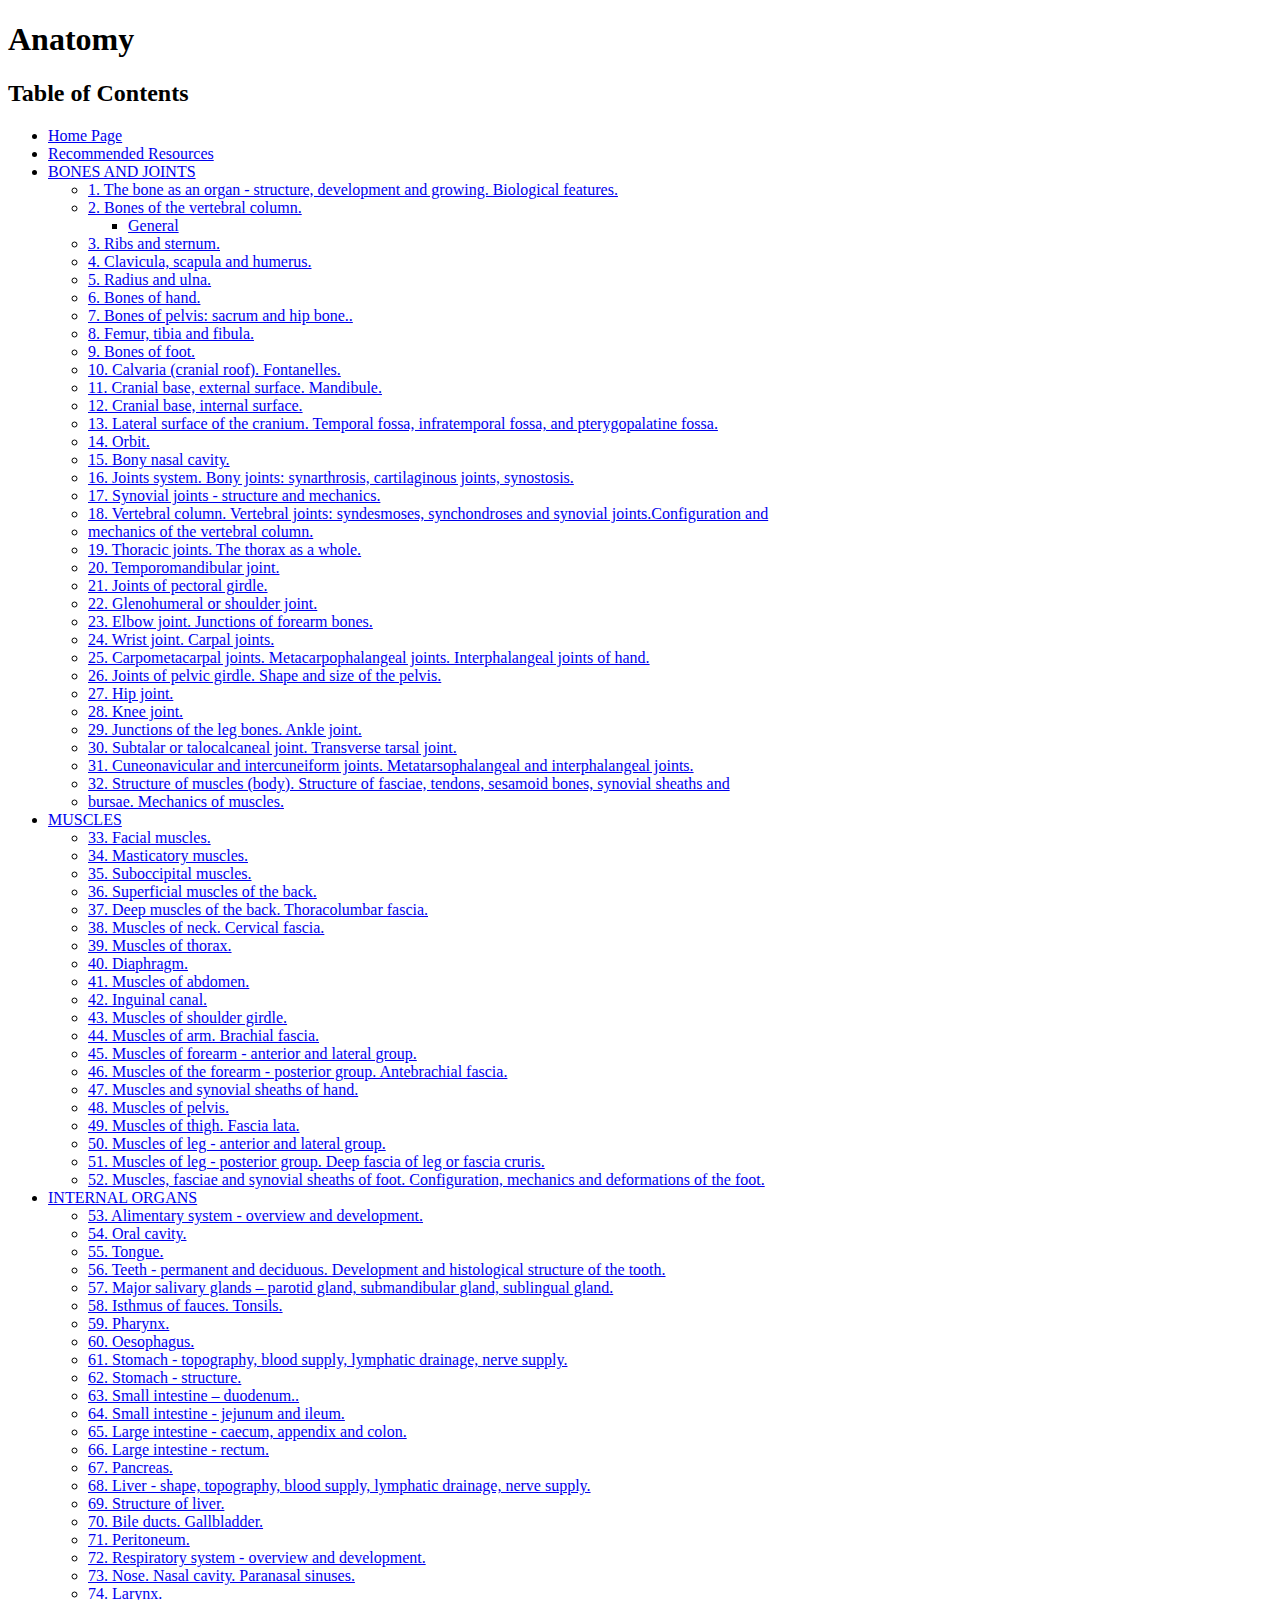
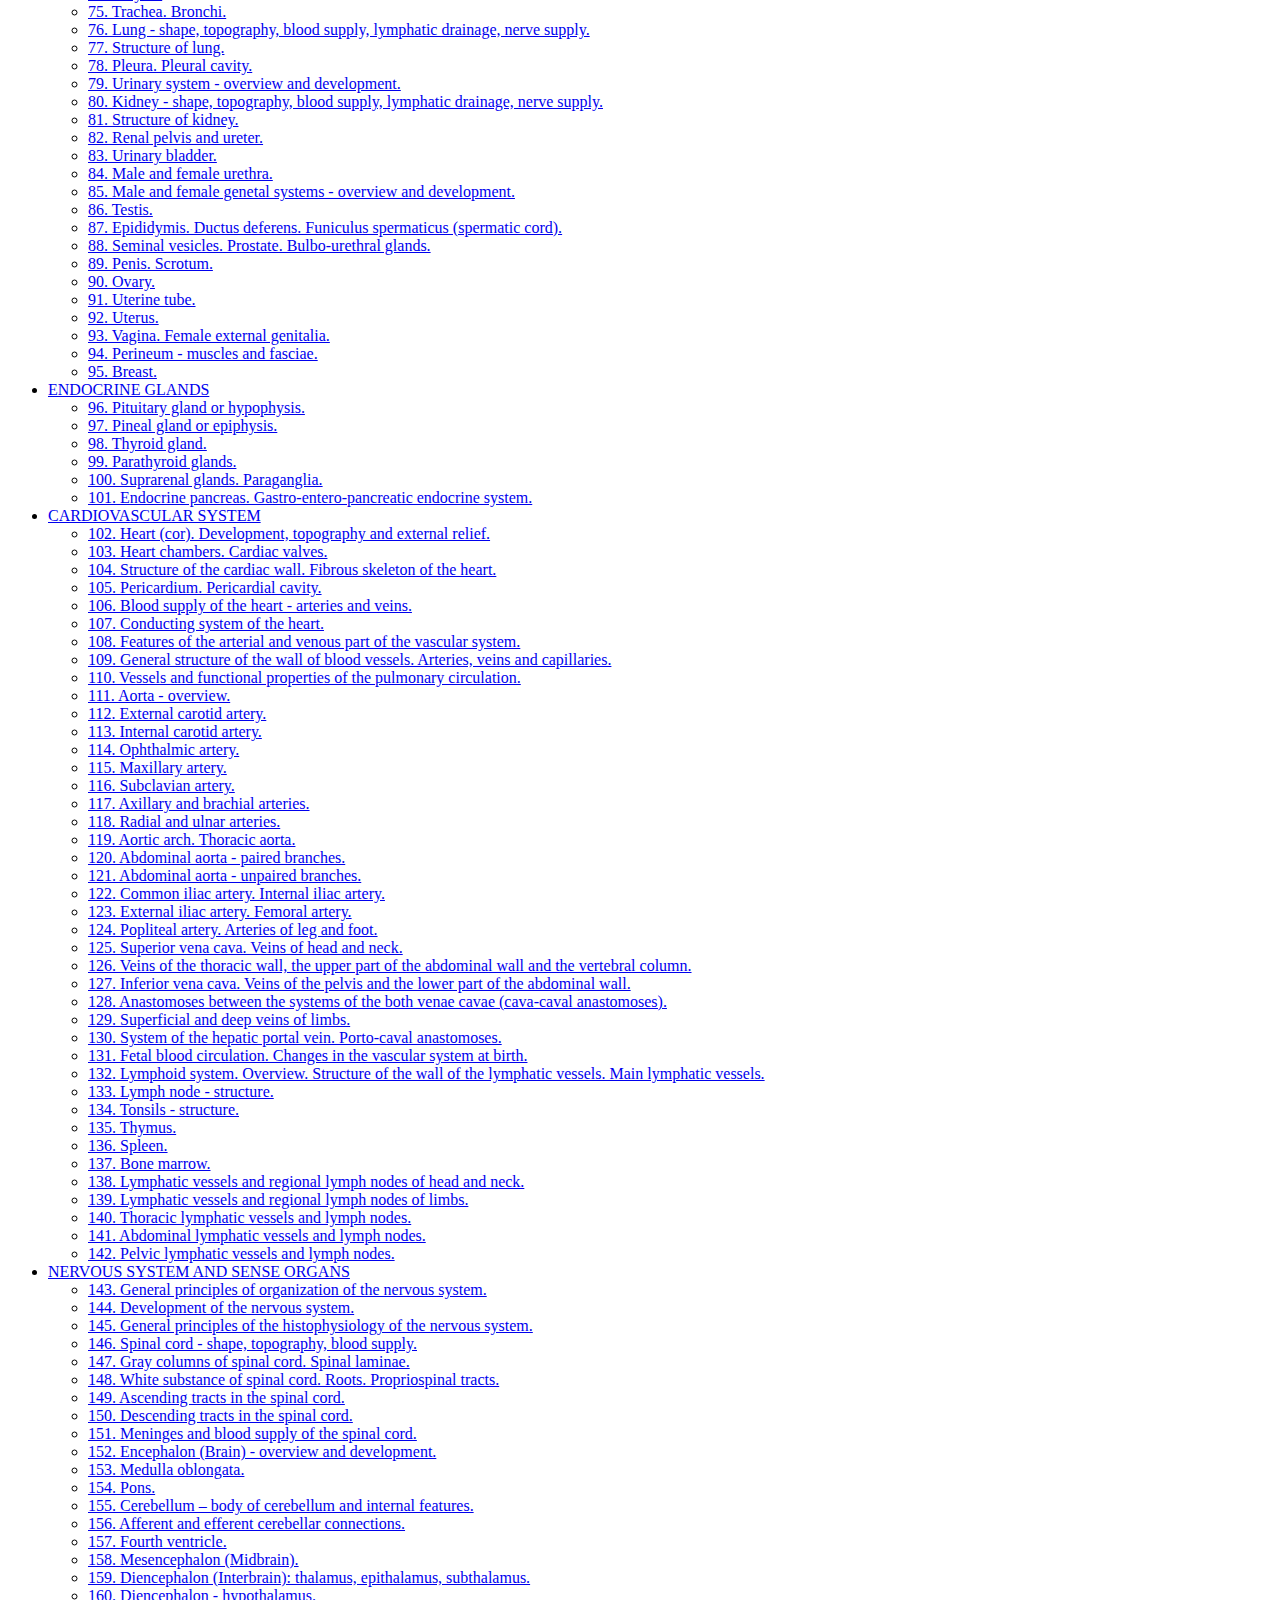
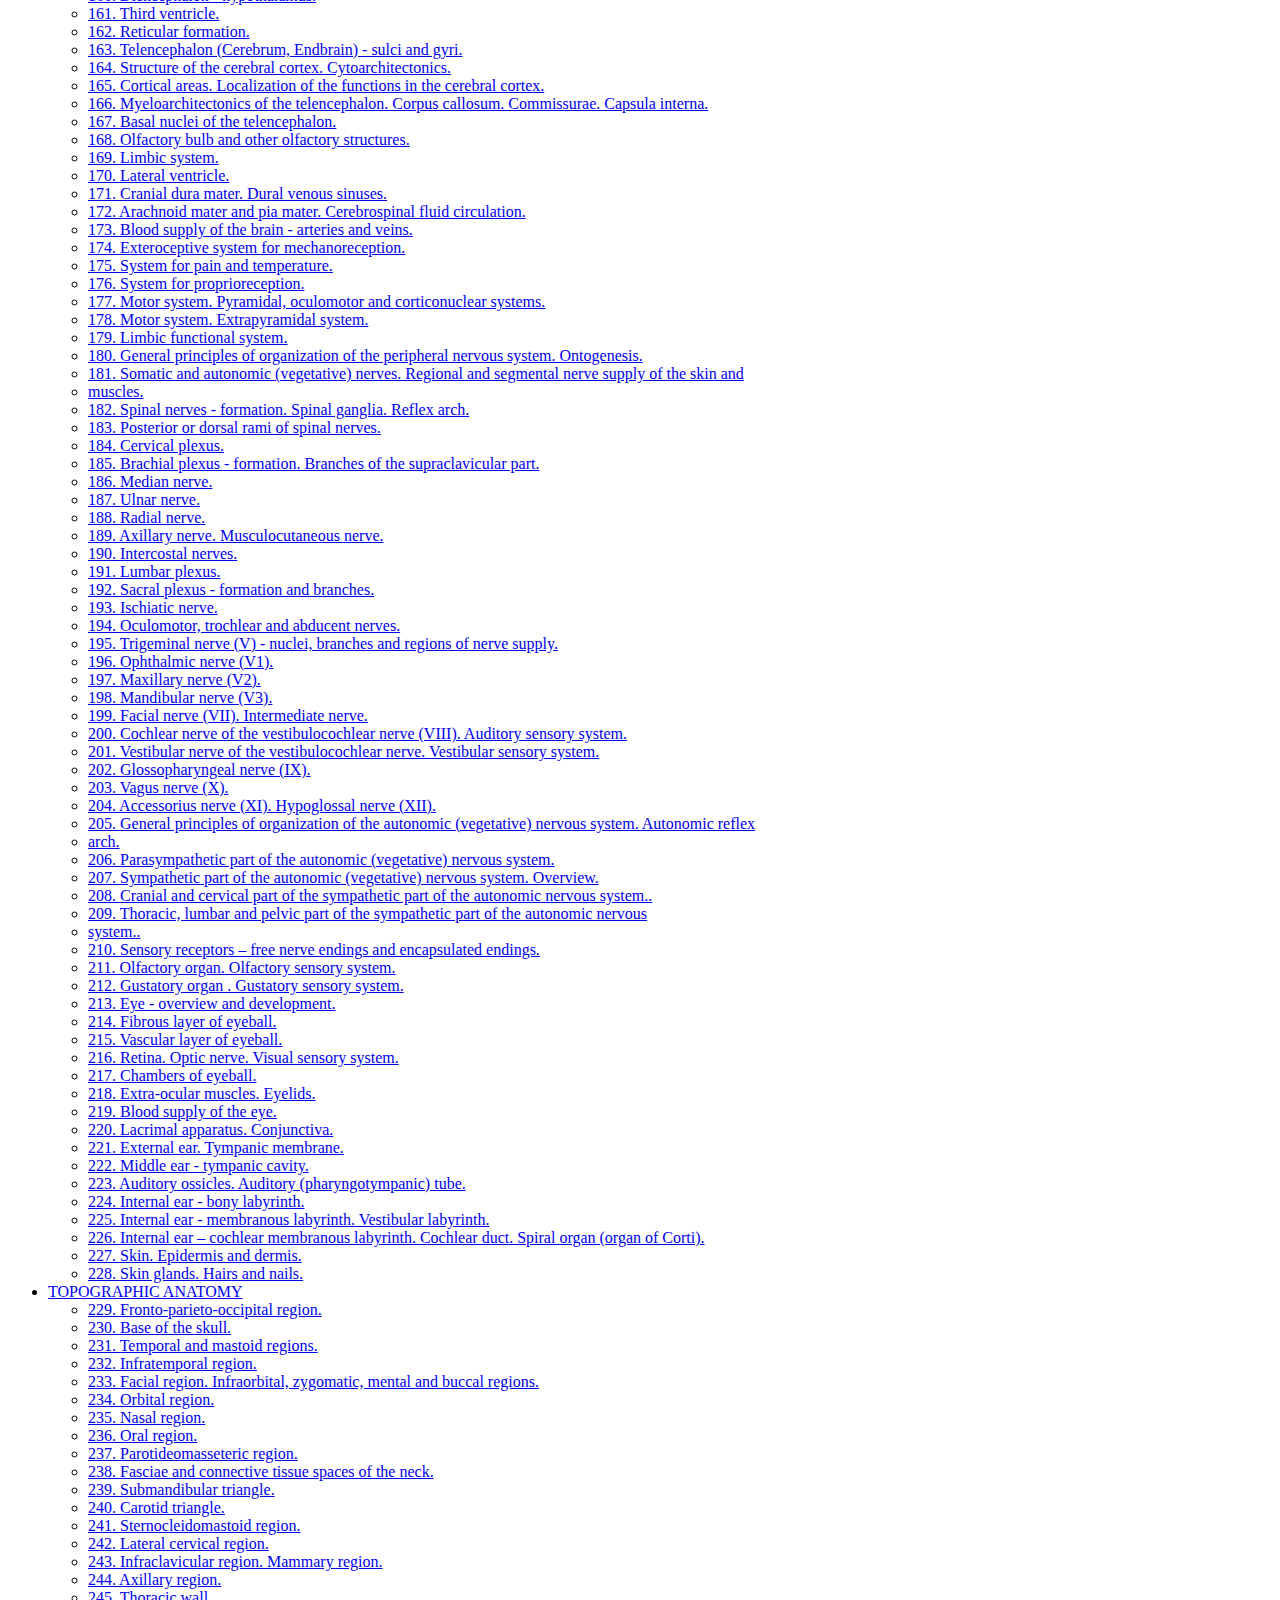
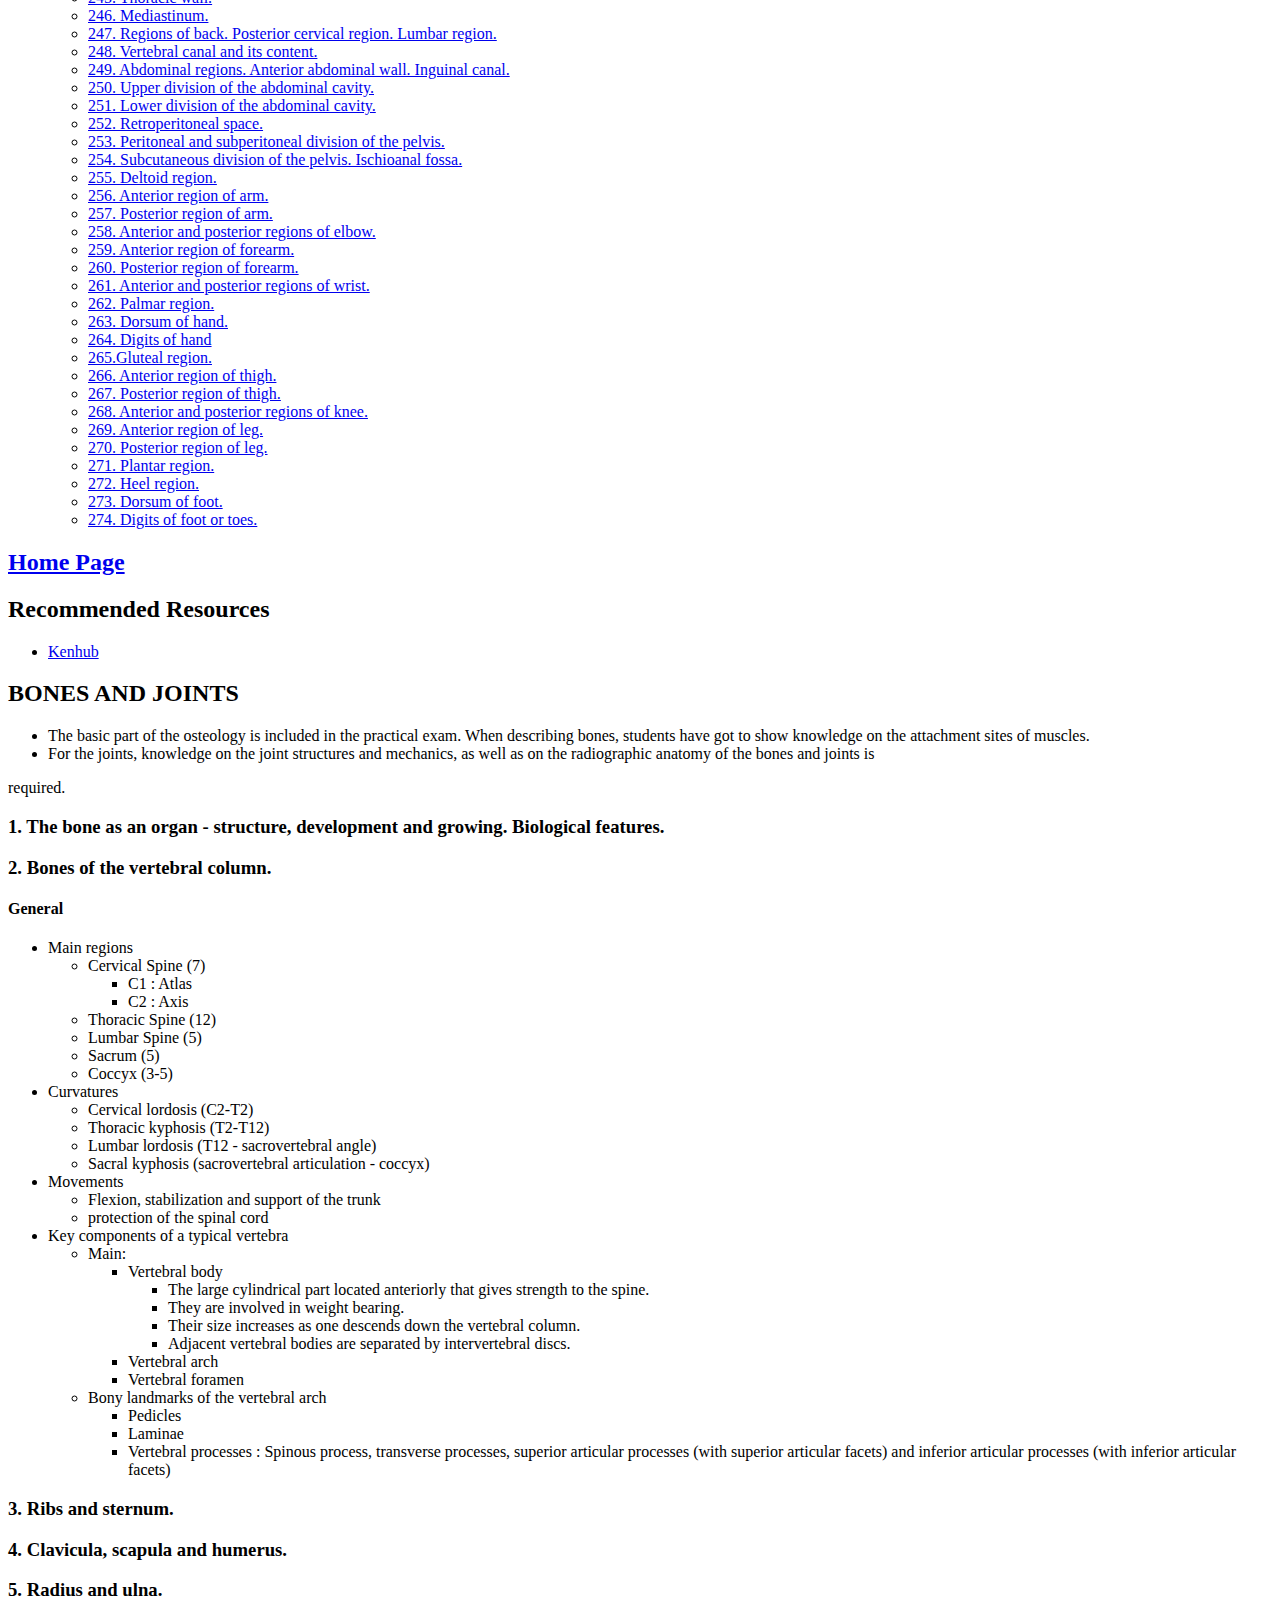
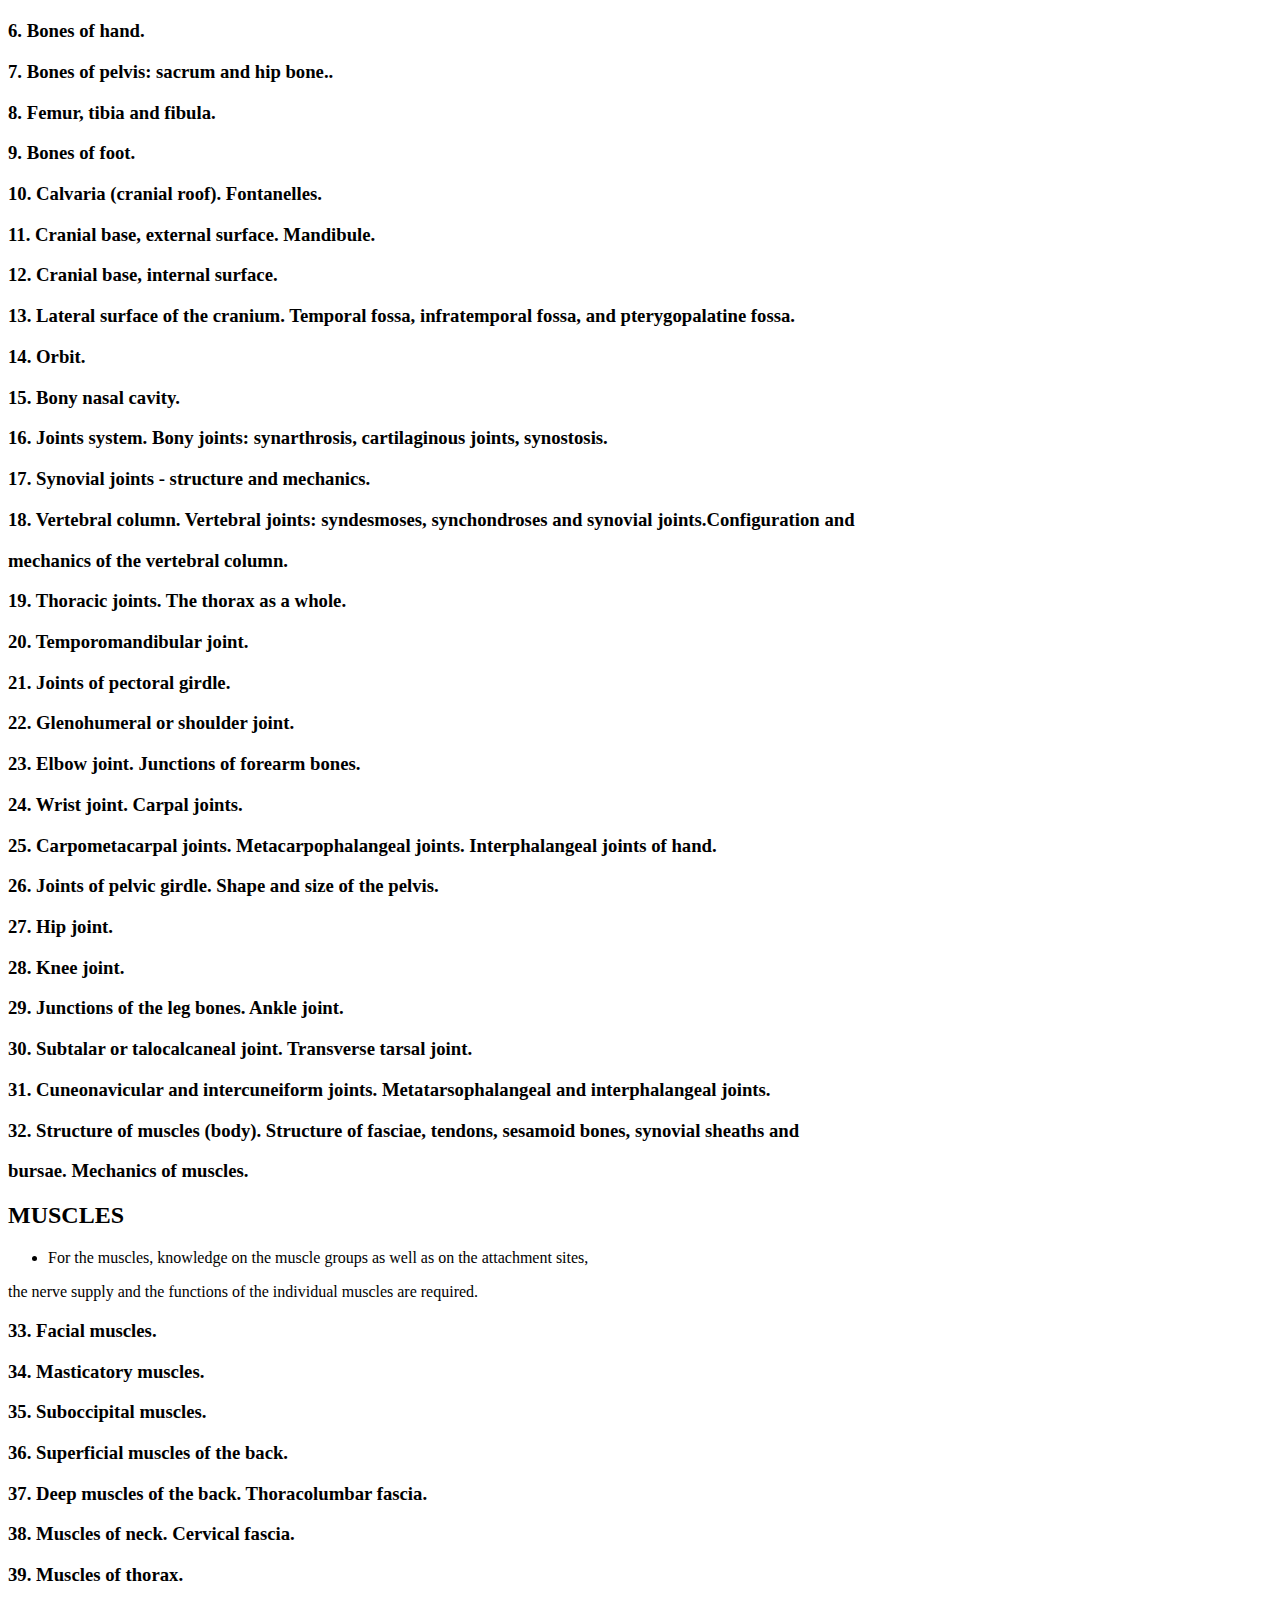
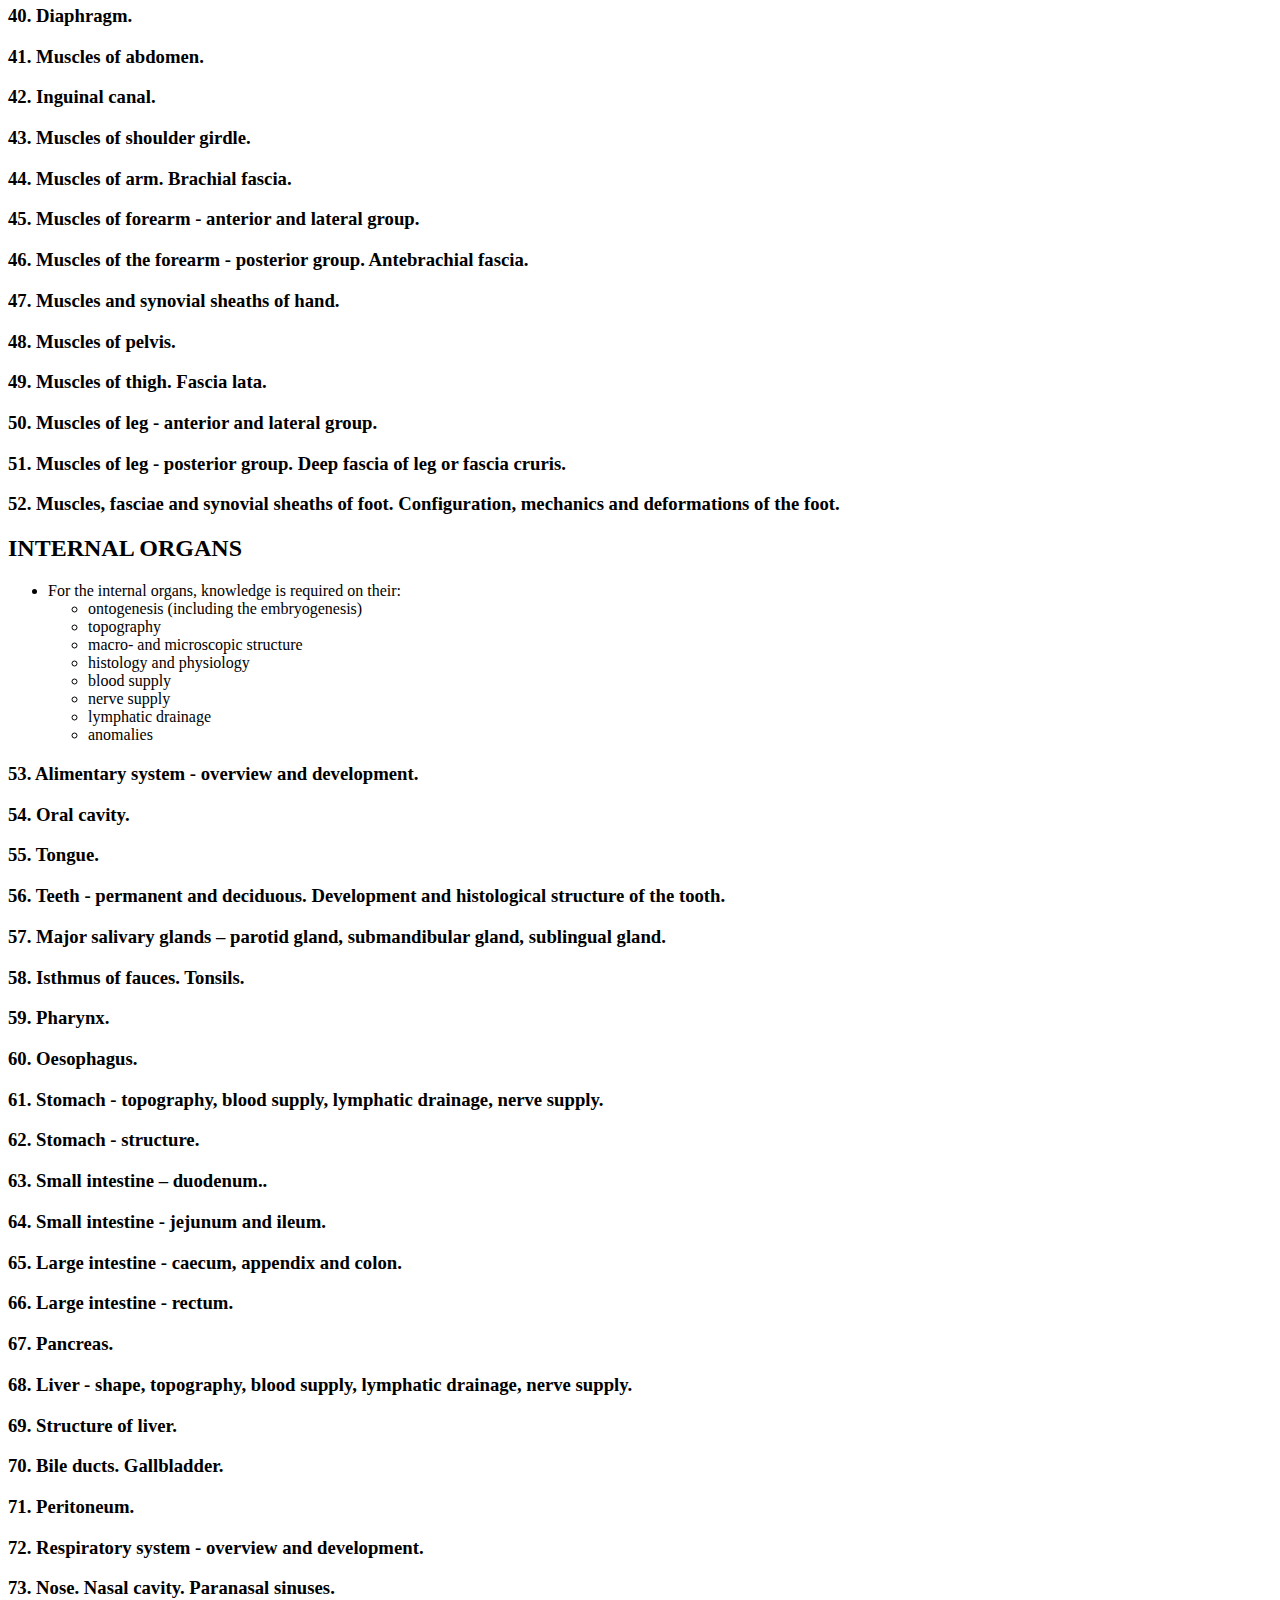
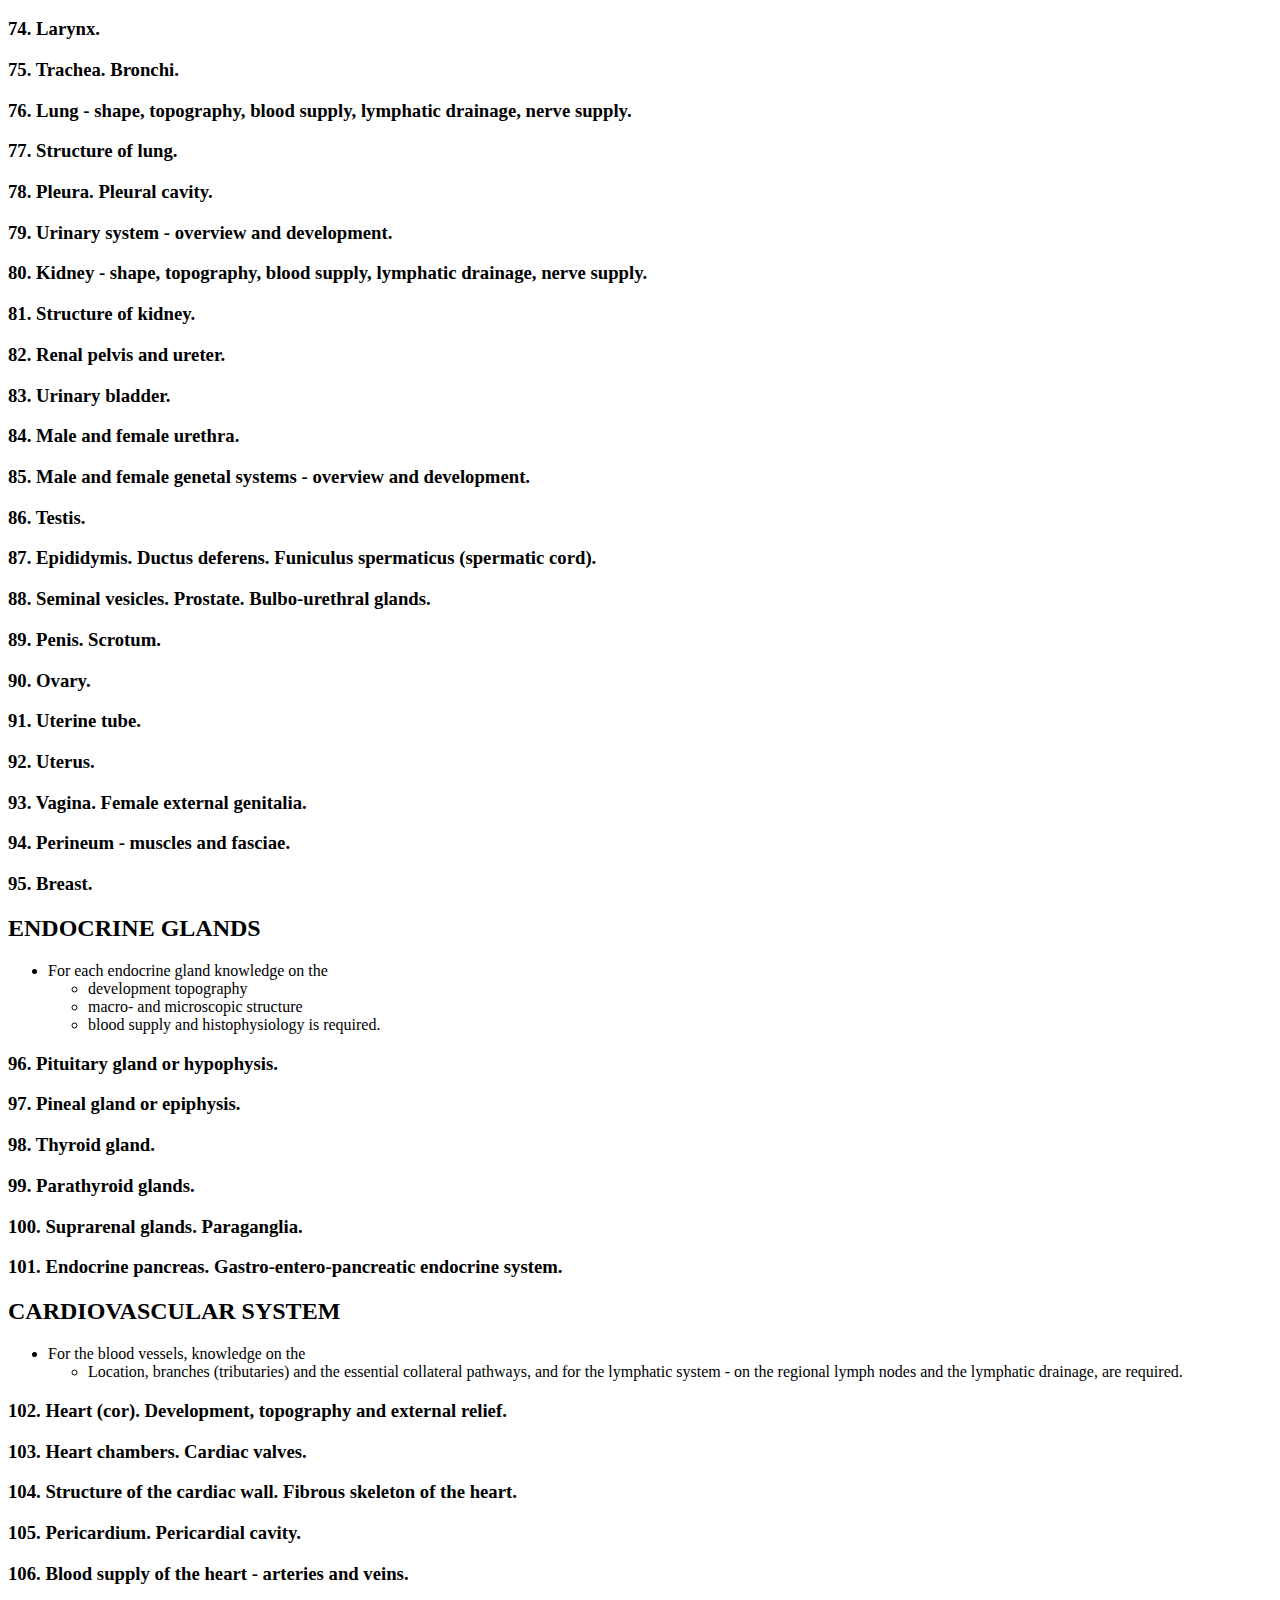
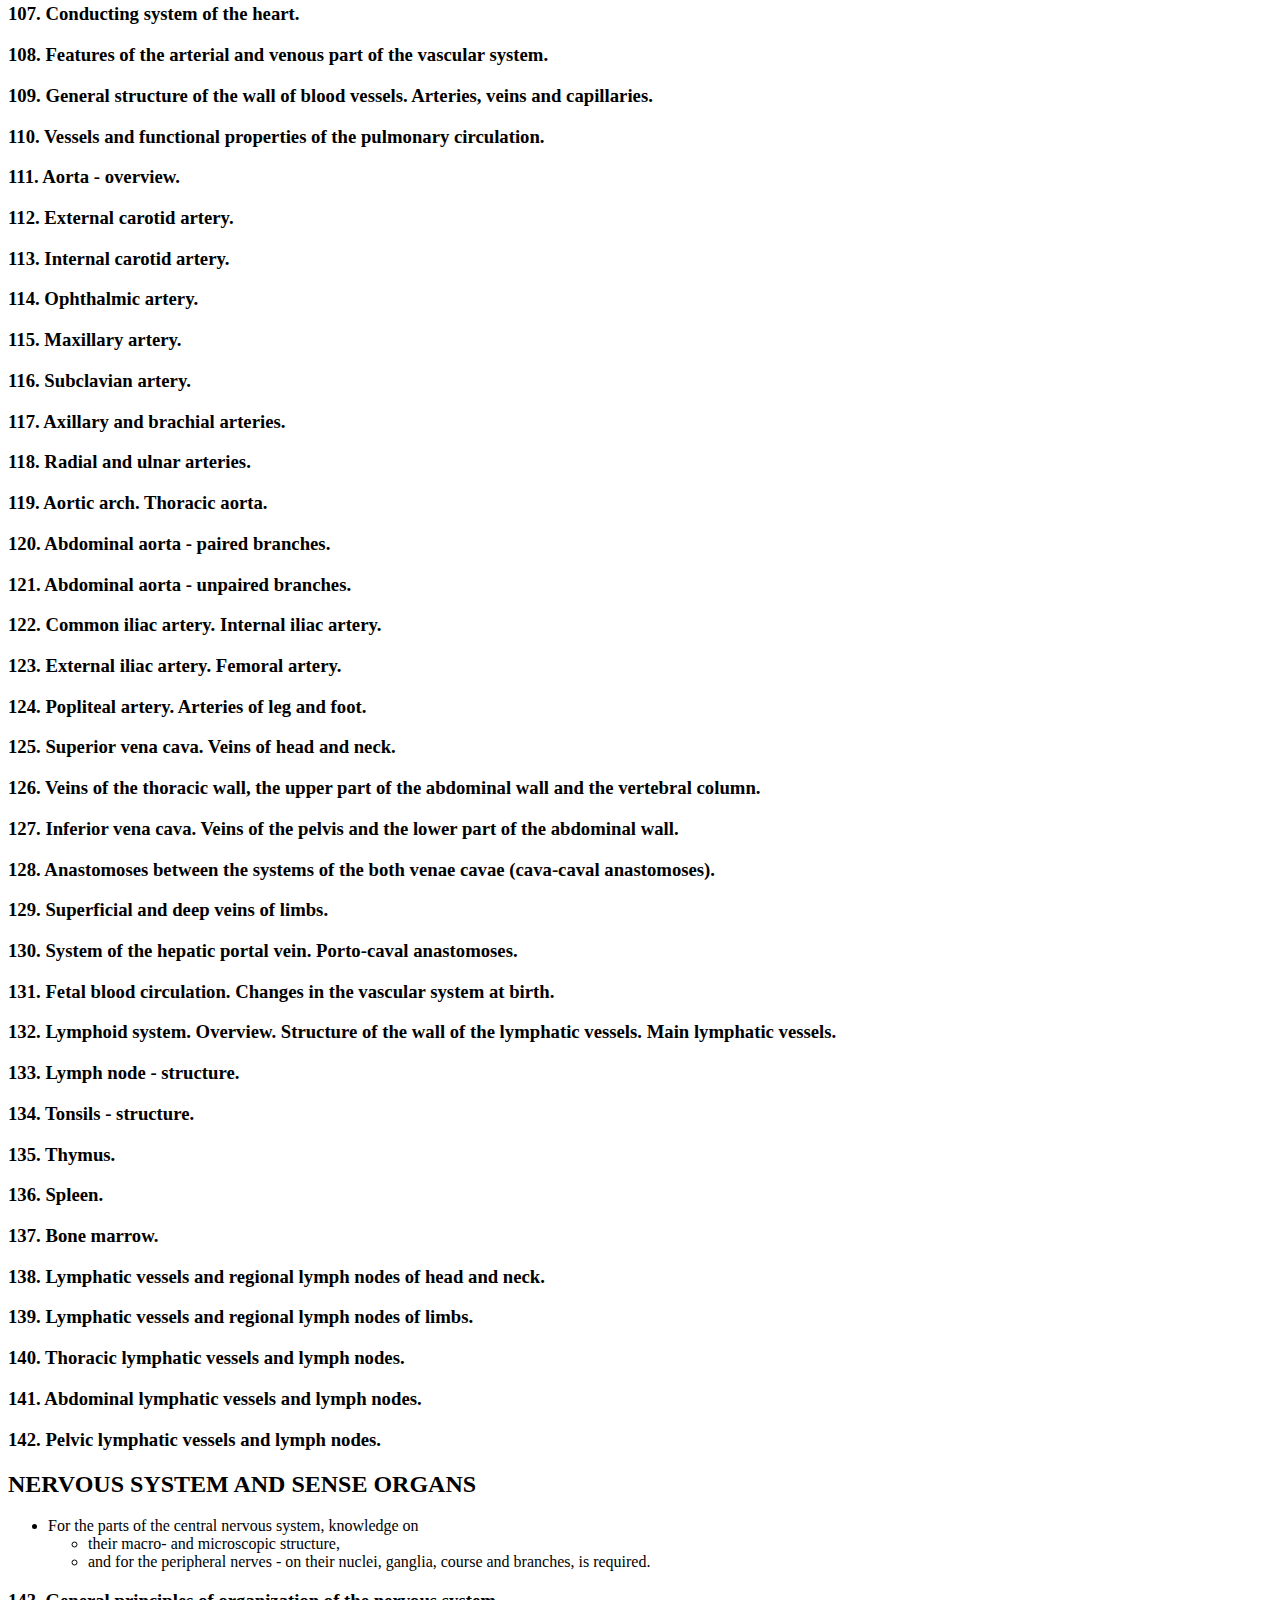
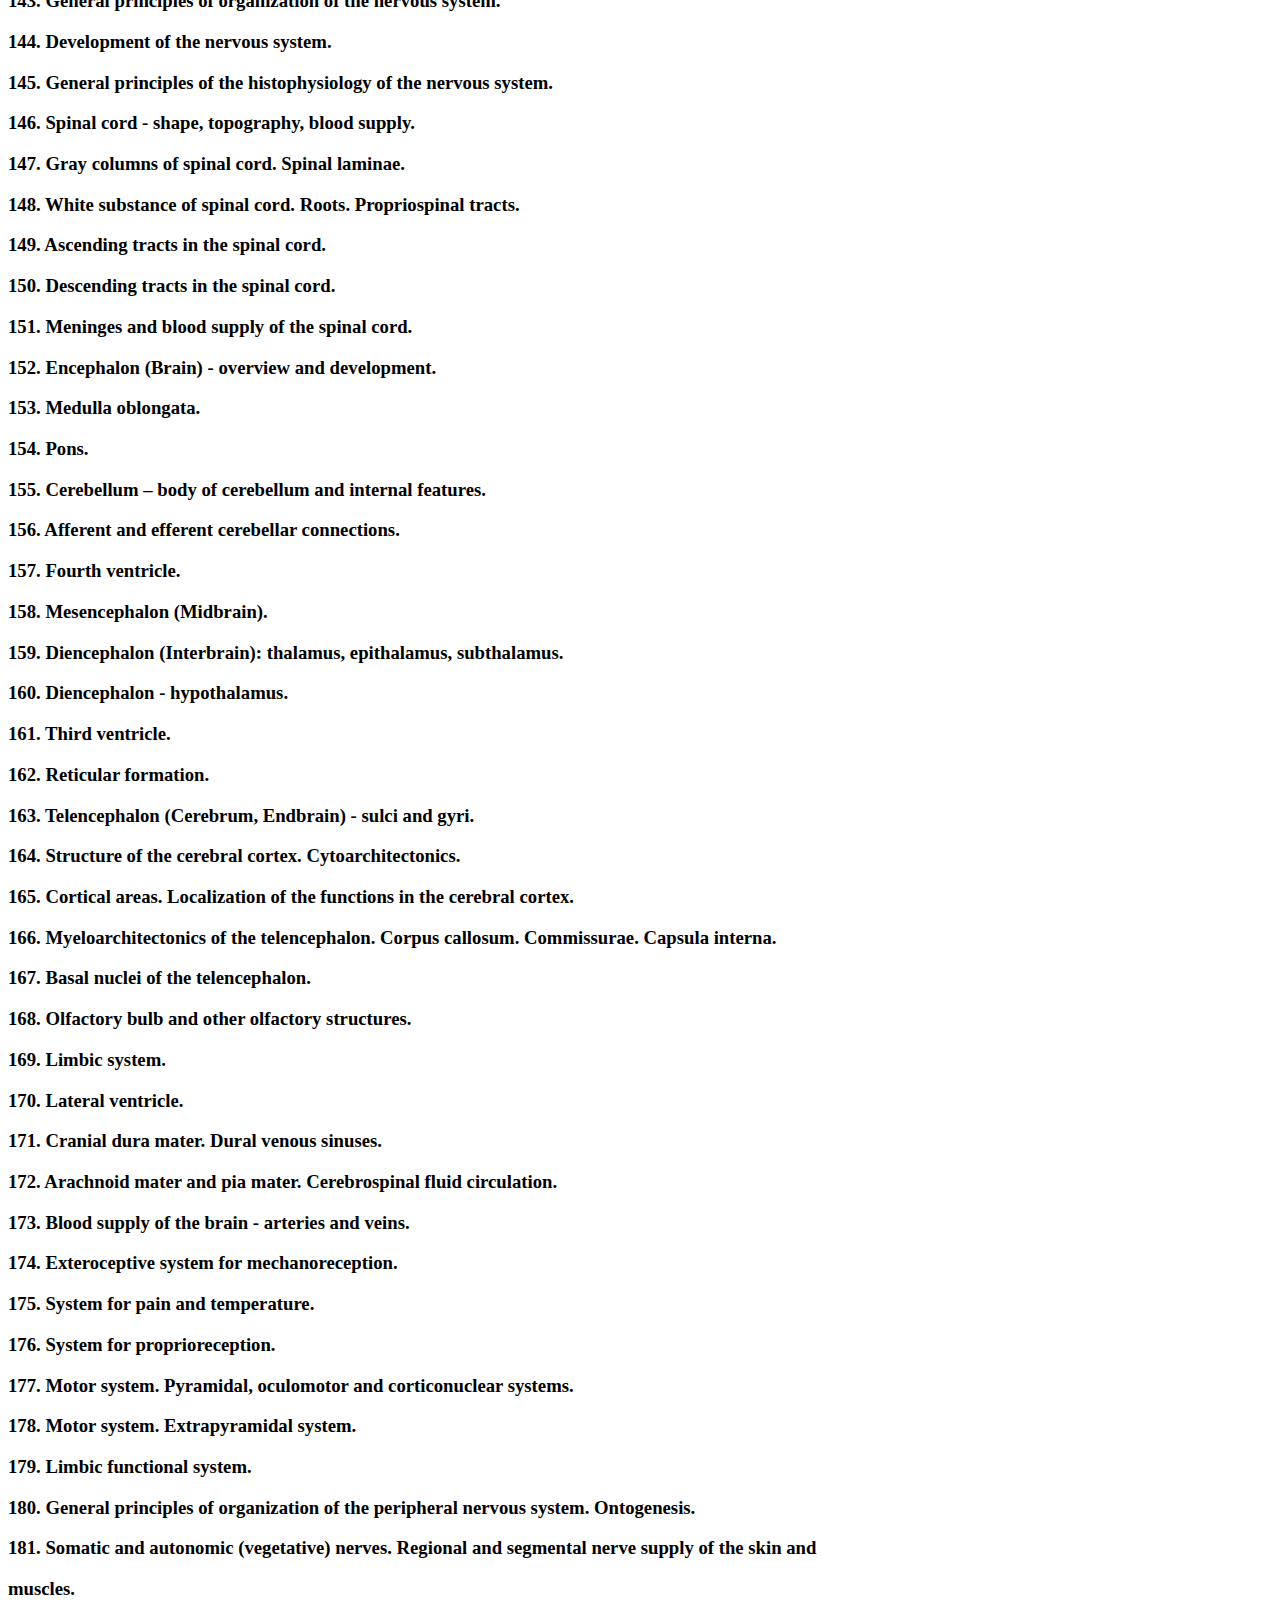
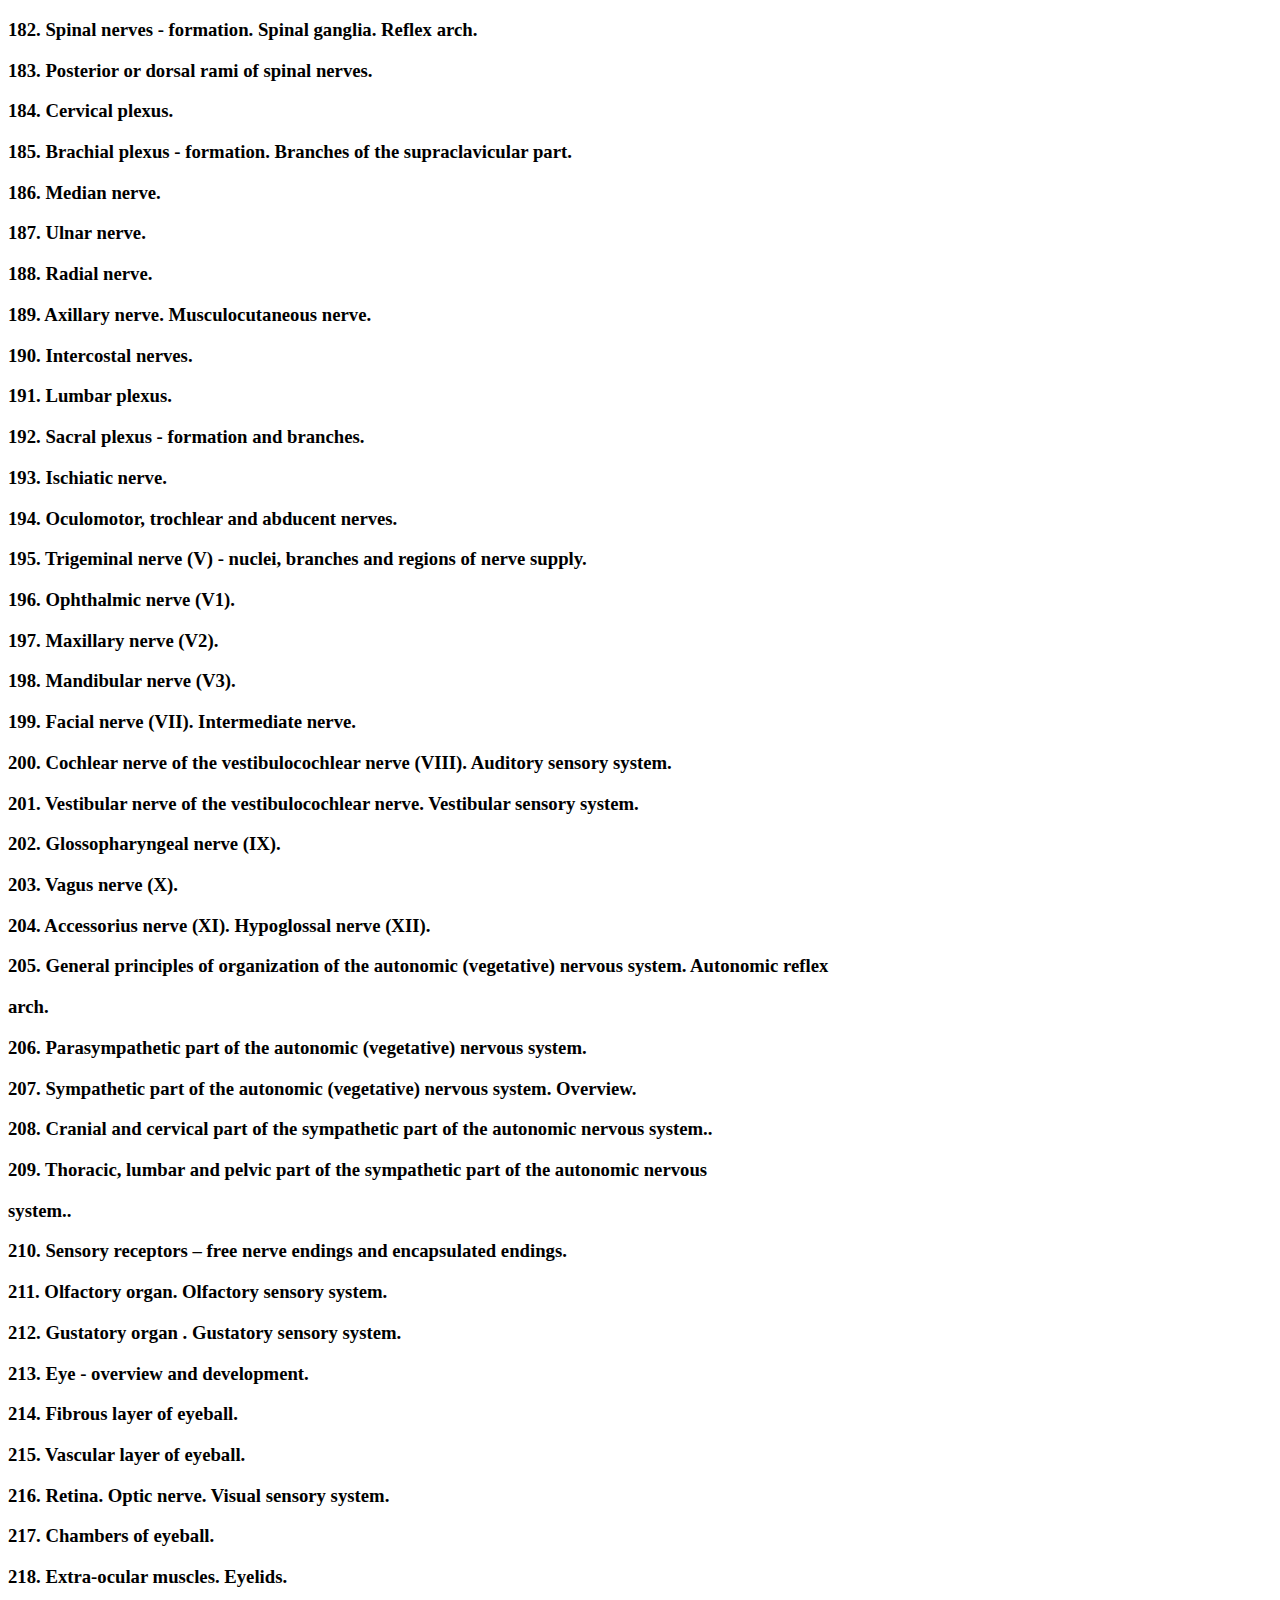
<file: Anatomy.html>
<?xml version="1.0" encoding="utf-8"?>
<!DOCTYPE html PUBLIC "-//W3C//DTD XHTML 1.0 Strict//EN"
"http://www.w3.org/TR/xhtml1/DTD/xhtml1-strict.dtd">
<html xmlns="http://www.w3.org/1999/xhtml" lang="en" xml:lang="en">
<head>
<meta http-equiv="Content-Type" content="text/html;charset=utf-8" />
<meta name="viewport" content="width=device-width, initial-scale=1" />
<title>Anatomy</title>
<meta name="generator" content="Org mode" />
<link rel="stylesheet" type="text/css" href="https://fniessen.github.io/org-html-themes/src/readtheorg_theme/css/htmlize.css"/>
<link rel="stylesheet" type="text/css" href="https://fniessen.github.io/org-html-themes/src/readtheorg_theme/css/readtheorg.css"/>
<script src="https://ajax.googleapis.com/ajax/libs/jquery/2.1.3/jquery.min.js"></script>
<script src="https://maxcdn.bootstrapcdn.com/bootstrap/3.3.4/js/bootstrap.min.js"></script>
<script type="text/javascript" src="https://fniessen.github.io/org-html-themes/src/lib/js/jquery.stickytableheaders.min.js"></script>
<script type="text/javascript" src="https://fniessen.github.io/org-html-themes/src/readtheorg_theme/js/readtheorg.js"></script>
</head>
<body>
<div id="content">
<h1 class="title">Anatomy</h1>
<div id="table-of-contents">
<h2>Table of Contents</h2>
<div id="text-table-of-contents">
<ul>
<li><a href="#orgd3056b1">Home Page</a></li>
<li><a href="#org20100d7">Recommended Resources</a></li>
<li><a href="#org50c6336">BONES AND JOINTS</a>
<ul>
<li><a href="#org6737807">1. The bone as an organ - structure, development and growing. Biological features.</a></li>
<li><a href="#orgaf9a4fa">2. Bones of the vertebral column.</a>
<ul>
<li><a href="#org6a639ca">General</a></li>
</ul>
</li>
<li><a href="#org796d539">3. Ribs and sternum.</a></li>
<li><a href="#org5256521">4. Clavicula, scapula and humerus.</a></li>
<li><a href="#org9f4d648">5. Radius and ulna.</a></li>
<li><a href="#orgbc75b5f">6. Bones of hand.</a></li>
<li><a href="#org3f52cdd">7. Bones of pelvis: sacrum and hip bone..</a></li>
<li><a href="#org190dfd1">8. Femur, tibia and fibula.</a></li>
<li><a href="#org1da6685">9. Bones of foot.</a></li>
<li><a href="#org8646cb0">10. Calvaria (cranial roof). Fontanelles.</a></li>
<li><a href="#org7533c81">11. Cranial base, external surface. Mandibule.</a></li>
<li><a href="#org554895a">12. Cranial base, internal surface.</a></li>
<li><a href="#org1eab61a">13. Lateral surface of the cranium. Temporal fossa, infratemporal fossa, and pterygopalatine fossa.</a></li>
<li><a href="#orgc4be0ce">14. Orbit.</a></li>
<li><a href="#org1b52552">15. Bony nasal cavity.</a></li>
<li><a href="#org7b4fa71">16. Joints system. Bony joints: synarthrosis, cartilaginous joints, synostosis.</a></li>
<li><a href="#org8650018">17. Synovial joints - structure and mechanics.</a></li>
<li><a href="#org9b1aca6">18. Vertebral column. Vertebral joints: syndesmoses, synchondroses and synovial joints.Configuration and</a></li>
<li><a href="#orga05fb2e">mechanics of the vertebral column.</a></li>
<li><a href="#orgc45f986">19. Thoracic joints. The thorax as a whole.</a></li>
<li><a href="#orgab8e589">20. Temporomandibular joint.</a></li>
<li><a href="#org11612ae">21. Joints of pectoral girdle.</a></li>
<li><a href="#org9ecd84d">22. Glenohumeral or shoulder joint.</a></li>
<li><a href="#orgace5852">23. Elbow joint. Junctions of forearm bones.</a></li>
<li><a href="#org6309810">24. Wrist joint. Carpal joints.</a></li>
<li><a href="#org8147cd3">25. Carpometacarpal joints. Metacarpophalangeal joints. Interphalangeal joints of hand.</a></li>
<li><a href="#org468b8cc">26. Joints of pelvic girdle. Shape and size of the pelvis.</a></li>
<li><a href="#org024dadc">27. Hip joint.</a></li>
<li><a href="#org8f4792d">28. Knee joint.</a></li>
<li><a href="#orga66f0b9">29. Junctions of the leg bones. Ankle joint.</a></li>
<li><a href="#org58141ac">30. Subtalar or talocalcaneal joint. Transverse tarsal joint.</a></li>
<li><a href="#org0b4c934">31. Cuneonavicular and intercuneiform joints. Metatarsophalangeal and interphalangeal joints.</a></li>
<li><a href="#org0fcb92e">32. Structure of muscles (body). Structure of fasciae, tendons, sesamoid bones, synovial sheaths and</a></li>
<li><a href="#orgbd88c8a">bursae. Mechanics of muscles.</a></li>
</ul>
</li>
<li><a href="#org692dd83">MUSCLES</a>
<ul>
<li><a href="#org443ede0">33. Facial muscles.</a></li>
<li><a href="#org897f1a6">34. Masticatory muscles.</a></li>
<li><a href="#orgaf2e24b">35. Suboccipital muscles.</a></li>
<li><a href="#orgdfbf25a">36. Superficial muscles of the back.</a></li>
<li><a href="#orga93a47b">37. Deep muscles of the back. Thoracolumbar fascia.</a></li>
<li><a href="#orgd5ac23c">38. Muscles of neck. Cervical fascia.</a></li>
<li><a href="#org78cf299">39. Muscles of thorax.</a></li>
<li><a href="#org4ddf3c4">40. Diaphragm.</a></li>
<li><a href="#org7a3c773">41. Muscles of abdomen.</a></li>
<li><a href="#org38b4088">42. Inguinal canal.</a></li>
<li><a href="#orgb002577">43. Muscles of shoulder girdle.</a></li>
<li><a href="#org3410b96">44. Muscles of arm. Brachial fascia.</a></li>
<li><a href="#org0a44549">45. Muscles of forearm - anterior and lateral group.</a></li>
<li><a href="#org5db0f19">46. Muscles of the forearm - posterior group. Antebrachial fascia.</a></li>
<li><a href="#org5ec8dfb">47. Muscles and synovial sheaths of hand.</a></li>
<li><a href="#orga084d6f">48. Muscles of pelvis.</a></li>
<li><a href="#orgc528980">49. Muscles of thigh. Fascia lata.</a></li>
<li><a href="#org47efcb8">50. Muscles of leg - anterior and lateral group.</a></li>
<li><a href="#org197afc8">51. Muscles of leg - posterior group. Deep fascia of leg or fascia cruris.</a></li>
<li><a href="#org1500b20">52. Muscles, fasciae and synovial sheaths of foot. Configuration, mechanics and deformations of the foot.</a></li>
</ul>
</li>
<li><a href="#org9ad701d">INTERNAL ORGANS</a>
<ul>
<li><a href="#orgf8aa7ed">53. Alimentary system - overview and development.</a></li>
<li><a href="#org26d197c">54. Oral cavity.</a></li>
<li><a href="#orgb813a7e">55. Tongue.</a></li>
<li><a href="#org6d1c1c8">56. Teeth - permanent and deciduous. Development and histological structure of the tooth.</a></li>
<li><a href="#org74c7ea3">57. Major salivary glands – parotid gland, submandibular gland, sublingual gland.</a></li>
<li><a href="#org53c2ba6">58. Isthmus of fauces. Tonsils.</a></li>
<li><a href="#orgfdc4f11">59. Pharynx.</a></li>
<li><a href="#org99ea4a1">60. Oesophagus.</a></li>
<li><a href="#org4a47596">61. Stomach - topography, blood supply, lymphatic drainage, nerve supply.</a></li>
<li><a href="#orga4caee5">62. Stomach - structure.</a></li>
<li><a href="#orgcb91537">63. Small intestine – duodenum..</a></li>
<li><a href="#org17d1781">64. Small intestine - jejunum and ileum.</a></li>
<li><a href="#org81d30e4">65. Large intestine - caecum, appendix and colon.</a></li>
<li><a href="#org2231fd1">66. Large intestine - rectum.</a></li>
<li><a href="#orgd918364">67. Pancreas.</a></li>
<li><a href="#org7bd2900">68. Liver - shape, topography, blood supply, lymphatic drainage, nerve supply.</a></li>
<li><a href="#org2977d75">69. Structure of liver.</a></li>
<li><a href="#org1df27b7">70. Bile ducts. Gallbladder.</a></li>
<li><a href="#org99a4f29">71. Peritoneum.</a></li>
<li><a href="#org17662c3">72. Respiratory system - overview and development.</a></li>
<li><a href="#org8bb4417">73. Nose. Nasal cavity. Paranasal sinuses.</a></li>
<li><a href="#org1d5a4f8">74. Larynx.</a></li>
<li><a href="#org9329acd">75. Trachea. Bronchi.</a></li>
<li><a href="#org119472a">76. Lung - shape, topography, blood supply, lymphatic drainage, nerve supply.</a></li>
<li><a href="#org8fd625f">77. Structure of lung.</a></li>
<li><a href="#orge0e0209">78. Pleura. Pleural cavity.</a></li>
<li><a href="#org7e2b834">79. Urinary system - overview and development.</a></li>
<li><a href="#orgff46d6b">80. Kidney - shape, topography, blood supply, lymphatic drainage, nerve supply.</a></li>
<li><a href="#orgfda8377">81. Structure of kidney.</a></li>
<li><a href="#org5ad3184">82. Renal pelvis and ureter.</a></li>
<li><a href="#org9edb9d2">83. Urinary bladder.</a></li>
<li><a href="#org37f354d">84. Male and female urethra.</a></li>
<li><a href="#org20abf58">85. Male and female genetal systems - overview and development.</a></li>
<li><a href="#org2f9796f">86. Testis.</a></li>
<li><a href="#org68c1a4d">87. Epididymis. Ductus deferens. Funiculus spermaticus (spermatic cord).</a></li>
<li><a href="#orge725318">88. Seminal vesicles. Prostate. Bulbo-urethral glands.</a></li>
<li><a href="#org500c49f">89. Penis. Scrotum.</a></li>
<li><a href="#org025bdcc">90. Ovary.</a></li>
<li><a href="#orge3d64c9">91. Uterine tube.</a></li>
<li><a href="#orge41849e">92. Uterus.</a></li>
<li><a href="#org858fc9d">93. Vagina. Female external genitalia.</a></li>
<li><a href="#org603f57d">94. Perineum - muscles and fasciae.</a></li>
<li><a href="#orgda7b52d">95. Breast.</a></li>
</ul>
</li>
<li><a href="#orgc91dee3">ENDOCRINE GLANDS</a>
<ul>
<li><a href="#orgb974f7e">96. Pituitary gland or hypophysis.</a></li>
<li><a href="#orgc402777">97. Pineal gland or epiphysis.</a></li>
<li><a href="#orgbb1e5aa">98. Thyroid gland.</a></li>
<li><a href="#org99355bb">99. Parathyroid glands.</a></li>
<li><a href="#org063f572">100. Suprarenal glands. Paraganglia.</a></li>
<li><a href="#orga3ca371">101. Endocrine pancreas. Gastro-entero-pancreatic endocrine system.</a></li>
</ul>
</li>
<li><a href="#orgc2e4244">CARDIOVASCULAR SYSTEM</a>
<ul>
<li><a href="#orgf66648a">102. Heart (cor). Development, topography and external relief.</a></li>
<li><a href="#org17c2548">103. Heart chambers. Cardiac valves.</a></li>
<li><a href="#org7186712">104. Structure of the cardiac wall. Fibrous skeleton of the heart.</a></li>
<li><a href="#org4303f7c">105. Pericardium. Pericardial cavity.</a></li>
<li><a href="#org5f18f3f">106. Blood supply of the heart - arteries and veins.</a></li>
<li><a href="#org599ace1">107. Conducting system of the heart.</a></li>
<li><a href="#orge63747f">108. Features of the arterial and venous part of the vascular system.</a></li>
<li><a href="#org5d908a6">109. General structure of the wall of blood vessels. Arteries, veins and capillaries.</a></li>
<li><a href="#org2f015e5">110. Vessels and functional properties of the pulmonary circulation.</a></li>
<li><a href="#org06de5e8">111. Aorta - overview.</a></li>
<li><a href="#org819c664">112. External carotid artery.</a></li>
<li><a href="#org8a33104">113. Internal carotid artery.</a></li>
<li><a href="#orgf84cf5c">114. Ophthalmic artery.</a></li>
<li><a href="#orgf904478">115. Maxillary artery.</a></li>
<li><a href="#org6f6c0ed">116. Subclavian artery.</a></li>
<li><a href="#org66ad41e">117. Axillary and brachial arteries.</a></li>
<li><a href="#org2c4852f">118. Radial and ulnar arteries.</a></li>
<li><a href="#org7b1ec64">119. Aortic arch. Thoracic aorta.</a></li>
<li><a href="#org29eba3e">120. Abdominal aorta - paired branches.</a></li>
<li><a href="#org2ffc44a">121. Abdominal aorta - unpaired branches.</a></li>
<li><a href="#orgdd96e38">122. Common iliac artery. Internal iliac artery.</a></li>
<li><a href="#org2ef2fb8">123. External iliac artery. Femoral artery.</a></li>
<li><a href="#org2022f13">124. Popliteal artery. Arteries of leg and foot.</a></li>
<li><a href="#orgd8b7f0f">125. Superior vena cava. Veins of head and neck.</a></li>
<li><a href="#orgd060dee">126. Veins of the thoracic wall, the upper part of the abdominal wall and the vertebral column.</a></li>
<li><a href="#orge627ba0">127. Inferior vena cava. Veins of the pelvis and the lower part of the abdominal wall.</a></li>
<li><a href="#orge8570c8">128. Anastomoses between the systems of the both venae cavae (cava-caval anastomoses).</a></li>
<li><a href="#org4d94ad8">129. Superficial and deep veins of limbs.</a></li>
<li><a href="#orgb4a9c48">130. System of the hepatic portal vein. Porto-caval anastomoses.</a></li>
<li><a href="#org6813a00">131. Fetal blood circulation. Changes in the vascular system at birth.</a></li>
<li><a href="#orga853c6d">132. Lymphoid system. Overview. Structure of the wall of the lymphatic vessels. Main lymphatic vessels.</a></li>
<li><a href="#org933e216">133. Lymph node - structure.</a></li>
<li><a href="#orgad6a377">134. Tonsils - structure.</a></li>
<li><a href="#orgc27f5a1">135. Thymus.</a></li>
<li><a href="#org26538e1">136. Spleen.</a></li>
<li><a href="#orgb598eb4">137. Bone marrow.</a></li>
<li><a href="#orgf21db16">138. Lymphatic vessels and regional lymph nodes of head and neck.</a></li>
<li><a href="#org11a18da">139. Lymphatic vessels and regional lymph nodes of limbs.</a></li>
<li><a href="#orgb6d7999">140. Thoracic lymphatic vessels and lymph nodes.</a></li>
<li><a href="#orgede8fd6">141. Abdominal lymphatic vessels and lymph nodes.</a></li>
<li><a href="#orge2b1d25">142. Pelvic lymphatic vessels and lymph nodes.</a></li>
</ul>
</li>
<li><a href="#org97e65f2">NERVOUS SYSTEM AND SENSE ORGANS</a>
<ul>
<li><a href="#org61948be">143. General principles of organization of the nervous system.</a></li>
<li><a href="#orgb976a80">144. Development of the nervous system.</a></li>
<li><a href="#org45854c6">145. General principles of the histophysiology of the nervous system.</a></li>
<li><a href="#org62d02bf">146. Spinal cord - shape, topography, blood supply.</a></li>
<li><a href="#org5490ab1">147. Gray columns of spinal cord. Spinal laminae.</a></li>
<li><a href="#org171fe2b">148. White substance of spinal cord. Roots. Propriospinal tracts.</a></li>
<li><a href="#org1782628">149. Ascending tracts in the spinal cord.</a></li>
<li><a href="#orge1a21c0">150. Descending tracts in the spinal cord.</a></li>
<li><a href="#orgb99e4fb">151. Meninges and blood supply of the spinal cord.</a></li>
<li><a href="#org6191c07">152. Encephalon (Brain) - overview and development.</a></li>
<li><a href="#org7fe2f40">153. Medulla oblongata.</a></li>
<li><a href="#orga5f14ac">154. Pons.</a></li>
<li><a href="#org876dab3">155. Cerebellum – body of cerebellum and internal features.</a></li>
<li><a href="#orgdcdd499">156. Afferent and efferent cerebellar connections.</a></li>
<li><a href="#org693ee60">157. Fourth ventricle.</a></li>
<li><a href="#orga074f30">158. Mesencephalon (Midbrain).</a></li>
<li><a href="#org250698b">159. Diencephalon (Interbrain): thalamus, epithalamus, subthalamus.</a></li>
<li><a href="#orgb4bf895">160. Diencephalon - hypothalamus.</a></li>
<li><a href="#org6a0fe71">161. Third ventricle.</a></li>
<li><a href="#org02e5a23">162. Reticular formation.</a></li>
<li><a href="#org58dc57d">163. Telencephalon (Cerebrum, Endbrain) - sulci and gyri.</a></li>
<li><a href="#org5c05c1e">164. Structure of the cerebral cortex. Cytoarchitectonics.</a></li>
<li><a href="#org6ea33cf">165. Cortical areas. Localization of the functions in the cerebral cortex.</a></li>
<li><a href="#orgec8490c">166. Myeloarchitectonics of the telencephalon. Corpus callosum. Commissurae. Capsula interna.</a></li>
<li><a href="#orge45ac6b">167. Basal nuclei of the telencephalon.</a></li>
<li><a href="#org06c2e3d">168. Olfactory bulb and other olfactory structures.</a></li>
<li><a href="#org8b46f5c">169. Limbic system.</a></li>
<li><a href="#org8f635cd">170. Lateral ventricle.</a></li>
<li><a href="#org34c87cb">171. Cranial dura mater. Dural venous sinuses.</a></li>
<li><a href="#org6b1c7ba">172. Arachnoid mater and pia mater. Cerebrospinal fluid circulation.</a></li>
<li><a href="#org9d3f95b">173. Blood supply of the brain - arteries and veins.</a></li>
<li><a href="#org8d8812c">174. Exteroceptive system for mechanoreception.</a></li>
<li><a href="#org3669219">175. System for pain and temperature.</a></li>
<li><a href="#org0cccfb2">176. System for proprioreception.</a></li>
<li><a href="#orgf3771df">177. Motor system. Pyramidal, oculomotor and corticonuclear systems.</a></li>
<li><a href="#orgee843ba">178. Motor system. Extrapyramidal system.</a></li>
<li><a href="#org0bbdd18">179. Limbic functional system.</a></li>
<li><a href="#org31cc4b3">180. General principles of organization of the peripheral nervous system. Ontogenesis.</a></li>
<li><a href="#orgd120b8f">181. Somatic and autonomic (vegetative) nerves. Regional and segmental nerve supply of the skin and</a></li>
<li><a href="#orgae27f34">muscles.</a></li>
<li><a href="#orgbdd47b8">182. Spinal nerves - formation. Spinal ganglia. Reflex arch.</a></li>
<li><a href="#orge15b61c">183. Posterior or dorsal rami of spinal nerves.</a></li>
<li><a href="#org4538cf9">184. Cervical plexus.</a></li>
<li><a href="#org2f2638e">185. Brachial plexus - formation. Branches of the supraclavicular part.</a></li>
<li><a href="#org60450e2">186. Median nerve.</a></li>
<li><a href="#org3cc6e0f">187. Ulnar nerve.</a></li>
<li><a href="#org0be249d">188. Radial nerve.</a></li>
<li><a href="#orgbf90e16">189. Axillary nerve. Musculocutaneous nerve.</a></li>
<li><a href="#org9ab78f2">190. Intercostal nerves.</a></li>
<li><a href="#orgceffedd">191. Lumbar plexus.</a></li>
<li><a href="#orgdd5b352">192. Sacral plexus - formation and branches.</a></li>
<li><a href="#orgf0f5cb3">193. Ischiatic nerve.</a></li>
<li><a href="#org2cac72d">194. Oculomotor, trochlear and abducent nerves.</a></li>
<li><a href="#org5739ccb">195. Trigeminal nerve (V) - nuclei, branches and regions of nerve supply.</a></li>
<li><a href="#org49fe441">196. Ophthalmic nerve (V1).</a></li>
<li><a href="#orgb26fee3">197. Maxillary nerve (V2).</a></li>
<li><a href="#org002cc9e">198. Mandibular nerve (V3).</a></li>
<li><a href="#org830702c">199. Facial nerve (VII). Intermediate nerve.</a></li>
<li><a href="#orgd5e3c8a">200. Cochlear nerve of the vestibulocochlear nerve (VIII). Auditory sensory system.</a></li>
<li><a href="#orgbfe799d">201. Vestibular nerve of the vestibulocochlear nerve. Vestibular sensory system.</a></li>
<li><a href="#org6c7d462">202. Glossopharyngeal nerve (IX).</a></li>
<li><a href="#orga786500">203. Vagus nerve (X).</a></li>
<li><a href="#orgee79ff5">204. Accessorius nerve (XI). Hypoglossal nerve (XII).</a></li>
<li><a href="#org39d02f4">205. General principles of organization of the autonomic (vegetative) nervous system. Autonomic reflex</a></li>
<li><a href="#org0ab289f">arch.</a></li>
<li><a href="#org545a82f">206. Parasympathetic part of the autonomic (vegetative) nervous system.</a></li>
<li><a href="#orge961694">207. Sympathetic part of the autonomic (vegetative) nervous system. Overview.</a></li>
<li><a href="#orgfbbaf5e">208. Cranial and cervical part of the sympathetic part of the autonomic nervous system..</a></li>
<li><a href="#orged7850b">209. Thoracic, lumbar and pelvic part of the sympathetic part of the autonomic nervous</a></li>
<li><a href="#orga1e8d52">system..</a></li>
<li><a href="#orge44733d">210. Sensory receptors – free nerve endings and encapsulated endings.</a></li>
<li><a href="#orgbf19407">211. Olfactory organ. Olfactory sensory system.</a></li>
<li><a href="#orge26b537">212. Gustatory organ . Gustatory sensory system.</a></li>
<li><a href="#org39266f9">213. Eye - overview and development.</a></li>
<li><a href="#org9a18f69">214. Fibrous layer of eyeball.</a></li>
<li><a href="#org582e668">215. Vascular layer of eyeball.</a></li>
<li><a href="#org01e919a">216. Retina. Optic nerve. Visual sensory system.</a></li>
<li><a href="#orgc934b90">217. Chambers of eyeball.</a></li>
<li><a href="#org476faa2">218. Extra-ocular muscles. Eyelids.</a></li>
<li><a href="#orgc5d2403">219. Blood supply of the eye.</a></li>
<li><a href="#org5b6b2e5">220. Lacrimal apparatus. Conjunctiva.</a></li>
<li><a href="#orgf027ecf">221. External ear. Tympanic membrane.</a></li>
<li><a href="#org87f607f">222. Middle ear - tympanic cavity.</a></li>
<li><a href="#orge498dde">223. Auditory ossicles. Auditory (pharyngotympanic) tube.</a></li>
<li><a href="#org700f818">224. Internal ear - bony labyrinth.</a></li>
<li><a href="#org0cf7adb">225. Internal ear - membranous labyrinth. Vestibular labyrinth.</a></li>
<li><a href="#orgacb01bc">226. Internal ear – cochlear membranous labyrinth. Cochlear duct. Spiral organ (organ of Corti).</a></li>
<li><a href="#org78ad340">227. Skin. Epidermis and dermis.</a></li>
<li><a href="#orgd8bd2be">228. Skin glands. Hairs and nails.</a></li>
</ul>
</li>
<li><a href="#org60d6e84">TOPOGRAPHIC ANATOMY</a>
<ul>
<li><a href="#orgbdf8773">229. Fronto-parieto-occipital region.</a></li>
<li><a href="#org8905acf">230. Base of the skull.</a></li>
<li><a href="#orgd94317f">231. Temporal and mastoid regions.</a></li>
<li><a href="#org4677902">232. Infratemporal region.</a></li>
<li><a href="#orgd2f9e5b">233. Facial region. Infraorbital, zygomatic, mental and buccal regions.</a></li>
<li><a href="#org734a347">234. Orbital region.</a></li>
<li><a href="#orgc2162d8">235. Nasal region.</a></li>
<li><a href="#org3faba4a">236. Oral region.</a></li>
<li><a href="#orgd9f0b36">237. Parotideomasseteric region.</a></li>
<li><a href="#org96b0c1c">238. Fasciae and connective tissue spaces of the neck.</a></li>
<li><a href="#orgb9d2b7c">239. Submandibular triangle.</a></li>
<li><a href="#orge11fd27">240. Carotid triangle.</a></li>
<li><a href="#orgcb4275d">241. Sternocleidomastoid region.</a></li>
<li><a href="#orgd494b8d">242. Lateral cervical region.</a></li>
<li><a href="#org5a1795f">243. Infraclavicular region. Mammary region.</a></li>
<li><a href="#org708e115">244. Axillary region.</a></li>
<li><a href="#org73be752">245. Thoracic wall.</a></li>
<li><a href="#orgaf6ac26">246. Mediastinum.</a></li>
<li><a href="#orgc5b3e25">247. Regions of back. Posterior cervical region. Lumbar region.</a></li>
<li><a href="#org5d4946c">248. Vertebral canal and its content.</a></li>
<li><a href="#org64ea480">249. Abdominal regions. Anterior abdominal wall. Inguinal canal.</a></li>
<li><a href="#org59ed648">250. Upper division of the abdominal cavity.</a></li>
<li><a href="#orge218d47">251. Lower division of the abdominal cavity.</a></li>
<li><a href="#orge97ffd5">252. Retroperitoneal space.</a></li>
<li><a href="#org4eb26dd">253. Peritoneal and subperitoneal division of the pelvis.</a></li>
<li><a href="#orgbac0947">254. Subcutaneous division of the pelvis. Ischioanal fossa.</a></li>
<li><a href="#org0cf9fcb">255. Deltoid region.</a></li>
<li><a href="#org286faff">256. Anterior region of arm.</a></li>
<li><a href="#org494ceb6">257. Posterior region of arm.</a></li>
<li><a href="#org5e3ee07">258. Anterior and posterior regions of elbow.</a></li>
<li><a href="#org687cada">259. Anterior region of forearm.</a></li>
<li><a href="#orgb89d276">260. Posterior region of forearm.</a></li>
<li><a href="#org4a77abc">261. Anterior and posterior regions of wrist.</a></li>
<li><a href="#org5642ca6">262. Palmar region.</a></li>
<li><a href="#orgd6f14d9">263. Dorsum of hand.</a></li>
<li><a href="#org64d2499">264. Digits of hand</a></li>
<li><a href="#org1d3fa35">265.Gluteal region.</a></li>
<li><a href="#orgdfd0da3">266. Anterior region of thigh.</a></li>
<li><a href="#org84a327f">267. Posterior region of thigh.</a></li>
<li><a href="#org1bfdd89">268. Anterior and posterior regions of knee.</a></li>
<li><a href="#org95e9f54">269. Anterior region of leg.</a></li>
<li><a href="#orga29a4c0">270. Posterior region of leg.</a></li>
<li><a href="#org434ac27">271. Plantar region.</a></li>
<li><a href="#org4cb969e">272. Heel region.</a></li>
<li><a href="#org26ece82">273. Dorsum of foot.</a></li>
<li><a href="#org82ce8e3">274. Digits of foot or toes.</a></li>
</ul>
</li>
</ul>
</div>
</div>

<div id="outline-container-orgd3056b1" class="outline-2">
<h2 id="orgd3056b1"><a href="https://thanosapollo.com">Home Page</a></h2>
</div>
<div id="outline-container-org20100d7" class="outline-2">
<h2 id="org20100d7">Recommended Resources</h2>
<div class="outline-text-2" id="text-org20100d7">
<ul class="org-ul">
<li><a href="https://www.kenhub.com/">Kenhub</a></li>
</ul>
</div>
</div>

<div id="outline-container-org50c6336" class="outline-2">
<h2 id="org50c6336">BONES AND JOINTS</h2>
<div class="outline-text-2" id="text-org50c6336">
<ul class="org-ul">
<li>The basic part of the osteology is included in the practical exam. When describing bones, students have got to show knowledge on the attachment sites of muscles.</li>
<li>For the joints, knowledge on the joint structures and mechanics, as well as on the radiographic anatomy of the bones and joints is</li>
</ul>
<p>
required.
</p>
</div>
<div id="outline-container-org6737807" class="outline-3">
<h3 id="org6737807">1. The bone as an organ - structure, development and growing. Biological features.</h3>
</div>
<div id="outline-container-orgaf9a4fa" class="outline-3">
<h3 id="orgaf9a4fa">2. Bones of the vertebral column.</h3>
<div class="outline-text-3" id="text-orgaf9a4fa">
</div>
<div id="outline-container-org6a639ca" class="outline-4">
<h4 id="org6a639ca">General</h4>
<div class="outline-text-4" id="text-org6a639ca">
</div>
<ul class="org-ul">
<li><a id="org49af9f9"></a>Main regions<br />
<div class="outline-text-5" id="text-org49af9f9">
<ul class="org-ul">
<li>Cervical Spine (7)
<ul class="org-ul">
<li>C1 : Atlas</li>
<li>C2 : Axis</li>
</ul></li>
<li>Thoracic Spine (12)</li>
<li>Lumbar Spine (5)</li>
<li>Sacrum (5)</li>
<li>Coccyx (3-5)</li>
</ul>
</div>
</li>
<li><a id="orgf891724"></a>Curvatures<br />
<div class="outline-text-5" id="text-orgf891724">
<ul class="org-ul">
<li>Cervical lordosis (C2-T2)</li>
<li>Thoracic kyphosis (T2-T12)</li>
<li>Lumbar lordosis (T12 - sacrovertebral angle)</li>
<li>Sacral kyphosis (sacrovertebral articulation - coccyx)</li>
</ul>
</div>
</li>
<li><a id="org82a34b2"></a>Movements<br />
<div class="outline-text-5" id="text-org82a34b2">
<ul class="org-ul">
<li>Flexion, stabilization and support of the trunk</li>
<li>protection of the spinal cord</li>
</ul>
</div>
</li>
<li><a id="orgeeddf8f"></a>Key components of a typical vertebra<br />
<div class="outline-text-5" id="text-orgeeddf8f">
<ul class="org-ul">
<li>Main:
<ul class="org-ul">
<li>Vertebral body
<ul class="org-ul">
<li>The large cylindrical part located anteriorly that gives strength to the spine.</li>
<li>They are involved in weight bearing.</li>
<li>Their size increases as one descends down the vertebral column.</li>
<li>Adjacent vertebral bodies are separated by intervertebral discs.</li>
</ul></li>
<li>Vertebral arch</li>
<li>Vertebral foramen</li>
</ul></li>
<li>Bony landmarks of the vertebral arch
<ul class="org-ul">
<li>Pedicles</li>
<li>Laminae</li>
<li>Vertebral processes : Spinous process, transverse processes, superior articular processes (with superior articular facets) and inferior articular processes (with inferior articular facets)</li>
</ul></li>
</ul>
</div>
</li>
</ul>
</div>
</div>

<div id="outline-container-org796d539" class="outline-3">
<h3 id="org796d539">3. Ribs and sternum.</h3>
</div>
<div id="outline-container-org5256521" class="outline-3">
<h3 id="org5256521">4. Clavicula, scapula and humerus.</h3>
</div>
<div id="outline-container-org9f4d648" class="outline-3">
<h3 id="org9f4d648">5. Radius and ulna.</h3>
</div>
<div id="outline-container-orgbc75b5f" class="outline-3">
<h3 id="orgbc75b5f">6. Bones of hand.</h3>
</div>
<div id="outline-container-org3f52cdd" class="outline-3">
<h3 id="org3f52cdd">7. Bones of pelvis: sacrum and hip bone..</h3>
</div>
<div id="outline-container-org190dfd1" class="outline-3">
<h3 id="org190dfd1">8. Femur, tibia and fibula.</h3>
</div>
<div id="outline-container-org1da6685" class="outline-3">
<h3 id="org1da6685">9. Bones of foot.</h3>
</div>
<div id="outline-container-org8646cb0" class="outline-3">
<h3 id="org8646cb0">10. Calvaria (cranial roof). Fontanelles.</h3>
</div>
<div id="outline-container-org7533c81" class="outline-3">
<h3 id="org7533c81">11. Cranial base, external surface. Mandibule.</h3>
</div>
<div id="outline-container-org554895a" class="outline-3">
<h3 id="org554895a">12. Cranial base, internal surface.</h3>
</div>
<div id="outline-container-org1eab61a" class="outline-3">
<h3 id="org1eab61a">13. Lateral surface of the cranium. Temporal fossa, infratemporal fossa, and pterygopalatine fossa.</h3>
</div>
<div id="outline-container-orgc4be0ce" class="outline-3">
<h3 id="orgc4be0ce">14. Orbit.</h3>
</div>
<div id="outline-container-org1b52552" class="outline-3">
<h3 id="org1b52552">15. Bony nasal cavity.</h3>
</div>
<div id="outline-container-org7b4fa71" class="outline-3">
<h3 id="org7b4fa71">16. Joints system. Bony joints: synarthrosis, cartilaginous joints, synostosis.</h3>
</div>
<div id="outline-container-org8650018" class="outline-3">
<h3 id="org8650018">17. Synovial joints - structure and mechanics.</h3>
</div>
<div id="outline-container-org9b1aca6" class="outline-3">
<h3 id="org9b1aca6">18. Vertebral column. Vertebral joints: syndesmoses, synchondroses and synovial joints.Configuration and</h3>
</div>
<div id="outline-container-orga05fb2e" class="outline-3">
<h3 id="orga05fb2e">mechanics of the vertebral column.</h3>
</div>
<div id="outline-container-orgc45f986" class="outline-3">
<h3 id="orgc45f986">19. Thoracic joints. The thorax as a whole.</h3>
</div>
<div id="outline-container-orgab8e589" class="outline-3">
<h3 id="orgab8e589">20. Temporomandibular joint.</h3>
</div>
<div id="outline-container-org11612ae" class="outline-3">
<h3 id="org11612ae">21. Joints of pectoral girdle.</h3>
</div>
<div id="outline-container-org9ecd84d" class="outline-3">
<h3 id="org9ecd84d">22. Glenohumeral or shoulder joint.</h3>
</div>
<div id="outline-container-orgace5852" class="outline-3">
<h3 id="orgace5852">23. Elbow joint. Junctions of forearm bones.</h3>
</div>
<div id="outline-container-org6309810" class="outline-3">
<h3 id="org6309810">24. Wrist joint. Carpal joints.</h3>
</div>
<div id="outline-container-org8147cd3" class="outline-3">
<h3 id="org8147cd3">25. Carpometacarpal joints. Metacarpophalangeal joints. Interphalangeal joints of hand.</h3>
</div>
<div id="outline-container-org468b8cc" class="outline-3">
<h3 id="org468b8cc">26. Joints of pelvic girdle. Shape and size of the pelvis.</h3>
</div>
<div id="outline-container-org024dadc" class="outline-3">
<h3 id="org024dadc">27. Hip joint.</h3>
</div>
<div id="outline-container-org8f4792d" class="outline-3">
<h3 id="org8f4792d">28. Knee joint.</h3>
</div>
<div id="outline-container-orga66f0b9" class="outline-3">
<h3 id="orga66f0b9">29. Junctions of the leg bones. Ankle joint.</h3>
</div>
<div id="outline-container-org58141ac" class="outline-3">
<h3 id="org58141ac">30. Subtalar or talocalcaneal joint. Transverse tarsal joint.</h3>
</div>
<div id="outline-container-org0b4c934" class="outline-3">
<h3 id="org0b4c934">31. Cuneonavicular and intercuneiform joints. Metatarsophalangeal and interphalangeal joints.</h3>
</div>
<div id="outline-container-org0fcb92e" class="outline-3">
<h3 id="org0fcb92e">32. Structure of muscles (body). Structure of fasciae, tendons, sesamoid bones, synovial sheaths and</h3>
</div>
<div id="outline-container-orgbd88c8a" class="outline-3">
<h3 id="orgbd88c8a">bursae. Mechanics of muscles.</h3>
</div>
</div>

<div id="outline-container-org692dd83" class="outline-2">
<h2 id="org692dd83">MUSCLES</h2>
<div class="outline-text-2" id="text-org692dd83">
<ul class="org-ul">
<li>For the muscles, knowledge on the muscle groups as well as on the attachment sites,</li>
</ul>
<p>
the nerve supply and the functions of the individual muscles are required.
</p>
</div>

<div id="outline-container-org443ede0" class="outline-3">
<h3 id="org443ede0">33. Facial muscles.</h3>
</div>
<div id="outline-container-org897f1a6" class="outline-3">
<h3 id="org897f1a6">34. Masticatory muscles.</h3>
</div>
<div id="outline-container-orgaf2e24b" class="outline-3">
<h3 id="orgaf2e24b">35. Suboccipital muscles.</h3>
</div>
<div id="outline-container-orgdfbf25a" class="outline-3">
<h3 id="orgdfbf25a">36. Superficial muscles of the back.</h3>
</div>
<div id="outline-container-orga93a47b" class="outline-3">
<h3 id="orga93a47b">37. Deep muscles of the back. Thoracolumbar fascia.</h3>
</div>
<div id="outline-container-orgd5ac23c" class="outline-3">
<h3 id="orgd5ac23c">38. Muscles of neck. Cervical fascia.</h3>
</div>
<div id="outline-container-org78cf299" class="outline-3">
<h3 id="org78cf299">39. Muscles of thorax.</h3>
</div>
<div id="outline-container-org4ddf3c4" class="outline-3">
<h3 id="org4ddf3c4">40. Diaphragm.</h3>
</div>
<div id="outline-container-org7a3c773" class="outline-3">
<h3 id="org7a3c773">41. Muscles of abdomen.</h3>
</div>
<div id="outline-container-org38b4088" class="outline-3">
<h3 id="org38b4088">42. Inguinal canal.</h3>
</div>
<div id="outline-container-orgb002577" class="outline-3">
<h3 id="orgb002577">43. Muscles of shoulder girdle.</h3>
</div>
<div id="outline-container-org3410b96" class="outline-3">
<h3 id="org3410b96">44. Muscles of arm. Brachial fascia.</h3>
</div>
<div id="outline-container-org0a44549" class="outline-3">
<h3 id="org0a44549">45. Muscles of forearm - anterior and lateral group.</h3>
</div>
<div id="outline-container-org5db0f19" class="outline-3">
<h3 id="org5db0f19">46. Muscles of the forearm - posterior group. Antebrachial fascia.</h3>
</div>
<div id="outline-container-org5ec8dfb" class="outline-3">
<h3 id="org5ec8dfb">47. Muscles and synovial sheaths of hand.</h3>
</div>
<div id="outline-container-orga084d6f" class="outline-3">
<h3 id="orga084d6f">48. Muscles of pelvis.</h3>
</div>
<div id="outline-container-orgc528980" class="outline-3">
<h3 id="orgc528980">49. Muscles of thigh. Fascia lata.</h3>
</div>
<div id="outline-container-org47efcb8" class="outline-3">
<h3 id="org47efcb8">50. Muscles of leg - anterior and lateral group.</h3>
</div>
<div id="outline-container-org197afc8" class="outline-3">
<h3 id="org197afc8">51. Muscles of leg - posterior group. Deep fascia of leg or fascia cruris.</h3>
</div>
<div id="outline-container-org1500b20" class="outline-3">
<h3 id="org1500b20">52. Muscles, fasciae and synovial sheaths of foot. Configuration, mechanics and deformations of the foot.</h3>
</div>
</div>

<div id="outline-container-org9ad701d" class="outline-2">
<h2 id="org9ad701d">INTERNAL ORGANS</h2>
<div class="outline-text-2" id="text-org9ad701d">
<ul class="org-ul">
<li>For the internal organs, knowledge is required on their:
<ul class="org-ul">
<li>ontogenesis (including the embryogenesis)</li>
<li>topography</li>
<li>macro- and microscopic structure</li>
<li>histology and physiology</li>
<li>blood supply</li>
<li>nerve supply</li>
<li>lymphatic drainage</li>
<li>anomalies</li>
</ul></li>
</ul>
</div>
<div id="outline-container-orgf8aa7ed" class="outline-3">
<h3 id="orgf8aa7ed">53. Alimentary system - overview and development.</h3>
</div>
<div id="outline-container-org26d197c" class="outline-3">
<h3 id="org26d197c">54. Oral cavity.</h3>
</div>
<div id="outline-container-orgb813a7e" class="outline-3">
<h3 id="orgb813a7e">55. Tongue.</h3>
</div>
<div id="outline-container-org6d1c1c8" class="outline-3">
<h3 id="org6d1c1c8">56. Teeth - permanent and deciduous. Development and histological structure of the tooth.</h3>
</div>
<div id="outline-container-org74c7ea3" class="outline-3">
<h3 id="org74c7ea3">57. Major salivary glands – parotid gland, submandibular gland, sublingual gland.</h3>
</div>
<div id="outline-container-org53c2ba6" class="outline-3">
<h3 id="org53c2ba6">58. Isthmus of fauces. Tonsils.</h3>
</div>
<div id="outline-container-orgfdc4f11" class="outline-3">
<h3 id="orgfdc4f11">59. Pharynx.</h3>
</div>
<div id="outline-container-org99ea4a1" class="outline-3">
<h3 id="org99ea4a1">60. Oesophagus.</h3>
</div>
<div id="outline-container-org4a47596" class="outline-3">
<h3 id="org4a47596">61. Stomach - topography, blood supply, lymphatic drainage, nerve supply.</h3>
</div>
<div id="outline-container-orga4caee5" class="outline-3">
<h3 id="orga4caee5">62. Stomach - structure.</h3>
</div>
<div id="outline-container-orgcb91537" class="outline-3">
<h3 id="orgcb91537">63. Small intestine – duodenum..</h3>
</div>
<div id="outline-container-org17d1781" class="outline-3">
<h3 id="org17d1781">64. Small intestine - jejunum and ileum.</h3>
</div>
<div id="outline-container-org81d30e4" class="outline-3">
<h3 id="org81d30e4">65. Large intestine - caecum, appendix and colon.</h3>
</div>
<div id="outline-container-org2231fd1" class="outline-3">
<h3 id="org2231fd1">66. Large intestine - rectum.</h3>
</div>
<div id="outline-container-orgd918364" class="outline-3">
<h3 id="orgd918364">67. Pancreas.</h3>
</div>
<div id="outline-container-org7bd2900" class="outline-3">
<h3 id="org7bd2900">68. Liver - shape, topography, blood supply, lymphatic drainage, nerve supply.</h3>
</div>
<div id="outline-container-org2977d75" class="outline-3">
<h3 id="org2977d75">69. Structure of liver.</h3>
</div>
<div id="outline-container-org1df27b7" class="outline-3">
<h3 id="org1df27b7">70. Bile ducts. Gallbladder.</h3>
</div>
<div id="outline-container-org99a4f29" class="outline-3">
<h3 id="org99a4f29">71. Peritoneum.</h3>
</div>
<div id="outline-container-org17662c3" class="outline-3">
<h3 id="org17662c3">72. Respiratory system - overview and development.</h3>
</div>
<div id="outline-container-org8bb4417" class="outline-3">
<h3 id="org8bb4417">73. Nose. Nasal cavity. Paranasal sinuses.</h3>
</div>
<div id="outline-container-org1d5a4f8" class="outline-3">
<h3 id="org1d5a4f8">74. Larynx.</h3>
</div>
<div id="outline-container-org9329acd" class="outline-3">
<h3 id="org9329acd">75. Trachea. Bronchi.</h3>
</div>
<div id="outline-container-org119472a" class="outline-3">
<h3 id="org119472a">76. Lung - shape, topography, blood supply, lymphatic drainage, nerve supply.</h3>
</div>
<div id="outline-container-org8fd625f" class="outline-3">
<h3 id="org8fd625f">77. Structure of lung.</h3>
</div>
<div id="outline-container-orge0e0209" class="outline-3">
<h3 id="orge0e0209">78. Pleura. Pleural cavity.</h3>
</div>
<div id="outline-container-org7e2b834" class="outline-3">
<h3 id="org7e2b834">79. Urinary system - overview and development.</h3>
</div>
<div id="outline-container-orgff46d6b" class="outline-3">
<h3 id="orgff46d6b">80. Kidney - shape, topography, blood supply, lymphatic drainage, nerve supply.</h3>
</div>
<div id="outline-container-orgfda8377" class="outline-3">
<h3 id="orgfda8377">81. Structure of kidney.</h3>
</div>
<div id="outline-container-org5ad3184" class="outline-3">
<h3 id="org5ad3184">82. Renal pelvis and ureter.</h3>
</div>
<div id="outline-container-org9edb9d2" class="outline-3">
<h3 id="org9edb9d2">83. Urinary bladder.</h3>
</div>
<div id="outline-container-org37f354d" class="outline-3">
<h3 id="org37f354d">84. Male and female urethra.</h3>
</div>
<div id="outline-container-org20abf58" class="outline-3">
<h3 id="org20abf58">85. Male and female genetal systems - overview and development.</h3>
</div>
<div id="outline-container-org2f9796f" class="outline-3">
<h3 id="org2f9796f">86. Testis.</h3>
</div>
<div id="outline-container-org68c1a4d" class="outline-3">
<h3 id="org68c1a4d">87. Epididymis. Ductus deferens. Funiculus spermaticus (spermatic cord).</h3>
</div>
<div id="outline-container-orge725318" class="outline-3">
<h3 id="orge725318">88. Seminal vesicles. Prostate. Bulbo-urethral glands.</h3>
</div>
<div id="outline-container-org500c49f" class="outline-3">
<h3 id="org500c49f">89. Penis. Scrotum.</h3>
</div>
<div id="outline-container-org025bdcc" class="outline-3">
<h3 id="org025bdcc">90. Ovary.</h3>
</div>
<div id="outline-container-orge3d64c9" class="outline-3">
<h3 id="orge3d64c9">91. Uterine tube.</h3>
</div>
<div id="outline-container-orge41849e" class="outline-3">
<h3 id="orge41849e">92. Uterus.</h3>
</div>
<div id="outline-container-org858fc9d" class="outline-3">
<h3 id="org858fc9d">93. Vagina. Female external genitalia.</h3>
</div>
<div id="outline-container-org603f57d" class="outline-3">
<h3 id="org603f57d">94. Perineum - muscles and fasciae.</h3>
</div>
<div id="outline-container-orgda7b52d" class="outline-3">
<h3 id="orgda7b52d">95. Breast.</h3>
</div>
</div>
<div id="outline-container-orgc91dee3" class="outline-2">
<h2 id="orgc91dee3">ENDOCRINE GLANDS</h2>
<div class="outline-text-2" id="text-orgc91dee3">
<ul class="org-ul">
<li>For each endocrine gland knowledge on the
<ul class="org-ul">
<li>development topography</li>
<li>macro- and microscopic structure</li>
<li>blood supply and histophysiology is required.</li>
</ul></li>
</ul>
</div>
<div id="outline-container-orgb974f7e" class="outline-3">
<h3 id="orgb974f7e">96. Pituitary gland or hypophysis.</h3>
</div>
<div id="outline-container-orgc402777" class="outline-3">
<h3 id="orgc402777">97. Pineal gland or epiphysis.</h3>
</div>
<div id="outline-container-orgbb1e5aa" class="outline-3">
<h3 id="orgbb1e5aa">98. Thyroid gland.</h3>
</div>
<div id="outline-container-org99355bb" class="outline-3">
<h3 id="org99355bb">99. Parathyroid glands.</h3>
</div>
<div id="outline-container-org063f572" class="outline-3">
<h3 id="org063f572">100. Suprarenal glands. Paraganglia.</h3>
</div>
<div id="outline-container-orga3ca371" class="outline-3">
<h3 id="orga3ca371">101. Endocrine pancreas. Gastro-entero-pancreatic endocrine system.</h3>
</div>
</div>
<div id="outline-container-orgc2e4244" class="outline-2">
<h2 id="orgc2e4244">CARDIOVASCULAR SYSTEM</h2>
<div class="outline-text-2" id="text-orgc2e4244">
<ul class="org-ul">
<li>For the blood vessels, knowledge on the
<ul class="org-ul">
<li>Location, branches (tributaries) and the essential collateral pathways, and for the lymphatic system - on the regional lymph nodes and the lymphatic drainage, are required.</li>
</ul></li>
</ul>
</div>
<div id="outline-container-orgf66648a" class="outline-3">
<h3 id="orgf66648a">102. Heart (cor). Development, topography and external relief.</h3>
</div>
<div id="outline-container-org17c2548" class="outline-3">
<h3 id="org17c2548">103. Heart chambers. Cardiac valves.</h3>
</div>
<div id="outline-container-org7186712" class="outline-3">
<h3 id="org7186712">104. Structure of the cardiac wall. Fibrous skeleton of the heart.</h3>
</div>
<div id="outline-container-org4303f7c" class="outline-3">
<h3 id="org4303f7c">105. Pericardium. Pericardial cavity.</h3>
</div>
<div id="outline-container-org5f18f3f" class="outline-3">
<h3 id="org5f18f3f">106. Blood supply of the heart - arteries and veins.</h3>
</div>
<div id="outline-container-org599ace1" class="outline-3">
<h3 id="org599ace1">107. Conducting system of the heart.</h3>
</div>
<div id="outline-container-orge63747f" class="outline-3">
<h3 id="orge63747f">108. Features of the arterial and venous part of the vascular system.</h3>
</div>
<div id="outline-container-org5d908a6" class="outline-3">
<h3 id="org5d908a6">109. General structure of the wall of blood vessels. Arteries, veins and capillaries.</h3>
</div>
<div id="outline-container-org2f015e5" class="outline-3">
<h3 id="org2f015e5">110. Vessels and functional properties of the pulmonary circulation.</h3>
</div>
<div id="outline-container-org06de5e8" class="outline-3">
<h3 id="org06de5e8">111. Aorta - overview.</h3>
</div>
<div id="outline-container-org819c664" class="outline-3">
<h3 id="org819c664">112. External carotid artery.</h3>
</div>
<div id="outline-container-org8a33104" class="outline-3">
<h3 id="org8a33104">113. Internal carotid artery.</h3>
</div>
<div id="outline-container-orgf84cf5c" class="outline-3">
<h3 id="orgf84cf5c">114. Ophthalmic artery.</h3>
</div>
<div id="outline-container-orgf904478" class="outline-3">
<h3 id="orgf904478">115. Maxillary artery.</h3>
</div>
<div id="outline-container-org6f6c0ed" class="outline-3">
<h3 id="org6f6c0ed">116. Subclavian artery.</h3>
</div>
<div id="outline-container-org66ad41e" class="outline-3">
<h3 id="org66ad41e">117. Axillary and brachial arteries.</h3>
</div>
<div id="outline-container-org2c4852f" class="outline-3">
<h3 id="org2c4852f">118. Radial and ulnar arteries.</h3>
</div>
<div id="outline-container-org7b1ec64" class="outline-3">
<h3 id="org7b1ec64">119. Aortic arch. Thoracic aorta.</h3>
</div>
<div id="outline-container-org29eba3e" class="outline-3">
<h3 id="org29eba3e">120. Abdominal aorta - paired branches.</h3>
</div>
<div id="outline-container-org2ffc44a" class="outline-3">
<h3 id="org2ffc44a">121. Abdominal aorta - unpaired branches.</h3>
</div>
<div id="outline-container-orgdd96e38" class="outline-3">
<h3 id="orgdd96e38">122. Common iliac artery. Internal iliac artery.</h3>
</div>
<div id="outline-container-org2ef2fb8" class="outline-3">
<h3 id="org2ef2fb8">123. External iliac artery. Femoral artery.</h3>
</div>
<div id="outline-container-org2022f13" class="outline-3">
<h3 id="org2022f13">124. Popliteal artery. Arteries of leg and foot.</h3>
</div>
<div id="outline-container-orgd8b7f0f" class="outline-3">
<h3 id="orgd8b7f0f">125. Superior vena cava. Veins of head and neck.</h3>
</div>
<div id="outline-container-orgd060dee" class="outline-3">
<h3 id="orgd060dee">126. Veins of the thoracic wall, the upper part of the abdominal wall and the vertebral column.</h3>
</div>
<div id="outline-container-orge627ba0" class="outline-3">
<h3 id="orge627ba0">127. Inferior vena cava. Veins of the pelvis and the lower part of the abdominal wall.</h3>
</div>
<div id="outline-container-orge8570c8" class="outline-3">
<h3 id="orge8570c8">128. Anastomoses between the systems of the both venae cavae (cava-caval anastomoses).</h3>
</div>
<div id="outline-container-org4d94ad8" class="outline-3">
<h3 id="org4d94ad8">129. Superficial and deep veins of limbs.</h3>
</div>
<div id="outline-container-orgb4a9c48" class="outline-3">
<h3 id="orgb4a9c48">130. System of the hepatic portal vein. Porto-caval anastomoses.</h3>
</div>
<div id="outline-container-org6813a00" class="outline-3">
<h3 id="org6813a00">131. Fetal blood circulation. Changes in the vascular system at birth.</h3>
</div>
<div id="outline-container-orga853c6d" class="outline-3">
<h3 id="orga853c6d">132. Lymphoid system. Overview. Structure of the wall of the lymphatic vessels. Main lymphatic vessels.</h3>
</div>
<div id="outline-container-org933e216" class="outline-3">
<h3 id="org933e216">133. Lymph node - structure.</h3>
</div>
<div id="outline-container-orgad6a377" class="outline-3">
<h3 id="orgad6a377">134. Tonsils - structure.</h3>
</div>
<div id="outline-container-orgc27f5a1" class="outline-3">
<h3 id="orgc27f5a1">135. Thymus.</h3>
</div>
<div id="outline-container-org26538e1" class="outline-3">
<h3 id="org26538e1">136. Spleen.</h3>
</div>
<div id="outline-container-orgb598eb4" class="outline-3">
<h3 id="orgb598eb4">137. Bone marrow.</h3>
</div>
<div id="outline-container-orgf21db16" class="outline-3">
<h3 id="orgf21db16">138. Lymphatic vessels and regional lymph nodes of head and neck.</h3>
</div>
<div id="outline-container-org11a18da" class="outline-3">
<h3 id="org11a18da">139. Lymphatic vessels and regional lymph nodes of limbs.</h3>
</div>
<div id="outline-container-orgb6d7999" class="outline-3">
<h3 id="orgb6d7999">140. Thoracic lymphatic vessels and lymph nodes.</h3>
</div>
<div id="outline-container-orgede8fd6" class="outline-3">
<h3 id="orgede8fd6">141. Abdominal lymphatic vessels and lymph nodes.</h3>
</div>
<div id="outline-container-orge2b1d25" class="outline-3">
<h3 id="orge2b1d25">142. Pelvic lymphatic vessels and lymph nodes.</h3>
</div>
</div>
<div id="outline-container-org97e65f2" class="outline-2">
<h2 id="org97e65f2">NERVOUS SYSTEM AND SENSE ORGANS</h2>
<div class="outline-text-2" id="text-org97e65f2">
<ul class="org-ul">
<li>For the parts of the central nervous system, knowledge on
<ul class="org-ul">
<li>their macro- and microscopic structure,</li>
<li>and for the peripheral nerves - on their nuclei, ganglia, course and branches, is required.</li>
</ul></li>
</ul>
</div>
<div id="outline-container-org61948be" class="outline-3">
<h3 id="org61948be">143. General principles of organization of the nervous system.</h3>
</div>
<div id="outline-container-orgb976a80" class="outline-3">
<h3 id="orgb976a80">144. Development of the nervous system.</h3>
</div>
<div id="outline-container-org45854c6" class="outline-3">
<h3 id="org45854c6">145. General principles of the histophysiology of the nervous system.</h3>
</div>
<div id="outline-container-org62d02bf" class="outline-3">
<h3 id="org62d02bf">146. Spinal cord - shape, topography, blood supply.</h3>
</div>
<div id="outline-container-org5490ab1" class="outline-3">
<h3 id="org5490ab1">147. Gray columns of spinal cord. Spinal laminae.</h3>
</div>
<div id="outline-container-org171fe2b" class="outline-3">
<h3 id="org171fe2b">148. White substance of spinal cord. Roots. Propriospinal tracts.</h3>
</div>
<div id="outline-container-org1782628" class="outline-3">
<h3 id="org1782628">149. Ascending tracts in the spinal cord.</h3>
</div>
<div id="outline-container-orge1a21c0" class="outline-3">
<h3 id="orge1a21c0">150. Descending tracts in the spinal cord.</h3>
</div>
<div id="outline-container-orgb99e4fb" class="outline-3">
<h3 id="orgb99e4fb">151. Meninges and blood supply of the spinal cord.</h3>
</div>
<div id="outline-container-org6191c07" class="outline-3">
<h3 id="org6191c07">152. Encephalon (Brain) - overview and development.</h3>
</div>
<div id="outline-container-org7fe2f40" class="outline-3">
<h3 id="org7fe2f40">153. Medulla oblongata.</h3>
</div>
<div id="outline-container-orga5f14ac" class="outline-3">
<h3 id="orga5f14ac">154. Pons.</h3>
</div>
<div id="outline-container-org876dab3" class="outline-3">
<h3 id="org876dab3">155. Cerebellum – body of cerebellum and internal features.</h3>
</div>
<div id="outline-container-orgdcdd499" class="outline-3">
<h3 id="orgdcdd499">156. Afferent and efferent cerebellar connections.</h3>
</div>
<div id="outline-container-org693ee60" class="outline-3">
<h3 id="org693ee60">157. Fourth ventricle.</h3>
</div>
<div id="outline-container-orga074f30" class="outline-3">
<h3 id="orga074f30">158. Mesencephalon (Midbrain).</h3>
</div>
<div id="outline-container-org250698b" class="outline-3">
<h3 id="org250698b">159. Diencephalon (Interbrain): thalamus, epithalamus, subthalamus.</h3>
</div>
<div id="outline-container-orgb4bf895" class="outline-3">
<h3 id="orgb4bf895">160. Diencephalon - hypothalamus.</h3>
</div>
<div id="outline-container-org6a0fe71" class="outline-3">
<h3 id="org6a0fe71">161. Third ventricle.</h3>
</div>
<div id="outline-container-org02e5a23" class="outline-3">
<h3 id="org02e5a23">162. Reticular formation.</h3>
</div>
<div id="outline-container-org58dc57d" class="outline-3">
<h3 id="org58dc57d">163. Telencephalon (Cerebrum, Endbrain) - sulci and gyri.</h3>
</div>
<div id="outline-container-org5c05c1e" class="outline-3">
<h3 id="org5c05c1e">164. Structure of the cerebral cortex. Cytoarchitectonics.</h3>
</div>
<div id="outline-container-org6ea33cf" class="outline-3">
<h3 id="org6ea33cf">165. Cortical areas. Localization of the functions in the cerebral cortex.</h3>
</div>
<div id="outline-container-orgec8490c" class="outline-3">
<h3 id="orgec8490c">166. Myeloarchitectonics of the telencephalon. Corpus callosum. Commissurae. Capsula interna.</h3>
</div>
<div id="outline-container-orge45ac6b" class="outline-3">
<h3 id="orge45ac6b">167. Basal nuclei of the telencephalon.</h3>
</div>
<div id="outline-container-org06c2e3d" class="outline-3">
<h3 id="org06c2e3d">168. Olfactory bulb and other olfactory structures.</h3>
</div>
<div id="outline-container-org8b46f5c" class="outline-3">
<h3 id="org8b46f5c">169. Limbic system.</h3>
</div>
<div id="outline-container-org8f635cd" class="outline-3">
<h3 id="org8f635cd">170. Lateral ventricle.</h3>
</div>
<div id="outline-container-org34c87cb" class="outline-3">
<h3 id="org34c87cb">171. Cranial dura mater. Dural venous sinuses.</h3>
</div>
<div id="outline-container-org6b1c7ba" class="outline-3">
<h3 id="org6b1c7ba">172. Arachnoid mater and pia mater. Cerebrospinal fluid circulation.</h3>
</div>
<div id="outline-container-org9d3f95b" class="outline-3">
<h3 id="org9d3f95b">173. Blood supply of the brain - arteries and veins.</h3>
</div>
<div id="outline-container-org8d8812c" class="outline-3">
<h3 id="org8d8812c">174. Exteroceptive system for mechanoreception.</h3>
</div>
<div id="outline-container-org3669219" class="outline-3">
<h3 id="org3669219">175. System for pain and temperature.</h3>
</div>
<div id="outline-container-org0cccfb2" class="outline-3">
<h3 id="org0cccfb2">176. System for proprioreception.</h3>
</div>
<div id="outline-container-orgf3771df" class="outline-3">
<h3 id="orgf3771df">177. Motor system. Pyramidal, oculomotor and corticonuclear systems.</h3>
</div>
<div id="outline-container-orgee843ba" class="outline-3">
<h3 id="orgee843ba">178. Motor system. Extrapyramidal system.</h3>
</div>
<div id="outline-container-org0bbdd18" class="outline-3">
<h3 id="org0bbdd18">179. Limbic functional system.</h3>
</div>
<div id="outline-container-org31cc4b3" class="outline-3">
<h3 id="org31cc4b3">180. General principles of organization of the peripheral nervous system. Ontogenesis.</h3>
</div>
<div id="outline-container-orgd120b8f" class="outline-3">
<h3 id="orgd120b8f">181. Somatic and autonomic (vegetative) nerves. Regional and segmental nerve supply of the skin and</h3>
</div>
<div id="outline-container-orgae27f34" class="outline-3">
<h3 id="orgae27f34">muscles.</h3>
</div>
<div id="outline-container-orgbdd47b8" class="outline-3">
<h3 id="orgbdd47b8">182. Spinal nerves - formation. Spinal ganglia. Reflex arch.</h3>
</div>
<div id="outline-container-orge15b61c" class="outline-3">
<h3 id="orge15b61c">183. Posterior or dorsal rami of spinal nerves.</h3>
</div>
<div id="outline-container-org4538cf9" class="outline-3">
<h3 id="org4538cf9">184. Cervical plexus.</h3>
</div>
<div id="outline-container-org2f2638e" class="outline-3">
<h3 id="org2f2638e">185. Brachial plexus - formation. Branches of the supraclavicular part.</h3>
</div>
<div id="outline-container-org60450e2" class="outline-3">
<h3 id="org60450e2">186. Median nerve.</h3>
</div>
<div id="outline-container-org3cc6e0f" class="outline-3">
<h3 id="org3cc6e0f">187. Ulnar nerve.</h3>
</div>
<div id="outline-container-org0be249d" class="outline-3">
<h3 id="org0be249d">188. Radial nerve.</h3>
</div>
<div id="outline-container-orgbf90e16" class="outline-3">
<h3 id="orgbf90e16">189. Axillary nerve. Musculocutaneous nerve.</h3>
</div>
<div id="outline-container-org9ab78f2" class="outline-3">
<h3 id="org9ab78f2">190. Intercostal nerves.</h3>
</div>
<div id="outline-container-orgceffedd" class="outline-3">
<h3 id="orgceffedd">191. Lumbar plexus.</h3>
</div>
<div id="outline-container-orgdd5b352" class="outline-3">
<h3 id="orgdd5b352">192. Sacral plexus - formation and branches.</h3>
</div>
<div id="outline-container-orgf0f5cb3" class="outline-3">
<h3 id="orgf0f5cb3">193. Ischiatic nerve.</h3>
</div>
<div id="outline-container-org2cac72d" class="outline-3">
<h3 id="org2cac72d">194. Oculomotor, trochlear and abducent nerves.</h3>
</div>
<div id="outline-container-org5739ccb" class="outline-3">
<h3 id="org5739ccb">195. Trigeminal nerve (V) - nuclei, branches and regions of nerve supply.</h3>
</div>
<div id="outline-container-org49fe441" class="outline-3">
<h3 id="org49fe441">196. Ophthalmic nerve (V1).</h3>
</div>
<div id="outline-container-orgb26fee3" class="outline-3">
<h3 id="orgb26fee3">197. Maxillary nerve (V2).</h3>
</div>
<div id="outline-container-org002cc9e" class="outline-3">
<h3 id="org002cc9e">198. Mandibular nerve (V3).</h3>
</div>
<div id="outline-container-org830702c" class="outline-3">
<h3 id="org830702c">199. Facial nerve (VII). Intermediate nerve.</h3>
</div>
<div id="outline-container-orgd5e3c8a" class="outline-3">
<h3 id="orgd5e3c8a">200. Cochlear nerve of the vestibulocochlear nerve (VIII). Auditory sensory system.</h3>
</div>
<div id="outline-container-orgbfe799d" class="outline-3">
<h3 id="orgbfe799d">201. Vestibular nerve of the vestibulocochlear nerve. Vestibular sensory system.</h3>
</div>
<div id="outline-container-org6c7d462" class="outline-3">
<h3 id="org6c7d462">202. Glossopharyngeal nerve (IX).</h3>
</div>
<div id="outline-container-orga786500" class="outline-3">
<h3 id="orga786500">203. Vagus nerve (X).</h3>
</div>
<div id="outline-container-orgee79ff5" class="outline-3">
<h3 id="orgee79ff5">204. Accessorius nerve (XI). Hypoglossal nerve (XII).</h3>
</div>
<div id="outline-container-org39d02f4" class="outline-3">
<h3 id="org39d02f4">205. General principles of organization of the autonomic (vegetative) nervous system. Autonomic reflex</h3>
</div>
<div id="outline-container-org0ab289f" class="outline-3">
<h3 id="org0ab289f">arch.</h3>
</div>
<div id="outline-container-org545a82f" class="outline-3">
<h3 id="org545a82f">206. Parasympathetic part of the autonomic (vegetative) nervous system.</h3>
</div>
<div id="outline-container-orge961694" class="outline-3">
<h3 id="orge961694">207. Sympathetic part of the autonomic (vegetative) nervous system. Overview.</h3>
</div>
<div id="outline-container-orgfbbaf5e" class="outline-3">
<h3 id="orgfbbaf5e">208. Cranial and cervical part of the sympathetic part of the autonomic nervous system..</h3>
</div>
<div id="outline-container-orged7850b" class="outline-3">
<h3 id="orged7850b">209. Thoracic, lumbar and pelvic part of the sympathetic part of the autonomic nervous</h3>
</div>
<div id="outline-container-orga1e8d52" class="outline-3">
<h3 id="orga1e8d52">system..</h3>
</div>
<div id="outline-container-orge44733d" class="outline-3">
<h3 id="orge44733d">210. Sensory receptors – free nerve endings and encapsulated endings.</h3>
</div>
<div id="outline-container-orgbf19407" class="outline-3">
<h3 id="orgbf19407">211. Olfactory organ. Olfactory sensory system.</h3>
</div>
<div id="outline-container-orge26b537" class="outline-3">
<h3 id="orge26b537">212. Gustatory organ . Gustatory sensory system.</h3>
</div>
<div id="outline-container-org39266f9" class="outline-3">
<h3 id="org39266f9">213. Eye - overview and development.</h3>
</div>
<div id="outline-container-org9a18f69" class="outline-3">
<h3 id="org9a18f69">214. Fibrous layer of eyeball.</h3>
</div>
<div id="outline-container-org582e668" class="outline-3">
<h3 id="org582e668">215. Vascular layer of eyeball.</h3>
</div>
<div id="outline-container-org01e919a" class="outline-3">
<h3 id="org01e919a">216. Retina. Optic nerve. Visual sensory system.</h3>
</div>
<div id="outline-container-orgc934b90" class="outline-3">
<h3 id="orgc934b90">217. Chambers of eyeball.</h3>
</div>
<div id="outline-container-org476faa2" class="outline-3">
<h3 id="org476faa2">218. Extra-ocular muscles. Eyelids.</h3>
</div>
<div id="outline-container-orgc5d2403" class="outline-3">
<h3 id="orgc5d2403">219. Blood supply of the eye.</h3>
</div>
<div id="outline-container-org5b6b2e5" class="outline-3">
<h3 id="org5b6b2e5">220. Lacrimal apparatus. Conjunctiva.</h3>
</div>
<div id="outline-container-orgf027ecf" class="outline-3">
<h3 id="orgf027ecf">221. External ear. Tympanic membrane.</h3>
</div>
<div id="outline-container-org87f607f" class="outline-3">
<h3 id="org87f607f">222. Middle ear - tympanic cavity.</h3>
</div>
<div id="outline-container-orge498dde" class="outline-3">
<h3 id="orge498dde">223. Auditory ossicles. Auditory (pharyngotympanic) tube.</h3>
</div>
<div id="outline-container-org700f818" class="outline-3">
<h3 id="org700f818">224. Internal ear - bony labyrinth.</h3>
</div>
<div id="outline-container-org0cf7adb" class="outline-3">
<h3 id="org0cf7adb">225. Internal ear - membranous labyrinth. Vestibular labyrinth.</h3>
</div>
<div id="outline-container-orgacb01bc" class="outline-3">
<h3 id="orgacb01bc">226. Internal ear – cochlear membranous labyrinth. Cochlear duct. Spiral organ (organ of Corti).</h3>
</div>
<div id="outline-container-org78ad340" class="outline-3">
<h3 id="org78ad340">227. Skin. Epidermis and dermis.</h3>
</div>
<div id="outline-container-orgd8bd2be" class="outline-3">
<h3 id="orgd8bd2be">228. Skin glands. Hairs and nails.</h3>
</div>
</div>
<div id="outline-container-org60d6e84" class="outline-2">
<h2 id="org60d6e84">TOPOGRAPHIC ANATOMY</h2>
<div class="outline-text-2" id="text-org60d6e84">
</div>
<div id="outline-container-orgbdf8773" class="outline-3">
<h3 id="orgbdf8773">229. Fronto-parieto-occipital region.</h3>
</div>
<div id="outline-container-org8905acf" class="outline-3">
<h3 id="org8905acf">230. Base of the skull.</h3>
</div>
<div id="outline-container-orgd94317f" class="outline-3">
<h3 id="orgd94317f">231. Temporal and mastoid regions.</h3>
</div>
<div id="outline-container-org4677902" class="outline-3">
<h3 id="org4677902">232. Infratemporal region.</h3>
</div>
<div id="outline-container-orgd2f9e5b" class="outline-3">
<h3 id="orgd2f9e5b">233. Facial region. Infraorbital, zygomatic, mental and buccal regions.</h3>
</div>
<div id="outline-container-org734a347" class="outline-3">
<h3 id="org734a347">234. Orbital region.</h3>
</div>
<div id="outline-container-orgc2162d8" class="outline-3">
<h3 id="orgc2162d8">235. Nasal region.</h3>
</div>
<div id="outline-container-org3faba4a" class="outline-3">
<h3 id="org3faba4a">236. Oral region.</h3>
</div>
<div id="outline-container-orgd9f0b36" class="outline-3">
<h3 id="orgd9f0b36">237. Parotideomasseteric region.</h3>
</div>
<div id="outline-container-org96b0c1c" class="outline-3">
<h3 id="org96b0c1c">238. Fasciae and connective tissue spaces of the neck.</h3>
</div>
<div id="outline-container-orgb9d2b7c" class="outline-3">
<h3 id="orgb9d2b7c">239. Submandibular triangle.</h3>
</div>
<div id="outline-container-orge11fd27" class="outline-3">
<h3 id="orge11fd27">240. Carotid triangle.</h3>
</div>
<div id="outline-container-orgcb4275d" class="outline-3">
<h3 id="orgcb4275d">241. Sternocleidomastoid region.</h3>
</div>
<div id="outline-container-orgd494b8d" class="outline-3">
<h3 id="orgd494b8d">242. Lateral cervical region.</h3>
</div>
<div id="outline-container-org5a1795f" class="outline-3">
<h3 id="org5a1795f">243. Infraclavicular region. Mammary region.</h3>
</div>
<div id="outline-container-org708e115" class="outline-3">
<h3 id="org708e115">244. Axillary region.</h3>
</div>
<div id="outline-container-org73be752" class="outline-3">
<h3 id="org73be752">245. Thoracic wall.</h3>
</div>
<div id="outline-container-orgaf6ac26" class="outline-3">
<h3 id="orgaf6ac26">246. Mediastinum.</h3>
</div>
<div id="outline-container-orgc5b3e25" class="outline-3">
<h3 id="orgc5b3e25">247. Regions of back. Posterior cervical region. Lumbar region.</h3>
</div>
<div id="outline-container-org5d4946c" class="outline-3">
<h3 id="org5d4946c">248. Vertebral canal and its content.</h3>
</div>
<div id="outline-container-org64ea480" class="outline-3">
<h3 id="org64ea480">249. Abdominal regions. Anterior abdominal wall. Inguinal canal.</h3>
</div>
<div id="outline-container-org59ed648" class="outline-3">
<h3 id="org59ed648">250. Upper division of the abdominal cavity.</h3>
</div>
<div id="outline-container-orge218d47" class="outline-3">
<h3 id="orge218d47">251. Lower division of the abdominal cavity.</h3>
</div>
<div id="outline-container-orge97ffd5" class="outline-3">
<h3 id="orge97ffd5">252. Retroperitoneal space.</h3>
</div>
<div id="outline-container-org4eb26dd" class="outline-3">
<h3 id="org4eb26dd">253. Peritoneal and subperitoneal division of the pelvis.</h3>
</div>
<div id="outline-container-orgbac0947" class="outline-3">
<h3 id="orgbac0947">254. Subcutaneous division of the pelvis. Ischioanal fossa.</h3>
</div>
<div id="outline-container-org0cf9fcb" class="outline-3">
<h3 id="org0cf9fcb">255. Deltoid region.</h3>
</div>
<div id="outline-container-org286faff" class="outline-3">
<h3 id="org286faff">256. Anterior region of arm.</h3>
</div>
<div id="outline-container-org494ceb6" class="outline-3">
<h3 id="org494ceb6">257. Posterior region of arm.</h3>
</div>
<div id="outline-container-org5e3ee07" class="outline-3">
<h3 id="org5e3ee07">258. Anterior and posterior regions of elbow.</h3>
</div>
<div id="outline-container-org687cada" class="outline-3">
<h3 id="org687cada">259. Anterior region of forearm.</h3>
</div>
<div id="outline-container-orgb89d276" class="outline-3">
<h3 id="orgb89d276">260. Posterior region of forearm.</h3>
</div>
<div id="outline-container-org4a77abc" class="outline-3">
<h3 id="org4a77abc">261. Anterior and posterior regions of wrist.</h3>
</div>
<div id="outline-container-org5642ca6" class="outline-3">
<h3 id="org5642ca6">262. Palmar region.</h3>
</div>
<div id="outline-container-orgd6f14d9" class="outline-3">
<h3 id="orgd6f14d9">263. Dorsum of hand.</h3>
</div>
<div id="outline-container-org64d2499" class="outline-3">
<h3 id="org64d2499">264. Digits of hand</h3>
</div>
<div id="outline-container-org1d3fa35" class="outline-3">
<h3 id="org1d3fa35">265.Gluteal region.</h3>
</div>
<div id="outline-container-orgdfd0da3" class="outline-3">
<h3 id="orgdfd0da3">266. Anterior region of thigh.</h3>
</div>
<div id="outline-container-org84a327f" class="outline-3">
<h3 id="org84a327f">267. Posterior region of thigh.</h3>
</div>
<div id="outline-container-org1bfdd89" class="outline-3">
<h3 id="org1bfdd89">268. Anterior and posterior regions of knee.</h3>
</div>
<div id="outline-container-org95e9f54" class="outline-3">
<h3 id="org95e9f54">269. Anterior region of leg.</h3>
</div>
<div id="outline-container-orga29a4c0" class="outline-3">
<h3 id="orga29a4c0">270. Posterior region of leg.</h3>
</div>
<div id="outline-container-org434ac27" class="outline-3">
<h3 id="org434ac27">271. Plantar region.</h3>
</div>
<div id="outline-container-org4cb969e" class="outline-3">
<h3 id="org4cb969e">272. Heel region.</h3>
</div>
<div id="outline-container-org26ece82" class="outline-3">
<h3 id="org26ece82">273. Dorsum of foot.</h3>
</div>
<div id="outline-container-org82ce8e3" class="outline-3">
<h3 id="org82ce8e3">274. Digits of foot or toes.</h3>
</div>
</div>
</div>
<div id="postamble" class="status">
<p class="creator"><a href="https://www.gnu.org/software/emacs/">Emacs</a> 27.1 (<a href="https://orgmode.org">Org</a> mode 9.3)</p>
</div>
</body>
</html>
</file>
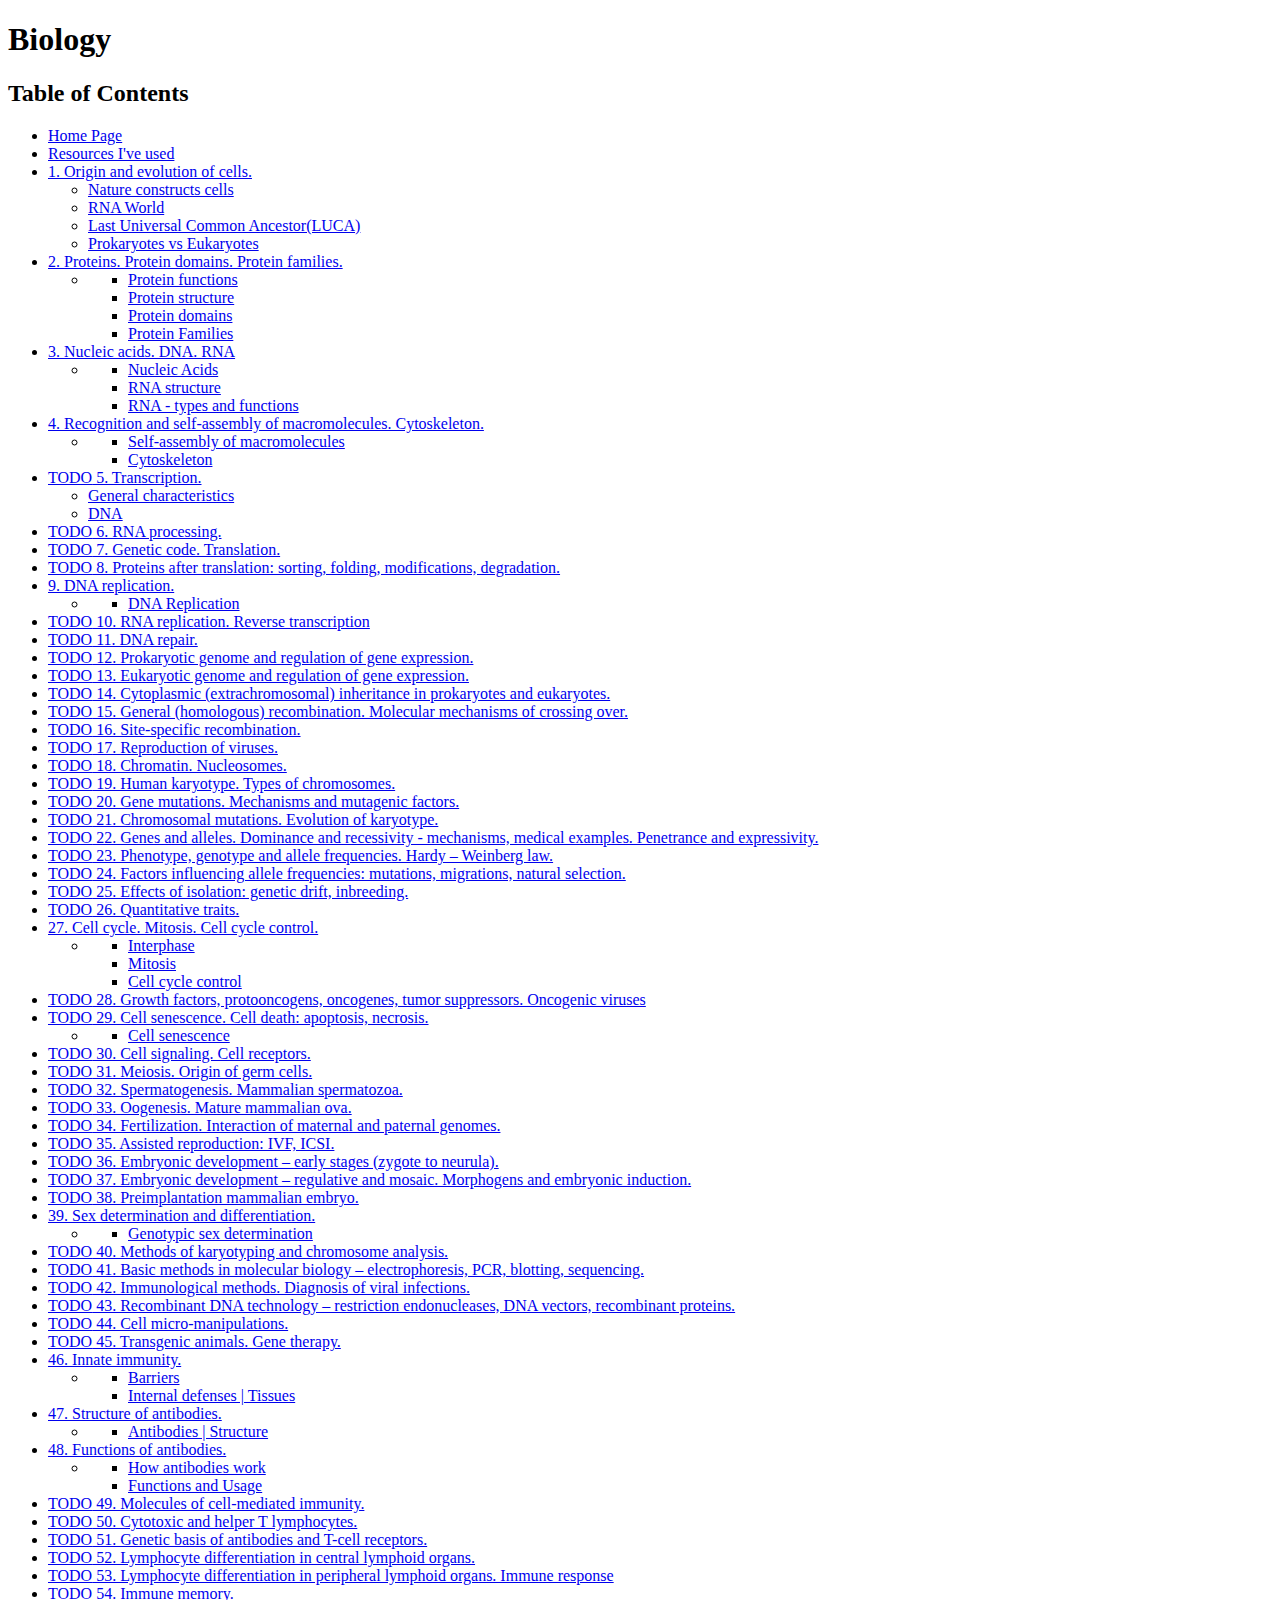
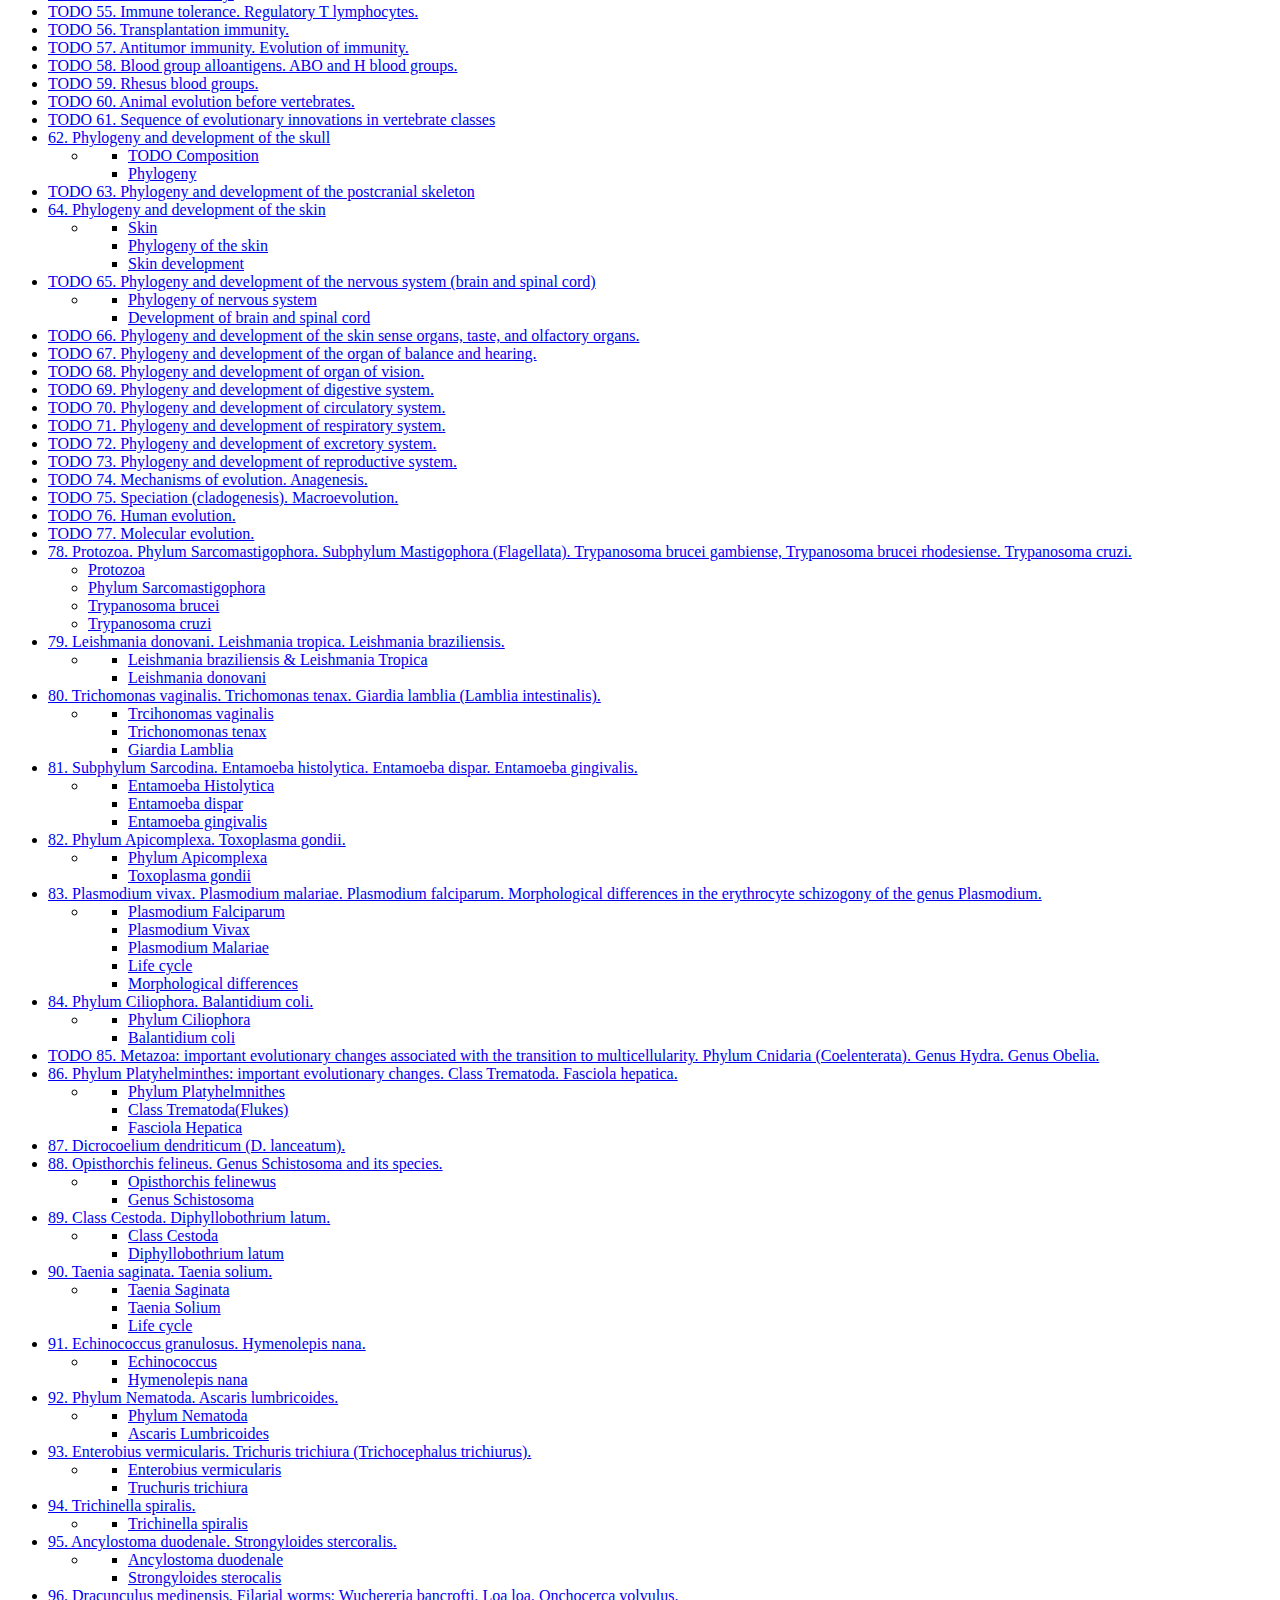
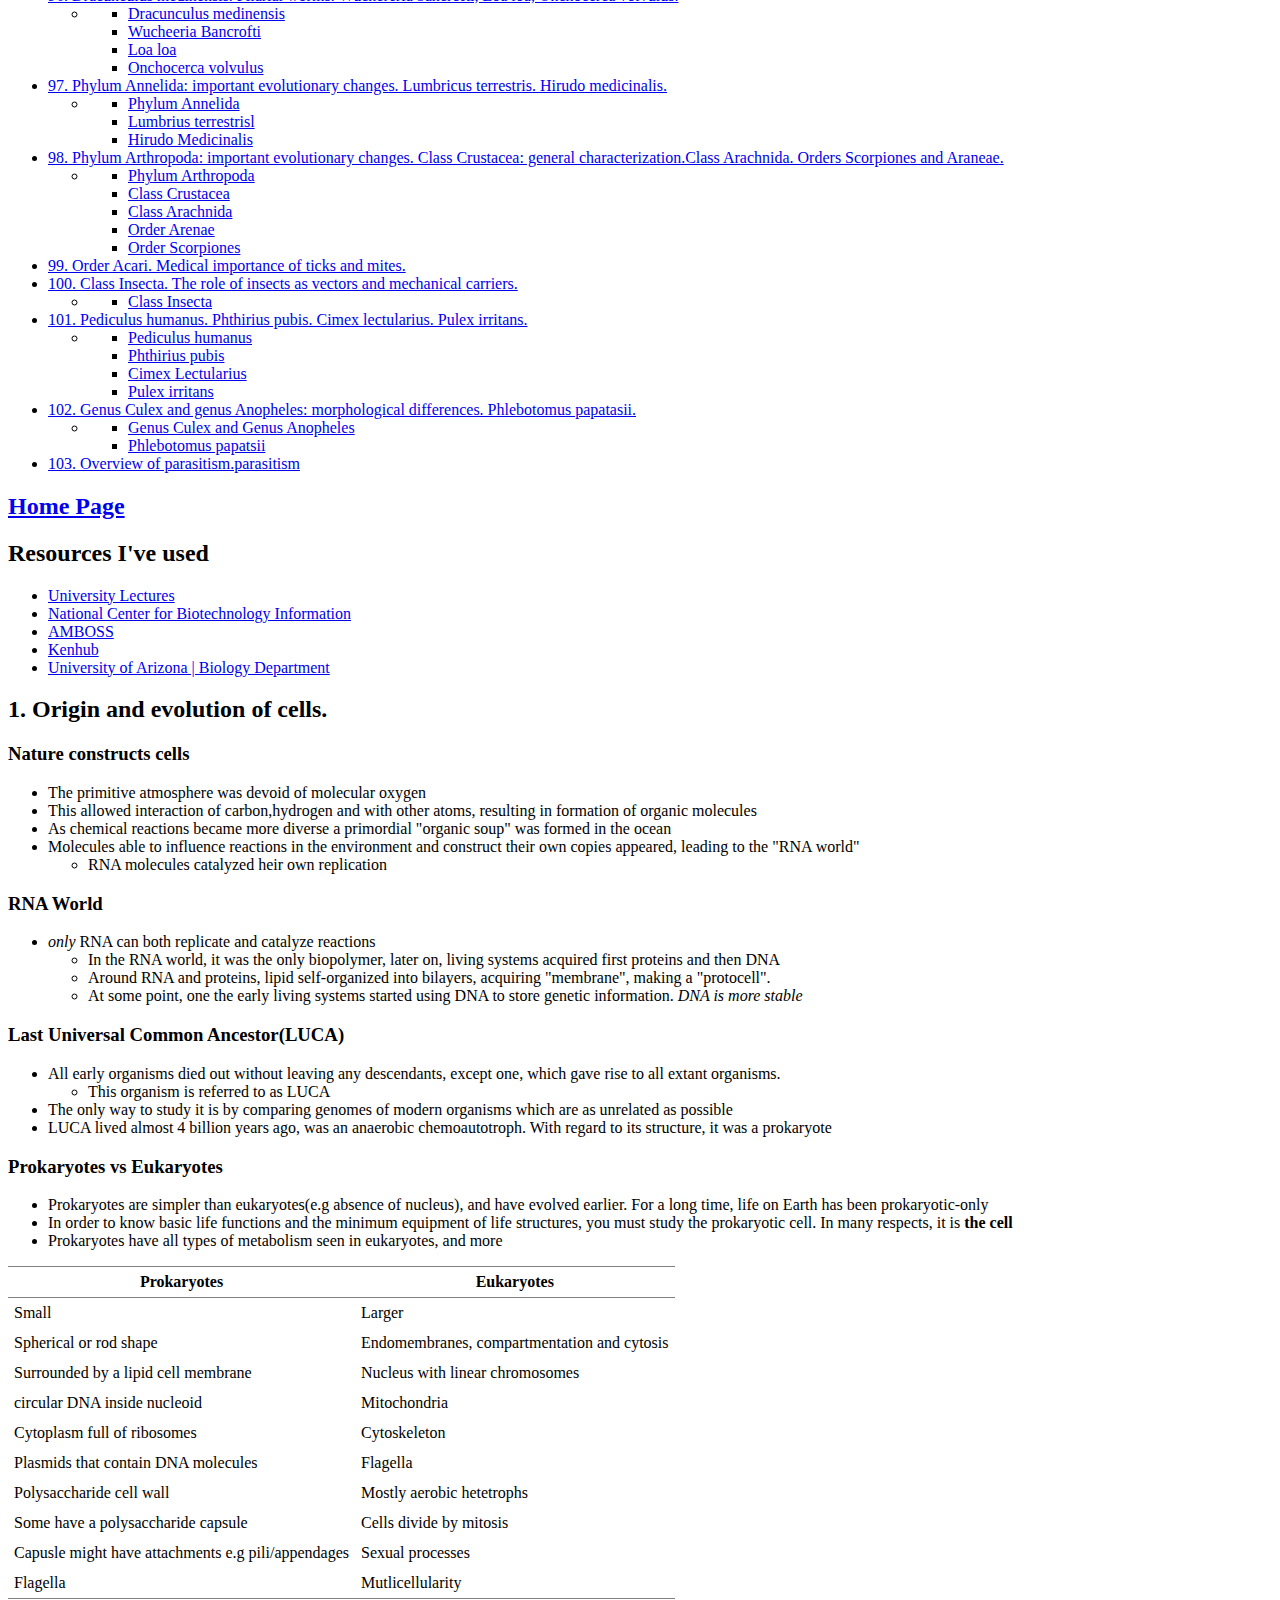
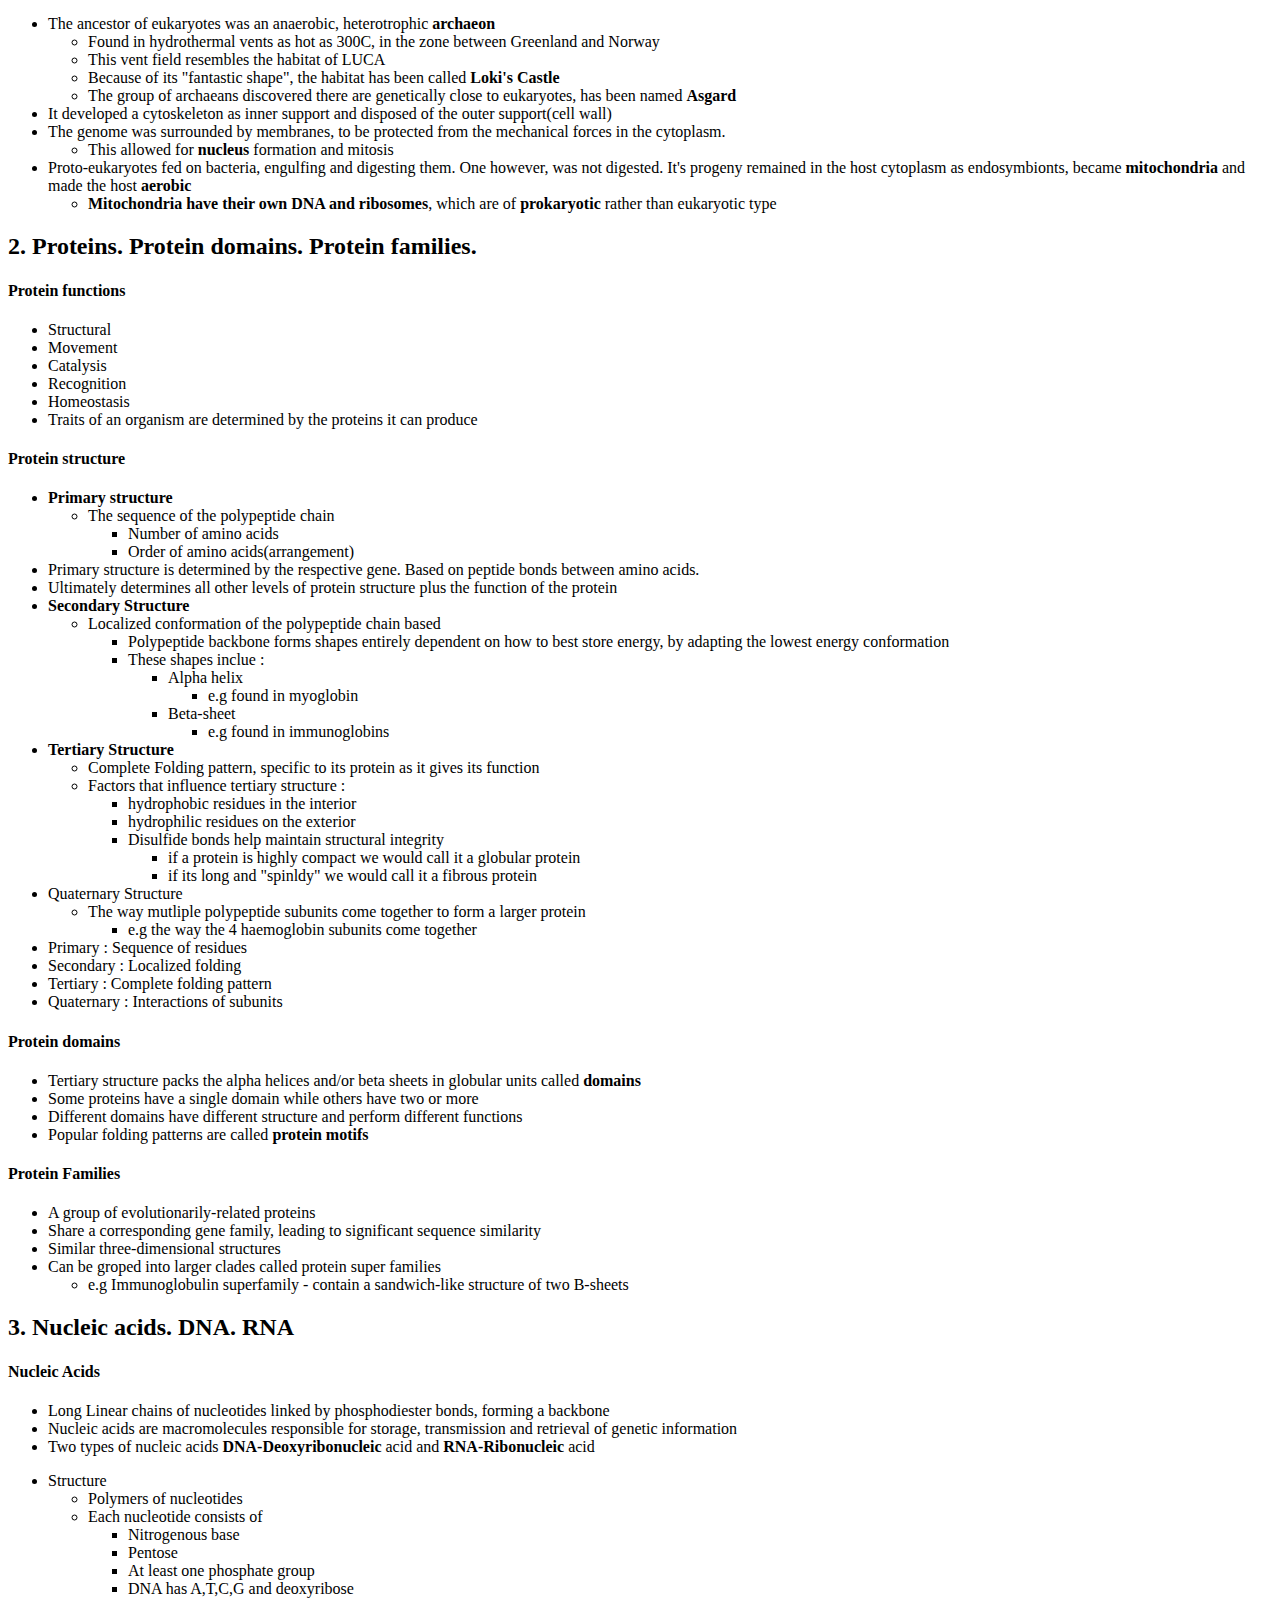
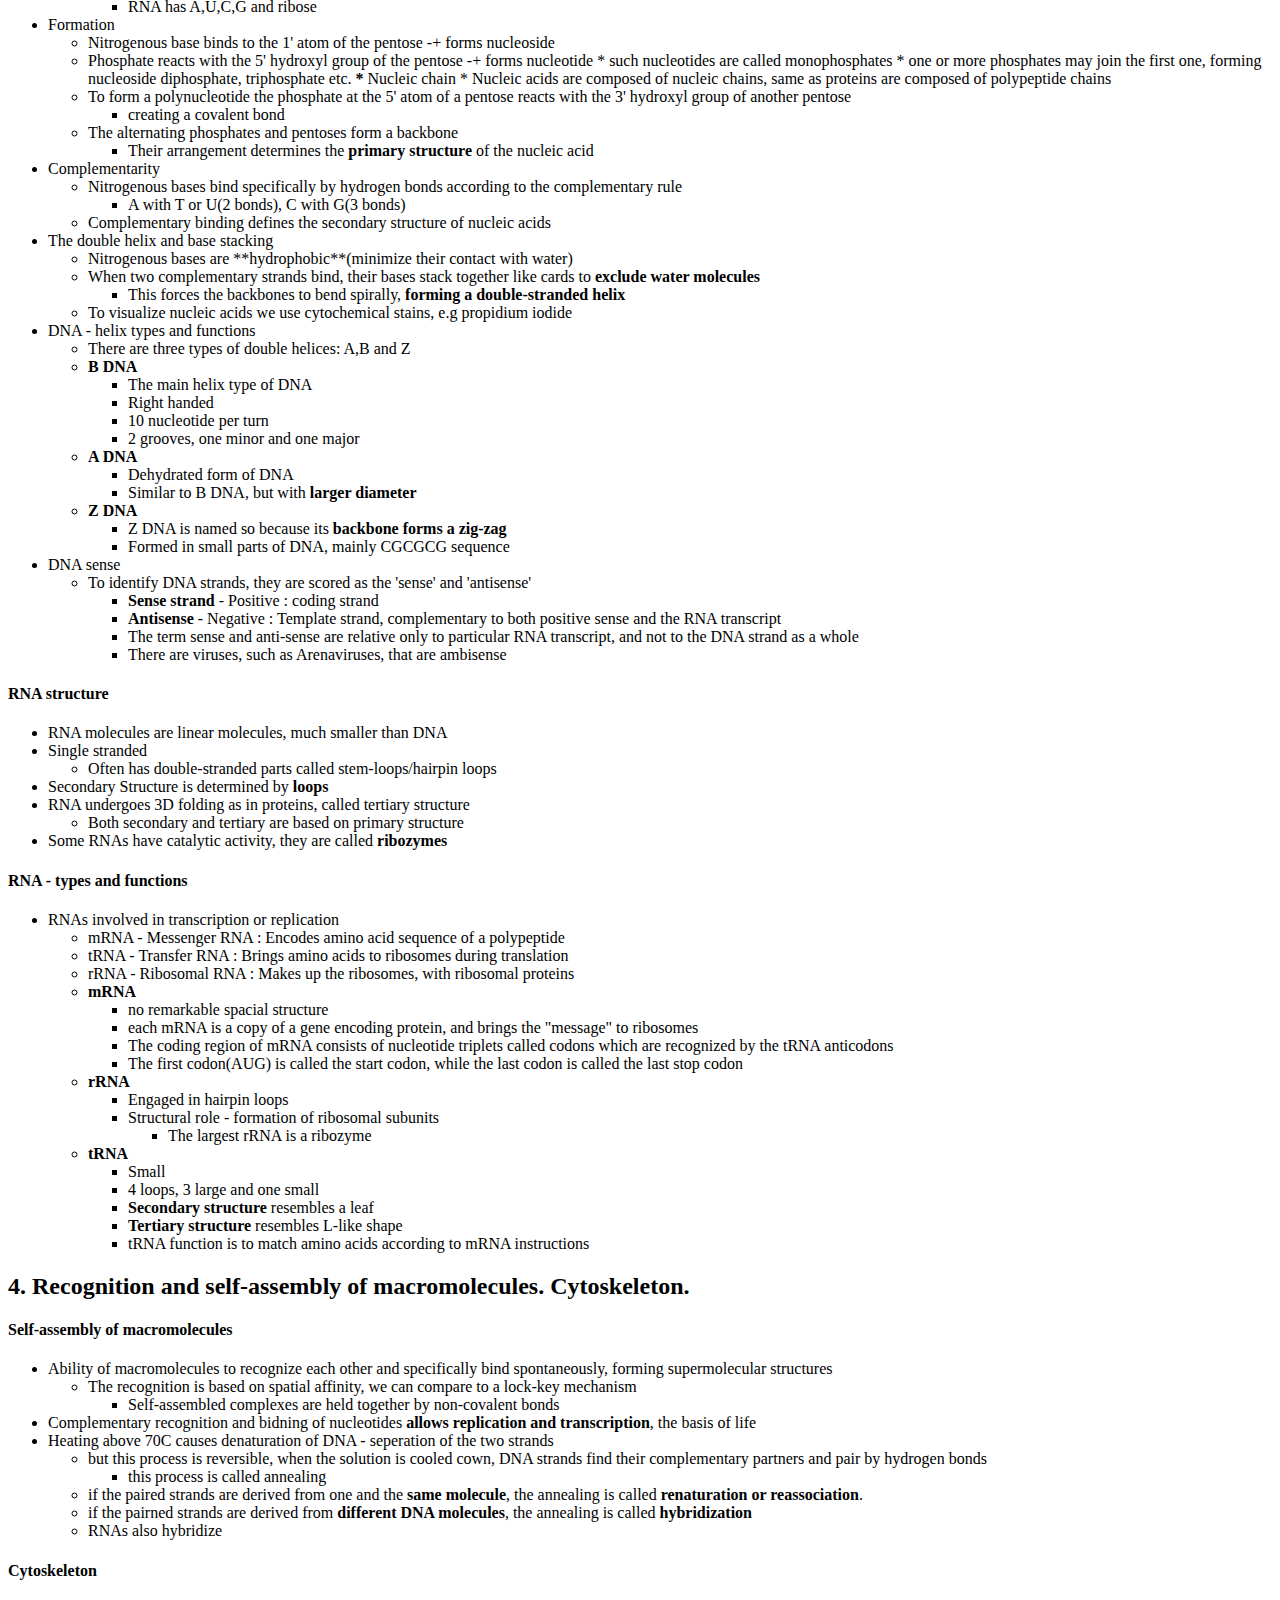
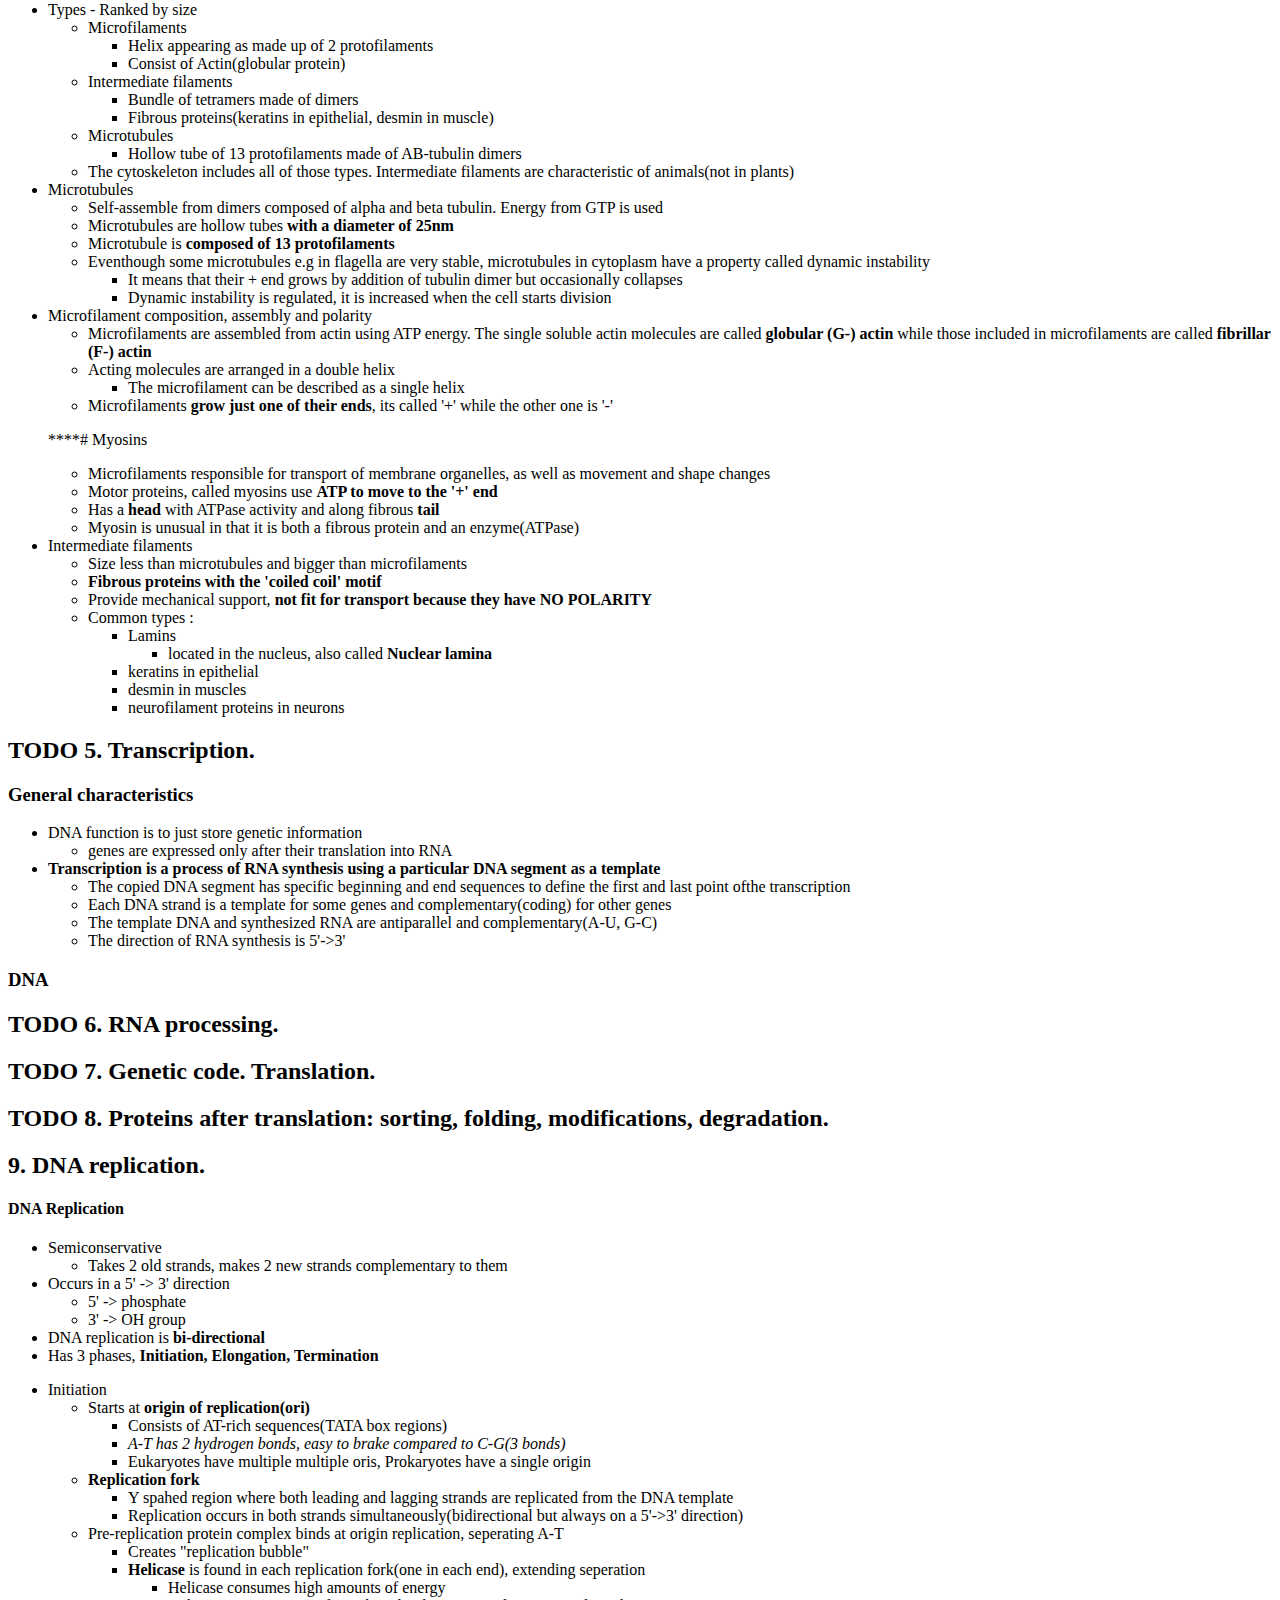
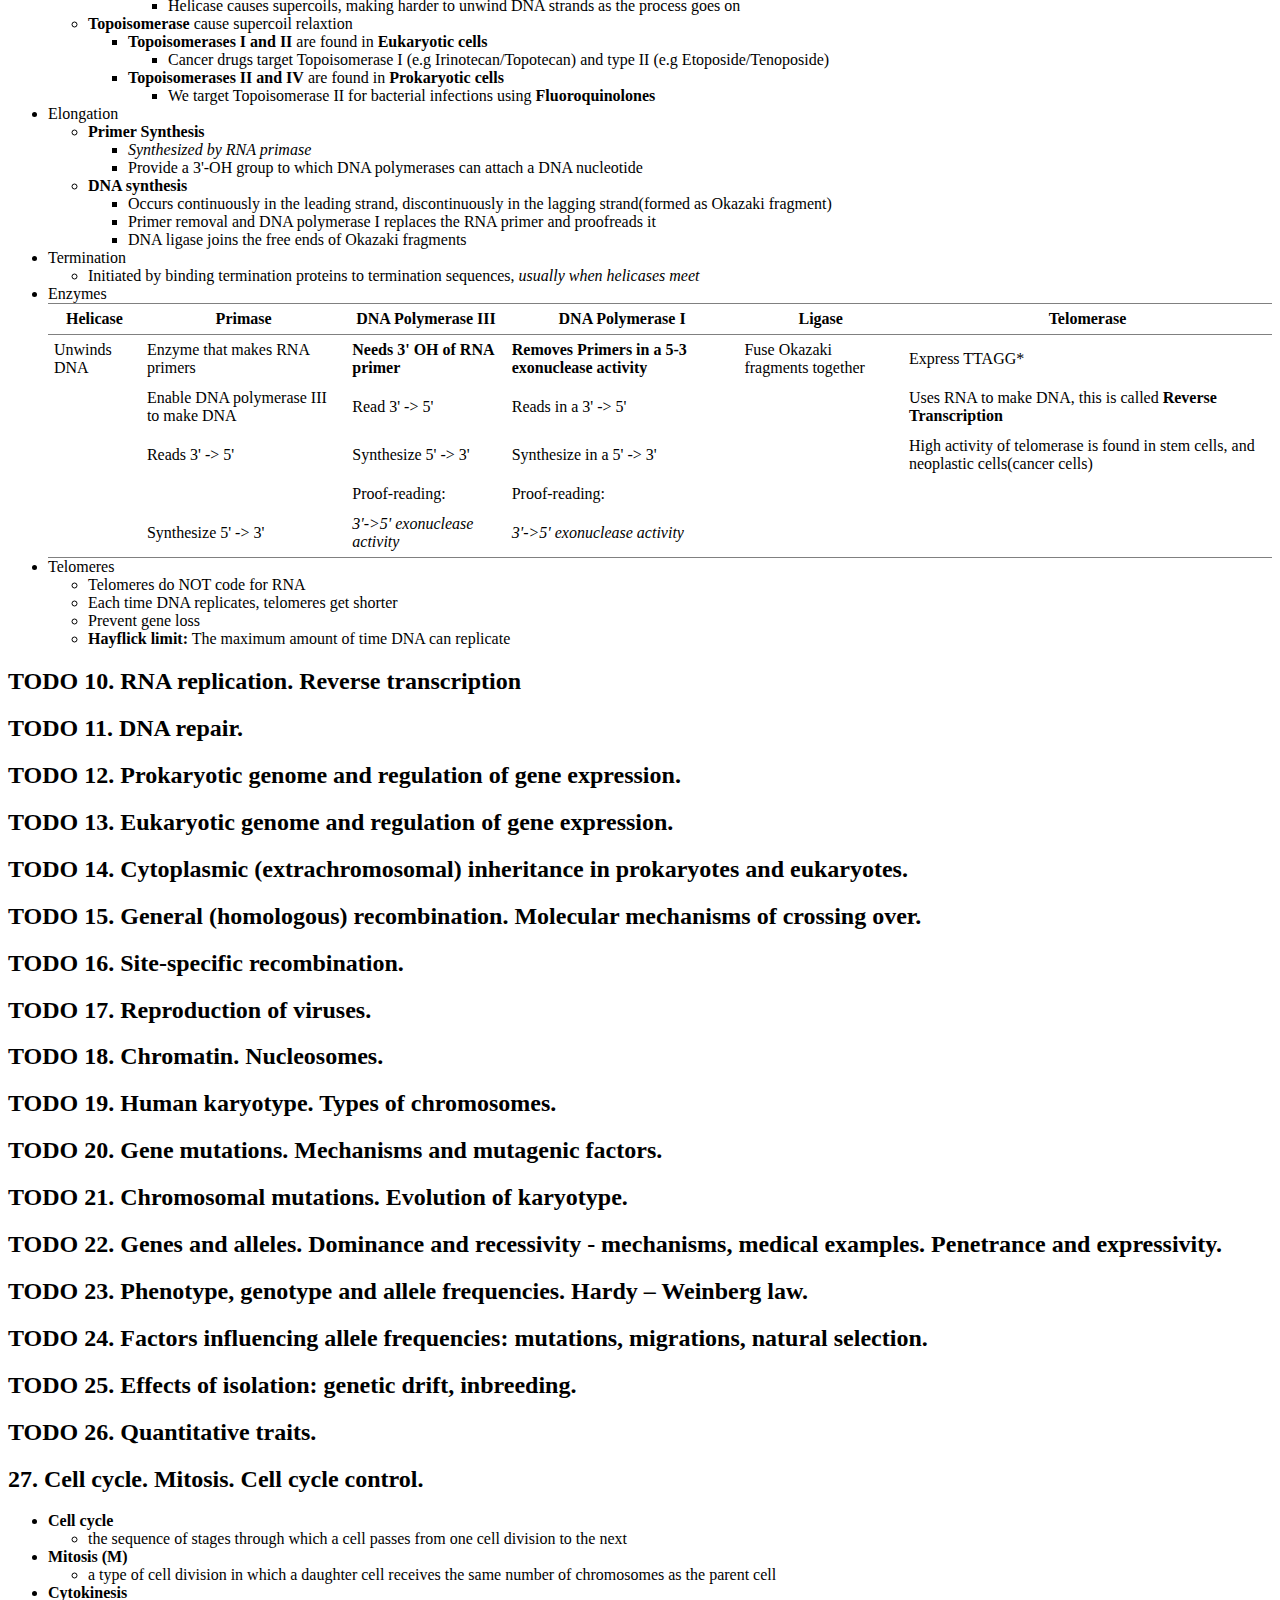
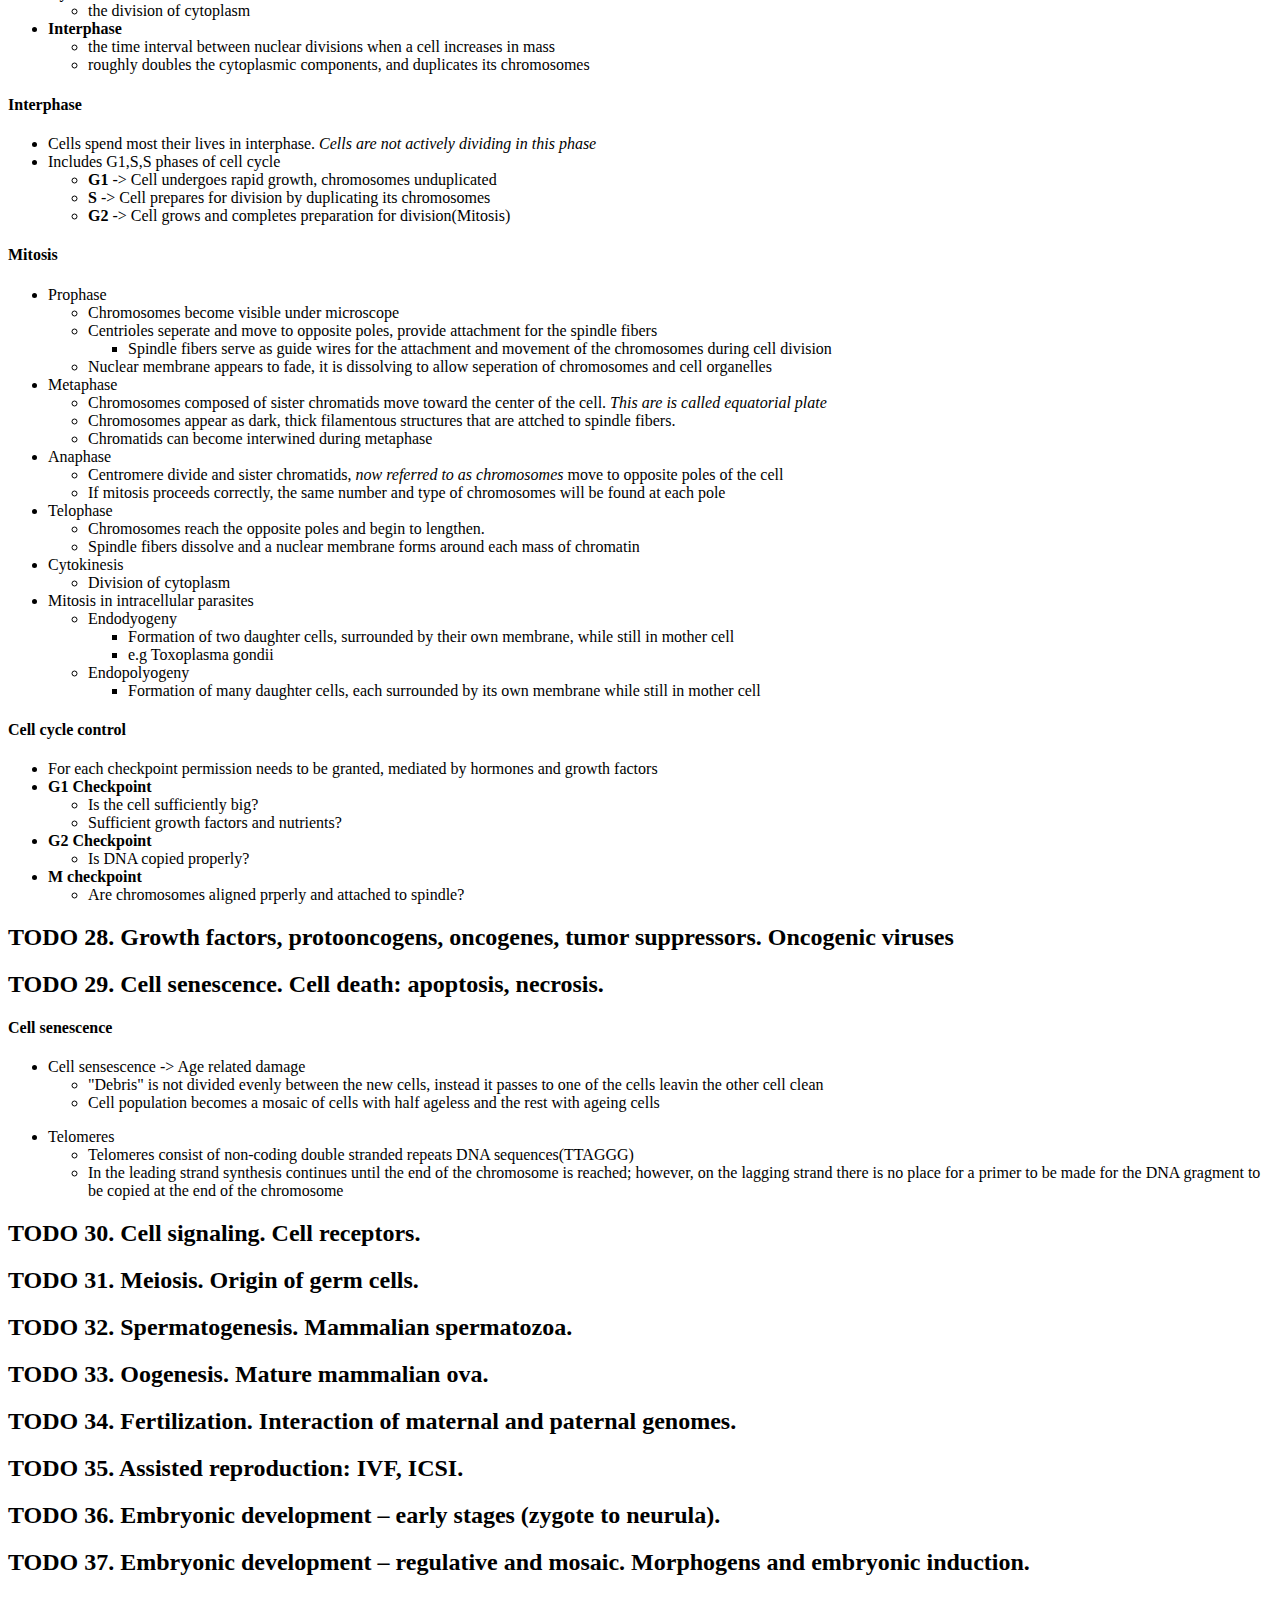
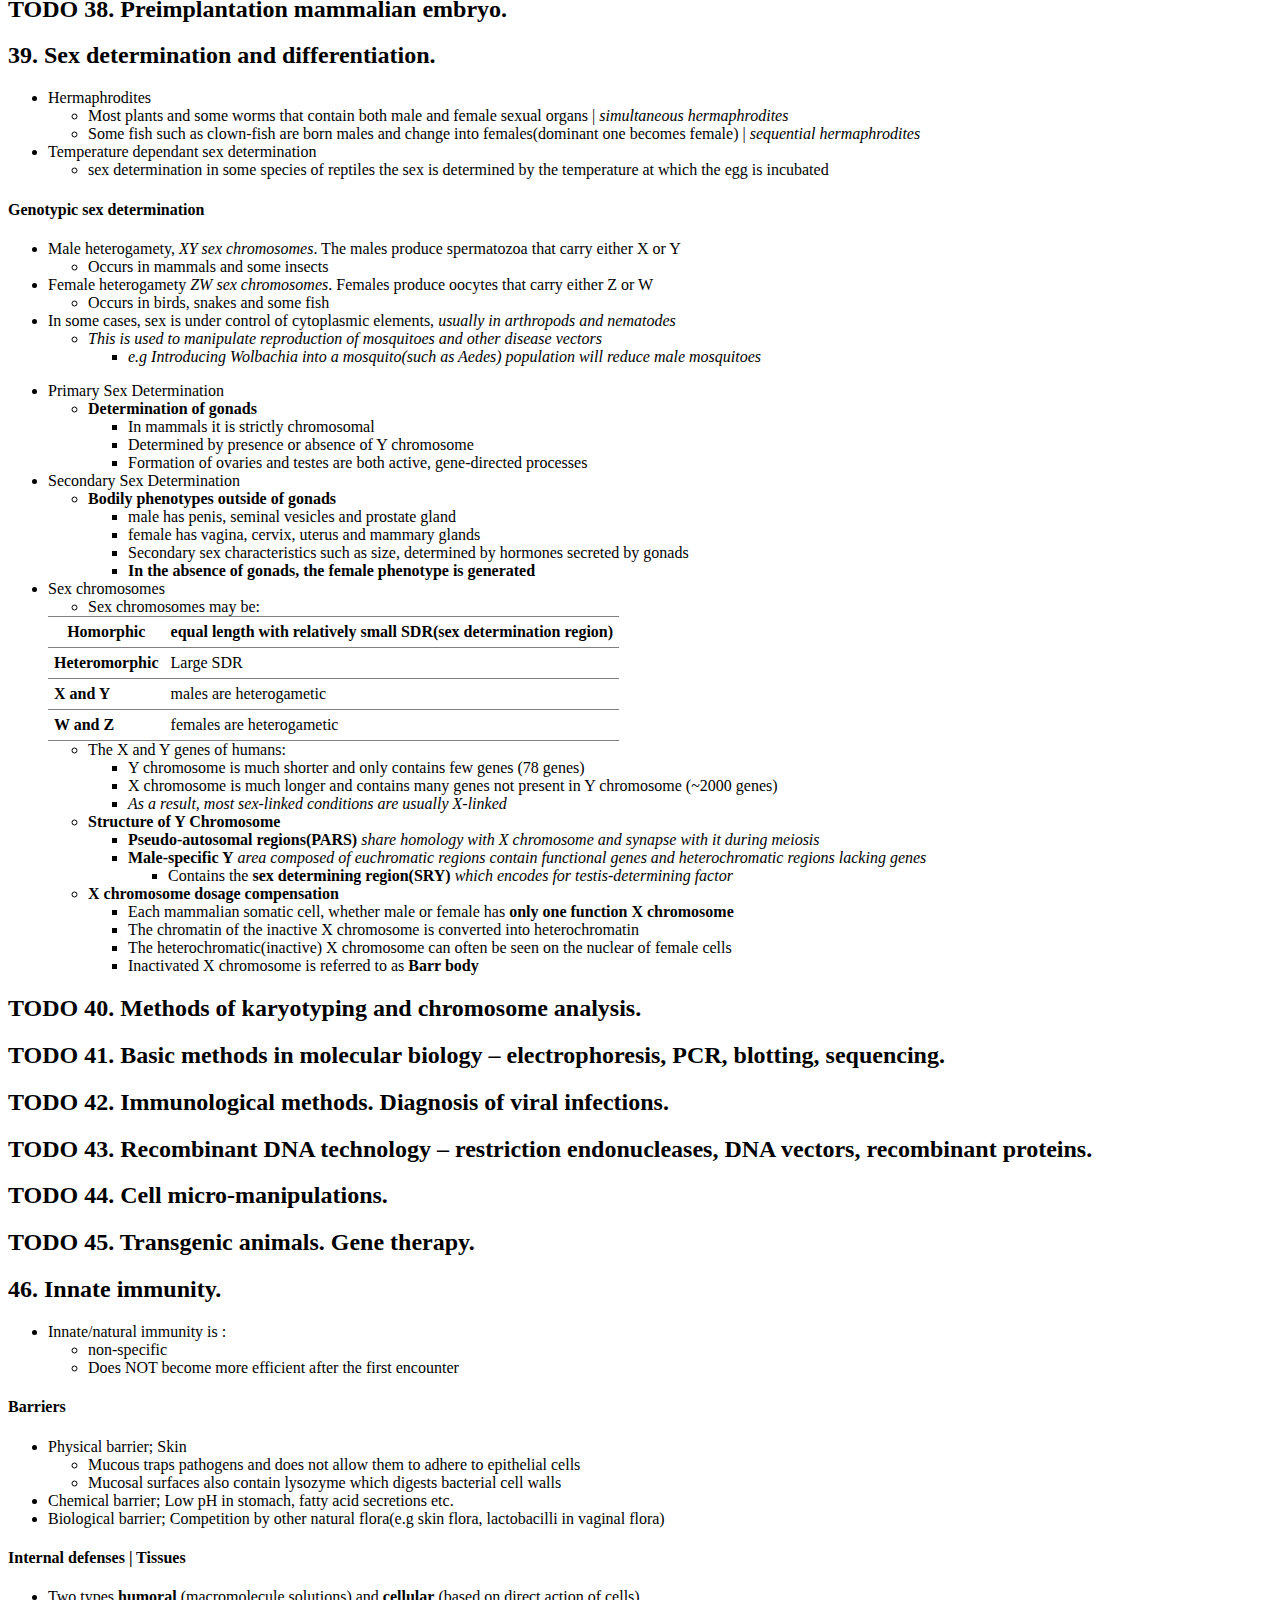
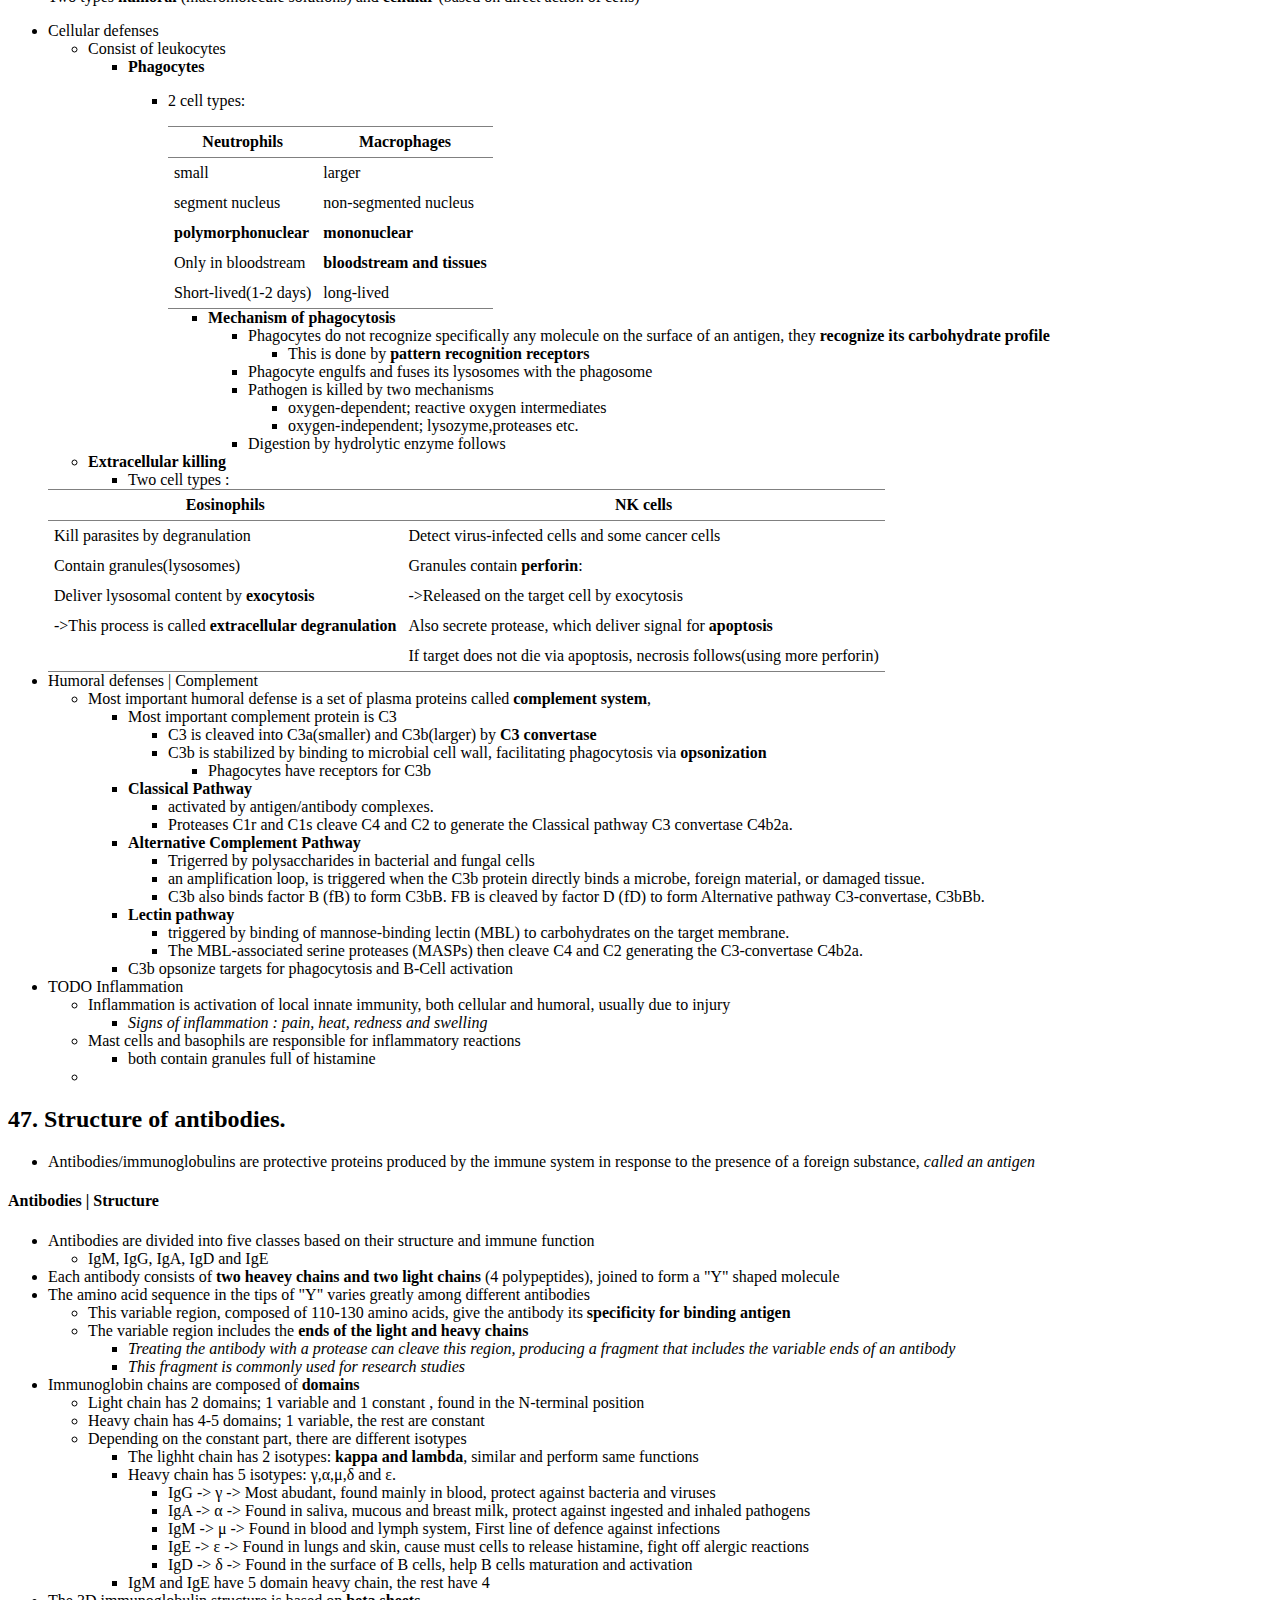
<file: Biology.html>
<?xml version="1.0" encoding="utf-8"?>
<!DOCTYPE html PUBLIC "-//W3C//DTD XHTML 1.0 Strict//EN"
"http://www.w3.org/TR/xhtml1/DTD/xhtml1-strict.dtd">
<html xmlns="http://www.w3.org/1999/xhtml" lang="en" xml:lang="en">
<head>
<meta http-equiv="Content-Type" content="text/html;charset=utf-8" />
<meta name="viewport" content="width=device-width, initial-scale=1" />
<title>Biology</title>
<meta name="generator" content="Org mode" />
<meta name="description" content="Personal notes of microbiology, according to the syllabus of MU-Sofia 2022"
 />
<link rel="stylesheet" type="text/css" href="https://fniessen.github.io/org-html-themes/src/readtheorg_theme/css/htmlize.css"/>
<link rel="stylesheet" type="text/css" href="https://fniessen.github.io/org-html-themes/src/readtheorg_theme/css/readtheorg.css"/>
<script src="https://ajax.googleapis.com/ajax/libs/jquery/2.1.3/jquery.min.js"></script>
<script src="https://maxcdn.bootstrapcdn.com/bootstrap/3.3.4/js/bootstrap.min.js"></script>
<script type="text/javascript" src="https://fniessen.github.io/org-html-themes/src/lib/js/jquery.stickytableheaders.min.js"></script>
<script type="text/javascript" src="https://fniessen.github.io/org-html-themes/src/readtheorg_theme/js/readtheorg.js"></script>
</head>
<body>
<div id="content">
<h1 class="title">Biology</h1>
<div id="table-of-contents">
<h2>Table of Contents</h2>
<div id="text-table-of-contents">
<ul>
<li><a href="#org271e660">Home Page</a></li>
<li><a href="#org4faf7d3">Resources I've used</a></li>
<li><a href="#org9aa7774">1. Origin and evolution of cells.</a>
<ul>
<li><a href="#org26256a7">Nature constructs cells</a></li>
<li><a href="#org1fa65dc">RNA World</a></li>
<li><a href="#orgac33551">Last Universal Common Ancestor(LUCA)</a></li>
<li><a href="#org5f2273c">Prokaryotes vs Eukaryotes</a></li>
</ul>
</li>
<li><a href="#orga7e6fa3">2. Proteins. Protein domains. Protein families.</a>
<ul>
<li>
<ul>
<li><a href="#orgdaa426c">Protein functions</a></li>
<li><a href="#org776f165">Protein structure</a></li>
<li><a href="#org90742f3">Protein domains</a></li>
<li><a href="#org8fe5c5e">Protein Families</a></li>
</ul>
</li>
</ul>
</li>
<li><a href="#orgd29078d">3. Nucleic acids. DNA. RNA</a>
<ul>
<li>
<ul>
<li><a href="#org63dd5cd">Nucleic Acids</a></li>
<li><a href="#org8fe9672">RNA structure</a></li>
<li><a href="#orgf039664">RNA - types and functions</a></li>
</ul>
</li>
</ul>
</li>
<li><a href="#org322114b">4. Recognition and self-assembly of macromolecules. Cytoskeleton.</a>
<ul>
<li>
<ul>
<li><a href="#org58c67cb">Self-assembly of macromolecules</a></li>
<li><a href="#orged318ac">Cytoskeleton</a></li>
</ul>
</li>
</ul>
</li>
<li><a href="#org0feb077"><span class="todo TODO">TODO</span> 5. Transcription.</a>
<ul>
<li><a href="#org1b3c5bf">General characteristics</a></li>
<li><a href="#orgeb423d6">DNA</a></li>
</ul>
</li>
<li><a href="#orgb526c86"><span class="todo TODO">TODO</span> 6. RNA processing.</a></li>
<li><a href="#org99a9b64"><span class="todo TODO">TODO</span> 7. Genetic code. Translation.</a></li>
<li><a href="#org4606642"><span class="todo TODO">TODO</span> 8. Proteins after translation: sorting, folding, modifications, degradation.</a></li>
<li><a href="#org49e9887">9. DNA replication.</a>
<ul>
<li>
<ul>
<li><a href="#orgf31b5ae">DNA Replication</a></li>
</ul>
</li>
</ul>
</li>
<li><a href="#org2445740"><span class="todo TODO">TODO</span> 10. RNA replication. Reverse transcription</a></li>
<li><a href="#orgc246df6"><span class="todo TODO">TODO</span> 11. DNA repair.</a></li>
<li><a href="#org946c7b1"><span class="todo TODO">TODO</span> 12. Prokaryotic genome and regulation of gene expression.</a></li>
<li><a href="#org7635fd7"><span class="todo TODO">TODO</span> 13. Eukaryotic genome and regulation of gene expression.</a></li>
<li><a href="#orgfb5456e"><span class="todo TODO">TODO</span> 14. Cytoplasmic (extrachromosomal) inheritance in prokaryotes and eukaryotes.</a></li>
<li><a href="#org8b746d2"><span class="todo TODO">TODO</span> 15. General (homologous) recombination. Molecular mechanisms of crossing over.</a></li>
<li><a href="#org82b99cd"><span class="todo TODO">TODO</span> 16. Site-specific recombination.</a></li>
<li><a href="#org28eb8ac"><span class="todo TODO">TODO</span> 17. Reproduction of viruses.</a></li>
<li><a href="#orgbb4c5b6"><span class="todo TODO">TODO</span> 18. Chromatin. Nucleosomes.</a></li>
<li><a href="#orgcbda2d1"><span class="todo TODO">TODO</span> 19. Human karyotype. Types of chromosomes.</a></li>
<li><a href="#orgede0f3d"><span class="todo TODO">TODO</span> 20. Gene mutations. Mechanisms and mutagenic factors.</a></li>
<li><a href="#orgfef427c"><span class="todo TODO">TODO</span> 21. Chromosomal mutations. Evolution of karyotype.</a></li>
<li><a href="#orgc22ace8"><span class="todo TODO">TODO</span> 22. Genes and alleles. Dominance and recessivity - mechanisms, medical examples. Penetrance and expressivity.</a></li>
<li><a href="#orgde45521"><span class="todo TODO">TODO</span> 23. Phenotype, genotype and allele frequencies. Hardy – Weinberg law.</a></li>
<li><a href="#org052b2cf"><span class="todo TODO">TODO</span> 24. Factors influencing allele frequencies: mutations, migrations, natural selection.</a></li>
<li><a href="#orgb74c8e6"><span class="todo TODO">TODO</span> 25. Effects of isolation: genetic drift, inbreeding.</a></li>
<li><a href="#orgd70cdbd"><span class="todo TODO">TODO</span> 26. Quantitative traits.</a></li>
<li><a href="#orgf594c9d">27. Cell cycle. Mitosis. Cell cycle control.</a>
<ul>
<li>
<ul>
<li><a href="#org07fb326">Interphase</a></li>
<li><a href="#orgf991bb2">Mitosis</a></li>
<li><a href="#org6648a65">Cell cycle control</a></li>
</ul>
</li>
</ul>
</li>
<li><a href="#org9ff39d1"><span class="todo TODO">TODO</span> 28. Growth factors, protooncogens, oncogenes, tumor suppressors. Oncogenic viruses</a></li>
<li><a href="#org3ebbd82"><span class="todo TODO">TODO</span> 29. Cell senescence. Cell death: apoptosis, necrosis.</a>
<ul>
<li>
<ul>
<li><a href="#org2661b74">Cell senescence</a></li>
</ul>
</li>
</ul>
</li>
<li><a href="#org785ef3e"><span class="todo TODO">TODO</span> 30. Cell signaling. Cell receptors.</a></li>
<li><a href="#orgcf7f172"><span class="todo TODO">TODO</span> 31. Meiosis. Origin of germ cells.</a></li>
<li><a href="#orgd5e0cf0"><span class="todo TODO">TODO</span> 32. Spermatogenesis. Mammalian spermatozoa.</a></li>
<li><a href="#org8a11312"><span class="todo TODO">TODO</span> 33. Oogenesis. Mature mammalian ova.</a></li>
<li><a href="#orgcd10b38"><span class="todo TODO">TODO</span> 34. Fertilization. Interaction of maternal and paternal genomes.</a></li>
<li><a href="#org4a0e91c"><span class="todo TODO">TODO</span> 35. Assisted reproduction: IVF, ICSI.</a></li>
<li><a href="#org679176c"><span class="todo TODO">TODO</span> 36. Embryonic development – early stages (zygote to neurula).</a></li>
<li><a href="#org8229977"><span class="todo TODO">TODO</span> 37. Embryonic development – regulative and mosaic. Morphogens and embryonic induction.</a></li>
<li><a href="#org314b1e4"><span class="todo TODO">TODO</span> 38. Preimplantation mammalian embryo.</a></li>
<li><a href="#org1c0ba21">39. Sex determination and differentiation.</a>
<ul>
<li>
<ul>
<li><a href="#orgd2e3f2b">Genotypic sex determination</a></li>
</ul>
</li>
</ul>
</li>
<li><a href="#org6dcd0f8"><span class="todo TODO">TODO</span> 40. Methods of karyotyping and chromosome analysis.</a></li>
<li><a href="#org5420287"><span class="todo TODO">TODO</span> 41. Basic methods in molecular biology – electrophoresis, PCR, blotting, sequencing.</a></li>
<li><a href="#orgaddfbdd"><span class="todo TODO">TODO</span> 42. Immunological methods. Diagnosis of viral infections.</a></li>
<li><a href="#org6aac3f2"><span class="todo TODO">TODO</span> 43. Recombinant DNA technology – restriction endonucleases, DNA vectors, recombinant proteins.</a></li>
<li><a href="#org20e44e1"><span class="todo TODO">TODO</span> 44. Cell micro-manipulations.</a></li>
<li><a href="#org208fd54"><span class="todo TODO">TODO</span> 45. Transgenic animals. Gene therapy.</a></li>
<li><a href="#org3609200">46. Innate immunity.</a>
<ul>
<li>
<ul>
<li><a href="#org2119999">Barriers</a></li>
<li><a href="#org0f70fd8">Internal defenses | Tissues</a></li>
</ul>
</li>
</ul>
</li>
<li><a href="#orgaeff79c">47. Structure of antibodies.</a>
<ul>
<li>
<ul>
<li><a href="#org91c5cac">Antibodies | Structure</a></li>
</ul>
</li>
</ul>
</li>
<li><a href="#orgcf93ece">48. Functions of antibodies.</a>
<ul>
<li>
<ul>
<li><a href="#orgf72ff8e">How antibodies work</a></li>
<li><a href="#org73647f6">Functions and Usage</a></li>
</ul>
</li>
</ul>
</li>
<li><a href="#orgb8e45f4"><span class="todo TODO">TODO</span> 49. Molecules of cell-mediated immunity.</a></li>
<li><a href="#org0cce291"><span class="todo TODO">TODO</span> 50. Cytotoxic and helper T lymphocytes.</a></li>
<li><a href="#org3c31bbb"><span class="todo TODO">TODO</span> 51. Genetic basis of antibodies and T-cell receptors.</a></li>
<li><a href="#org4fbbe73"><span class="todo TODO">TODO</span> 52. Lymphocyte differentiation in central lymphoid organs.</a></li>
<li><a href="#org46613cc"><span class="todo TODO">TODO</span> 53. Lymphocyte differentiation in peripheral lymphoid organs. Immune response</a></li>
<li><a href="#org5a0f794"><span class="todo TODO">TODO</span> 54. Immune memory.</a></li>
<li><a href="#orgf829a99"><span class="todo TODO">TODO</span> 55. Immune tolerance. Regulatory T lymphocytes.</a></li>
<li><a href="#org509dd91"><span class="todo TODO">TODO</span> 56. Transplantation immunity.</a></li>
<li><a href="#org4d142a3"><span class="todo TODO">TODO</span> 57. Antitumor immunity. Evolution of immunity.</a></li>
<li><a href="#orgc46ef06"><span class="todo TODO">TODO</span> 58. Blood group alloantigens. ABO and H blood groups.</a></li>
<li><a href="#org2c255d9"><span class="todo TODO">TODO</span> 59. Rhesus blood groups.</a></li>
<li><a href="#org13138a1"><span class="todo TODO">TODO</span> 60. Animal evolution before vertebrates.</a></li>
<li><a href="#orgd6f9291"><span class="todo TODO">TODO</span> 61. Sequence of evolutionary innovations in vertebrate classes</a></li>
<li><a href="#orgf992da9">62. Phylogeny and development of the skull</a>
<ul>
<li>
<ul>
<li><a href="#orgf4d948c"><span class="todo TODO">TODO</span> Composition</a></li>
<li><a href="#org61768cf">Phylogeny</a></li>
</ul>
</li>
</ul>
</li>
<li><a href="#orgb169d35"><span class="todo TODO">TODO</span> 63. Phylogeny and development of the postcranial skeleton</a></li>
<li><a href="#orge659608">64. Phylogeny and development of the skin</a>
<ul>
<li>
<ul>
<li><a href="#org0934712">Skin</a></li>
<li><a href="#org5041e85">Phylogeny of the skin</a></li>
<li><a href="#org957139c">Skin development</a></li>
</ul>
</li>
</ul>
</li>
<li><a href="#org593d265"><span class="todo TODO">TODO</span> 65. Phylogeny and development of the nervous system (brain and spinal cord)</a>
<ul>
<li>
<ul>
<li><a href="#org34463b4">Phylogeny of nervous system</a></li>
<li><a href="#org78a893f">Development of brain and spinal cord</a></li>
</ul>
</li>
</ul>
</li>
<li><a href="#org9d28d3f"><span class="todo TODO">TODO</span> 66. Phylogeny and development of the skin sense organs, taste, and olfactory organs.</a></li>
<li><a href="#org09c6e9c"><span class="todo TODO">TODO</span> 67. Phylogeny and development of the organ of balance and hearing.</a></li>
<li><a href="#org975096b"><span class="todo TODO">TODO</span> 68. Phylogeny and development of organ of vision.</a></li>
<li><a href="#orgd2bba02"><span class="todo TODO">TODO</span> 69. Phylogeny and development of digestive system.</a></li>
<li><a href="#orgd56bb49"><span class="todo TODO">TODO</span> 70. Phylogeny and development of circulatory system.</a></li>
<li><a href="#org4beb6cd"><span class="todo TODO">TODO</span> 71. Phylogeny and development of respiratory system.</a></li>
<li><a href="#org886f2e3"><span class="todo TODO">TODO</span> 72. Phylogeny and development of excretory system.</a></li>
<li><a href="#orge70deb4"><span class="todo TODO">TODO</span> 73. Phylogeny and development of reproductive system.</a></li>
<li><a href="#org712e452"><span class="todo TODO">TODO</span> 74. Mechanisms of evolution. Anagenesis.</a></li>
<li><a href="#orgce615f4"><span class="todo TODO">TODO</span> 75. Speciation (cladogenesis). Macroevolution.</a></li>
<li><a href="#org1aa7771"><span class="todo TODO">TODO</span> 76. Human evolution.</a></li>
<li><a href="#org2a01398"><span class="todo TODO">TODO</span> 77. Molecular evolution.</a></li>
<li><a href="#orgbef2d3d">78. Protozoa. Phylum Sarcomastigophora. Subphylum Mastigophora (Flagellata). Trypanosoma brucei gambiense, Trypanosoma brucei rhodesiense. Trypanosoma cruzi.</a>
<ul>
<li><a href="#org83dd0ac">Protozoa</a></li>
<li><a href="#org1ef7e5b">Phylum Sarcomastigophora</a></li>
<li><a href="#org8c65f18">Trypanosoma brucei</a></li>
<li><a href="#orgec05b4d">Trypanosoma cruzi</a></li>
</ul>
</li>
<li><a href="#org7b5aad9">79. Leishmania donovani. Leishmania tropica. Leishmania braziliensis.</a>
<ul>
<li>
<ul>
<li><a href="#orgd222143">Leishmania braziliensis &amp; Leishmania Tropica</a></li>
<li><a href="#org3cb34e5">Leishmania donovani</a></li>
</ul>
</li>
</ul>
</li>
<li><a href="#org2ff4efd">80. Trichomonas vaginalis. Trichomonas tenax. Giardia lamblia (Lamblia intestinalis).</a>
<ul>
<li>
<ul>
<li><a href="#org3fae5e2">Trcihonomas vaginalis</a></li>
<li><a href="#org6f9dd9d">Trichonomonas tenax</a></li>
<li><a href="#org9d7b227">Giardia Lamblia</a></li>
</ul>
</li>
</ul>
</li>
<li><a href="#org99ee175">81. Subphylum Sarcodina. Entamoeba histolytica. Entamoeba dispar. Entamoeba gingivalis.</a>
<ul>
<li>
<ul>
<li><a href="#org409d1c4">Entamoeba Histolytica</a></li>
<li><a href="#org317e591">Entamoeba dispar</a></li>
<li><a href="#org84b3099">Entamoeba gingivalis</a></li>
</ul>
</li>
</ul>
</li>
<li><a href="#orgae39d24">82. Phylum Apicomplexa. Toxoplasma gondii.</a>
<ul>
<li>
<ul>
<li><a href="#orge0ac360">Phylum Apicomplexa</a></li>
<li><a href="#orgf8c18c4">Toxoplasma gondii</a></li>
</ul>
</li>
</ul>
</li>
<li><a href="#orga23c0cc">83. Plasmodium vivax. Plasmodium malariae. Plasmodium falciparum. Morphological differences in the erythrocyte schizogony of the genus Plasmodium.</a>
<ul>
<li>
<ul>
<li><a href="#org9f0dc7d">Plasmodium Falciparum</a></li>
<li><a href="#org884b3e2">Plasmodium Vivax</a></li>
<li><a href="#org7e305fd">Plasmodium Malariae</a></li>
<li><a href="#org3039779">Life cycle</a></li>
<li><a href="#org2a066ed">Morphological differences</a></li>
</ul>
</li>
</ul>
</li>
<li><a href="#orge1de241">84. Phylum Ciliophora. Balantidium coli.</a>
<ul>
<li>
<ul>
<li><a href="#org21f5ada">Phylum Ciliophora</a></li>
<li><a href="#orge8272fe">Balantidium coli</a></li>
</ul>
</li>
</ul>
</li>
<li><a href="#org987c626"><span class="todo TODO">TODO</span> 85. Metazoa: important evolutionary changes associated with the transition to multicellularity. Phylum Cnidaria (Coelenterata). Genus Hydra. Genus Obelia.</a></li>
<li><a href="#org7bac478">86. Phylum Platyhelminthes: important evolutionary changes. Class Trematoda. Fasciola hepatica.</a>
<ul>
<li>
<ul>
<li><a href="#org70bacff">Phylum Platyhelmnithes</a></li>
<li><a href="#orga8d8a3d">Class Trematoda(Flukes)</a></li>
<li><a href="#org22077b8">Fasciola Hepatica</a></li>
</ul>
</li>
</ul>
</li>
<li><a href="#org251dca7">87. Dicrocoelium dendriticum (D. lanceatum).</a></li>
<li><a href="#orgf03ee6a">88. Opisthorchis felineus. Genus Schistosoma and its species.</a>
<ul>
<li>
<ul>
<li><a href="#orgcb879fd">Opisthorchis felinewus</a></li>
<li><a href="#org562d18d">Genus Schistosoma</a></li>
</ul>
</li>
</ul>
</li>
<li><a href="#org4d93b52">89. Class Cestoda. Diphyllobothrium latum.</a>
<ul>
<li>
<ul>
<li><a href="#org9795e33">Class Cestoda</a></li>
<li><a href="#org77deeb6">Diphyllobothrium latum</a></li>
</ul>
</li>
</ul>
</li>
<li><a href="#org86ccc88">90. Taenia saginata. Taenia solium.</a>
<ul>
<li>
<ul>
<li><a href="#org7eb6fe8">Taenia Saginata</a></li>
<li><a href="#orgb57c3db">Taenia Solium</a></li>
<li><a href="#org1504f26">Life cycle</a></li>
</ul>
</li>
</ul>
</li>
<li><a href="#org8ccdd7d">91. Echinococcus granulosus. Hymenolepis nana.</a>
<ul>
<li>
<ul>
<li><a href="#orgdf3b2e8">Echinococcus</a></li>
<li><a href="#org94a0e5f">Hymenolepis nana</a></li>
</ul>
</li>
</ul>
</li>
<li><a href="#org7d85ea2">92. Phylum Nematoda. Ascaris lumbricoides.</a>
<ul>
<li>
<ul>
<li><a href="#org4a6ecbd">Phylum Nematoda</a></li>
<li><a href="#org0a25e4f">Ascaris Lumbricoides</a></li>
</ul>
</li>
</ul>
</li>
<li><a href="#orgddd977c">93. Enterobius vermicularis. Trichuris trichiura (Trichocephalus trichiurus).</a>
<ul>
<li>
<ul>
<li><a href="#orgd263631">Enterobius vermicularis</a></li>
<li><a href="#org1ee651e">Truchuris trichiura</a></li>
</ul>
</li>
</ul>
</li>
<li><a href="#org9b4253c">94. Trichinella spiralis.</a>
<ul>
<li>
<ul>
<li><a href="#org4d742dc">Trichinella spiralis</a></li>
</ul>
</li>
</ul>
</li>
<li><a href="#orgcc70123">95. Ancylostoma duodenale. Strongyloides stercoralis.</a>
<ul>
<li>
<ul>
<li><a href="#org4a0c2e1">Ancylostoma duodenale</a></li>
<li><a href="#orgb79d8b8">Strongyloides sterocalis</a></li>
</ul>
</li>
</ul>
</li>
<li><a href="#org71ddd3e">96. Dracunculus medinensis. Filarial worms: Wuchereria bancrofti, Loa loa, Onchocerca volvulus.</a>
<ul>
<li>
<ul>
<li><a href="#org0c30411">Dracunculus medinensis</a></li>
<li><a href="#orgab2e7ba">Wucheeria Bancrofti</a></li>
<li><a href="#orgdd50360">Loa loa</a></li>
<li><a href="#orgd0a5048">Onchocerca volvulus</a></li>
</ul>
</li>
</ul>
</li>
<li><a href="#orgda5d83b">97. Phylum Annelida: important evolutionary changes. Lumbricus terrestris. Hirudo medicinalis.</a>
<ul>
<li>
<ul>
<li><a href="#orgb0eb6f4">Phylum Annelida</a></li>
<li><a href="#org6c9f18d">Lumbrius terrestrisl</a></li>
<li><a href="#org8a3c822">Hirudo Medicinalis</a></li>
</ul>
</li>
</ul>
</li>
<li><a href="#org7f26006">98. Phylum Arthropoda: important evolutionary changes. Class Crustacea: general characterization.Class Arachnida. Orders Scorpiones and Araneae.</a>
<ul>
<li>
<ul>
<li><a href="#orgcdcc9f4">Phylum Arthropoda</a></li>
<li><a href="#orgeaad9c5">Class Crustacea</a></li>
<li><a href="#orgf9e9e3c">Class Arachnida</a></li>
<li><a href="#orgca6f68c">Order Arenae</a></li>
<li><a href="#org345a3c4">Order Scorpiones</a></li>
</ul>
</li>
</ul>
</li>
<li><a href="#orgc61df6a">99. Order Acari. Medical importance of ticks and mites.</a></li>
<li><a href="#org840133b">100. Class Insecta. The role of insects as vectors and mechanical carriers.</a>
<ul>
<li>
<ul>
<li><a href="#orgae81955">Class Insecta</a></li>
</ul>
</li>
</ul>
</li>
<li><a href="#org2924ada">101. Pediculus humanus. Phthirius pubis. Cimex lectularius. Pulex irritans.</a>
<ul>
<li>
<ul>
<li><a href="#org3c1d8f5">Pediculus humanus</a></li>
<li><a href="#org9c19ff1">Phthirius pubis</a></li>
<li><a href="#org678d14d">Cimex Lectularius</a></li>
<li><a href="#orgda537bf">Pulex irritans</a></li>
</ul>
</li>
</ul>
</li>
<li><a href="#org64b2ddc">102. Genus Culex and genus Anopheles: morphological differences. Phlebotomus papatasii.</a>
<ul>
<li>
<ul>
<li><a href="#org00524ad">Genus Culex and Genus Anopheles</a></li>
<li><a href="#orga83114a">Phlebotomus papatsii</a></li>
</ul>
</li>
</ul>
</li>
<li><a href="#org456b358">103. Overview of parasitism.parasitism</a></li>
</ul>
</div>
</div>

<div id="outline-container-org271e660" class="outline-2">
<h2 id="org271e660"><a href="https://thanosapollo.com">Home Page</a></h2>
</div>
<div id="outline-container-org4faf7d3" class="outline-2">
<h2 id="org4faf7d3">Resources I've used</h2>
<div class="outline-text-2" id="text-org4faf7d3">
<ul class="org-ul">
<li><a href="https://drive.google.com/drive/folders/1dprI1xs3aOIDYshw3NtjGgUI32Jnz-3m">University Lectures</a></li>
<li><a href="https://www.ncbi.nlm.nih.gov/">National Center for Biotechnology Information</a></li>
<li><a href="https://www.amboss.com/us">AMBOSS</a></li>
<li><a href="https://www.kenhub.com/">Kenhub</a></li>
<li><a href="http://www.biology.arizona.edu">University of Arizona | Biology Department</a></li>
</ul>
</div>
</div>



<div id="outline-container-org9aa7774" class="outline-2">
<h2 id="org9aa7774">1. Origin and evolution of cells.</h2>
<div class="outline-text-2" id="text-org9aa7774">
</div>
<div id="outline-container-org26256a7" class="outline-3">
<h3 id="org26256a7">Nature constructs cells</h3>
<div class="outline-text-3" id="text-org26256a7">
<ul class="org-ul">
<li>The primitive atmosphere was devoid of molecular oxygen</li>
<li>This allowed interaction of carbon,hydrogen and with other atoms, resulting in formation of organic molecules</li>
<li>As chemical reactions became more diverse a primordial "organic soup" was formed in the ocean</li>
<li>Molecules able to influence reactions in the environment and construct their own copies appeared, leading to the "RNA world"
<ul class="org-ul">
<li>RNA molecules catalyzed heir own replication</li>
</ul></li>
</ul>
</div>
</div>
<div id="outline-container-org1fa65dc" class="outline-3">
<h3 id="org1fa65dc">RNA World</h3>
<div class="outline-text-3" id="text-org1fa65dc">
<ul class="org-ul">
<li><i>only</i> RNA can both replicate and catalyze reactions
<ul class="org-ul">
<li>In the RNA world, it was the only biopolymer, later on, living systems acquired first proteins and then DNA</li>
<li>Around RNA and proteins, lipid self-organized into bilayers, acquiring "membrane", making a "protocell".</li>
<li>At some point, one the early living systems started using DNA to store genetic information. <i>DNA is more stable</i></li>
</ul></li>
</ul>
</div>
</div>
<div id="outline-container-orgac33551" class="outline-3">
<h3 id="orgac33551">Last Universal Common Ancestor(LUCA)</h3>
<div class="outline-text-3" id="text-orgac33551">
<ul class="org-ul">
<li>All early organisms died out without leaving any descendants, except one, which gave rise to all extant organisms.
<ul class="org-ul">
<li>This organism is referred to as LUCA</li>
</ul></li>
<li>The only way to study it is by comparing genomes of modern organisms which are as unrelated as possible</li>
<li>LUCA lived almost 4 billion years ago, was an anaerobic chemoautotroph. With regard to its structure, it was a prokaryote</li>
</ul>
</div>
</div>
<div id="outline-container-org5f2273c" class="outline-3">
<h3 id="org5f2273c">Prokaryotes vs Eukaryotes</h3>
<div class="outline-text-3" id="text-org5f2273c">
<ul class="org-ul">
<li>Prokaryotes are simpler than eukaryotes(e.g absence of nucleus), and have evolved earlier. For a long time, life on Earth has been prokaryotic-only</li>
<li>In order to know basic life functions and the minimum equipment of life structures, you must study the prokaryotic cell. In many respects, it is <b>the cell</b></li>
<li>Prokaryotes have all types of metabolism seen in eukaryotes, and more</li>
</ul>
<table border="2" cellspacing="0" cellpadding="6" rules="groups" frame="hsides">


<colgroup>
<col  class="org-left" />

<col  class="org-left" />
</colgroup>
<thead>
<tr>
<th scope="col" class="org-left">Prokaryotes</th>
<th scope="col" class="org-left">Eukaryotes</th>
</tr>
</thead>
<tbody>
<tr>
<td class="org-left">Small</td>
<td class="org-left">Larger</td>
</tr>

<tr>
<td class="org-left">Spherical or rod shape</td>
<td class="org-left">Endomembranes, compartmentation and cytosis</td>
</tr>

<tr>
<td class="org-left">Surrounded by a lipid cell membrane</td>
<td class="org-left">Nucleus with linear chromosomes</td>
</tr>

<tr>
<td class="org-left">circular DNA inside nucleoid</td>
<td class="org-left">Mitochondria</td>
</tr>

<tr>
<td class="org-left">Cytoplasm full of ribosomes</td>
<td class="org-left">Cytoskeleton</td>
</tr>

<tr>
<td class="org-left">Plasmids that contain DNA molecules</td>
<td class="org-left">Flagella</td>
</tr>

<tr>
<td class="org-left">Polysaccharide cell wall</td>
<td class="org-left">Mostly aerobic hetetrophs</td>
</tr>

<tr>
<td class="org-left">Some have a polysaccharide capsule</td>
<td class="org-left">Cells divide by mitosis</td>
</tr>

<tr>
<td class="org-left">Capusle might have attachments e.g pili/appendages</td>
<td class="org-left">Sexual processes</td>
</tr>

<tr>
<td class="org-left">Flagella</td>
<td class="org-left">Mutlicellularity</td>
</tr>
</tbody>
</table>
<ul class="org-ul">
<li>The ancestor of eukaryotes was an anaerobic, heterotrophic <b>archaeon</b>
<ul class="org-ul">
<li>Found in hydrothermal vents as hot as 300C, in the zone between Greenland and Norway</li>
<li>This vent field resembles the habitat of LUCA</li>
<li>Because of its "fantastic shape", the habitat has been called <b>Loki's Castle</b></li>
<li>The group of archaeans discovered there are genetically close to eukaryotes, has been named <b>Asgard</b></li>
</ul></li>
<li>It developed a cytoskeleton as inner support and disposed of the outer support(cell wall)</li>
<li>The genome was surrounded by membranes, to be protected from the mechanical forces in the cytoplasm.
<ul class="org-ul">
<li>This allowed for <b>nucleus</b> formation and mitosis</li>
</ul></li>
<li>Proto-eukaryotes fed on bacteria, engulfing and digesting them. One however, was not digested. It's progeny remained in the host cytoplasm as endosymbionts, became <b>mitochondria</b> and made the host <b>aerobic</b>
<ul class="org-ul">
<li><b>Mitochondria have their own DNA and ribosomes</b>, which are of <b>prokaryotic</b> rather than eukaryotic type</li>
</ul></li>
</ul>
</div>
</div>
</div>

<div id="outline-container-orga7e6fa3" class="outline-2">
<h2 id="orga7e6fa3">2. Proteins. Protein domains. Protein families.</h2>
<div class="outline-text-2" id="text-orga7e6fa3">
</div>
<div id="outline-container-orgdaa426c" class="outline-4">
<h4 id="orgdaa426c">Protein functions</h4>
<div class="outline-text-4" id="text-orgdaa426c">
<ul class="org-ul">
<li>Structural</li>
<li>Movement</li>
<li>Catalysis</li>
<li>Recognition</li>
<li>Homeostasis</li>
<li>Traits of an organism are determined by the proteins it can produce</li>
</ul>
</div>
</div>
<div id="outline-container-org776f165" class="outline-4">
<h4 id="org776f165">Protein structure</h4>
<div class="outline-text-4" id="text-org776f165">
<ul class="org-ul">
<li><b>Primary structure</b>
<ul class="org-ul">
<li>The sequence of the polypeptide chain
<ul class="org-ul">
<li>Number of amino acids</li>
<li>Order of amino acids(arrangement)</li>
</ul></li>
</ul></li>
<li>Primary structure is determined by the respective gene. Based on peptide bonds between amino acids.</li>

<li>Ultimately determines all other levels of protein structure plus the function of the protein</li>

<li><b>Secondary Structure</b>
<ul class="org-ul">
<li>Localized conformation of the polypeptide chain based
<ul class="org-ul">
<li>Polypeptide backbone forms shapes entirely dependent on how to best store energy, by adapting the lowest energy conformation</li>
<li>These shapes inclue :
<ul class="org-ul">
<li>Alpha helix
<ul class="org-ul">
<li>e.g found in myoglobin</li>
</ul></li>
<li>Beta-sheet
<ul class="org-ul">
<li>e.g found in immunoglobins</li>
</ul></li>
</ul></li>
</ul></li>
</ul></li>
<li><b>Tertiary Structure</b>
<ul class="org-ul">
<li>Complete Folding pattern, specific to its protein as it gives its function</li>
<li>Factors that influence tertiary structure :
<ul class="org-ul">
<li>hydrophobic residues in the interior</li>
<li>hydrophilic residues on the exterior</li>
<li>Disulfide bonds help maintain structural integrity
<ul class="org-ul">
<li>if a protein is highly compact we would call it a globular protein</li>
<li>if its long and "spinldy" we would call it a fibrous protein</li>
</ul></li>
</ul></li>
</ul></li>
<li>Quaternary Structure
<ul class="org-ul">
<li>The way mutliple polypeptide subunits come together to form a larger protein
<ul class="org-ul">
<li>e.g the way the 4 haemoglobin subunits come together</li>
</ul></li>
</ul></li>

<li>Primary : Sequence of residues</li>
<li>Secondary : Localized folding</li>
<li>Tertiary : Complete folding pattern</li>
<li>Quaternary : Interactions of subunits</li>
</ul>
</div>
</div>

<div id="outline-container-org90742f3" class="outline-4">
<h4 id="org90742f3">Protein domains</h4>
<div class="outline-text-4" id="text-org90742f3">
<ul class="org-ul">
<li>Tertiary structure packs the alpha helices and/or beta sheets in globular units called <b><b>domains</b></b></li>
<li>Some proteins have a single domain while others have two or more</li>
<li>Different domains have different structure and perform different functions</li>
<li>Popular folding patterns are called <b><b>protein motifs</b></b></li>
</ul>
</div>
</div>
<div id="outline-container-org8fe5c5e" class="outline-4">
<h4 id="org8fe5c5e">Protein Families</h4>
<div class="outline-text-4" id="text-org8fe5c5e">
<ul class="org-ul">
<li>A group of evolutionarily-related proteins</li>
<li>Share a corresponding gene family, leading to significant sequence similarity</li>
<li>Similar three-dimensional structures</li>
<li>Can be groped into larger clades called protein super families
<ul class="org-ul">
<li>e.g Immunoglobulin superfamily - contain a sandwich-like structure of two B-sheets</li>
</ul></li>
</ul>
</div>
</div>
</div>
<div id="outline-container-orgd29078d" class="outline-2">
<h2 id="orgd29078d">3. Nucleic acids. DNA. RNA</h2>
<div class="outline-text-2" id="text-orgd29078d">
</div>
<div id="outline-container-org63dd5cd" class="outline-4">
<h4 id="org63dd5cd">Nucleic Acids</h4>
<div class="outline-text-4" id="text-org63dd5cd">
<ul class="org-ul">
<li>Long Linear chains of nucleotides linked by phosphodiester bonds, forming a backbone</li>
<li>Nucleic acids are macromolecules responsible for storage, transmission and retrieval of genetic information</li>
<li>Two types of nucleic acids <b><b><b>DNA-Deoxyribonucleic</b></b></b> acid and <b><b><b>RNA-Ribonucleic</b></b></b> acid</li>
</ul>
</div>
<ul class="org-ul">
<li><a id="org4bd0cc6"></a>Structure<br />
<div class="outline-text-5" id="text-org4bd0cc6">
<ul class="org-ul">
<li>Polymers of nucleotides</li>
<li>Each nucleotide consists of
<ul class="org-ul">
<li>Nitrogenous base</li>
<li>Pentose</li>
<li>At least one phosphate group</li>
<li>DNA has A,T,C,G and deoxyribose</li>
<li>RNA has A,U,C,G and ribose</li>
</ul></li>
</ul>
</div>
</li>
<li><a id="orgfcec4a5"></a>Formation<br />
<div class="outline-text-5" id="text-orgfcec4a5">
<ul class="org-ul">
<li>Nitrogenous base binds to the 1' atom of the pentose -+  forms nucleoside</li>
<li>Phosphate reacts with the 5' hydroxyl group of the pentose -+  forms nucleotide * such nucleotides are called monophosphates * one or more phosphates may join the first one, forming nucleoside diphosphate, triphosphate etc. <b>*</b> Nucleic chain * Nucleic acids are composed of nucleic chains, same as proteins are composed of polypeptide chains</li>
<li>To form a polynucleotide the phosphate at the 5' atom of a pentose reacts with the 3' hydroxyl group of another pentose
<ul class="org-ul">
<li>creating a covalent bond</li>
</ul></li>
<li>The alternating phosphates and pentoses form a backbone
<ul class="org-ul">
<li>Their arrangement determines the <b><b>primary structure</b></b> of the nucleic acid</li>
</ul></li>
</ul>
</div>
</li>
<li><a id="org2ef2600"></a>Complementarity<br />
<div class="outline-text-5" id="text-org2ef2600">
<ul class="org-ul">
<li>Nitrogenous bases bind specifically by hydrogen bonds according to the complementary rule
<ul class="org-ul">
<li>A with T or U(2 bonds), C with G(3 bonds)</li>
</ul></li>
<li>Complementary binding defines the secondary structure of nucleic acids</li>
</ul>
</div>
</li>

<li><a id="org4527fe6"></a>The double helix and base stacking<br />
<div class="outline-text-5" id="text-org4527fe6">
<ul class="org-ul">
<li>Nitrogenous bases are **hydrophobic**(minimize their contact with water)</li>
<li>When two complementary strands bind, their bases stack together like cards to <b><b>exclude water molecules</b></b>
<ul class="org-ul">
<li>This forces the backbones to bend spirally, <b><b>forming a double-stranded helix</b></b></li>
</ul></li>

<li>To visualize nucleic acids we use cytochemical stains, e.g propidium iodide</li>
</ul>
</div>
</li>
<li><a id="orge15c6b1"></a>DNA - helix types and functions<br />
<div class="outline-text-5" id="text-orge15c6b1">
<ul class="org-ul">
<li>There are three types of double helices: A,B and Z</li>
<li><b><b>B DNA</b></b>
<ul class="org-ul">
<li>The main helix type of DNA</li>
<li>Right handed</li>
<li>10 nucleotide per turn</li>
<li>2 grooves, one minor and one major</li>
</ul></li>
<li><b><b>A DNA</b></b>
<ul class="org-ul">
<li>Dehydrated form of DNA</li>
<li>Similar to B DNA, but with <b><b>larger diameter</b></b></li>
</ul></li>
<li><b><b>Z DNA</b></b>
<ul class="org-ul">
<li>Z DNA is named so because its <b><b>backbone forms a zig-zag</b></b></li>
<li>Formed in small parts of DNA, mainly CGCGCG sequence</li>
</ul></li>
</ul>
</div>
</li>
<li><a id="orga68a75c"></a>DNA sense<br />
<div class="outline-text-5" id="text-orga68a75c">
<ul class="org-ul">
<li>To identify DNA strands, they are scored as the 'sense' and 'antisense'
<ul class="org-ul">
<li><b><b>Sense strand</b></b> - Positive : coding strand</li>
<li><b><b>Antisense</b></b> - Negative : Template strand, complementary to both positive sense and the RNA transcript</li>
<li>The term sense and anti-sense are relative only to particular RNA transcript, and not to the DNA strand as a whole</li>
<li>There are viruses, such as Arenaviruses, that are ambisense</li>
</ul></li>
</ul>
</div>
</li>
</ul>
</div>
<div id="outline-container-org8fe9672" class="outline-4">
<h4 id="org8fe9672">RNA structure</h4>
<div class="outline-text-4" id="text-org8fe9672">
<ul class="org-ul">
<li>RNA molecules are linear molecules, much smaller than DNA</li>
<li>Single stranded
<ul class="org-ul">
<li>Often has double-stranded parts called stem-loops/hairpin loops</li>
</ul></li>
<li>Secondary Structure is determined by <b><b>loops</b></b></li>
<li>RNA undergoes 3D folding as in proteins, called tertiary structure
<ul class="org-ul">
<li>Both secondary and tertiary are based on primary structure</li>
</ul></li>
<li>Some RNAs have catalytic activity, they are called <b><b>ribozymes</b></b></li>
</ul>
</div>
</div>

<div id="outline-container-orgf039664" class="outline-4">
<h4 id="orgf039664">RNA - types and functions</h4>
<div class="outline-text-4" id="text-orgf039664">
</div>
<ul class="org-ul">
<li><a id="orgc31180e"></a>RNAs involved in transcription or replication<br />
<div class="outline-text-5" id="text-orgc31180e">
<ul class="org-ul">
<li>mRNA - Messenger RNA : Encodes amino acid sequence of a polypeptide</li>
<li>tRNA - Transfer RNA : Brings amino acids to ribosomes during translation</li>
<li>rRNA - Ribosomal RNA : Makes up the ribosomes, with ribosomal proteins</li>

<li><b><b>mRNA</b></b>
<ul class="org-ul">
<li>no remarkable spacial structure</li>
<li>each mRNA is a copy of a gene encoding protein, and brings the "message" to ribosomes</li>
<li>The coding region of mRNA consists of nucleotide triplets called codons which are recognized by the tRNA anticodons</li>
<li>The first codon(AUG) is called the start codon, while the last codon is called the last stop codon</li>
</ul></li>
<li><b><b>rRNA</b></b>
<ul class="org-ul">
<li>Engaged in hairpin loops</li>
<li>Structural role - formation of ribosomal subunits
<ul class="org-ul">
<li>The largest rRNA is a ribozyme</li>
</ul></li>
</ul></li>
<li><b><b>tRNA</b></b>
<ul class="org-ul">
<li>Small</li>
<li>4 loops, 3 large and one small</li>
<li><b><b>Secondary structure</b></b> resembles a leaf</li>
<li><b><b>Tertiary structure</b></b> resembles L-like shape</li>
<li>tRNA function is to match amino acids according to mRNA instructions</li>
</ul></li>
</ul>
</div>
</li>
</ul>
</div>
</div>

<div id="outline-container-org322114b" class="outline-2">
<h2 id="org322114b">4. Recognition and self-assembly of macromolecules. Cytoskeleton.</h2>
<div class="outline-text-2" id="text-org322114b">
</div>
<div id="outline-container-org58c67cb" class="outline-4">
<h4 id="org58c67cb">Self-assembly of macromolecules</h4>
<div class="outline-text-4" id="text-org58c67cb">
<ul class="org-ul">
<li>Ability of macromolecules to recognize each other and specifically bind spontaneously, forming supermolecular structures
<ul class="org-ul">
<li>The recognition is based on spatial affinity, we can compare to a lock-key mechanism
<ul class="org-ul">
<li>Self-assembled complexes are held together by non-covalent bonds</li>
</ul></li>
</ul></li>
<li>Complementary recognition and bidning of nucleotides <b><b>allows replication and transcription</b></b>, the basis of life</li>
<li>Heating above 70C causes denaturation of DNA - seperation of the two strands
<ul class="org-ul">
<li>but this process is reversible, when the solution is cooled cown, DNA strands find their complementary partners and pair by hydrogen bonds
<ul class="org-ul">
<li>this process is called annealing</li>
</ul></li>
<li>if the paired strands are derived from one and the <b><b>same molecule</b></b>, the annealing is called <b><b>renaturation or reassociation</b></b>.</li>
<li>if the pairned strands are derived from <b><b>different DNA molecules</b></b>, the annealing is called <b><b>hybridization</b></b></li>
<li>RNAs also hybridize</li>
</ul></li>
</ul>
</div>
</div>

<div id="outline-container-orged318ac" class="outline-4">
<h4 id="orged318ac">Cytoskeleton</h4>
<div class="outline-text-4" id="text-orged318ac">
</div>
<ul class="org-ul">
<li><a id="org72d05c2"></a>Types - Ranked by size<br />
<div class="outline-text-5" id="text-org72d05c2">
<ul class="org-ul">
<li>Microfilaments
<ul class="org-ul">
<li>Helix appearing as made up of 2 protofilaments</li>
<li>Consist of Actin(globular protein)</li>
</ul></li>
<li>Intermediate filaments
<ul class="org-ul">
<li>Bundle of tetramers made of dimers</li>
<li>Fibrous proteins(keratins in epithelial, desmin in muscle)</li>
</ul></li>
<li>Microtubules
<ul class="org-ul">
<li>Hollow tube of 13 protofilaments made of AB-tubulin dimers</li>
</ul></li>
</ul>
<ul class="org-ul">
<li>The cytoskeleton includes all of those types. Intermediate filaments are characteristic of animals(not in plants)</li>
</ul>
</div>
</li>

<li><a id="org655f1bc"></a>Microtubules<br />
<div class="outline-text-5" id="text-org655f1bc">
<ul class="org-ul">
<li>Self-assemble from dimers composed of alpha and beta tubulin. Energy from GTP is used</li>
<li>Microtubules are hollow tubes <b>with a diameter of 25nm</b></li>
<li>Microtubule is <b><b>composed of 13 protofilaments</b></b></li>
<li>Eventhough some microtubules e.g in flagella are very stable, microtubules in cytoplasm have a property called dynamic instability
<ul class="org-ul">
<li>It means that their + end grows by addition of tubulin dimer but occasionally collapses</li>
<li>Dynamic instability is regulated, it is increased when the cell starts division</li>
</ul></li>
</ul>
</div>
</li>

<li><a id="org3c48c90"></a>Microfilament composition, assembly and polarity<br />
<div class="outline-text-5" id="text-org3c48c90">
<ul class="org-ul">
<li>Microfilaments are assembled from actin using ATP energy. The single soluble actin molecules are called <b><b>globular (G-) actin</b></b> while those included in microfilaments are called <b><b>fibrillar (F-) actin</b></b></li>
<li>Acting molecules are arranged in a double helix
<ul class="org-ul">
<li>The microfilament can be described as a single helix</li>
</ul></li>
<li>Microfilaments <b><b>grow just one of their ends</b></b>, its called '+' while the other one is '-'</li>
</ul>

<p>
****# Myosins
</p>
<ul class="org-ul">
<li>Microfilaments responsible for transport of membrane organelles, as well as movement and shape changes</li>
<li>Motor proteins, called myosins use <b><b>ATP to move to the '+' end</b></b></li>
<li>Has a <b><b>head</b></b> with ATPase activity and along fibrous <b><b>tail</b></b></li>
<li>Myosin is unusual in that it is both a fibrous protein and an enzyme(ATPase)</li>
</ul>
</div>
</li>

<li><a id="orgd4b1277"></a>Intermediate filaments<br />
<div class="outline-text-5" id="text-orgd4b1277">
<ul class="org-ul">
<li>Size less than microtubules and bigger than microfilaments</li>
<li><b><b>Fibrous proteins with the 'coiled coil' motif</b></b></li>
<li>Provide mechanical support, <b><b>not fit for transport because they have NO POLARITY</b></b></li>
<li>Common types :
<ul class="org-ul">
<li>Lamins
<ul class="org-ul">
<li>located in the nucleus, also called <b><b>Nuclear lamina</b></b></li>
</ul></li>
<li>keratins in epithelial</li>
<li>desmin in muscles</li>
<li>neurofilament proteins in neurons</li>
</ul></li>
</ul>
</div>
</li>
</ul>
</div>
</div>

<div id="outline-container-org0feb077" class="outline-2">
<h2 id="org0feb077"><span class="todo TODO">TODO</span> 5. Transcription.</h2>
<div class="outline-text-2" id="text-org0feb077">
</div>
<div id="outline-container-org1b3c5bf" class="outline-3">
<h3 id="org1b3c5bf">General characteristics</h3>
<div class="outline-text-3" id="text-org1b3c5bf">
<ul class="org-ul">
<li>DNA function is to just store genetic information
<ul class="org-ul">
<li>genes are expressed only after their translation into RNA</li>
</ul></li>
<li><b>Transcription is a process of RNA synthesis using a particular DNA segment as a template</b>
<ul class="org-ul">
<li>The copied DNA segment has specific beginning and end sequences to define the first and last point ofthe transcription</li>
<li>Each DNA strand is a template for some genes and complementary(coding) for other genes</li>
<li>The template DNA and synthesized RNA are antiparallel and complementary(A-U, G-C)</li>
<li>The direction of RNA synthesis is 5'-&gt;3'</li>
</ul></li>
</ul>
</div>
</div>
<div id="outline-container-orgeb423d6" class="outline-3">
<h3 id="orgeb423d6">DNA</h3>
</div>
</div>

<div id="outline-container-orgb526c86" class="outline-2">
<h2 id="orgb526c86"><span class="todo TODO">TODO</span> 6. RNA processing.</h2>
</div>

<div id="outline-container-org99a9b64" class="outline-2">
<h2 id="org99a9b64"><span class="todo TODO">TODO</span> 7. Genetic code. Translation.</h2>
</div>

<div id="outline-container-org4606642" class="outline-2">
<h2 id="org4606642"><span class="todo TODO">TODO</span> 8. Proteins after translation: sorting, folding, modifications, degradation.</h2>
</div>

<div id="outline-container-org49e9887" class="outline-2">
<h2 id="org49e9887">9. DNA replication.</h2>
<div class="outline-text-2" id="text-org49e9887">
</div>
<div id="outline-container-orgf31b5ae" class="outline-4">
<h4 id="orgf31b5ae">DNA Replication</h4>
<div class="outline-text-4" id="text-orgf31b5ae">
<ul class="org-ul">
<li>Semiconservative
<ul class="org-ul">
<li>Takes 2 old strands, makes 2 new strands complementary to them</li>
</ul></li>
<li>Occurs in a 5' -&gt; 3' direction
<ul class="org-ul">
<li>5' -&gt; phosphate</li>
<li>3' -&gt; OH group</li>
</ul></li>
<li>DNA replication is <b>bi-directional</b></li>
<li>Has 3 phases, <b>Initiation, Elongation, Termination</b></li>
</ul>
</div>
<ul class="org-ul">
<li><a id="org953f2de"></a>Initiation<br />
<div class="outline-text-5" id="text-org953f2de">
<ul class="org-ul">
<li>Starts at <b>origin of replication(ori)</b>
<ul class="org-ul">
<li>Consists of AT-rich sequences(TATA box regions)</li>
<li><i>A-T has 2 hydrogen bonds, easy to brake compared to C-G(3 bonds)</i></li>
<li>Eukaryotes have multiple multiple oris, Prokaryotes have a single origin</li>
</ul></li>
<li><b>Replication fork</b>
<ul class="org-ul">
<li>Y spahed region where both leading and lagging strands are replicated from the DNA template</li>
<li>Replication occurs in both strands simultaneously(bidirectional but always on a 5'-&gt;3' direction)</li>
</ul></li>
<li>Pre-replication protein complex binds at origin replication, seperating A-T
<ul class="org-ul">
<li>Creates "replication bubble"</li>
<li><b>Helicase</b> is found in each replication fork(one in each end), extending seperation
<ul class="org-ul">
<li>Helicase consumes high amounts of energy</li>
<li>Helicase causes supercoils, making harder to unwind DNA strands as the process goes on</li>
</ul></li>
</ul></li>
<li><b>Topoisomerase</b> cause supercoil relaxtion
<ul class="org-ul">
<li><b>Topoisomerases I and II</b> are found in <b>Eukaryotic cells</b>
<ul class="org-ul">
<li>Cancer drugs target Topoisomerase I (e.g Irinotecan/Topotecan) and type II (e.g Etoposide/Tenoposide)</li>
</ul></li>
<li><b>Topoisomerases II and IV</b> are found in <b>Prokaryotic cells</b>
<ul class="org-ul">
<li>We target Topoisomerase II for bacterial infections using <b>Fluoroquinolones</b></li>
</ul></li>
</ul></li>
</ul>
</div>
</li>
<li><a id="orge5905ef"></a>Elongation<br />
<div class="outline-text-5" id="text-orge5905ef">
<ul class="org-ul">
<li><b>Primer Synthesis</b>
<ul class="org-ul">
<li><i>Synthesized by RNA primase</i></li>
<li>Provide a 3'-OH group to which DNA polymerases can attach a DNA nucleotide</li>
</ul></li>
<li><b>DNA synthesis</b>
<ul class="org-ul">
<li>Occurs continuously in the leading strand, discontinuously in the lagging strand(formed as Okazaki fragment)</li>
<li>Primer removal and DNA polymerase I replaces the RNA primer and proofreads it</li>
<li>DNA ligase joins the free ends of Okazaki fragments</li>
</ul></li>
</ul>
</div>
</li>
<li><a id="org26d8050"></a>Termination<br />
<div class="outline-text-5" id="text-org26d8050">
<ul class="org-ul">
<li>Initiated by binding termination proteins to termination sequences, <i>usually when helicases meet</i></li>
</ul>
</div>
</li>



<li><a id="orgdd88ffc"></a>Enzymes<br />
<div class="outline-text-5" id="text-orgdd88ffc">
<table border="2" cellspacing="0" cellpadding="6" rules="groups" frame="hsides">


<colgroup>
<col  class="org-left" />

<col  class="org-left" />

<col  class="org-left" />

<col  class="org-left" />

<col  class="org-left" />

<col  class="org-left" />
</colgroup>
<thead>
<tr>
<th scope="col" class="org-left">Helicase</th>
<th scope="col" class="org-left">Primase</th>
<th scope="col" class="org-left">DNA Polymerase III</th>
<th scope="col" class="org-left">DNA Polymerase I</th>
<th scope="col" class="org-left">Ligase</th>
<th scope="col" class="org-left">Telomerase</th>
</tr>
</thead>
<tbody>
<tr>
<td class="org-left">Unwinds DNA</td>
<td class="org-left">Enzyme that makes RNA primers</td>
<td class="org-left"><b>Needs 3' OH of RNA primer</b></td>
<td class="org-left"><b>Removes Primers in a 5-3 exonuclease activity</b></td>
<td class="org-left">Fuse Okazaki fragments together</td>
<td class="org-left">Express TTAGG*</td>
</tr>

<tr>
<td class="org-left">&#xa0;</td>
<td class="org-left">Enable DNA polymerase III to make DNA</td>
<td class="org-left">Read 3' -&gt; 5'</td>
<td class="org-left">Reads in a 3' -&gt; 5'</td>
<td class="org-left">&#xa0;</td>
<td class="org-left">Uses RNA to make DNA, this is called <b>Reverse Transcription</b></td>
</tr>

<tr>
<td class="org-left">&#xa0;</td>
<td class="org-left">Reads 3' -&gt; 5'</td>
<td class="org-left">Synthesize 5' -&gt; 3'</td>
<td class="org-left">Synthesize in a 5' -&gt; 3'</td>
<td class="org-left">&#xa0;</td>
<td class="org-left">High activity of telomerase is found in stem cells, and neoplastic cells(cancer cells)</td>
</tr>

<tr>
<td class="org-left">&#xa0;</td>
<td class="org-left">&#xa0;</td>
<td class="org-left">Proof-reading:</td>
<td class="org-left">Proof-reading:</td>
<td class="org-left">&#xa0;</td>
<td class="org-left">&#xa0;</td>
</tr>

<tr>
<td class="org-left">&#xa0;</td>
<td class="org-left">Synthesize 5' -&gt; 3'</td>
<td class="org-left"><i>3'-&gt;5' exonuclease activity</i></td>
<td class="org-left"><i>3'-&gt;5' exonuclease activity</i></td>
<td class="org-left">&#xa0;</td>
<td class="org-left">&#xa0;</td>
</tr>
</tbody>
</table>
</div>
</li>

<li><a id="org105570a"></a>Telomeres<br />
<div class="outline-text-5" id="text-org105570a">
<ul class="org-ul">
<li>Telomeres do NOT code for RNA</li>
<li>Each time DNA replicates, telomeres get shorter</li>
<li>Prevent gene loss</li>
<li><b>Hayflick limit:</b> The maximum amount of time DNA can replicate</li>
</ul>
</div>
</li>
</ul>
</div>
</div>

<div id="outline-container-org2445740" class="outline-2">
<h2 id="org2445740"><span class="todo TODO">TODO</span> 10. RNA replication. Reverse transcription</h2>
</div>

<div id="outline-container-orgc246df6" class="outline-2">
<h2 id="orgc246df6"><span class="todo TODO">TODO</span> 11. DNA repair.</h2>
</div>

<div id="outline-container-org946c7b1" class="outline-2">
<h2 id="org946c7b1"><span class="todo TODO">TODO</span> 12. Prokaryotic genome and regulation of gene expression.</h2>
</div>
<div id="outline-container-org7635fd7" class="outline-2">
<h2 id="org7635fd7"><span class="todo TODO">TODO</span> 13. Eukaryotic genome and regulation of gene expression.</h2>
</div>
<div id="outline-container-orgfb5456e" class="outline-2">
<h2 id="orgfb5456e"><span class="todo TODO">TODO</span> 14. Cytoplasmic (extrachromosomal) inheritance in prokaryotes and eukaryotes.</h2>
</div>
<div id="outline-container-org8b746d2" class="outline-2">
<h2 id="org8b746d2"><span class="todo TODO">TODO</span> 15. General (homologous) recombination. Molecular mechanisms of crossing over.</h2>
</div>
<div id="outline-container-org82b99cd" class="outline-2">
<h2 id="org82b99cd"><span class="todo TODO">TODO</span> 16. Site-specific recombination.</h2>
</div>
<div id="outline-container-org28eb8ac" class="outline-2">
<h2 id="org28eb8ac"><span class="todo TODO">TODO</span> 17. Reproduction of viruses.</h2>
</div>
<div id="outline-container-orgbb4c5b6" class="outline-2">
<h2 id="orgbb4c5b6"><span class="todo TODO">TODO</span> 18. Chromatin. Nucleosomes.</h2>
</div>
<div id="outline-container-orgcbda2d1" class="outline-2">
<h2 id="orgcbda2d1"><span class="todo TODO">TODO</span> 19. Human karyotype. Types of chromosomes.</h2>
</div>
<div id="outline-container-orgede0f3d" class="outline-2">
<h2 id="orgede0f3d"><span class="todo TODO">TODO</span> 20. Gene mutations. Mechanisms and mutagenic factors.</h2>
</div>
<div id="outline-container-orgfef427c" class="outline-2">
<h2 id="orgfef427c"><span class="todo TODO">TODO</span> 21. Chromosomal mutations. Evolution of karyotype.</h2>
</div>
<div id="outline-container-orgc22ace8" class="outline-2">
<h2 id="orgc22ace8"><span class="todo TODO">TODO</span> 22. Genes and alleles. Dominance and recessivity - mechanisms, medical examples. Penetrance and expressivity.</h2>
</div>
<div id="outline-container-orgde45521" class="outline-2">
<h2 id="orgde45521"><span class="todo TODO">TODO</span> 23. Phenotype, genotype and allele frequencies. Hardy – Weinberg law.</h2>
</div>
<div id="outline-container-org052b2cf" class="outline-2">
<h2 id="org052b2cf"><span class="todo TODO">TODO</span> 24. Factors influencing allele frequencies: mutations, migrations, natural selection.</h2>
</div>
<div id="outline-container-orgb74c8e6" class="outline-2">
<h2 id="orgb74c8e6"><span class="todo TODO">TODO</span> 25. Effects of isolation: genetic drift, inbreeding.</h2>
</div>
<div id="outline-container-orgd70cdbd" class="outline-2">
<h2 id="orgd70cdbd"><span class="todo TODO">TODO</span> 26. Quantitative traits.</h2>
</div>
<div id="outline-container-orgf594c9d" class="outline-2">
<h2 id="orgf594c9d">27. Cell cycle. Mitosis. Cell cycle control.</h2>
<div class="outline-text-2" id="text-orgf594c9d">
<ul class="org-ul">
<li><b>Cell cycle</b>
<ul class="org-ul">
<li>the sequence of stages through which a cell passes from one cell division to the next</li>
</ul></li>
<li><b>Mitosis (M)</b>
<ul class="org-ul">
<li>a type of cell division in which a daughter cell receives the same number of chromosomes as the parent cell</li>
</ul></li>
<li><b>Cytokinesis</b>
<ul class="org-ul">
<li>the division of cytoplasm</li>
</ul></li>
<li><b>Interphase</b>
<ul class="org-ul">
<li>the time interval between nuclear divisions when a cell increases in mass</li>
<li>roughly doubles the cytoplasmic components, and duplicates its chromosomes</li>
</ul></li>
</ul>
</div>
<div id="outline-container-org07fb326" class="outline-4">
<h4 id="org07fb326">Interphase</h4>
<div class="outline-text-4" id="text-org07fb326">
<ul class="org-ul">
<li>Cells spend most their lives in interphase. <i>Cells are not actively dividing in this phase</i></li>
<li>Includes G1,S,S phases of cell cycle
<ul class="org-ul">
<li><b>G1</b> -&gt; Cell undergoes rapid growth, chromosomes unduplicated</li>
<li><b>S</b>  -&gt; Cell prepares for division by duplicating its chromosomes</li>
<li><b>G2</b> -&gt; Cell grows and completes preparation for division(Mitosis)</li>
</ul></li>
</ul>
</div>
</div>
<div id="outline-container-orgf991bb2" class="outline-4">
<h4 id="orgf991bb2">Mitosis</h4>
<div class="outline-text-4" id="text-orgf991bb2">
</div>
<ul class="org-ul">
<li><a id="org0cab5ff"></a>Prophase<br />
<div class="outline-text-5" id="text-org0cab5ff">
<ul class="org-ul">
<li>Chromosomes become visible under microscope</li>
<li>Centrioles seperate and move to opposite poles, provide attachment for the spindle fibers
<ul class="org-ul">
<li>Spindle fibers serve as guide wires for the attachment and movement of the chromosomes during cell division</li>
</ul></li>
<li>Nuclear membrane appears to fade, it is dissolving to allow seperation of chromosomes and cell organelles</li>
</ul>
</div>
</li>
<li><a id="org02eb1c8"></a>Metaphase<br />
<div class="outline-text-5" id="text-org02eb1c8">
<ul class="org-ul">
<li>Chromosomes composed of sister chromatids move toward the center of the cell. <i>This are is called equatorial plate</i></li>
<li>Chromosomes appear as dark, thick filamentous structures that are attched to spindle fibers.</li>
<li>Chromatids can become interwined during metaphase</li>
</ul>
</div>
</li>
<li><a id="org9a78b08"></a>Anaphase<br />
<div class="outline-text-5" id="text-org9a78b08">
<ul class="org-ul">
<li>Centromere divide and sister chromatids, <i>now referred to as chromosomes</i> move to opposite poles of the cell</li>
<li>If mitosis proceeds correctly, the same number and type of chromosomes will be found at each pole</li>
</ul>
</div>
</li>
<li><a id="orge3e609e"></a>Telophase<br />
<div class="outline-text-5" id="text-orge3e609e">
<ul class="org-ul">
<li>Chromosomes reach the opposite poles and begin to lengthen.</li>
<li>Spindle fibers dissolve and a nuclear membrane forms around each mass of chromatin</li>
</ul>
</div>
</li>
<li><a id="org4771fe6"></a>Cytokinesis<br />
<div class="outline-text-5" id="text-org4771fe6">
<ul class="org-ul">
<li>Division of cytoplasm</li>
</ul>
</div>
</li>
<li><a id="org369ffbc"></a>Mitosis in intracellular parasites<br />
<ul class="org-ul">
<li><a id="org38b83fe"></a>Endodyogeny<br />
<div class="outline-text-6" id="text-org38b83fe">
<ul class="org-ul">
<li>Formation of two daughter cells, surrounded by their own membrane, while still in mother cell</li>
<li>e.g Toxoplasma gondii</li>
</ul>
</div>
</li>
<li><a id="org47f9810"></a>Endopolyogeny<br />
<div class="outline-text-6" id="text-org47f9810">
<ul class="org-ul">
<li>Formation of many daughter cells, each surrounded by its own membrane while still in mother cell</li>
</ul>
</div>
</li>
</ul>
</li>
</ul>
</div>
<div id="outline-container-org6648a65" class="outline-4">
<h4 id="org6648a65">Cell cycle control</h4>
<div class="outline-text-4" id="text-org6648a65">
<ul class="org-ul">
<li>For each checkpoint permission needs to be granted, mediated by hormones and growth factors</li>
<li><b>G1 Checkpoint</b>
<ul class="org-ul">
<li>Is the cell sufficiently big?</li>
<li>Sufficient growth factors and nutrients?</li>
</ul></li>
<li><b>G2 Checkpoint</b>
<ul class="org-ul">
<li>Is DNA copied properly?</li>
</ul></li>
<li><b>M checkpoint</b>
<ul class="org-ul">
<li>Are chromosomes aligned prperly and attached to spindle?</li>
</ul></li>
</ul>
</div>
</div>
</div>



<div id="outline-container-org9ff39d1" class="outline-2">
<h2 id="org9ff39d1"><span class="todo TODO">TODO</span> 28. Growth factors, protooncogens, oncogenes, tumor suppressors. Oncogenic viruses</h2>
</div>
<div id="outline-container-org3ebbd82" class="outline-2">
<h2 id="org3ebbd82"><span class="todo TODO">TODO</span> 29. Cell senescence. Cell death: apoptosis, necrosis.</h2>
<div class="outline-text-2" id="text-org3ebbd82">
</div>
<div id="outline-container-org2661b74" class="outline-4">
<h4 id="org2661b74">Cell senescence</h4>
<div class="outline-text-4" id="text-org2661b74">
<ul class="org-ul">
<li>Cell sensescence -&gt; Age related damage
<ul class="org-ul">
<li>"Debris" is not divided evenly between the new cells, instead it passes to one of the cells leavin the other cell clean</li>
<li>Cell population becomes a mosaic of cells with half ageless and the rest with ageing cells</li>
</ul></li>
</ul>
</div>
<ul class="org-ul">
<li><a id="org1c5e2e8"></a>Telomeres<br />
<div class="outline-text-5" id="text-org1c5e2e8">
<ul class="org-ul">
<li>Telomeres consist of non-coding double stranded repeats DNA sequences(TTAGGG)</li>
<li>In the leading strand synthesis continues until the end of the chromosome is reached; however, on the lagging strand there is no place for a primer to be made for the DNA gragment to be copied at the end of the chromosome</li>
</ul>
</div>
</li>
</ul>
</div>
</div>

<div id="outline-container-org785ef3e" class="outline-2">
<h2 id="org785ef3e"><span class="todo TODO">TODO</span> 30. Cell signaling. Cell receptors.</h2>
</div>
<div id="outline-container-orgcf7f172" class="outline-2">
<h2 id="orgcf7f172"><span class="todo TODO">TODO</span> 31. Meiosis. Origin of germ cells.</h2>
</div>
<div id="outline-container-orgd5e0cf0" class="outline-2">
<h2 id="orgd5e0cf0"><span class="todo TODO">TODO</span> 32. Spermatogenesis. Mammalian spermatozoa.</h2>
</div>
<div id="outline-container-org8a11312" class="outline-2">
<h2 id="org8a11312"><span class="todo TODO">TODO</span> 33. Oogenesis. Mature mammalian ova.</h2>
</div>
<div id="outline-container-orgcd10b38" class="outline-2">
<h2 id="orgcd10b38"><span class="todo TODO">TODO</span> 34. Fertilization. Interaction of maternal and paternal genomes.</h2>
</div>
<div id="outline-container-org4a0e91c" class="outline-2">
<h2 id="org4a0e91c"><span class="todo TODO">TODO</span> 35. Assisted reproduction: IVF, ICSI.</h2>
</div>
<div id="outline-container-org679176c" class="outline-2">
<h2 id="org679176c"><span class="todo TODO">TODO</span> 36. Embryonic development – early stages (zygote to neurula).</h2>
</div>
<div id="outline-container-org8229977" class="outline-2">
<h2 id="org8229977"><span class="todo TODO">TODO</span> 37. Embryonic development – regulative and mosaic. Morphogens and embryonic induction.</h2>
</div>
<div id="outline-container-org314b1e4" class="outline-2">
<h2 id="org314b1e4"><span class="todo TODO">TODO</span> 38. Preimplantation mammalian embryo.</h2>
</div>
<div id="outline-container-org1c0ba21" class="outline-2">
<h2 id="org1c0ba21">39. Sex determination and differentiation.</h2>
<div class="outline-text-2" id="text-org1c0ba21">
</div>
<ul class="org-ul">
<li><a id="org0896591"></a>Hermaphrodites<br />
<div class="outline-text-5" id="text-org0896591">
<ul class="org-ul">
<li>Most plants and some worms that contain both male and female sexual organs | <i>simultaneous hermaphrodites</i></li>
<li>Some fish such as clown-fish are born males and change into females(dominant one becomes female) |  <i>sequential hermaphrodites</i></li>
</ul>
</div>
</li>
<li><a id="org7bbf395"></a>Temperature dependant sex determination<br />
<div class="outline-text-5" id="text-org7bbf395">
<ul class="org-ul">
<li>sex determination in some species of reptiles the sex is determined by the temperature at which the egg is incubated</li>
</ul>
</div>
</li>
</ul>
<div id="outline-container-orgd2e3f2b" class="outline-4">
<h4 id="orgd2e3f2b">Genotypic sex determination</h4>
<div class="outline-text-4" id="text-orgd2e3f2b">
<ul class="org-ul">
<li>Male heterogamety, <i>XY sex chromosomes</i>. The males produce spermatozoa that carry either X or Y
<ul class="org-ul">
<li>Occurs in mammals and some insects</li>
</ul></li>
<li>Female heterogamety <i>ZW sex chromosomes</i>. Females produce oocytes that carry either Z or W
<ul class="org-ul">
<li>Occurs in birds, snakes and some fish</li>
</ul></li>
<li>In some cases, sex is under control of cytoplasmic elements, <i>usually in arthropods and nematodes</i>
<ul class="org-ul">
<li><i>This is used to manipulate reproduction of mosquitoes and other disease vectors</i>
<ul class="org-ul">
<li><i>e.g Introducing Wolbachia into a mosquito(such as Aedes) population will reduce male mosquitoes</i></li>
</ul></li>
</ul></li>
</ul>
</div>
<ul class="org-ul">
<li><a id="org522012f"></a>Primary Sex Determination<br />
<div class="outline-text-5" id="text-org522012f">
<ul class="org-ul">
<li><b>Determination of gonads</b>
<ul class="org-ul">
<li>In mammals it is strictly chromosomal</li>
<li>Determined by presence or absence of Y chromosome</li>
<li>Formation of ovaries and testes are both active, gene-directed processes</li>
</ul></li>
</ul>
</div>
</li>
<li><a id="orgfc47e95"></a>Secondary Sex Determination<br />
<div class="outline-text-5" id="text-orgfc47e95">
<ul class="org-ul">
<li><b>Bodily phenotypes outside of gonads</b>
<ul class="org-ul">
<li>male has penis, seminal vesicles and prostate gland</li>
<li>female has vagina, cervix, uterus and mammary glands</li>
<li>Secondary sex characteristics such as size, determined by hormones secreted by gonads</li>
<li><b>In the absence of gonads, the female phenotype is generated</b></li>
</ul></li>
</ul>
</div>
</li>
<li><a id="org6ba64a6"></a>Sex chromosomes<br />
<div class="outline-text-5" id="text-org6ba64a6">
<ul class="org-ul">
<li>Sex chromosomes may be:</li>
</ul>
<table border="2" cellspacing="0" cellpadding="6" rules="groups" frame="hsides">


<colgroup>
<col  class="org-left" />

<col  class="org-left" />
</colgroup>
<thead>
<tr>
<th scope="col" class="org-left"><b>Homorphic</b></th>
<th scope="col" class="org-left">equal length with relatively small SDR(sex determination region)</th>
</tr>
</thead>
<tbody>
<tr>
<td class="org-left"><b>Heteromorphic</b></td>
<td class="org-left">Large SDR</td>
</tr>
</tbody>
<tbody>
<tr>
<td class="org-left"><b>X and Y</b></td>
<td class="org-left">males are heterogametic</td>
</tr>
</tbody>
<tbody>
<tr>
<td class="org-left"><b>W and Z</b></td>
<td class="org-left">females are heterogametic</td>
</tr>
</tbody>
</table>
<ul class="org-ul">
<li>The X and Y genes of humans:
<ul class="org-ul">
<li>Y chromosome is much shorter and only contains few genes (78 genes)</li>
<li>X chromosome is much longer and contains many genes not present in Y chromosome (~2000 genes)</li>
<li><i>As a result, most sex-linked conditions are usually X-linked</i></li>
</ul></li>
<li><b>Structure of Y Chromosome</b>
<ul class="org-ul">
<li><b>Pseudo-autosomal regions(PARS)</b> <i>share homology with X chromosome and synapse with it during meiosis</i></li>
<li><b>Male-specific Y</b> <i>area composed of euchromatic regions contain functional genes and heterochromatic regions lacking genes</i>
<ul class="org-ul">
<li>Contains the <b>sex determining region(SRY)</b> <i>which encodes for testis-determining factor</i></li>
</ul></li>
</ul></li>
<li><b>X chromosome dosage compensation</b>
<ul class="org-ul">
<li>Each mammalian somatic cell, whether male or female has <b>only one function X chromosome</b></li>
<li>The chromatin of the inactive X chromosome is converted into heterochromatin</li>
<li>The heterochromatic(inactive) X chromosome can often be seen on the nuclear of female cells</li>
<li>Inactivated X chromosome is referred to as <b>Barr body</b></li>
</ul></li>
</ul>
</div>
</li>
</ul>
</div>
</div>

<div id="outline-container-org6dcd0f8" class="outline-2">
<h2 id="org6dcd0f8"><span class="todo TODO">TODO</span> 40. Methods of karyotyping and chromosome analysis.</h2>
</div>
<div id="outline-container-org5420287" class="outline-2">
<h2 id="org5420287"><span class="todo TODO">TODO</span> 41. Basic methods in molecular biology – electrophoresis, PCR, blotting, sequencing.</h2>
</div>
<div id="outline-container-orgaddfbdd" class="outline-2">
<h2 id="orgaddfbdd"><span class="todo TODO">TODO</span> 42. Immunological methods. Diagnosis of viral infections.</h2>
</div>
<div id="outline-container-org6aac3f2" class="outline-2">
<h2 id="org6aac3f2"><span class="todo TODO">TODO</span> 43. Recombinant DNA technology – restriction endonucleases, DNA vectors, recombinant proteins.</h2>
</div>
<div id="outline-container-org20e44e1" class="outline-2">
<h2 id="org20e44e1"><span class="todo TODO">TODO</span> 44. Cell micro-manipulations.</h2>
</div>
<div id="outline-container-org208fd54" class="outline-2">
<h2 id="org208fd54"><span class="todo TODO">TODO</span> 45. Transgenic animals. Gene therapy.</h2>
</div>
<div id="outline-container-org3609200" class="outline-2">
<h2 id="org3609200">46. Innate immunity.</h2>
<div class="outline-text-2" id="text-org3609200">
<ul class="org-ul">
<li>Innate/natural immunity is :
<ul class="org-ul">
<li>non-specific</li>
<li>Does NOT become more efficient after the first encounter</li>
</ul></li>
</ul>
</div>
<div id="outline-container-org2119999" class="outline-4">
<h4 id="org2119999">Barriers</h4>
<div class="outline-text-4" id="text-org2119999">
<ul class="org-ul">
<li>Physical barrier; Skin
<ul class="org-ul">
<li>Mucous traps pathogens and does not allow them to adhere to epithelial cells</li>
<li>Mucosal surfaces also contain lysozyme which digests bacterial cell walls</li>
</ul></li>
<li>Chemical barrier; Low pH in stomach, fatty acid secretions etc.</li>
<li>Biological barrier; Competition by other natural flora(e.g skin flora, lactobacilli in vaginal flora)</li>
</ul>
</div>
</div>
<div id="outline-container-org0f70fd8" class="outline-4">
<h4 id="org0f70fd8">Internal defenses | Tissues</h4>
<div class="outline-text-4" id="text-org0f70fd8">
<ul class="org-ul">
<li>Two types <b>humoral</b> (macromolecule solutions) and <b>cellular</b> (based on direct action of cells)</li>
</ul>
</div>
<ul class="org-ul">
<li><a id="org2d70caa"></a>Cellular defenses<br />
<div class="outline-text-5" id="text-org2d70caa">
<ul class="org-ul">
<li>Consist of leukocytes
<ul class="org-ul">
<li><b>Phagocytes</b>
<ul class="org-ul">
<li><p>
2 cell types:
</p>
<table border="2" cellspacing="0" cellpadding="6" rules="groups" frame="hsides">


<colgroup>
<col  class="org-left" />

<col  class="org-left" />
</colgroup>
<thead>
<tr>
<th scope="col" class="org-left">Neutrophils</th>
<th scope="col" class="org-left">Macrophages</th>
</tr>
</thead>
<tbody>
<tr>
<td class="org-left">small</td>
<td class="org-left">larger</td>
</tr>

<tr>
<td class="org-left">segment nucleus</td>
<td class="org-left">non-segmented nucleus</td>
</tr>

<tr>
<td class="org-left"><b>polymorphonuclear</b></td>
<td class="org-left"><b>mononuclear</b></td>
</tr>

<tr>
<td class="org-left">Only in bloodstream</td>
<td class="org-left"><b>bloodstream and tissues</b></td>
</tr>

<tr>
<td class="org-left">Short-lived(1-2 days)</td>
<td class="org-left">long-lived</td>
</tr>
</tbody>
</table>
<ul class="org-ul">
<li><b>Mechanism of phagocytosis</b>
<ul class="org-ul">
<li>Phagocytes do not recognize specifically any molecule on the surface of an antigen, they <b>recognize its carbohydrate profile</b>
<ul class="org-ul">
<li>This is done by <b>pattern recognition receptors</b></li>
</ul></li>
<li>Phagocyte engulfs and fuses its lysosomes with the phagosome</li>
<li>Pathogen is killed by two mechanisms
<ul class="org-ul">
<li>oxygen-dependent; reactive oxygen intermediates</li>
<li>oxygen-independent; lysozyme,proteases etc.</li>
</ul></li>
<li>Digestion by hydrolytic enzyme follows</li>
</ul></li>
</ul></li>
</ul></li>
</ul></li>
<li><b>Extracellular killing</b>
<ul class="org-ul">
<li>Two cell types :</li>
</ul></li>
</ul>
<table border="2" cellspacing="0" cellpadding="6" rules="groups" frame="hsides">


<colgroup>
<col  class="org-left" />

<col  class="org-left" />
</colgroup>
<thead>
<tr>
<th scope="col" class="org-left"><b>Eosinophils</b></th>
<th scope="col" class="org-left"><b>NK cells</b></th>
</tr>
</thead>
<tbody>
<tr>
<td class="org-left">Kill parasites by degranulation</td>
<td class="org-left">Detect virus-infected cells and some cancer cells</td>
</tr>

<tr>
<td class="org-left">Contain granules(lysosomes)</td>
<td class="org-left">Granules contain <b>perforin</b>:</td>
</tr>

<tr>
<td class="org-left">Deliver lysosomal content by <b>exocytosis</b></td>
<td class="org-left">-&gt;Released on the target cell by exocytosis</td>
</tr>

<tr>
<td class="org-left">-&gt;This process is called <b>extracellular degranulation</b></td>
<td class="org-left">Also secrete protease, which deliver signal for <b>apoptosis</b></td>
</tr>

<tr>
<td class="org-left">&#xa0;</td>
<td class="org-left">If target does not die via apoptosis, necrosis follows(using more perforin)</td>
</tr>
</tbody>
</table>
</div>
</li>
<li><a id="org505a5fb"></a>Humoral defenses | Complement<br />
<div class="outline-text-5" id="text-org505a5fb">
<ul class="org-ul">
<li>Most important humoral defense is a set of plasma proteins called <b>complement system</b>,
<ul class="org-ul">
<li>Most important complement protein is C3
<ul class="org-ul">
<li>C3 is cleaved into C3a(smaller) and C3b(larger) by <b>C3 convertase</b></li>
<li>C3b is stabilized by binding to microbial cell wall, facilitating phagocytosis via <b>opsonization</b>
<ul class="org-ul">
<li>Phagocytes have receptors for C3b</li>
</ul></li>
</ul></li>
<li><b>Classical Pathway</b>
<ul class="org-ul">
<li>activated by antigen/antibody complexes.</li>
<li>Proteases C1r and C1s cleave C4 and C2 to generate the Classical pathway C3 convertase C4b2a.</li>
</ul></li>
<li><b>Alternative Complement Pathway</b>
<ul class="org-ul">
<li>Trigerred by polysaccharides in bacterial and fungal cells</li>
<li>an amplification loop, is triggered when the C3b protein directly binds a microbe, foreign material, or damaged tissue.</li>
<li>C3b also binds factor B (fB) to form C3bB. FB is cleaved by factor D (fD) to form Alternative pathway C3-convertase, C3bBb.</li>
</ul></li>
<li><b>Lectin pathway</b>
<ul class="org-ul">
<li>triggered by binding of mannose-binding lectin (MBL) to carbohydrates on the target membrane.</li>
<li>The MBL-associated serine proteases (MASPs) then cleave C4 and C2 generating the C3-convertase C4b2a.</li>
</ul></li>
<li>C3b opsonize targets for phagocytosis and B-Cell activation</li>
</ul></li>
</ul>
</div>
</li>
<li><a id="orgd7f79d0"></a><span class="todo TODO">TODO</span> Inflammation<br />
<div class="outline-text-5" id="text-orgd7f79d0">
<ul class="org-ul">
<li>Inflammation is activation of local innate immunity, both cellular and humoral, usually due to injury
<ul class="org-ul">
<li><i>Signs of inflammation : pain, heat, redness and swelling</i></li>
</ul></li>
<li>Mast cells and basophils are responsible for inflammatory reactions
<ul class="org-ul">
<li>both contain granules full of histamine</li>
</ul></li>
<li></li>
</ul>
</div>
</li>
</ul>
</div>
</div>

<div id="outline-container-orgaeff79c" class="outline-2">
<h2 id="orgaeff79c">47. Structure of antibodies.</h2>
<div class="outline-text-2" id="text-orgaeff79c">
<ul class="org-ul">
<li>Antibodies/immunoglobulins are protective proteins produced by the immune system in response to the presence of a foreign substance, <i>called an antigen</i></li>
</ul>
</div>
<div id="outline-container-org91c5cac" class="outline-4">
<h4 id="org91c5cac">Antibodies | Structure</h4>
<div class="outline-text-4" id="text-org91c5cac">
<ul class="org-ul">
<li>Antibodies are divided into five classes based on their structure and immune function
<ul class="org-ul">
<li>IgM, IgG, IgA, IgD and IgE</li>
</ul></li>
<li>Each antibody consists of <b>two heavey chains and two light chains</b> (4 polypeptides), joined to form a "Y" shaped molecule</li>
<li>The amino acid sequence in the tips of "Y" varies greatly among different antibodies
<ul class="org-ul">
<li>This variable region, composed of 110-130 amino acids, give the antibody its <b>specificity for binding antigen</b></li>
<li>The variable region includes the <b>ends of the light and heavy chains</b>
<ul class="org-ul">
<li><i>Treating the antibody with a protease can cleave this region, producing a fragment that includes the variable ends of an antibody</i></li>
<li><i>This fragment is commonly used for research studies</i></li>
</ul></li>
</ul></li>
<li>Immunoglobin chains are composed of <b>domains</b>
<ul class="org-ul">
<li>Light chain has 2 domains; 1 variable and 1 constant , found in the N-terminal position</li>
<li>Heavy chain has 4-5 domains; 1 variable, the rest are constant</li>
<li>Depending on the constant part, there are different isotypes
<ul class="org-ul">
<li>The lighht chain has 2 isotypes: <b>kappa and lambda</b>, similar and perform same functions</li>
<li>Heavy chain has 5 isotypes: γ,α,μ,δ and ε.
<ul class="org-ul">
<li>IgG -&gt; γ -&gt; Most abudant, found mainly in blood, protect against bacteria and viruses</li>
<li>IgA -&gt; α -&gt; Found in saliva, mucous and breast milk, protect against ingested and inhaled pathogens</li>
<li>IgM -&gt; μ -&gt; Found in blood and lymph system, First line of defence against infections</li>
<li>IgE -&gt; ε -&gt; Found in lungs and skin, cause must cells to release histamine, fight off alergic reactions</li>
<li>IgD -&gt; δ -&gt; Found in the surface of B cells, help B cells maturation and activation</li>
</ul></li>
<li>IgM and IgE have 5 domain heavy chain, the rest have 4</li>
</ul></li>
</ul></li>
<li>The 3D immunoglobulin structure is based on <b>beta sheets</b></li>
</ul>
</div>
</div>
</div>
<div id="outline-container-orgcf93ece" class="outline-2">
<h2 id="orgcf93ece">48. Functions of antibodies.</h2>
<div class="outline-text-2" id="text-orgcf93ece">
<ul class="org-ul">
<li>Antibodies/immunoglobulins are protective proteins produced by the immune system in response to the presence of a foreign substance, <i>called an antigen</i></li>
</ul>
</div>
<div id="outline-container-orgf72ff8e" class="outline-4">
<h4 id="orgf72ff8e">How antibodies work</h4>
<div class="outline-text-4" id="text-orgf72ff8e">
<ul class="org-ul">
<li>Antibodies are produced by B lymphocytes(B cells)
<ul class="org-ul">
<li>When an alien substance enters the body, the immune system is able to recognize it as foreign because molecules on the surface of the antigen differ from those in the body</li>
</ul></li>
<li>When an antigen binds to the B-cell surface, it stimulates the B-cell to divide and mature into a group of identical cells</li>
<li>Mature B cells, called plasma cells, secrete millions of antibodies into the bloodstream and lymphatic system</li>
</ul>
</div>
</div>
<div id="outline-container-org73647f6" class="outline-4">
<h4 id="org73647f6">Functions and Usage</h4>
<div class="outline-text-4" id="text-org73647f6">
</div>
<ul class="org-ul">
<li><a id="orgc2a0b84"></a>Neutralization of toxins<br />
<div class="outline-text-5" id="text-orgc2a0b84">
<ul class="org-ul">
<li>Antibodies against toxins are called <b>antitoxins</b>
<ul class="org-ul">
<li>They bind their targets and prevent their toxic action by distorting their active sites</li>
</ul></li>
<li>To obtain an animal antitoxin, an animal is immunized with toxoid; Toxin inactivated by formalin or heat, but still immunogenic</li>
<li>We use animal's serum to relieve patients suffering from toxin - <b>Passive immunization</b></li>
<li>We use toxoid injections in certain vaccines(e.g Diphtheria, tetanus), as well as for anti-venom snake vaccines</li>
</ul>
</div>
</li>
<li><a id="orgdd1e3b4"></a>Consequences of antigen binding<br />
<div class="outline-text-5" id="text-orgdd1e3b4">
<ul class="org-ul">
<li><b>antibodies have no toxic activity</b>
<ul class="org-ul">
<li>Antibodies can bind toxins/antigens but cannot destroy them because they are not enzymes</li>
</ul></li>
<li>Antibodies act indirectly:
<ul class="org-ul">
<li>The constant part of the heavy chain, especially the Fc fragment, is recognized by complement components and phagocytes and mast cells</li>
<li>Antibodies are <b>adaptable molecules</b>, acting synergistically with complement pathway and phagocytes</li>
</ul></li>
<li><b>The main function of antibodies is to enhance the efficiency of innate immune defenses by conferring specificity</b>
<ul class="org-ul">
<li><b>Opsonization</b> : Facilitate phagocytosis; phagocytes have Fc receptors for IgG;</li>
<li>IgM and IgG can also activate complement pathway, leading to opsonization</li>
</ul></li>
</ul>
</div>
</li>
<li><a id="org64f488e"></a>Functions of different immunoglobulin classes<br />
<div class="outline-text-5" id="text-org64f488e">
<ul class="org-ul">
<li><b>IgG</b>
<ul class="org-ul">
<li>Predominant in fully developed immune response</li>
<li>Most abundant, found mainly in blood, protect against bacteria and viruses</li>
<li><i>The only immunoglobulin that crosses placenta to protect the fetus</i></li>
</ul></li>
<li><b>IgA</b>
<ul class="org-ul">
<li>Found in saliva, mucous and breast milk, protect against ingested and inhaled pathogens</li>
<li>IgA binds to the surface of microorganisms  and prevents their adherence to mucosal epithelial cells</li>
</ul></li>
<li><b>IgM</b>
<ul class="org-ul">
<li><i>Best activator of the classical complement pathway</i></li>
<li>Predominant immunoglobulin class in <b>early immune response</b></li>
<li>Confined to the bloodstream; Crucial against bacteria and viruses</li>
</ul></li>
<li><b>IgE</b>
<ul class="org-ul">
<li>Found in lungs and skin, cause must cells to release histamine, fight off alergic reactions</li>
</ul></li>
<li><b>IgD</b>
<ul class="org-ul">
<li>Found in the surface of B cells, help B cells maturation and activation</li>
</ul></li>
</ul>
</div>
</li>
</ul>
</div>
</div>

<div id="outline-container-orgb8e45f4" class="outline-2">
<h2 id="orgb8e45f4"><span class="todo TODO">TODO</span> 49. Molecules of cell-mediated immunity.</h2>
</div>
<div id="outline-container-org0cce291" class="outline-2">
<h2 id="org0cce291"><span class="todo TODO">TODO</span> 50. Cytotoxic and helper T lymphocytes.</h2>
</div>
<div id="outline-container-org3c31bbb" class="outline-2">
<h2 id="org3c31bbb"><span class="todo TODO">TODO</span> 51. Genetic basis of antibodies and T-cell receptors.</h2>
</div>
<div id="outline-container-org4fbbe73" class="outline-2">
<h2 id="org4fbbe73"><span class="todo TODO">TODO</span> 52. Lymphocyte differentiation in central lymphoid organs.</h2>
</div>
<div id="outline-container-org46613cc" class="outline-2">
<h2 id="org46613cc"><span class="todo TODO">TODO</span> 53. Lymphocyte differentiation in peripheral lymphoid organs. Immune response</h2>
</div>
<div id="outline-container-org5a0f794" class="outline-2">
<h2 id="org5a0f794"><span class="todo TODO">TODO</span> 54. Immune memory.</h2>
</div>
<div id="outline-container-orgf829a99" class="outline-2">
<h2 id="orgf829a99"><span class="todo TODO">TODO</span> 55. Immune tolerance. Regulatory T lymphocytes.</h2>
</div>
<div id="outline-container-org509dd91" class="outline-2">
<h2 id="org509dd91"><span class="todo TODO">TODO</span> 56. Transplantation immunity.</h2>
</div>
<div id="outline-container-org4d142a3" class="outline-2">
<h2 id="org4d142a3"><span class="todo TODO">TODO</span> 57. Antitumor immunity. Evolution of immunity.</h2>
</div>
<div id="outline-container-orgc46ef06" class="outline-2">
<h2 id="orgc46ef06"><span class="todo TODO">TODO</span> 58. Blood group alloantigens. ABO and H blood groups.</h2>
</div>
<div id="outline-container-org2c255d9" class="outline-2">
<h2 id="org2c255d9"><span class="todo TODO">TODO</span> 59. Rhesus blood groups.</h2>
</div>
<div id="outline-container-org13138a1" class="outline-2">
<h2 id="org13138a1"><span class="todo TODO">TODO</span> 60. Animal evolution before vertebrates.</h2>
</div>
<div id="outline-container-orgd6f9291" class="outline-2">
<h2 id="orgd6f9291"><span class="todo TODO">TODO</span> 61. Sequence of evolutionary innovations in vertebrate classes</h2>
</div>
<div id="outline-container-orgf992da9" class="outline-2">
<h2 id="orgf992da9">62. Phylogeny and development of the skull</h2>
<div class="outline-text-2" id="text-orgf992da9">
</div>
<div id="outline-container-orgf4d948c" class="outline-4">
<h4 id="orgf4d948c"><span class="todo TODO">TODO</span> Composition</h4>
<div class="outline-text-4" id="text-orgf4d948c">
<ul class="org-ul">
<li><b>Neurocranium</b>
<ul class="org-ul">
<li>Portion of the skull that protects the brain and major sense organs.</li>
<li><i>If we think the skull as a rectangular box, the neurocranium presents at the bottom, back and sides</i></li>
<li>Subdivided into 4 groups k</li>
<li>Initially developed as cartilages, produced by the neural crest and mesoderm mesenchyme</li>
</ul></li>
</ul>
</div>
</div>
<div id="outline-container-org61768cf" class="outline-4">
<h4 id="org61768cf">Phylogeny</h4>
<div class="outline-text-4" id="text-org61768cf">
<ul class="org-ul">
<li>The first big step; <b>Hardening of the feeding apparatus</b>, jaws were invented; massive and able to carry teeth
<ul class="org-ul">
<li>The development of jaws is based on various mechanisms of shaping cartilage</li>
</ul></li>
<li>Species with an active feeding mode also underwent an extensive enlargement of the nervous tissue</li>
<li><b>Brain case</b> was developed to protect the brain and sensory organs, which lead to increased complexity of chondrocranium</li>
<li><b>To create cartilages for the skull, nature needs mesoderm and neural crest</b>
<ul class="org-ul">
<li>Neural crest cells induce formations of various elements of the cranial skeleton</li>
<li>Mesoderm contributes to the development of the chondrocranium</li>
<li>Neural crest cells also contribute to the anterior part of the neurocranium, and partly to the otic vesicles and jaw</li>
</ul></li>
</ul>
</div>
</div>
</div>

<div id="outline-container-orgb169d35" class="outline-2">
<h2 id="orgb169d35"><span class="todo TODO">TODO</span> 63. Phylogeny and development of the postcranial skeleton</h2>
</div>
<div id="outline-container-orge659608" class="outline-2">
<h2 id="orge659608">64. Phylogeny and development of the skin</h2>
<div class="outline-text-2" id="text-orge659608">
</div>
<div id="outline-container-org0934712" class="outline-4">
<h4 id="org0934712">Skin</h4>
<div class="outline-text-4" id="text-org0934712">
<ul class="org-ul">
<li><i>The outer covering of the body in all vertebrates</i></li>
<li>Provides protections
<ul class="org-ul">
<li>Mechanical against solar radiation and against pathogens</li>
<li>Prevents <b>dehydration</b></li>
</ul></li>
<li>Site of synthesis and accumulations of substances such as lipids and vitamin D</li>
<li>Contains nerve endings that react to touch and can also absorb and excrete substances</li>
<li><b>Has two main layers</b>
<ul class="org-ul">
<li><b>Epidermis</b>
<ul class="org-ul">
<li>Outermost covering of the body</li>
<li><b>Ectodermal origin</b></li>
</ul></li>
<li><b>Dermis</b>
<ul class="org-ul">
<li>Lies beneath the dermis</li>
<li>Composed mostly of fibrous connective tissue, also contains adipose cells, macrophages and pigment cells</li>
</ul></li>
</ul></li>
</ul>
</div>
</div>
<div id="outline-container-org5041e85" class="outline-4">
<h4 id="org5041e85">Phylogeny of the skin</h4>
<div class="outline-text-4" id="text-org5041e85">
</div>
<ul class="org-ul">
<li><a id="org4121766"></a>Evolutionary innovations in Fishes<br />
<div class="outline-text-5" id="text-org4121766">
<ul class="org-ul">
<li>Epidermis in fishes is made of <b>living cells</b> <i>with relatively low keratin content</i>, covering dermal scales</li>
<li>Within the epidermis, unicellular mucous glands reside, their secretions make fish slippery and difficult to catch
<ul class="org-ul">
<li>In some fish species, those glands are modified into venom glands</li>
</ul></li>
</ul>
</div>
</li>
<li><a id="orgd27f52c"></a>Evolutionary innovations in Amphibians<br />
<div class="outline-text-5" id="text-orgd27f52c">
<ul class="org-ul">
<li>When vertebrates invaded land, the epidermis evolved a cornified layer(<b>stratun corneum</b>), found first in amphibians
<ul class="org-ul">
<li>Protects from dehydration</li>
</ul></li>
<li>Presence of <b>multicellular</b> mucous glands
<ul class="org-ul">
<li>Ectodermal origin, but are located in the dermis</li>
<li>Release of secretions keep it moist so to <b>enable gas exchange through the skin</b></li>
</ul></li>
</ul>
</div>
</li>
<li><a id="org88dd6ca"></a>Evolutionary innovations in Amniotes<br />
<div class="outline-text-5" id="text-org88dd6ca">
<ul class="org-ul">
<li>Stratum corneum is best developed in reptiles, forming a dense waterproof covering of their body</li>
<li>Reptilian <b>epidermis</b> is dry, <b>almost devoid of skin glands</b>, except for scent glands around the mouth</li>
<li>Squamate reptiles(lizards and snakes) are *characterized by overlapping horny scales.
<ul class="org-ul">
<li>In <b>mammals</b>, the hairs are homologous to horny scales, providing heat insulation</li>
</ul></li>
</ul>
</div>
</li>
<li><a id="orgb5b45d7"></a>Evolutionary innovations in mammals<br />
<div class="outline-text-5" id="text-orgb5b45d7">
<ul class="org-ul">
<li><b>General</b>
<ul class="org-ul">
<li>Mammalian skin has <b>stratified epidermis</b>, composed mostly of keratinocyes, <i>containing some melanocytes and Langerhans cells(antigen-presenting)</i></li>
<li>Characteristic <b>hair</b> that provides heat insulation and camouflage</li>
</ul></li>
<li><b>Dermis</b>
<ul class="org-ul">
<li>two layers, an outer papillary layer underlying the <b>basal layer</b> of the epidermis, and a <b>reticular layer</b> beneath it</li>
<li>The dermis houses sensory receptors, blood vessels, smooth muscle fibers, hair follicules and skin glands</li>
</ul></li>
<li><b>Glands</b>
<ul class="org-ul">
<li>mammals have two main types of skin glands, <b>sebaceous</b> and <b>sweat</b></li>
<li><b>Sweat</b> :
<ul class="org-ul">
<li>Coiled, tubular shape</li>
<li>Merocrine(release liquid secretion) or apocrine(release cytoplasmic fragments)</li>
</ul></li>
</ul></li>
</ul>
</div>
</li>
</ul>
</div>
<div id="outline-container-org957139c" class="outline-4">
<h4 id="org957139c">Skin development</h4>
<div class="outline-text-4" id="text-org957139c">
<ul class="org-ul">
<li>Multi-step process consisting of
<ul class="org-ul">
<li>Epidermal specification</li>
<li>Epidermal Commitment</li>
<li>Stratification &amp; Terminal differentiation</li>
<li>Growth of epidermal appendages</li>
</ul></li>
</ul>
</div>
<ul class="org-ul">
<li><a id="orge62b9ee"></a>Epidermal specification<br />
<div class="outline-text-5" id="text-orge62b9ee">
<ul class="org-ul">
<li>Embryonic skin development begins after gastrulation
<ul class="org-ul">
<li>Gastrulation occurs in the third week after fertilization</li>
<li>Formation of three germ layers; ectoderm, mesoderm and endoderm</li>
<li>Ectoderm gives gives rise to both the nervous system and skin epithelium</li>
</ul></li>
<li>Neural and epidermal fates of ectodermal cells are based on the effects of <b>Wnt, fibroblast(FGF) and bone morphogenetic protein(BMP)</b> signalling following gastrulation
<ul class="org-ul">
<li>Wnt signalling restricts the ectodermic response to FGFs, <i>which are required for neural induction</i></li>
<li>This lead to expresion of <b>BMP</b>, <i>which also inhibits neural fate and</i> commits the cells to <b>differentiate into the epidermis</b></li>
<li>resulting in a <b>single layer of multipotent epithelial cells</b></li>
</ul></li>
</ul>
</div>
</li>
<li><a id="org0318794"></a>Epidermal commitment<br />
<div class="outline-text-5" id="text-org0318794">
<ul class="org-ul">
<li>The single layer of multipotent epithelial cells <i>initially</i> express keratins K8/K18</li>
<li>This is <b>replaced by K5/K14 expression</b> prior to stratification, <i>marking the beginning of epidermal commitment</i></li>
</ul>
</div>
</li>
<li><a id="orgfc7bd12"></a>Stratification &amp; Terminal differentiation<br />
<div class="outline-text-5" id="text-orgfc7bd12">
<ul class="org-ul">
<li>Multipotent epithelial cells in the surface of the ectoderm <b>become the embryonic epidermal basal layer of the stratifying epidermis</b>
<ul class="org-ul">
<li>which gives rise to all structures of the future epidermis</li>
<li>The formation of the embryonic basal layer is accompanied by the development of the basement membrane, produced by the basal layer cells</li>
</ul></li>
<li>Basement membrane separates the epidermis from the dermis and provides epidermal basal cells with growth factors</li>
<li>A layer of tightly adhered cells called <b>periderm</b> transiently overlays the ectoderm during embryonic development
<ul class="org-ul">
<li><i>The periderm protect the developing epidermis from amniotic fluid, and is shed once the epidermis has stratified</i></li>
</ul></li>
<li>As cells in the basal layer proliferate, they form an <i>intermediate layer</i> of cells under the periderm, which mature into <b>spinous cells</b></li>
<li>Both intermediate layer and spinous cells express K1, whose expression is induced by Notch signalling</li>
<li><b>Notch signaling</b> directs spinous cells to continue to differentiate, and migrate towards the surface to form <b>granular layer</b> and <b>cornified layer</b></li>
</ul>
</div>
</li>
<li><a id="org7c07920"></a>Growth of epidermal appendages<br />
<div class="outline-text-5" id="text-org7c07920">
<ul class="org-ul">
<li>Development of the epidermis includes the formation of the epidermal appendages such as hair follicles and sweat glands.</li>
<li>During development, cells of the basal epidermal layer form buds, which are primitive cells of organ development</li>
<li>naginate into the dermis ultimately forming the hair follicle appendages, apocrine, and eccrine glands.</li>
</ul>
</div>
</li>
</ul>
</div>
</div>

<div id="outline-container-org593d265" class="outline-2">
<h2 id="org593d265"><span class="todo TODO">TODO</span> 65. Phylogeny and development of the nervous system (brain and spinal cord)</h2>
<div class="outline-text-2" id="text-org593d265">
</div>
<div id="outline-container-org34463b4" class="outline-4">
<h4 id="org34463b4">Phylogeny of nervous system</h4>
</div>

<div id="outline-container-org78a893f" class="outline-4">
<h4 id="org78a893f">Development of brain and spinal cord</h4>
<div class="outline-text-4" id="text-org78a893f">
</div>
<ul class="org-ul">
<li><a id="orgda9cd1d"></a>Neural tube<br />
<div class="outline-text-5" id="text-orgda9cd1d">
<ul class="org-ul">
<li>Neuroectodermal tissues differentiate and thicken into <b>neural plate</b></li>
<li>Neural plate <b>bends dorsally</b> <i>with the two ends joining at the neural plate boarders</i>, developing into <b>neural crest</b></li>
<li>The closure of the neural tube disconnects the neural crest from the epidermis. Neural crest cells differentiate to form most of the peripheral nervous system.</li>
<li>Neural tube forms beneath the dorsal surface ectoderm(future epidermis)</li>
<li>Anterior end will develop into the brain, rest will develop into the spinal cord</li>
</ul>
</div>
</li>
<li><a id="orgc5c9961"></a>Gray &amp; White matter<br />
<div class="outline-text-5" id="text-orgc5c9961">
<ul class="org-ul">
<li><i>Gray matter consists primarily of neuronal cell bodies that contain nuclei, white matter mainly of myelinated axons</i></li>
<li>Differentiation of grey and white matter goes together with neuronal maturation, <i>the axons emerging from the neuroblasts form layers of white matter</i></li>
<li><b>Spinal cord:</b>
<ul class="org-ul">
<li>An inner layer of ependymal cells surrounds the central spinal canal. They produce cerebrospinal liquid</li>
<li>Neuroblasts in the <b>mantle layer</b> will become the grey matter of the spinal cord
<ul class="org-ul">
<li><b>Mantle zone</b> differentiates into <b>alar plate</b>, which consists of sensory neurons and <b>basal plat</b> which consists of motor neurons</li>
</ul></li>
</ul></li>
<li><b>Spinal nerves:</b>
<ul class="org-ul">
<li>The two afferent columns of alar zone receive axons from dorsal root ganglia:
<ul class="org-ul">
<li>somatic afferent column: receives impulses from skin and deep receptors</li>
</ul></li>
</ul></li>
</ul>
</div>
</li>
</ul>
</div>
</div>
<div id="outline-container-org9d28d3f" class="outline-2">
<h2 id="org9d28d3f"><span class="todo TODO">TODO</span> 66. Phylogeny and development of the skin sense organs, taste, and olfactory organs.</h2>
</div>
<div id="outline-container-org09c6e9c" class="outline-2">
<h2 id="org09c6e9c"><span class="todo TODO">TODO</span> 67. Phylogeny and development of the organ of balance and hearing.</h2>
</div>
<div id="outline-container-org975096b" class="outline-2">
<h2 id="org975096b"><span class="todo TODO">TODO</span> 68. Phylogeny and development of organ of vision.</h2>
</div>
<div id="outline-container-orgd2bba02" class="outline-2">
<h2 id="orgd2bba02"><span class="todo TODO">TODO</span> 69. Phylogeny and development of digestive system.</h2>
</div>
<div id="outline-container-orgd56bb49" class="outline-2">
<h2 id="orgd56bb49"><span class="todo TODO">TODO</span> 70. Phylogeny and development of circulatory system.</h2>
</div>
<div id="outline-container-org4beb6cd" class="outline-2">
<h2 id="org4beb6cd"><span class="todo TODO">TODO</span> 71. Phylogeny and development of respiratory system.</h2>
</div>
<div id="outline-container-org886f2e3" class="outline-2">
<h2 id="org886f2e3"><span class="todo TODO">TODO</span> 72. Phylogeny and development of excretory system.</h2>
</div>
<div id="outline-container-orge70deb4" class="outline-2">
<h2 id="orge70deb4"><span class="todo TODO">TODO</span> 73. Phylogeny and development of reproductive system.</h2>
</div>
<div id="outline-container-org712e452" class="outline-2">
<h2 id="org712e452"><span class="todo TODO">TODO</span> 74. Mechanisms of evolution. Anagenesis.</h2>
</div>
<div id="outline-container-orgce615f4" class="outline-2">
<h2 id="orgce615f4"><span class="todo TODO">TODO</span> 75. Speciation (cladogenesis). Macroevolution.</h2>
</div>
<div id="outline-container-org1aa7771" class="outline-2">
<h2 id="org1aa7771"><span class="todo TODO">TODO</span> 76. Human evolution.</h2>
</div>
<div id="outline-container-org2a01398" class="outline-2">
<h2 id="org2a01398"><span class="todo TODO">TODO</span> 77. Molecular evolution.</h2>
</div>
<div id="outline-container-orgbef2d3d" class="outline-2">
<h2 id="orgbef2d3d">78. Protozoa. Phylum Sarcomastigophora. Subphylum Mastigophora (Flagellata). Trypanosoma brucei gambiense, Trypanosoma brucei rhodesiense. Trypanosoma cruzi.</h2>
<div class="outline-text-2" id="text-orgbef2d3d">
</div>
<div id="outline-container-org83dd0ac" class="outline-3">
<h3 id="org83dd0ac">Protozoa</h3>
<div class="outline-text-3" id="text-org83dd0ac">
<ul class="org-ul">
<li>Informal term for a group of unicellular eukaryotes, <i>they are free-living or parasitic</i></li>
<li>Replication through <i>binary fission</i></li>
</ul>
</div>
</div>
<div id="outline-container-org1ef7e5b" class="outline-3">
<h3 id="org1ef7e5b">Phylum Sarcomastigophora</h3>
<div class="outline-text-3" id="text-org1ef7e5b">
<ul class="org-ul">
<li>Phylum Sarcomastigophora is a group of unicellular eukaryotic organisms that are classified based on their method of movement.</li>
<li>They include various species of protozoa that move using pseudopodia (temporary extensions of the cell membrane), flagella (long, whip-like appendages), or both.</li>
<li>Includes
<ul class="org-ul">
<li>sub-phylum Mastigophora &#x2013; Characterized by presence of several flagella</li>
<li>sub-phylum Sarcodina &#x2013; Characterized by presence of pseudopodia</li>
</ul></li>
</ul>
</div>
</div>
<div id="outline-container-org8c65f18" class="outline-3">
<h3 id="org8c65f18">Trypanosoma brucei</h3>
<div class="outline-text-3" id="text-org8c65f18">
<ul class="org-ul">
<li>Causes African trypanosomiasis(Sleeping sickness)</li>
<li>Trypanosoma brucei is a hemoflagellate protozoan(flagellated/trypomastigote in the blood, amastigote in tissue)</li>
<li>Vector of transmission by bite of <b>tsetse fly</b></li>
<li>Gambiense subtype is endemic to Central and West Africa, causes chronic trypanosomiasis, progresses slowly.
<ul class="org-ul">
<li>Responsible for over 95% of reported cases of African trypanosomiasis</li>
</ul></li>
<li>Rhodesiense subtype is endemic to East Aftica, causes acute trypanosomiasis, which progresses rapidly (less common)</li>
<li>Stages of disease:
<ul class="org-ul">
<li>Stage I - Hemolymphatic stage :
<ul class="org-ul">
<li><b>Intermittent fever</b> : caused by antigenic variation</li>
<li>Painless lymph node enlargement</li>
<li><b>Winterbottom</b> sign : painles cervical lymphadenopathy in the posterior triangle of the neck</li>
<li>Fever, headache and joint pain</li>
</ul></li>
<li>Stage II - Meningoencephalitic :
<ul class="org-ul">
<li><i>Occurs when the parasite has crossed the blood-brain barrier</i></li>
<li>Severe neurological symptoms <i>such as tremors and difficulty walking</i></li>
<li>Insomnia</li>
<li><b>Coma</b></li>
<li>Death</li>
</ul></li>
<li>Diagnostics :
<ul class="org-ul">
<li>Direct visualization of trypomastigotes in blood smear using Giemsa stain</li>
<li>for Stage II diagnostics, lumbar puncture and CSF examination is used</li>
</ul></li>
<li>Treatment :
<ul class="org-ul">
<li>Stage I  -&gt; Suramin</li>
<li>Stage II -&gt; Melarsoprol</li>
</ul></li>
</ul></li>
</ul>
</div>
</div>
<div id="outline-container-orgec05b4d" class="outline-3">
<h3 id="orgec05b4d">Trypanosoma cruzi</h3>
<div class="outline-text-3" id="text-orgec05b4d">
<ul class="org-ul">
<li>Causes Chagas Disease
<ul class="org-ul">
<li><i>Disease first desrcibed by Carlos Chagas in 1909, now it is known as Chagas Disease</i></li>
</ul></li>
<li>Trypomastigote form in blood, amastigote in tissues</li>
<li>Vector transmission by <b><b>reduviid</b></b> bug(kissing bug, bites around the mouth or eyes usually)
<ul class="org-ul">
<li>T.cruzi is shed in the feces of the reduviid bug; feces is then rubbed into the bite site while scratching</li>
</ul></li>
<li><b>Endemic to Central and South America</b></li>
<li>Life Cycle:
<ul class="org-ul">
<li>Epimastigote stage: Trypanosoma cruzi begins its life cycle as an epimastigote in the gut of an insect vector, typically a kissing bug. The epimastigotes multiply by binary fission in the gut and transform into metacyclic trypomastigotes, which are infective to mammals.</li>
<li>Trypomastigote stage: The insect vector feeds on a mammalian host and defecates near the bite wound, releasing the metacyclic trypomastigotes into the host's bloodstream. The trypomastigotes can also enter the host's body through mucous membranes or breaks in the skin. Once inside the host, the trypomastigotes invade host cells and replicate by binary fission. They can also transform into amastigotes, which are small, intracellular forms of the parasite.</li>
<li>Amastigote stage: The amastigotes multiply within host cells and can cause tissue damage and inflammation. Eventually, the infected host cells rupture, releasing more trypomastigotes into the bloodstream. These trypomastigotes can then infect new host cells or be ingested by another insect vector, continuing the life cycle.</li>
</ul></li>
<li>Clinical features :
<ul class="org-ul">
<li>Incubation period 1-2 weeks</li>
<li>Acute phase
<ul class="org-ul">
<li>Cutaneous manifestations :
<ul class="org-ul">
<li>Chagoma: infammatory edema at the bite site(usually face)</li>
<li>Romana sign : unilateral painless edema of the eyelids</li>
<li>May cause fever and swelling of lymph nodes</li>
</ul></li>
</ul></li>
<li>Indeterminate phase
<ul class="org-ul">
<li>Patient enters asymptomatic latent phase</li>
<li>Serologically positive, do not develop signs or symptoms associated with chronic phase</li>
</ul></li>
<li>Chronic phase
<ul class="org-ul">
<li><b>Chagas cardiomyopathy</b>
<ul class="org-ul">
<li>dilative cardiomyopathy</li>
</ul></li>
<li>Megaesophagus and achalasia</li>
<li>Megacolon</li>
</ul></li>
</ul></li>
<li>Diagnostics :
<ul class="org-ul">
<li>Trypomastigotes in blood smear using Giemsa stain</li>
<li>PCR</li>
</ul></li>
<li>Treatment :
<ul class="org-ul">
<li>Benzimidazole(first line)</li>
<li>Nifurtimox(second line)</li>
</ul></li>
</ul>
</div>
</div>
</div>

<div id="outline-container-org7b5aad9" class="outline-2">
<h2 id="org7b5aad9">79. Leishmania donovani. Leishmania tropica. Leishmania braziliensis.</h2>
<div class="outline-text-2" id="text-org7b5aad9">
<ul class="org-ul">
<li>Blood protozoan</li>
<li>Vector <b><b>transmission by sandfly</b></b></li>
<li>2 forms:
<ul class="org-ul">
<li>Promastigote(flagellated) form in vector(sandly)</li>
<li>Amastigote(non-flagellated) form inside host macrophages
<ul class="org-ul">
<li>Numerous amastigote nuclei can be seen in the cytoplasm of macrophages on microscopy</li>
</ul></li>
</ul></li>
</ul>
</div>
<div id="outline-container-orgd222143" class="outline-4">
<h4 id="orgd222143">Leishmania braziliensis &amp; Leishmania Tropica</h4>
<div class="outline-text-4" id="text-orgd222143">
<ul class="org-ul">
<li>Leishmania braziliensis : Found in south America(Brazil)</li>
<li>Leishmania tropica: Asia, the Middle east and Africa</li>
<li>Both cause cutaneous leishmaniasis :
<ul class="org-ul">
<li>Presents with papules and plaques that progress to ulcerative lesions</li>
</ul></li>
<li>Local treatment with cryotherapy OR paromomycin</li>
</ul>
</div>
</div>
<div id="outline-container-org3cb34e5" class="outline-4">
<h4 id="org3cb34e5">Leishmania donovani</h4>
<div class="outline-text-4" id="text-org3cb34e5">
<ul class="org-ul">
<li>Causes Visceral leishmaniasis(kalazar, black fever)</li>
<li>parasite migrates to the internal organs and bone marrow causing:  
<ul class="org-ul">
<li>Spiking fever
<ul class="org-ul">
<li>Intermitten fever with spiking pattern(temp rises rapidly and tehn falling just as quickly)</li>
</ul></li>
<li>Affects the bone marrow, leading to pancytopenia</li>
<li>hepatosplenomegaly</li>
</ul></li>
<li>Treatment :
<ul class="org-ul">
<li>Amphotericin B</li>
</ul></li>
</ul>
</div>
</div>
</div>

<div id="outline-container-org2ff4efd" class="outline-2">
<h2 id="org2ff4efd">80. Trichomonas vaginalis. Trichomonas tenax. Giardia lamblia (Lamblia intestinalis).</h2>
<div class="outline-text-2" id="text-org2ff4efd">
</div>
<div id="outline-container-org3fae5e2" class="outline-4">
<h4 id="org3fae5e2">Trcihonomas vaginalis</h4>
<div class="outline-text-4" id="text-org3fae5e2">
<ul class="org-ul">
<li>Anaerobic, motile protozoan with flagella</li>
<li>Does not encyst and does not survive outside of the body</li>
<li>Sexual transmission</li>
<li>Clinical features :
<ul class="org-ul">
<li>Foul-smelling, yellow-green purulent discharge</li>
<li>Vulvovaginal pruritus, burning sensation, strawberry cervix</li>
<li>Usually asymptomatic in men</li>
</ul></li>
<li>Diagnostics :
<ul class="org-ul">
<li>Saline wet mount of vaginal smear : motile trophozoites with multiple flagella</li>
<li>pH of vaginal discharge &lt; 4.5</li>
</ul></li>
<li>Treatment :
<ul class="org-ul">
<li>Oral metronidazole</li>
</ul></li>
</ul>
</div>
</div>
<div id="outline-container-org6f9dd9d" class="outline-4">
<h4 id="org6f9dd9d">Trichonomonas tenax</h4>
<div class="outline-text-4" id="text-org6f9dd9d">
<ul class="org-ul">
<li>Trichomonas tenax is a single-celled parasitic protozoan that is commonly found in the oral cavity of humans</li>
<li>Anaerobic, motile protozoan with flagella</li>
<li>Found in oral cavity, associated with gingivostomatitis and poor oral hygiene, but commony asymptomatic</li>
</ul>
</div>
</div>
<div id="outline-container-org9d7b227" class="outline-4">
<h4 id="org9d7b227">Giardia Lamblia</h4>
<div class="outline-text-4" id="text-org9d7b227">
<ul class="org-ul">
<li>Anaerobic flagellated protozoan in the small intestine</li>
<li>Fecal-oral transmission
<ul class="org-ul">
<li>Infectious cysts that are passed through stool</li>
</ul></li>
<li>Causes <b>Giardiasis</b></li>
<li><i>Giardiasis is associated commonly with campers</i></li>
<li>Giardia is transmitted through poorly purified water</li>
<li>Giardiasis presents with <b>watery diarrhea</b></li>
<li>Life cycle :
<ul class="org-ul">
<li>Trophozoite : active form of the pathogen that multiplies within host
<ul class="org-ul">
<li>Morphology : pear-shaped with 4 pairs of flagella and 2 nuclei</li>
</ul></li>
<li>Cyst : infectious form, able to survive in moist environments
<ul class="org-ul">
<li>Morphology : pear-shaped with 4 nuclei</li>
</ul></li>
</ul></li>
<li>Diagnostics :
<ul class="org-ul">
<li>Presence of Giardia Lamblia trophozoites in stool</li>
<li>Stool O&amp;P</li>
<li>ELISA</li>
</ul></li>
<li>Treatment :
<ul class="org-ul">
<li>Metronidazole</li>
</ul></li>
</ul>
</div>
</div>
</div>

<div id="outline-container-org99ee175" class="outline-2">
<h2 id="org99ee175">81. Subphylum Sarcodina. Entamoeba histolytica. Entamoeba dispar. Entamoeba gingivalis.</h2>
<div class="outline-text-2" id="text-org99ee175">
</div>
<div id="outline-container-org409d1c4" class="outline-4">
<h4 id="org409d1c4">Entamoeba Histolytica</h4>
<div class="outline-text-4" id="text-org409d1c4">
<ul class="org-ul">
<li>Intestinal protozoan
<ul class="org-ul">
<li>Primarly in the large intestine and colon</li>
</ul></li>
<li>Causes amebiasis</li>
<li>Infectious cysts that are passed through stool
<ul class="org-ul">
<li>Humans can contract amebiasis by contaminated water or food</li>
<li>Amebiasis is associated with man who have sex with men(via anal-oral sexual intercourse)</li>
</ul></li>
<li>Life cycle :
<ul class="org-ul">
<li>Ingestion of cysts -&gt; excystation in the small intestine -&gt; noninvasive colonization of the colon by trophozoites -&gt; trophozoites encyst -&gt; cysts are excreted along with trophozoites -&gt; cysts are ingested by another host or re-ingested by same host</li>
</ul></li>
<li>Right lobe of the liver is the most common site of amebic liver abscess
<ul class="org-ul">
<li>Hepatic amebiasis can present with right upper quadrant pain</li>
</ul></li>
<li>Intestinal amebiasis presents with <b><b>ulceration</b></b> of the intestinal mucosa
<ul class="org-ul">
<li>Ulcers are typically flask-shaped</li>
</ul></li>
<li>Ulceration of the intestinal mucosa will result in <b><b>bloody diarrhea</b></b></li>
<li>Diagnostics :
<ul class="org-ul">
<li>Stool O&amp;P</li>
<li>Entamoeba histolytica <b><b>trophozoites present with endocytosed RBCs</b></b></li>
</ul></li>
<li>Treatment :
<ul class="org-ul">
<li>Metronidazole</li>
</ul></li>
</ul>
</div>
</div>
<div id="outline-container-org317e591" class="outline-4">
<h4 id="org317e591">Entamoeba dispar</h4>
<div class="outline-text-4" id="text-org317e591">
<ul class="org-ul">
<li>nonpathogenic species in the large intestine</li>
<li>similar to E.Histolytica but never ingests RBCs</li>
<li>has trophozoite and cyst form</li>
</ul>
</div>
</div>

<div id="outline-container-org84b3099" class="outline-4">
<h4 id="org84b3099">Entamoeba gingivalis</h4>
<div class="outline-text-4" id="text-org84b3099">
<ul class="org-ul">
<li>the first amoeba described in humans</li>
<li>associated with gum disease</li>
<li>transmitted via kissing</li>
</ul>
</div>
</div>
</div>

<div id="outline-container-orgae39d24" class="outline-2">
<h2 id="orgae39d24">82. Phylum Apicomplexa. Toxoplasma gondii.</h2>
<div class="outline-text-2" id="text-orgae39d24">
</div>
<div id="outline-container-orge0ac360" class="outline-4">
<h4 id="orge0ac360">Phylum Apicomplexa</h4>
<div class="outline-text-4" id="text-orge0ac360">
<ul class="org-ul">
<li>Posses a unique organelle, called apicoplast(nonphosynthetic plasmid)
<ul class="org-ul">
<li>Hosts four main metabolic pathways(Fatty Acid synthesis, Isoprenoid Syntehsis, Heme Synthesis, Iron-sulphur cluster synthesis)</li>
</ul></li>
<li>Both sexual and sexual reproduction</li>
</ul>
</div>
</div>
<div id="outline-container-orgf8c18c4" class="outline-4">
<h4 id="orgf8c18c4">Toxoplasma gondii</h4>
<div class="outline-text-4" id="text-orgf8c18c4">
<ul class="org-ul">
<li>Toxoplasma gondii is a CNS protozoan</li>
<li>Obligate intracellular</li>
<li>Can transfer transplacentally to unborn fetus
<ul class="org-ul">
<li>Congenital toxoplasmosis presents with intracranial calcifications and hydrocephalus with seizures</li>
<li>Hearing loss and chorioretinitis also possible</li>
</ul></li>
<li>Cats are definitive host, humans can contract toxoplasmosis via contact with cat feces
<ul class="org-ul">
<li>Toxoplasma gondii <b><b>oocysts</b></b> are found in warm-blooded animal feces, particularly <b><b>in cats</b></b></li>
</ul></li>
<li>Transmission by <b><b>cysts</b></b> in <b><b>undercooked meat</b></b></li>
<li>Immunocompromised patients are at a higher risk
<ul class="org-ul">
<li>Multiple ring-enhancing lessions on CT/MRI is feature of cerebral toxoplasmos in immunocompromised patients(HIV/AIDS)</li>
</ul></li>
<li>Immunocompotent individuals are usually asymptomatic</li>
<li>Tachyzoite form -+</li>
<li>Toxoplasma gondii <b><b>cysts</b></b> can be found <b><b>in undercooked meat</b></b></li>
<li>Forms :</li>
<li>Tachyzoites:
<ul class="org-ul">
<li>Rapid growth and divison</li>
<li>Endodyogeny</li>
</ul></li>
<li>Bradyzoites
<ul class="org-ul">
<li>Pseudocysts</li>
<li>Usually in infected muscles and brain</li>
</ul></li>
<li>Diagnostics:
<ul class="org-ul">
<li>Serology(IgM antibody in acute, IgG antibody remains positive for life)</li>
<li>PCR</li>
<li>CT/MRI</li>
</ul></li>
<li>Treatment :
<ul class="org-ul">
<li>Sulfadiazine/Pyrimethamine</li>
</ul></li>
</ul>
</div>
</div>
</div>

<div id="outline-container-orga23c0cc" class="outline-2">
<h2 id="orga23c0cc">83. Plasmodium vivax. Plasmodium malariae. Plasmodium falciparum. Morphological differences in the erythrocyte schizogony of the genus Plasmodium.</h2>
<div class="outline-text-2" id="text-orga23c0cc">
<ul class="org-ul">
<li>Genus Plasmodium belongs to the Phylum Apicomplexa</li>
<li>Plasmodium spp. are blood protozoa that cause malaria
<ul class="org-ul">
<li>Malaria present with high-grade fever and flue-like symptoms</li>
<li>Most Malaria infections are associated with anemia, jaundice and hepatosplenomegaly</li>
</ul></li>
<li>Vector : Anopheles mosquito</li>
</ul>
</div>

<div id="outline-container-org9f0dc7d" class="outline-4">
<h4 id="org9f0dc7d">Plasmodium Falciparum</h4>
<div class="outline-text-4" id="text-org9f0dc7d">
<ul class="org-ul">
<li>Endemic to sub-Saharan Africa and Southeast Asia</li>
<li>Irregular fever pattern</li>
<li>Associated with <b><b>severe</b></b> malaria</li>
<li>Cytoadherencae:
<ul class="org-ul">
<li>Erythrocytes parasitized by P.Falciparum can occlude renal, hepatic and pulmonary vessels -&gt; renal failure, hepatic failure and ARDS</li>
</ul></li>
<li>Erythrocytes parasitized by P.Falciparum can occlude cerebral capillaries -+ cerebral malaria</li>
<li><b><b>Sickle cell</b></b> and <b><b>alpha and beta thalassemia</b></b> confer relative protection against P.Falciparum</li>
</ul>
</div>
</div>

<div id="outline-container-org884b3e2" class="outline-4">
<h4 id="org884b3e2">Plasmodium Vivax</h4>
<div class="outline-text-4" id="text-org884b3e2">
<ul class="org-ul">
<li>Endemic to Southeast Asia, Americas, Africa</li>
<li>P.Vivax produce hypnozoites(dormant stage) that can persist in the liver and cause relapse of malaria weeks or months later</li>
<li>Produce fever spikes every 48hours(tertian fever)</li>
</ul>
</div>
</div>

<div id="outline-container-org7e305fd" class="outline-4">
<h4 id="org7e305fd">Plasmodium Malariae</h4>
<div class="outline-text-4" id="text-org7e305fd">
<ul class="org-ul">
<li>Endemic to sub-Saharan Africa, Southeast Asia and South America</li>
<li>Produce fever spikes every 72hours(quartan fever)</li>
</ul>
</div>
</div>

<div id="outline-container-org3039779" class="outline-4">
<h4 id="org3039779">Life cycle</h4>
<div class="outline-text-4" id="text-org3039779">
<ul class="org-ul">
<li>female mosquito takes a blood meal and injects <b>sporozoites</b> into the bloodstream, <b><b>beginning the exoerythrogenic cycle</b></b></li>
<li>Plasmodium sporozoites migrate to the liver where they infect hepatocytes</li>
<li>Sporozoites divide asexually to form <b>mutlinucleated schizonts</b>, each schizonts <b><b>contains 8-24 merozoites</b></b></li>
<li>Schizonts rupture to release merozoites into the bloodstream</li>
<li><b>Sporozoites of P.vivax</b> can develop into <b><b>hypnozoites</b></b> which lie dormant into hepatocytes for weeks to months</li>
<li>Plasmodium merozoites infect RBCs, <b>beginning erythrogenic cycle</b></li>
<li>Plasmodium merozoites develop into <b><b>ring forms</b></b></li>
<li>Plasmodium ring forms progress to <b><b>mature trophozoites within RBCs</b></b></li>
<li>Mature trophozoites develop into <b><b>schizonts</b></b></li>
<li>Rupture of schizonts -+ <b><b>lysis of RBCs</b></b> -&gt; release of merozoites into the blood stream -&gt; infection of new RBCs</li>
<li>A small number of merozoites differentiate into male and female +*gametocytes**</li>
</ul>
</div>
</div>

<div id="outline-container-org2a066ed" class="outline-4">
<h4 id="org2a066ed">Morphological differences</h4>
<div class="outline-text-4" id="text-org2a066ed">
<ul class="org-ul">
<li>P.Falciparum gametocytes appear banana-shaped</li>
<li>P.vivax induce morphological changes in infected RBCs that are visible on microscopy -+ <b><b>Schuffner dots</b></b></li>
<li>P.Malariae has band-like trophozoite stage</li>
</ul>


<ul class="org-ul">
<li>Diagnosis :
<ul class="org-ul">
<li>Blood smear prepared with Giemsa stain for visualization</li>
</ul></li>
</ul>
</div>
</div>
</div>

<div id="outline-container-orge1de241" class="outline-2">
<h2 id="orge1de241">84. Phylum Ciliophora. Balantidium coli.</h2>
<div class="outline-text-2" id="text-orge1de241">
</div>
<div id="outline-container-org21f5ada" class="outline-4">
<h4 id="org21f5ada">Phylum Ciliophora</h4>
<div class="outline-text-4" id="text-org21f5ada">
<ul class="org-ul">
<li>Complex protozoans, found in lakes, rivers, oceans and soil</li>
<li>Ectosymbiotic, endosymbiotic and sometimes parasites</li>
<li>Characteristics :
<ul class="org-ul">
<li>Cilira :
<ul class="org-ul">
<li>Hair-like organelles, similar to flagella but shorter</li>
<li>used in swimming and attachment</li>
</ul></li>
<li>Two different nuclei :
<ul class="org-ul">
<li>a small, diploid micronucleus(reproduction)</li>
<li>a large, polyploid macronucleus(general cell regulation)</li>
</ul></li>
<li>Cytosome and cytopharynx</li>
</ul></li>
<li>Reproduction by fission(asecual), autogamy(self-fertilization) and conjugation(use of plasmids)</li>
</ul>
</div>
</div>

<div id="outline-container-orge8272fe" class="outline-4">
<h4 id="orge8272fe">Balantidium coli</h4>
<div class="outline-text-4" id="text-orge8272fe">
<ul class="org-ul">
<li>The only ciliate known to be parasite in human</li>
<li>Found in the colon, in humans as well as pigs and other mammals</li>
<li>Asymptomatic in healthy individuals</li>
<li>In malnurished patients -+ colon dysfunction</li>
</ul>
</div>
</div>
</div>

<div id="outline-container-org987c626" class="outline-2">
<h2 id="org987c626"><span class="todo TODO">TODO</span> 85. Metazoa: important evolutionary changes associated with the transition to multicellularity. Phylum Cnidaria (Coelenterata). Genus Hydra. Genus Obelia.</h2>
</div>
<div id="outline-container-org7bac478" class="outline-2">
<h2 id="org7bac478">86. Phylum Platyhelminthes: important evolutionary changes. Class Trematoda. Fasciola hepatica.</h2>
<div class="outline-text-2" id="text-org7bac478">
</div>
<div id="outline-container-org70bacff" class="outline-4">
<h4 id="org70bacff">Phylum Platyhelmnithes</h4>
<div class="outline-text-4" id="text-org70bacff">
<ul class="org-ul">
<li>Triploblastic(Ectoderm,Mesoderm,Endoderm)</li>
<li>First organism with bilateral symmetry and tissues organized into organs</li>
<li>no specialized circulatory and respiratory organs</li>
<li>Characteristics:
<ul class="org-ul">
<li>Flattened shape that allows oxygen and nutrients to pass through their bodies by diffusion</li>
<li>One opening for ingestion and egestion</li>
<li>Nevrous system :
<ul class="org-ul">
<li>A pair of anterior ganglia, two longitudinal nerve cords, interconnected by transverse nerves</li>
</ul></li>
<li>Excretory system :
<ul class="org-ul">
<li>protonephridia and their associated ducts</li>
</ul></li>
<li>Reproductive system :
<ul class="org-ul">
<li>Hermaphrodites</li>
</ul></li>
</ul></li>
</ul>
</div>
</div>
<div id="outline-container-orga8d8a3d" class="outline-4">
<h4 id="orga8d8a3d">Class Trematoda(Flukes)</h4>
<div class="outline-text-4" id="text-orga8d8a3d">
<ul class="org-ul">
<li>Worm-like</li>
<li>Hermaphrodites :
<ul class="org-ul">
<li>Usually with testes</li>
<li>Usually a single ovarium</li>
<li>a pair of vitelline glands on either body side for yolk production</li>
<li>ootype(fertilization place)</li>
<li>elongated uterus(egg maturation place)</li>
</ul></li>
<li>Aseual reproduction of the larval stages</li>
<li><b><b>Trematodes infect mollusks as the first host</b></b></li>
</ul>
</div>
</div>
<div id="outline-container-org22077b8" class="outline-4">
<h4 id="org22077b8">Fasciola Hepatica</h4>
<div class="outline-text-4" id="text-org22077b8">
<ul class="org-ul">
<li>Life Cycle :
<ul class="org-ul">
<li><b><b>Metacercariae</b></b> on freshwater plants are ingested by herbivorous mammals e.g sheep, cattle or humans(incidental host)</li>
<li>Migration of the organism through the intestinal wall, then liver parenchyma into biliarry ducts</li>
<li>Adult fluke release eggs into the biliary ducts, which are passed in the stool</li>
<li>Snails serve as intermediate host</li>
</ul></li>
<li>Transmission by consumption of contaminated freshwater plants</li>
<li>Clinical features :
<ul class="org-ul">
<li>Acute phase :
<ul class="org-ul">
<li>fever, right upper quadrant pain, hepatomegaly</li>
</ul></li>
<li>Chronic billiary phase :
<ul class="org-ul">
<li>Diarrhea, vomiting, biliarry obstruction</li>
</ul></li>
</ul></li>
<li>Diagnosis :
<ul class="org-ul">
<li>Eosinophilia and detection of eggs in stool</li>
</ul></li>
</ul>
</div>
</div>
</div>

<div id="outline-container-org251dca7" class="outline-2">
<h2 id="org251dca7">87. Dicrocoelium dendriticum (D. lanceatum).</h2>
<div class="outline-text-2" id="text-org251dca7">
<ul class="org-ul">
<li>Liver fluke, Belongs to the Class Trematoda(flukes)</li>
<li>Two intermediate hosts(Snail, ant) -+ Mainly found in grazing animals</li>
<li>Life cycle :
<ul class="org-ul">
<li>Grazing animal(e.g cow) ingests ant with metacercaria</li>
<li>Matures into adult fluke in the bile duct of liver</li>
<li>Eggs are passed in feces</li>
<li>Snail digests eggs from animal feces, where they hatch and mature into cercaria</li>
<li>Cercaria are found in snail slime, which ants ingest</li>
<li>Metacercaria encyst in ant</li>
</ul></li>
<li>Transmission to humans is rare</li>
<li>Clinical features :
<ul class="org-ul">
<li>Mild symptoms, digestive distrurbances and diarrhea</li>
<li>May cause in hepatomegaly or cirrhosis in heavier infections</li>
</ul></li>
<li>Morphology :
<ul class="org-ul">
<li>Similar to Clonorchis sinensis, distinguished by testes in the anterior body, as opposed to the Clonorchis sinensis whose testes are located in the posterior</li>
<li>The posterior is where the uterus is, antiorly an oral sucker is found</li>
</ul></li>
</ul>
</div>
</div>

<div id="outline-container-orgf03ee6a" class="outline-2">
<h2 id="orgf03ee6a">88. Opisthorchis felineus. Genus Schistosoma and its species.</h2>
<div class="outline-text-2" id="text-orgf03ee6a">
</div>
<div id="outline-container-orgcb879fd" class="outline-4">
<h4 id="orgcb879fd">Opisthorchis felinewus</h4>
<div class="outline-text-4" id="text-orgcb879fd">
<ul class="org-ul">
<li>Cat liver fluke (trematode parasite)</li>
<li>Two intermediate hosts :
<ul class="org-ul">
<li>Snail, freshwater fish</li>
</ul></li>
<li>definitive host are fish-eating mammals such as dogs,cats and humans</li>
</ul>
</div>
</div>

<div id="outline-container-org562d18d" class="outline-4">
<h4 id="org562d18d">Genus Schistosoma</h4>
<div class="outline-text-4" id="text-org562d18d">
<ul class="org-ul">
<li>free-living Schistosoma spp. cercariae are found in aquatic environments
<ul class="org-ul">
<li>Swimmers high risk group</li>
</ul></li>
<li>snails are intermediate host of Schistosoma spp.</li>
<li>Schistosoma spp. mature in the liver</li>
<li>Migrate against the portal flow</li>
<li>Eggs of <b><b>Schistosoma mansosi</b></b> have a <b><b>lateral spine</b></b></li>
<li>Eggs of <b><b>Schistosoma japonicum</b></b> have a **small spine**(appear round)</li>
<li>Eggs of <b><b>Schistosoma haematobium</b></b> have a <b><b>Large terminal spine</b></b></li>
<li>Schistosoma spp. cause swimmer's itch(allergic reaction that manifests as rash, usually on lower legs)</li>
<li>Schistosoma spp. cause <b><b>cirrhosis</b></b> and <b><b>periportal fibrosis</b></b> which may lead to portal hypertension</li>
<li>Hepatitis caused by schistosomiasis can present with jaundice</li>
<li>Schistosoma haematobium infects urinary tract, which presents with hematuria
+Schistosomiasis is a +*risk factor** for squamous cell bladder cancer</li>
</ul>
</div>
</div>
</div>

<div id="outline-container-org4d93b52" class="outline-2">
<h2 id="org4d93b52">89. Class Cestoda. Diphyllobothrium latum.</h2>
<div class="outline-text-2" id="text-org4d93b52">
</div>
<div id="outline-container-org9795e33" class="outline-4">
<h4 id="org9795e33">Class Cestoda</h4>
<div class="outline-text-4" id="text-org9795e33">
<ul class="org-ul">
<li>Parasites in all vertebrates</li>
<li>Adult form is intestinal</li>
<li>Pass through feces</li>
<li>Larval stages in tissues(cysticercus)</li>
<li>Absorp nutrients through the skin, <b><b>NO digestive system</b></b></li>
<li>Parts :
<ul class="org-ul">
<li>Scolex
<ul class="org-ul">
<li>rostellum of hooks - T.Solium</li>
<li>4 suckers - T. Saginata,</li>
</ul></li>
<li>Neckpiece for budding new proglottids</li>
</ul></li>
</ul>
</div>
</div>

<div id="outline-container-org77deeb6" class="outline-4">
<h4 id="org77deeb6">Diphyllobothrium latum</h4>
<div class="outline-text-4" id="text-org77deeb6">
<ul class="org-ul">
<li>Largest tapeworm - can reach 10meters</li>
<li>Infection by eating raw or under cooked fish</li>
<li>Scolex:
<ul class="org-ul">
<li>2 bothria</li>
</ul></li>
<li>Proglottids can be seen in stool exam</li>
<li>Adults can shed up to a million eggs a day</li>
<li>Clinical features :
<ul class="org-ul">
<li>B12 deficiency, which may lead to megaloblastic anemia</li>
</ul></li>
<li>Treament :
<ul class="org-ul">
<li>Praziquantel</li>
</ul></li>
</ul>
</div>
</div>
</div>

<div id="outline-container-org86ccc88" class="outline-2">
<h2 id="org86ccc88">90. Taenia saginata. Taenia solium.</h2>
<div class="outline-text-2" id="text-org86ccc88">
<ul class="org-ul">
<li>Taenia saginata and Taenia soluium are tapeworms(Cestodes)</li>
<li>Both cause Intestinal Taeniasis, only T.Solium can cause cysticercosis</li>
</ul>
</div>
<div id="outline-container-org7eb6fe8" class="outline-4">
<h4 id="org7eb6fe8">Taenia Saginata</h4>
<div class="outline-text-4" id="text-org7eb6fe8">
<ul class="org-ul">
<li>Beef tapeworm</li>
<li>Transmission :
<ul class="org-ul">
<li>Infestion of larvae(cysticerci) in raw or undercooked beef</li>
</ul></li>
<li>Clinical features :
<ul class="org-ul">
<li>Often asymptomatic</li>
<li>May cause abdominal pain, weight loss and vomiting</li>
<li>Eosinophilia</li>
</ul></li>
<li>Hosts :
<ul class="org-ul">
<li>Cattle - intermediate host</li>
<li>Human - Definitive host</li>
</ul></li>
<li>Morphology :
<ul class="org-ul">
<li>Scolex with 4 suckers, no rostellum.</li>
<li>Gravid proglottid with more than 12 uterine branches on each side</li>
</ul></li>
</ul>
</div>
</div>


<div id="outline-container-orgb57c3db" class="outline-4">
<h4 id="orgb57c3db">Taenia Solium</h4>
<div class="outline-text-4" id="text-orgb57c3db">
<ul class="org-ul">
<li>Pork tapeworm</li>
<li>Transmission :
<ul class="org-ul">
<li>Ingestion of larvae in raw or undercooked pork -+ Intestinal taeniasis</li>
<li>Fecal-oral: eggs are ingested from contaminated water -+ Cysticercosis</li>
</ul></li>
<li>Clinical features :
<ul class="org-ul">
<li>Often asymptomatic</li>
<li>May cause abdominal pain, weight loss and vomiting</li>
<li>Eosinophilia</li>
<li>May cause cysticerci accumulation in subcutaneous tissue, muscles and CNS</li>
</ul></li>
<li>Hosts :
<ul class="org-ul">
<li>Pigs - intermediate host</li>
<li>Humans - Definitive host</li>
</ul></li>
<li>Mophology :
<ul class="org-ul">
<li>Scolex - rostellum with 2 rows of 4 hooks and suckers</li>
<li>Gravid proglottid - less than 12 uterine brancehs on each side</li>
</ul></li>
<li><b><b>Neurocysticercosis</b></b> is an infection of the CNS that can develop following ingestion of Taenia Solium eggs
<ul class="org-ul">
<li>Taenia solium eggs can be transmitted via feces-contaminated water</li>
<li>Neurocysticercosis by T.Solium can lead to seizures</li>
<li>Neurocysticercosis shows characteristic cheese-like brain lesions on CT scan</li>
</ul></li>
<li>Neurocysticercosis occurs if T.Solium disseminates from the small intestine to CNS</li>
<li>Treatment :
<ul class="org-ul">
<li>Praziquantel for common infection, add albendazole+corticosteroids for neurocysticercosis</li>
</ul></li>
</ul>
</div>
</div>

<div id="outline-container-org1504f26" class="outline-4">
<h4 id="org1504f26">Life cycle</h4>
<div class="outline-text-4" id="text-org1504f26">
<ul class="org-ul">
<li>This applies to both Taenia spp.</li>
<li>Eggs hatch in the human intestine</li>
<li>Develop into adult worms</li>
<li>Produce proglottids which can detach from the tapeworm and are passed in the feces</li>
</ul>
</div>
</div>
</div>


<div id="outline-container-org8ccdd7d" class="outline-2">
<h2 id="org8ccdd7d">91. Echinococcus granulosus. Hymenolepis nana.</h2>
<div class="outline-text-2" id="text-org8ccdd7d">
<ul class="org-ul">
<li>Both are tapeworms(Cestodes)</li>
</ul>
</div>
<div id="outline-container-orgdf3b2e8" class="outline-4">
<h4 id="orgdf3b2e8">Echinococcus</h4>
<div class="outline-text-4" id="text-orgdf3b2e8">
<ul class="org-ul">
<li>Transmission :
<ul class="org-ul">
<li>Hand-to-mouth
<ul class="org-ul">
<li>From the fur of the definitive host(e.g dog)</li>
<li>Contaminated dirt(e.g dog feces)</li>
</ul></li>
<li>Fecal-oral
<ul class="org-ul">
<li>Consumption of food/water contaminated with fecal matter</li>
</ul></li>
</ul></li>
<li>Hosts :
<ul class="org-ul">
<li>Definitive hosts: <b><b>Dogs</b></b>, cats, foxes</li>
<li>Intermediate hosts : Hoofed animals(e.g <b><b>sheep</b></b>)</li>
<li>Humans are accidental host(e.g sheep farmets)</li>
</ul></li>
<li>Clinical features
<ul class="org-ul">
<li>Cystic echinococcosis
<ul class="org-ul">
<li>Usually asymptomatic</li>
<li>Single hepatic cyst</li>
<li>Cyst rupture causes anaphylactic reaction</li>
<li>Hepatomegaly -+ <b><b>RUQ pain</b></b></li>
</ul></li>
<li>Alveolar echinococcosis
<ul class="org-ul">
<li>Rarely affects humans</li>
<li>Hepatic cyst
<ul class="org-ul">
<li>Hepatomegaly -+ <b><b>RUQ pain</b></b></li>
<li>Cyst that invades and destroys the liver</li>
</ul></li>
</ul></li>
</ul></li>
</ul>
</div>
<ul class="org-ul">
<li><a id="orga91f030"></a>Life cycle<br />
<div class="outline-text-5" id="text-orga91f030">
<ul class="org-ul">
<li>Definitive host consumes hydatid cysts from an intermediate host</li>
<li>Adult tapeworms develop and inhabit the small intestine</li>
<li>Tapeworms produce eggs that are shed through stool, contaminating the ground</li>
<li>eggs are ingested by the intermediate hosts</li>
<li>eggs hatch within the intestine and penetrate the intestinal wall</li>
<li>travel trhough the bloodstream and into the lymphatic system -+ Liver and other organs</li>
<li>Form hydatid cysts</li>
</ul>
</div>
</li>
</ul>
</div>

<div id="outline-container-org94a0e5f" class="outline-4">
<h4 id="org94a0e5f">Hymenolepis nana</h4>
<div class="outline-text-4" id="text-org94a0e5f">
<ul class="org-ul">
<li>Transmission
<ul class="org-ul">
<li>Ingestion of eggs from contaminated food or water</li>
<li>Infestion of cysticercoids from infected arthropods</li>
</ul></li>
<li>Clinical features :
<ul class="org-ul">
<li>Mostly asymptomatic</li>
<li>May cause weight loss, abdominal pain and diarrhea</li>
</ul></li>
<li>Morphology :
<ul class="org-ul">
<li>rostellum and <b><b>4 suckers</b></b></li>
<li>3 tester in each proglottid</li>
</ul></li>
<li>Life cycle :
<ul class="org-ul">
<li>Ingestion of eggs</li>
<li>Develop into cysticercoid larvae in <b><b>small intestine</b></b></li>
<li>Cysticercoids develop into an adult worm in the intestinal lumen</li>
<li>Eggs are passed through stool</li>
</ul></li>
</ul>
</div>
</div>
</div>

<div id="outline-container-org7d85ea2" class="outline-2">
<h2 id="org7d85ea2">92. Phylum Nematoda. Ascaris lumbricoides.</h2>
<div class="outline-text-2" id="text-org7d85ea2">
</div>
<div id="outline-container-org4a6ecbd" class="outline-4">
<h4 id="org4a6ecbd">Phylum Nematoda</h4>
<div class="outline-text-4" id="text-org4a6ecbd">
<ul class="org-ul">
<li>Roundworms, males smaller than females, transmitted by arthropod vectors</li>
<li>Belong to a newly named group, Ecdysozoa(superphylum)</li>
<li>Characteristics of Ecdysozoa :
<ul class="org-ul">
<li>3 layered cuticle which is periodicly molted as the animal grows
<ul class="org-ul">
<li>This process is referred to as <b><b>ecdysis</b></b></li>
</ul></li>
<li>Protostomes</li>
</ul></li>
<li>Body structure :
<ul class="org-ul">
<li>Acellular covering - Cuticle</li>
<li>Hydrostatic skeleton</li>
<li>Sexual dimorphism - Females are larger than males</li>
</ul></li>
</ul>
</div>
</div>
<div id="outline-container-org0a25e4f" class="outline-4">
<h4 id="org0a25e4f">Ascaris Lumbricoides</h4>
<div class="outline-text-4" id="text-org0a25e4f">
<ul class="org-ul">
<li>Giant roundworm, fecal oral transmission, Nematode, Geohelminth</li>
<li>Transmission :
<ul class="org-ul">
<li>Fecal-oral - consumption of contaminated food</li>
</ul></li>
<li>Life cycle :
<ul class="org-ul">
<li>Host ingests eggs</li>
<li>Eggs hatch and release larvae</li>
<li>Larvae invade the intestinal walls</li>
<li>Larvae migrate to lungs via portal vain</li>
<li>Larvae migrate to alveoli, trachea and Larynx</li>
<li>Larvae climb up to the mouth and swallowed back into the intestine</li>
<li>Larvae mature into adult worms in intestine, where they lay new eggs</li>
</ul></li>
<li>Clinical features
<ul class="org-ul">
<li>Usually asymptomatic</li>
<li>Early symptoms :
<ul class="org-ul">
<li>Cough, bloody sputum</li>
<li><b><b>Loeffler syndrome</b></b> - accumulation of eosinophils in the lungs</li>
</ul></li>
<li>Late symptoms :
<ul class="org-ul">
<li>Weight loss, diarrhea, vomiting</li>
<li>May cause bowerl obstruction at the ileocecal calve</li>
</ul></li>
</ul></li>
<li>Diagnosis
<ul class="org-ul">
<li>Eosinophilia and presence of eggs in stool</li>
</ul></li>
</ul>
</div>
</div>
</div>

<div id="outline-container-orgddd977c" class="outline-2">
<h2 id="orgddd977c">93. Enterobius vermicularis. Trichuris trichiura (Trichocephalus trichiurus).</h2>
<div class="outline-text-2" id="text-orgddd977c">
</div>
<div id="outline-container-orgd263631" class="outline-4">
<h4 id="orgd263631">Enterobius vermicularis</h4>
<div class="outline-text-4" id="text-orgd263631">
<ul class="org-ul">
<li>Human pinworm, Nematode, Humans are the only host</li>
<li>Transmission :
<ul class="org-ul">
<li>Fecal oral
<ul class="org-ul">
<li>Consumtion of contaminated food/water</li>
<li>Reinfection: fecal-oral after scratching anal region(perianal itching at night)</li>
</ul></li>
</ul></li>
<li>Life cycle :
<ul class="org-ul">
<li>Eggs hatch and release larvae in the small intestine</li>
<li>Adults establish themselves in the colon
<ul class="org-ul">
<li>Life span ~ 2 months</li>
</ul></li>
<li>Females migrate in the night outside the night and lay eggs in the perianal area</li>
</ul></li>
<li>Clinical features :
<ul class="org-ul">
<li>Anal pruritus(especially at night)</li>
<li>Vulvovaginitis, especially in children</li>
</ul></li>
<li>Diagnosis :
<ul class="org-ul">
<li>Scotch tape test
<ul class="org-ul">
<li>Egg detection using tape that has been pressed against the perianal region</li>
</ul></li>
</ul></li>
</ul>
</div>
</div>
<div id="outline-container-org1ee651e" class="outline-4">
<h4 id="org1ee651e">Truchuris trichiura</h4>
<div class="outline-text-4" id="text-org1ee651e">
<ul class="org-ul">
<li>Whipworm, Nematode</li>
<li>Transmission :
<ul class="org-ul">
<li>Fecal-oral</li>
</ul></li>
<li>Life cycle :
<ul class="org-ul">
<li>host ingests eggs</li>
<li>Eggs hatch and release larvae in the small intestine</li>
<li>Larvae mature into adult worms in colon</li>
<li>Adult worms lay eggs, which are shed in feces</li>
</ul></li>
<li>Clinical features
<ul class="org-ul">
<li>Usually asymptmatic, but in children may cause:
<ul class="org-ul">
<li>Diarrhea</li>
<li><b><b>Rectal collapse</b></b></li>
</ul></li>
</ul></li>
<li>Diagnosis :
<ul class="org-ul">
<li>Eggs in stool</li>
</ul></li>
<li>Morphology :
<ul class="org-ul">
<li>Females larger than males</li>
<li>Females have blunt round posterior end, males end is coiled</li>
</ul></li>
</ul>
</div>
</div>
</div>

<div id="outline-container-org9b4253c" class="outline-2">
<h2 id="org9b4253c">94. Trichinella spiralis.</h2>
<div class="outline-text-2" id="text-org9b4253c">
</div>
<div id="outline-container-org4d742dc" class="outline-4">
<h4 id="org4d742dc">Trichinella spiralis</h4>
<div class="outline-text-4" id="text-org4d742dc">
<ul class="org-ul">
<li>Nematodes, biohelminths, females larger than males</li>
<li>Transmission
<ul class="org-ul">
<li>Consumption of undercooked meat(usually pork) containing encysted larvae</li>
<li>Fecal-oral(rarely)</li>
</ul></li>
<li>Life cycle :
<ul class="org-ul">
<li>Host ingests meat that contains cysts</li>
<li>Larvae invade the small intestine mucosa</li>
<li>Larvae develop into adult worms</li>
<li>Adult worms release larvae, which then migrate to muscles, where they encyst</li>
</ul></li>
<li>Clinical features
<ul class="org-ul">
<li>Intestinal phase :
<ul class="org-ul">
<li>Diarrhea, vomiting</li>
</ul></li>
<li>Muscle phase :
<ul class="org-ul">
<li>Myosis - Muscle swelling</li>
<li><b><b>Periorbital edema</b></b></li>
<li>Fever</li>
</ul></li>
</ul></li>
<li>Diagnosis :
<ul class="org-ul">
<li>Eosinophilia</li>
<li>Increased Creatine kinase</li>
<li>Confirmation teset - serological detection of antibodies</li>
</ul></li>
</ul>
</div>
</div>
</div>

<div id="outline-container-orgcc70123" class="outline-2">
<h2 id="orgcc70123">95. Ancylostoma duodenale. Strongyloides stercoralis.</h2>
<div class="outline-text-2" id="text-orgcc70123">
</div>
<div id="outline-container-org4a0c2e1" class="outline-4">
<h4 id="org4a0c2e1">Ancylostoma duodenale</h4>
<div class="outline-text-4" id="text-org4a0c2e1">
<ul class="org-ul">
<li>Human hookwrom, nematode</li>
<li>Transmission :
<ul class="org-ul">
<li>Cutaneous penetration of larvae(enters primarly by penetrating feet, e.g by walking on a beach)</li>
</ul></li>
<li>Life cycle :
<ul class="org-ul">
<li>Soil contaminated with human feces containing hookworm eggs</li>
<li>Eggs hatch and release larvae</li>
<li>Larvae penetrate skin(usually feet)</li>
<li>Larvae migrate to lungs via bloodstream</li>
<li>Larvae migrate to brochi and trachea</li>
<li>Larvae are swallowed back to the intestine</li>
<li>Larvae mature into adults, colonize intestinal tract</li>
<li>Female hookworms lay eggs in the intestine</li>
<li>Eggs are eliminated with feces</li>
</ul></li>
<li>Clinical features
<ul class="org-ul">
<li>At entry site :
<ul class="org-ul">
<li>pruritus, erythema</li>
</ul></li>
<li><b><b>Loeffler syndrome</b></b> (pneumonia with eosinophilia)</li>
<li>microcytic anemia(hookwroms ingest blood from the intestinal wall)</li>
</ul></li>
<li>Diagnosis
<ul class="org-ul">
<li>Eosinophilia and microcytic anemia</li>
<li>Stool examination fro eggs or worms</li>
</ul></li>
</ul>
</div>
</div>
<div id="outline-container-orgb79d8b8" class="outline-4">
<h4 id="orgb79d8b8">Strongyloides sterocalis</h4>
<div class="outline-text-4" id="text-orgb79d8b8">
<ul class="org-ul">
<li>Threadworm, nematode</li>
<li>Transmission :
<ul class="org-ul">
<li>Cutaneous penetration of larvae(primarily via the feet)</li>
</ul></li>
<li>Life cycle :
<ul class="org-ul">
<li>Eggs hatch in the human intestine and release larvae -+ Larvae are excreted with the feces and contaminate soil</li>
<li>Larvae penetrate the skin upon contact with contaminated soil</li>
<li>Larvae migrate to lungs via bloodstream</li>
<li>Larvae migrate to <b><b>pharynx</b></b> via the alveoli and bronchial system</li>
<li>Larvae are swallowed causing autoinfection</li>
<li>Larvae mature into adult, egg-producing worms in the intestine</li>
<li>Eggs develop into infectious larvae and are excreted in feces</li>
</ul></li>
<li>Hyperinfection : Some Larvae may penetrate the intestinal and enter the bloodstream</li>
<li>Clinical features
<ul class="org-ul">
<li>Cutaneous phase
<ul class="org-ul">
<li>Swelling, erythema</li>
<li>Pruritus</li>
</ul></li>
<li>Pulmonary phase
<ul class="org-ul">
<li>cough, hemoptysis, Loffler syndrome</li>
</ul></li>
<li>Intestinal phase
<ul class="org-ul">
<li>Inflammation, abdominal pain with diarrhea</li>
</ul></li>
</ul></li>
<li>Diagnostics :
<ul class="org-ul">
<li>Eosinophilia and stool examination for mobile rhabditiform larvae</li>
</ul></li>
</ul>
</div>
</div>
</div>

<div id="outline-container-org71ddd3e" class="outline-2">
<h2 id="org71ddd3e">96. Dracunculus medinensis. Filarial worms: Wuchereria bancrofti, Loa loa, Onchocerca volvulus.</h2>
<div class="outline-text-2" id="text-org71ddd3e">
</div>
<div id="outline-container-org0c30411" class="outline-4">
<h4 id="org0c30411">Dracunculus medinensis</h4>
<div class="outline-text-4" id="text-org0c30411">
<ul class="org-ul">
<li>Causes Dracunculiasis - Guinea worm disease</li>
<li>Transmission :
<ul class="org-ul">
<li>Consumption of unfiltered water containing copepods</li>
</ul></li>
<li>Hosts
<ul class="org-ul">
<li>copepods(intemediate)</li>
<li>Humans(definitive)</li>
</ul></li>
<li>Life cycle
<ul class="org-ul">
<li>Humans drinks unfiltered water containing infected copepods</li>
<li>Copepods die and release larvae, which enter the abdominal cavity</li>
<li>After maturation, males die and females migrate towards the surface of the skin</li>
<li>A year after infection, female worm induces a blister on the skin, which ruptures
<ul class="org-ul">
<li>When lesions comes to contact with water, discomfort is reduced.</li>
</ul></li>
<li>The female worm emerges upon contact with water, and releases larvae</li>
</ul></li>
<li>Worm can be extracted with slow traction by wrapping with a stick, apply antibiotic to wound</li>
</ul>
</div>
</div>

<div id="outline-container-orgab2e7ba" class="outline-4">
<h4 id="orgab2e7ba">Wucheeria Bancrofti</h4>
<div class="outline-text-4" id="text-orgab2e7ba">
<ul class="org-ul">
<li>Thread-like worm, Nematode, causes Lymphatic filariasis and Elephantiasis</li>
<li>Transmission
<ul class="org-ul">
<li>via Mosquitos bite</li>
</ul></li>
<li>Life cycle :
<ul class="org-ul">
<li>Introduced larvae via bite wound</li>
<li>Larvae mature in the lympatic system</li>
<li>Adult worms produce microfilariae</li>
<li>Microfilariae are consued by mosquito during a blood meal</li>
<li>Microfilariae mature into larvae</li>
</ul></li>
<li>Clinical features :
<ul class="org-ul">
<li>Paiful lumphadenopathy(worms invading lymph nodes -+ inflammation)</li>
<li>Elephantiasis</li>
</ul></li>
<li>Diagnosis
<ul class="org-ul">
<li>Blood smear, visualization of microfilariae with Giemsa stain</li>
</ul></li>
</ul>
</div>
</div>

<div id="outline-container-orgdd50360" class="outline-4">
<h4 id="orgdd50360">Loa loa</h4>
<div class="outline-text-4" id="text-orgdd50360">
<ul class="org-ul">
<li>Filarial nematode, causes Loiasis</li>
<li>Transmission
<ul class="org-ul">
<li>Deer fly</li>
</ul></li>
<li>Life cycle
<ul class="org-ul">
<li>Larvae get into bite woud</li>
<li>Larvae mature into adult worms in subcutaneous tissue</li>
<li>Adult worms produce microfilariae and release them into the bloodstream</li>
<li>Deerfly ingests microfiliariae during blood meal</li>
<li>Microfilariae mature into larvae</li>
</ul></li>
<li>Clinical features
<ul class="org-ul">
<li>Calabar swelling -+ transient, localized swelling.</li>
<li>Eye worm -+ Loa loa has a tendency to migrate to subconjuctival tissue</li>
</ul></li>
<li>Diagnosis
<ul class="org-ul">
<li>Eosinophilia</li>
<li>Blood smear showing microfilariae</li>
<li>Seeing a worm in patients eye</li>
</ul></li>
</ul>
</div>
</div>
<div id="outline-container-orgd0a5048" class="outline-4">
<h4 id="orgd0a5048">Onchocerca volvulus</h4>
<div class="outline-text-4" id="text-orgd0a5048">
<p>
+Onchocerciasis - River blindness
</p>
<ul class="org-ul">
<li>Transmission
<ul class="org-ul">
<li>Bite by blackfly</li>
</ul></li>
<li>Life cycle
<ul class="org-ul">
<li>Larvae introduced by bite from darkfly</li>
<li>Larvae mature into worms in subcutaneous tissue</li>
<li>Adult worms produce microfilariae</li>
<li>Microfilariae migrate through subcutaneous tissue</li>
<li>Darkfly ingest microfilariae during blood meal</li>
<li>Microfilariae mature into larvae</li>
</ul></li>
<li>Clinical feautures
<ul class="org-ul">
<li>Ocular onchocerciasis
<ul class="org-ul">
<li>Leads to blindness</li>
</ul></li>
<li>Onchocercal skin disease
<ul class="org-ul">
<li>Subcutaneous nodules</li>
<li>Hyperpigmented papules with skin atrophy</li>
</ul></li>
</ul></li>
<li>Diagnosis
<ul class="org-ul">
<li>Skin snips - skin bipsy causing microfilariae to leave the skin</li>
</ul></li>
<li>Treatment
<ul class="org-ul">
<li>ivermectin</li>
</ul></li>
</ul>
</div>
</div>
</div>
<div id="outline-container-orgda5d83b" class="outline-2">
<h2 id="orgda5d83b">97. Phylum Annelida: important evolutionary changes. Lumbricus terrestris. Hirudo medicinalis.</h2>
<div class="outline-text-2" id="text-orgda5d83b">
</div>
<div id="outline-container-orgb0eb6f4" class="outline-4">
<h4 id="orgb0eb6f4">Phylum Annelida</h4>
<div class="outline-text-4" id="text-orgb0eb6f4">
<p>
+Segmented Worms - polychaete worms, oligochaetes worms and leeches
</p>
<ul class="org-ul">
<li>All members of this group are segmented - also called metamerism</li>
<li>body made up of both longitudinal and circular muscles surrounded by acelular cuticle(secreted by epithelium)</li>
<li>All members have chaete(hair like structures projecting from cuticle), except leeches</li>
<li>True coelom
<ul class="org-ul">
<li>Polychaete worms
<ul class="org-ul">
<li>All are marine worms</li>
</ul></li>
<li>Oligochaetes worms
<ul class="org-ul">
<li>Freshwater worms</li>
<li>Earthworm
<ul class="org-ul">
<li>burrows through the moist ground, extracting nutrients and aerating the soil</li>
</ul></li>
</ul></li>
<li>Leeches
<ul class="org-ul">
<li>less segmented</li>
<li>suckers at each end used for crawl</li>
</ul></li>
</ul></li>
<li>The <b><b>important evolutionary changes in annelids are:</b></b>
<ul class="org-ul">
<li>Coelom</li>
<li>Metamerism -Segmentation</li>
<li>Setae</li>
<li>Cerebral ganglia</li>
<li>Blood vessels</li>
<li>Metanephridia</li>
</ul></li>
</ul>
</div>
</div>
<div id="outline-container-org6c9f18d" class="outline-4">
<h4 id="org6c9f18d">Lumbrius terrestrisl</h4>
<div class="outline-text-4" id="text-org6c9f18d">
<ul class="org-ul">
<li>Common earth worm</li>
<li>Segmentation
<ul class="org-ul">
<li>Each segment has muscles and detae</li>
<li>Setae help anchor to the ground, aiding movement</li>
</ul></li>
<li>Closed circulatory system
<ul class="org-ul">
<li>Aortic arches that function like a heart</li>
</ul></li>
<li>Respiration
<ul class="org-ul">
<li>Breaths through skin</li>
</ul></li>
<li>Reproduction
<ul class="org-ul">
<li>Hermaphrodites, but need a mate to reproduce</li>
</ul></li>
</ul>
</div>
</div>
<div id="outline-container-org8a3c822" class="outline-4">
<h4 id="org8a3c822">Hirudo Medicinalis</h4>
<div class="outline-text-4" id="text-org8a3c822">
<ul class="org-ul">
<li>European medicinal leech</li>
<li>Leech saliva contains about 100 pharmacologically active substances
<ul class="org-ul">
<li>includes hirudin, hyaluronidase, vasodilators and anesthetics</li>
<li>These substances are injected in human body during 'sucking'</li>
<li>The proteins in leech saliva reduce pain and swelling</li>
</ul></li>
</ul>
</div>
</div>
</div>




<div id="outline-container-org7f26006" class="outline-2">
<h2 id="org7f26006">98. Phylum Arthropoda: important evolutionary changes. Class Crustacea: general characterization.Class Arachnida. Orders Scorpiones and Araneae.</h2>
<div class="outline-text-2" id="text-org7f26006">
</div>
<div id="outline-container-orgcdcc9f4" class="outline-4">
<h4 id="orgcdcc9f4">Phylum Arthropoda</h4>
<div class="outline-text-4" id="text-orgcdcc9f4">
<ul class="org-ul">
<li>Segmented body
<ul class="org-ul">
<li>Covered by chitin and exoskeleton</li>
<li>Arthropods molt, exoskeleton does not grow with them</li>
</ul></li>
<li>Open circulatory system
<ul class="org-ul">
<li>consisting of a dorsal heart which collects blood and pumps it back</li>
</ul></li>
<li>Nerve system
<ul class="org-ul">
<li>Well developed sense organs</li>
</ul></li>
<li>Jointed appendages
<ul class="org-ul">
<li>antennae, mouthparts and walking legs</li>
</ul></li>
</ul>
</div>
</div>
<div id="outline-container-orgeaad9c5" class="outline-4">
<h4 id="orgeaad9c5">Class Crustacea</h4>
<div class="outline-text-4" id="text-orgeaad9c5">
<ul class="org-ul">
<li>Lobsters, crabs, shrips</li>
<li>Most crustaceans are aquatic, the majority are marine</li>
<li>All have :
<ul class="org-ul">
<li>2 pairs of antennae</li>
<li>1 pair of eyes(usually on stalks)</li>
<li>a pair of appendages on each body segment</li>
</ul></li>
<li>Major groups
<ul class="org-ul">
<li>Branchiopoda e.g Brine shrimp</li>
<li>Maxillopoda e.g Copepod</li>
<li>Ostracoda e.g Ostracod</li>
<li>Malacostraca e.g MANTIS SHRIMP(my fav), Crab</li>
</ul></li>
</ul>
</div>
<ul class="org-ul">
<li><a id="org17be5f6"></a>Genus Cyclops<br />
<div class="outline-text-5" id="text-org17be5f6">
<ul class="org-ul">
<li>Water copepods</li>
<li>Intermediate host of Dracunculus and Diphylloborthrium</li>
</ul>
</div>
</li>
</ul>
</div>
<div id="outline-container-orgf9e9e3c" class="outline-4">
<h4 id="orgf9e9e3c">Class Arachnida</h4>
<div class="outline-text-4" id="text-orgf9e9e3c">
<ul class="org-ul">
<li>Includes spiders, scorpions, harvestman and ticks</li>
<li>All arachnids have <b><b>8 legs</b></b></li>
<li>Almost all are terrestrial</li>
</ul>
</div>
</div>
<div id="outline-container-orgca6f68c" class="outline-4">
<h4 id="orgca6f68c">Order Arenae</h4>
<div class="outline-text-4" id="text-orgca6f68c">
<ul class="org-ul">
<li>Spiders</li>
<li>Air breathing arthropods that have 8 legs and fangs that inject venom</li>
<li>Largest order of arachnids</li>
<li>Two tagmata :
<ul class="org-ul">
<li>Cephalothorax
<ul class="org-ul">
<li>their ganglia are fused in one in the cephalothorax(centralized NS)</li>
</ul></li>
<li>Abdomen
<ul class="org-ul">
<li>Abdomen has appendages that can produce silk</li>
</ul></li>
</ul></li>
<li>Spiders have centralized nervous system
<ul class="org-ul">
<li>their ganglia are fused into one in the cephalothorax</li>
</ul></li>
<li>4 pairs of eyes</li>
<li>Reproduce sexually and fertilization is internal</li>
</ul>
</div>
</div>

<div id="outline-container-org345a3c4" class="outline-4">
<h4 id="org345a3c4">Order Scorpiones</h4>
<div class="outline-text-4" id="text-org345a3c4">
<ul class="org-ul">
<li>Scorpions have large pedipalps which end in a chela (hand or pincer)</li>
<li>5 segmented metasoma(tail) that bears a stinger</li>
<li>Common genus include
<ul class="org-ul">
<li>Euscorpius
<ul class="org-ul">
<li>"small wood scorpions"</li>
<li>varies in color</li>
<li>Venom has local effect</li>
</ul></li>
</ul></li>
</ul>
</div>
</div>
</div>
<div id="outline-container-orgc61df6a" class="outline-2">
<h2 id="orgc61df6a">99. Order Acari. Medical importance of ticks and mites.</h2>
<div class="outline-text-2" id="text-orgc61df6a">
<ul class="org-ul">
<li>Class of Arachnids</li>
<li>Contains mites and ticks</li>
<li>2 tagmata
<ul class="org-ul">
<li>Cephalothorax</li>
<li>Abdomen</li>
</ul></li>
<li>Mouth parts may have adapted to biting or stringing</li>
<li>They breath through trachea, stigmata and skn itself</li>
<li>Ticks are larger than mites</li>
<li>Ticks are primarly on land</li>
<li>Life cycle :
<ul class="org-ul">
<li>Egg -+ Prelarval stage -&gt; larval stage -&gt; series of nypmphal stages</li>
</ul></li>
<li>Important mites include
<ul class="org-ul">
<li>Sacroptes scabiei
<ul class="org-ul">
<li>Skin parasite that causes severe itching, especially at night</li>
<li>Transmission : Direct physical contact</li>
</ul></li>
</ul></li>
<li>Important Tick-borne diseases
<ul class="org-ul">
<li>e.g Lyme dissease - Borrelia, Rocky Mountain Spotted Fever - Ricketsia</li>
<li>Ixodes tick:
<ul class="org-ul">
<li>transmit both bacterial and viral pathogens</li>
<li>Has no eyes</li>
</ul></li>
</ul></li>
</ul>
</div>
</div>
<div id="outline-container-org840133b" class="outline-2">
<h2 id="org840133b">100. Class Insecta. The role of insects as vectors and mechanical carriers.</h2>
<div class="outline-text-2" id="text-org840133b">
</div>
<div id="outline-container-orgae81955" class="outline-4">
<h4 id="orgae81955">Class Insecta</h4>
<div class="outline-text-4" id="text-orgae81955">
<ul class="org-ul">
<li>Composed of
<ul class="org-ul">
<li>Three tagmata - Head, thorax and abdomen</li>
<li>Three pairs of walking legs</li>
<li>One pair of antennae on the had</li>
<li>Two pairs of wings</li>
<li>Open circulatory system</li>
<li>Circulatory system in insects does NOT carry oxygen
<ul class="org-ul">
<li>Insect blood contains 10% hemocytes(blood cells) and 90% blood plasma</li>
</ul></li>
<li><b><b>Development</b></b>, insects have 3 different manners of development
<ul class="org-ul">
<li>Ametabolous
<ul class="org-ul">
<li>Hatching eggs produce <b><b>miniature copies of adults</b></b>, which to grow undergo <b><b>ecdysis</b></b></li>
</ul></li>
<li>Holometabolous
<ul class="org-ul">
<li>Completely different appearance of newly hatched and adults</li>
<li>Larval forms that live in different habitats</li>
<li>Undergo pupa(metamorphosis in cocoon)</li>
</ul></li>
<li>Hemimetabolous
<ul class="org-ul">
<li>The young in these category are called nymphs</li>
<li>nymphs are similar to adults, but smaller, lack winds and sexaully immature</li>
</ul></li>
</ul></li>
<li><b><b>Digestive System</b></b>
<ul class="org-ul">
<li>Complex digestive tract</li>
<li>Additional structues - glands producing digestive enzymes</li>
</ul></li>
<li>Respiration
<ul class="org-ul">
<li>insects breathe through a tracheal system</li>
</ul></li>
<li>Reproduction
<ul class="org-ul">
<li>two sexes, fertilization is internal in most</li>
</ul></li>
</ul></li>
</ul>
</div>
</div>
</div>
<div id="outline-container-org2924ada" class="outline-2">
<h2 id="org2924ada">101. Pediculus humanus. Phthirius pubis. Cimex lectularius. Pulex irritans.</h2>
<div class="outline-text-2" id="text-org2924ada">
</div>
<div id="outline-container-org3c1d8f5" class="outline-4">
<h4 id="org3c1d8f5">Pediculus humanus</h4>
<div class="outline-text-4" id="text-org3c1d8f5">
<ul class="org-ul">
<li>Head louse, does NOT transmist infection, usually refers to Pediculus vestimeti(body louse) as well</li>
<li>Lice are obligate, permanent parasites of humans</li>
<li>Transmission
<ul class="org-ul">
<li>contact with an infected human host</li>
<li>Egg laying behavior is temperature dependant, they seek new host if temperature rises(e.g fever)
<ul class="org-ul">
<li>To attach eggs, female secretes glue from her reproductive organs</li>
<li>Lause eggs are also known as <b><b>nits</b></b></li>
</ul></li>
<li>Vectors of Ricketsia Prowazeki
<ul class="org-ul">
<li>Causes Ricketsia Typhi, can lead to explosive epidemics</li>
</ul></li>
<li>Vector of Borellia recurrentis
<ul class="org-ul">
<li>Causes relapsing fever</li>
</ul></li>
</ul></li>
</ul>
</div>
</div>
<div id="outline-container-org9c19ff1" class="outline-4">
<h4 id="org9c19ff1">Phthirius pubis</h4>
<div class="outline-text-4" id="text-org9c19ff1">
<ul class="org-ul">
<li>The 'Crab Louse', also known as the pubic louse</li>
<li>Obligate ectoparasite of humans</li>
<li>They cannot jump and live exclusively on blood</li>
<li>Does not transmit disease</li>
</ul>
</div>
</div>
<div id="outline-container-org678d14d" class="outline-4">
<h4 id="org678d14d">Cimex Lectularius</h4>
<div class="outline-text-4" id="text-org678d14d">
<ul class="org-ul">
<li>Bed Bug</li>
<li>Blood feeding parasites of humans and domesticated animals</li>
<li>Have been suspected as carriers of leprosy and Q-fever but have never been implicated in the spread of disease to humans</li>
<li>Bed bugs are most active at night, their infestations are not easily located</li>
<li>They follow hemimetabolous development</li>
</ul>
</div>
</div>
<div id="outline-container-orgda537bf" class="outline-4">
<h4 id="orgda537bf">Pulex irritans</h4>
<div class="outline-text-4" id="text-orgda537bf">
<ul class="org-ul">
<li>Human flea, prefers human blood, but will feed on other animals</li>
<li>Has big legs relative to its size, giving it extensive jumping abilities</li>
<li>Transmitted diseases :
<ul class="org-ul">
<li>Yersinia Pestis - Plague</li>
<li>Ricketsia Typhi</li>
</ul></li>
<li>Life cycle :
<ul class="org-ul">
<li>Eggs are shed into the environment by female</li>
<li>Eggs hatch into larvae</li>
<li>Larvae form pupae(cocoo)</li>
<li>Adults hatch, infect host</li>
</ul></li>
</ul>
</div>
</div>
</div>
<div id="outline-container-org64b2ddc" class="outline-2">
<h2 id="org64b2ddc">102. Genus Culex and genus Anopheles: morphological differences. Phlebotomus papatasii.</h2>
<div class="outline-text-2" id="text-org64b2ddc">
</div>
<div id="outline-container-org00524ad" class="outline-4">
<h4 id="org00524ad">Genus Culex and Genus Anopheles</h4>
<div class="outline-text-4" id="text-org00524ad">
<ul class="org-ul">
<li>Mosquitos</li>
<li>Life cycle
<ul class="org-ul">
<li>Female mosquito lay eggs on fresh water</li>
<li>Eggs hatch into larvae within 48h</li>
<li>Larvae develop into pupa ~ in about 5 days, anopheles mosquito takes 5-10 days</li>
<li>Develop into adult mosquitos within 2 days</li>
</ul></li>
<li>How to distinguish them
<ul class="org-ul">
<li>Culex mosquito do a C curve when sitting e.g on a wall, while anopheles keeps its back straight</li>
</ul></li>
<li>Anopheles mosquito is defitive host/vector for Plasmodium/malaria and dengue fever</li>
</ul>
</div>
</div>
<div id="outline-container-orga83114a" class="outline-4">
<h4 id="orga83114a">Phlebotomus papatsii</h4>
<div class="outline-text-4" id="text-orga83114a">
<ul class="org-ul">
<li>Vector of visceral leishmaniasis</li>
<li>Sandfly</li>
<li>Carries Leishmania protozoa from infected animals after feeding</li>
<li>Yellow color</li>
<li><b><b>Difference between sanfly and mosquito</b></b>
<ul class="org-ul">
<li>Mosquitos require aquatic environment to lay eggs, sandfly does not.
<ul class="org-ul">
<li>Females lay their eggs in soil or any place with decaying organic material</li>
</ul></li>
</ul></li>
</ul>
</div>
</div>
</div>
<div id="outline-container-org456b358" class="outline-2">
<h2 id="org456b358">103. Overview of parasitism.parasitism</h2>
<div class="outline-text-2" id="text-org456b358">
<ul class="org-ul">
<li>Commensalism
<ul class="org-ul">
<li>Class of relationship between 2 organisms where one organisms benefits <b><b>without</b></b> affecting the other</li>
</ul></li>
<li>Mutualism
<ul class="org-ul">
<li>Both organisms benefit from each other relationship</li>
</ul></li>
<li>Amenalism
<ul class="org-ul">
<li>One is harmed and the other is unaffected</li>
</ul></li>
<li>Parasitism
<ul class="org-ul">
<li>Where one benefits while the other is harmed</li>
</ul></li>
</ul>
</div>
<ul class="org-ul">
<li><a id="orgc8e758f"></a>Main characteristics of Parasites<br />
<div class="outline-text-5" id="text-orgc8e758f">
<ul class="org-ul">
<li>smaller than their host</li>
<li>high degree of specialization</li>
<li>faster rate of reproduction than thier host</li>
<li>reduce host biological fitness while increasing their fitness by exploiting host for resources</li>
</ul>
</div>
</li>

<li><a id="org2f45a64"></a>Types of Parasites<br />
<div class="outline-text-5" id="text-org2f45a64">
<ul class="org-ul">
<li>Ectoparasites
<ul class="org-ul">
<li>Live on the surface of host</li>
</ul></li>
<li>Endoparasites
<ul class="org-ul">
<li>live inside the host</li>
</ul></li>
</ul>
</div>
</li>
<li><a id="org943aed6"></a>Hosts<br />
<div class="outline-text-5" id="text-org943aed6">
<ul class="org-ul">
<li>Definitive - Primary host
<ul class="org-ul">
<li>Host where parasite reaches maturity and reproduces sexually</li>
</ul></li>
<li>Intermediate - Secondary host
<ul class="org-ul">
<li>a host where the parasite passes its asexual/larval stages</li>
</ul></li>
<li>Reservoir host
<ul class="org-ul">
<li>Alternative host</li>
</ul></li>
</ul>
</div>
</li>
</ul>
</div>
</div>
<div id="postamble" class="status">
<p class="creator"><a href="https://www.gnu.org/software/emacs/">Emacs</a> 27.1 (<a href="https://orgmode.org">Org</a> mode 9.3)</p>
</div>
</body>
</html>
</file>
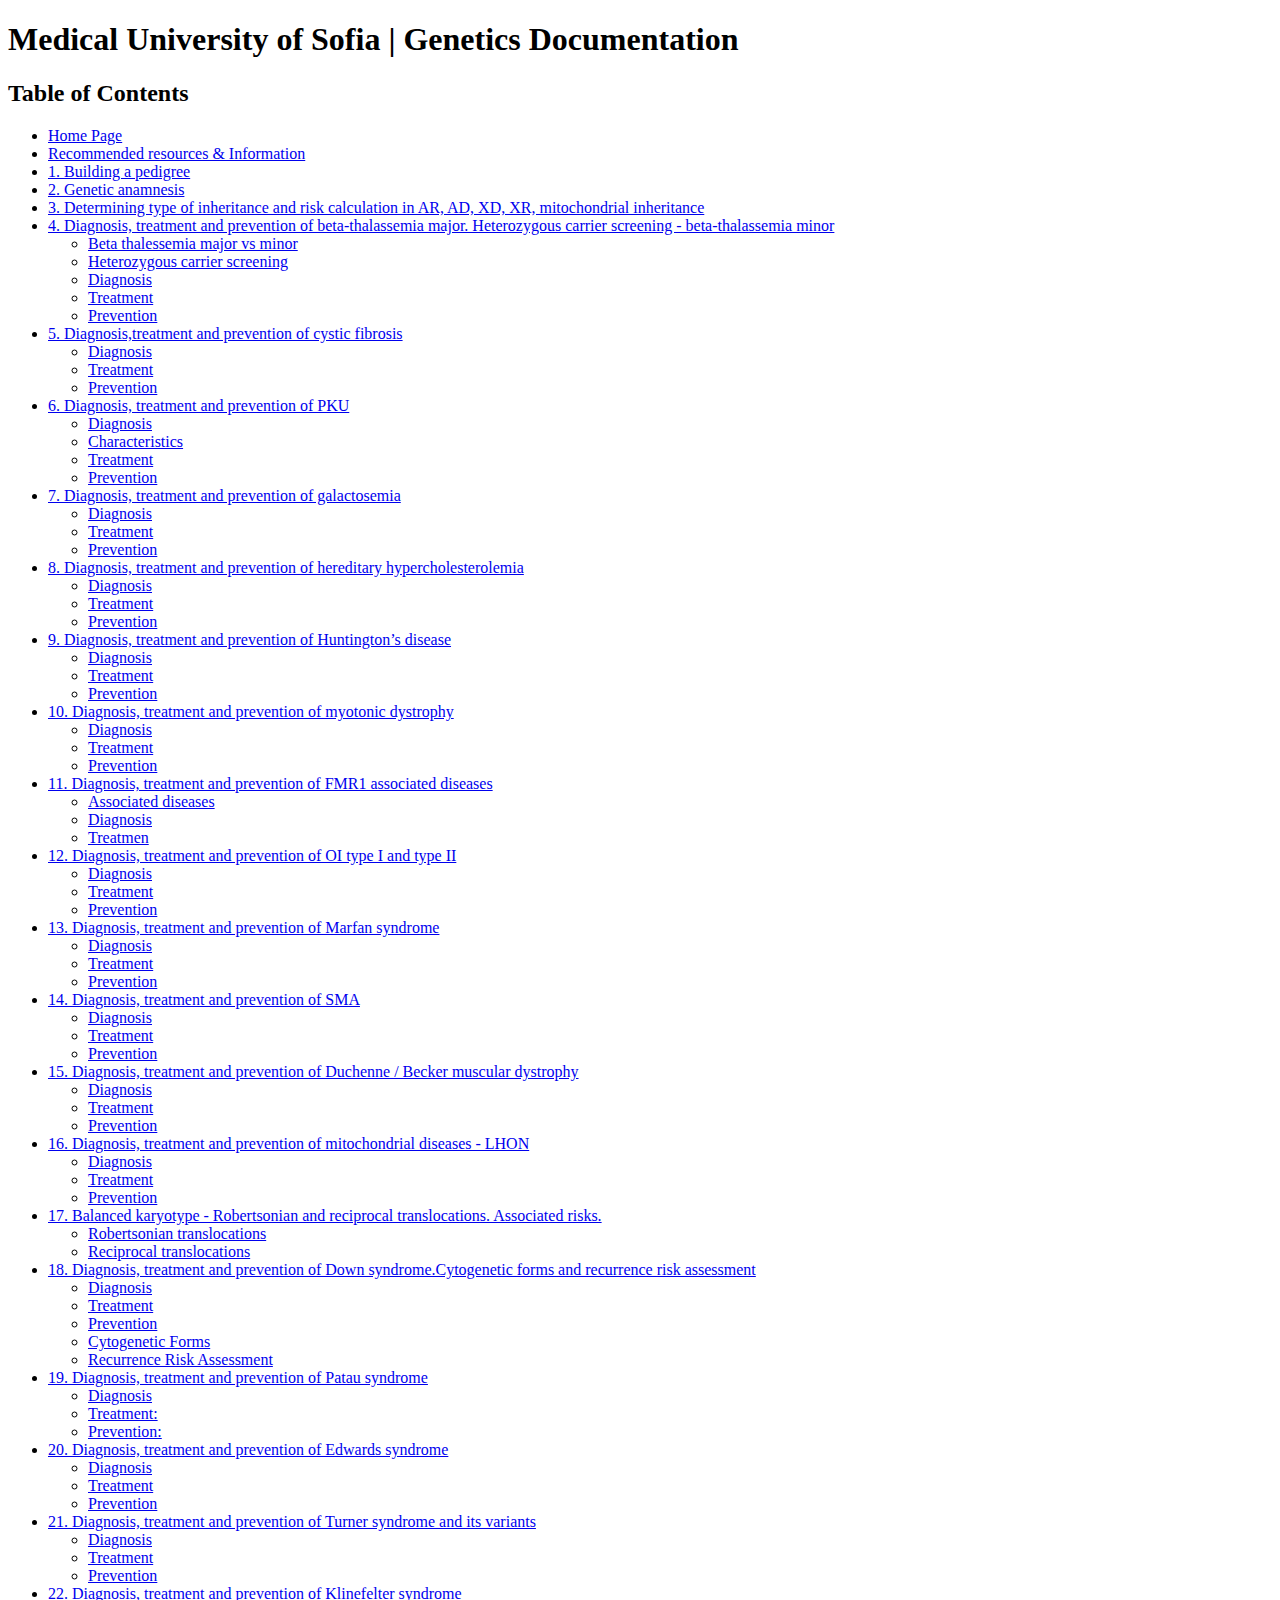
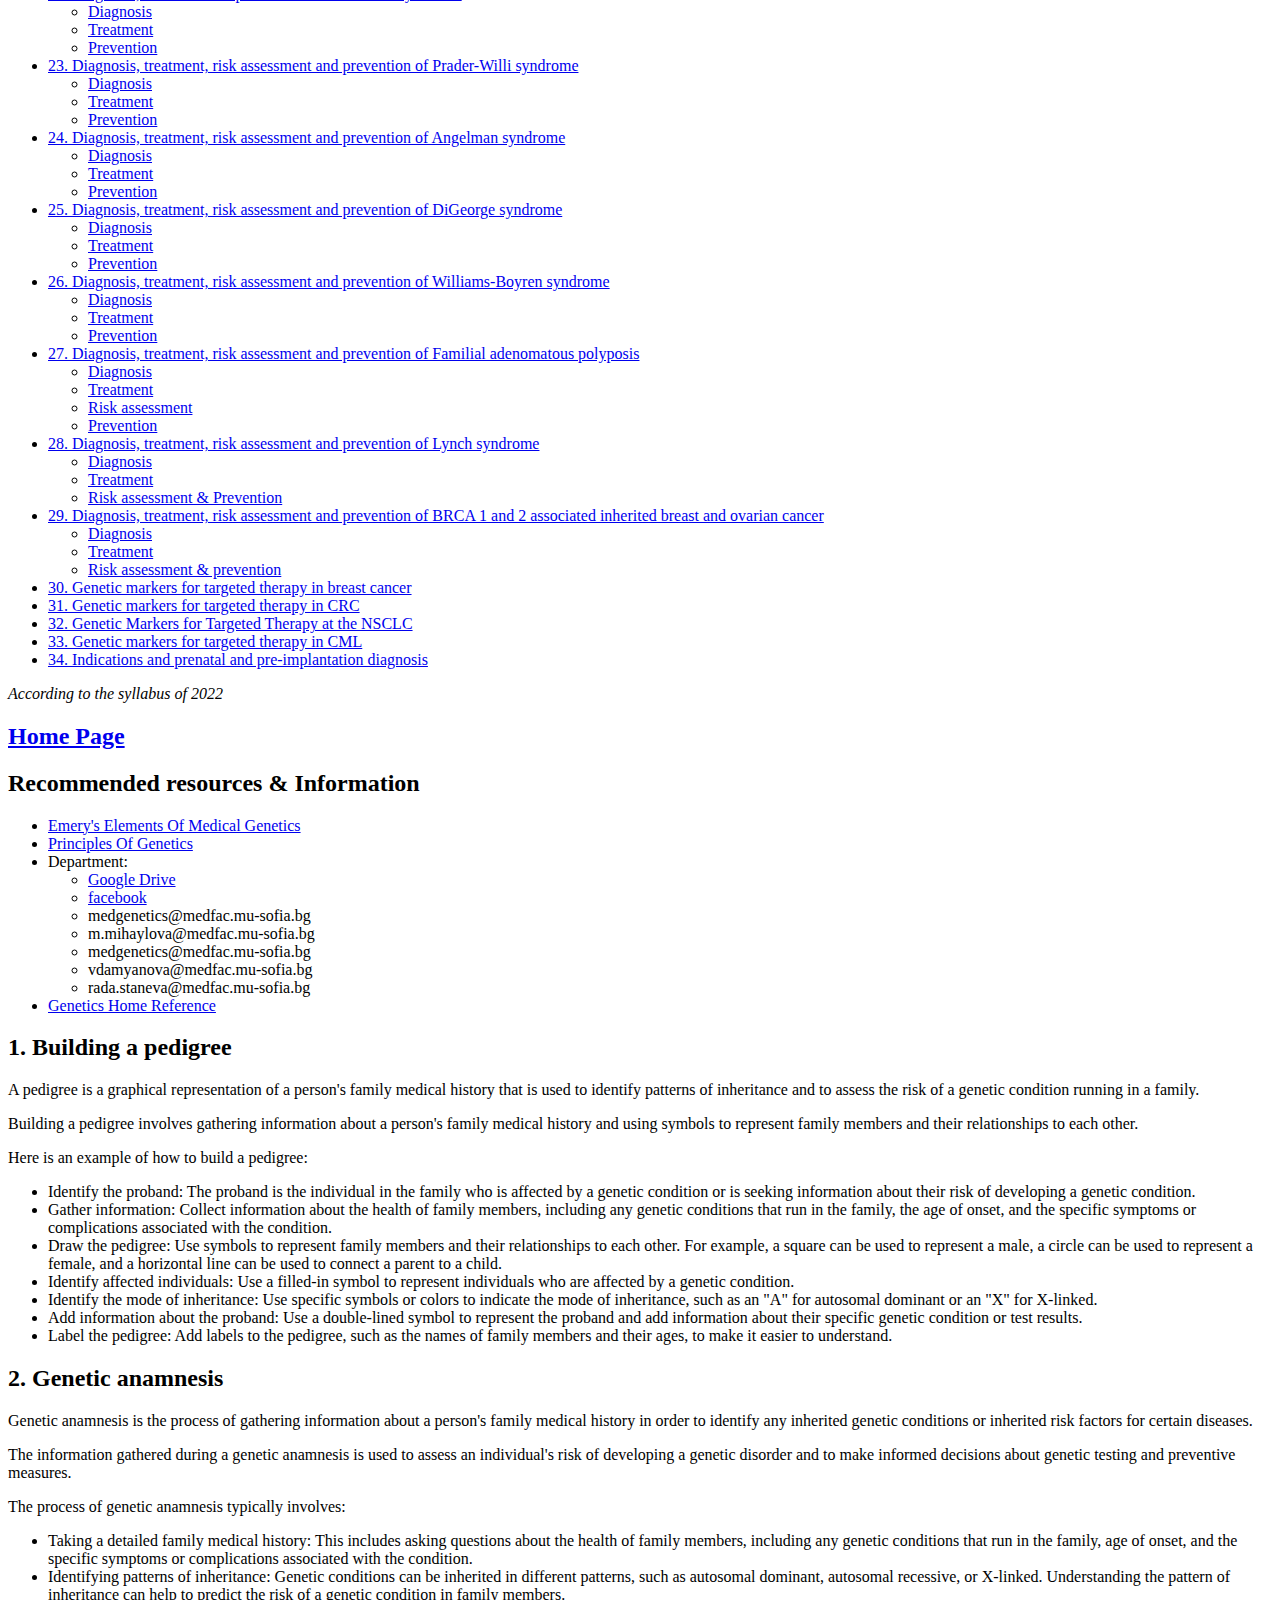
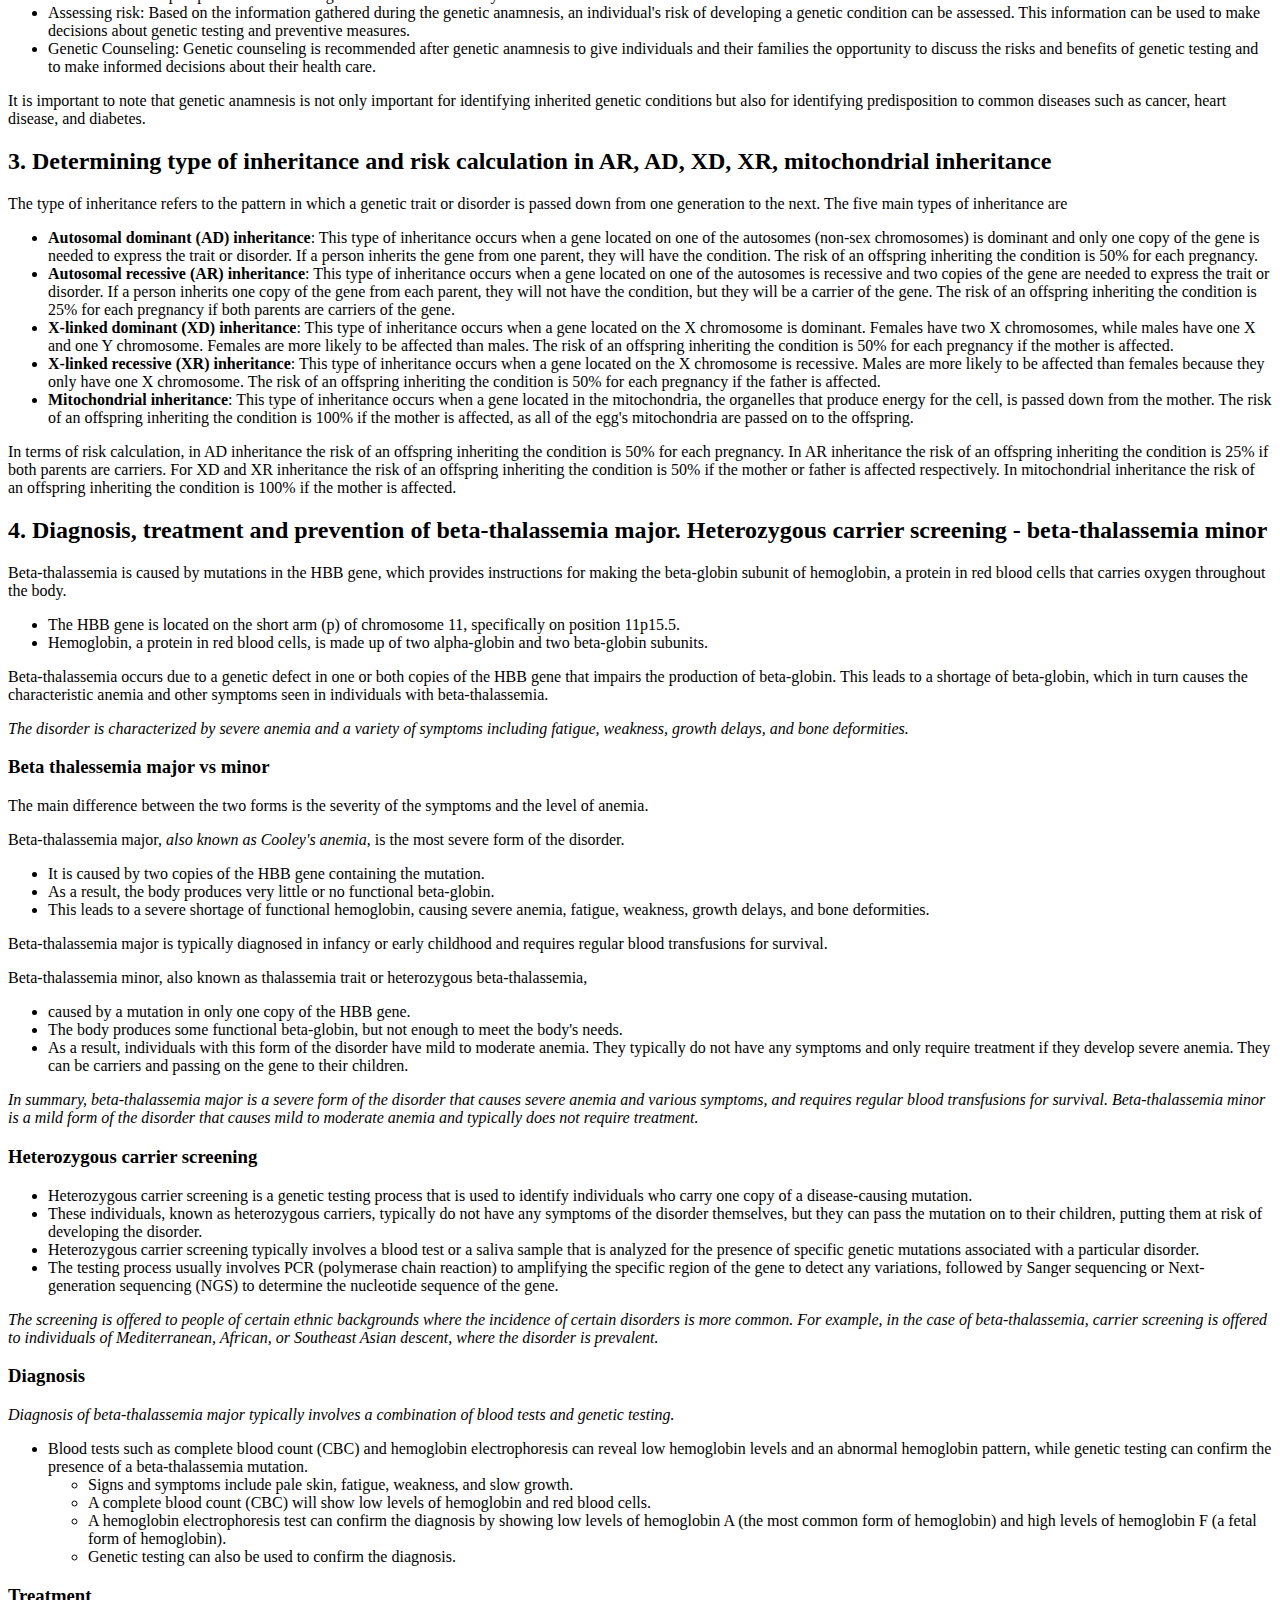
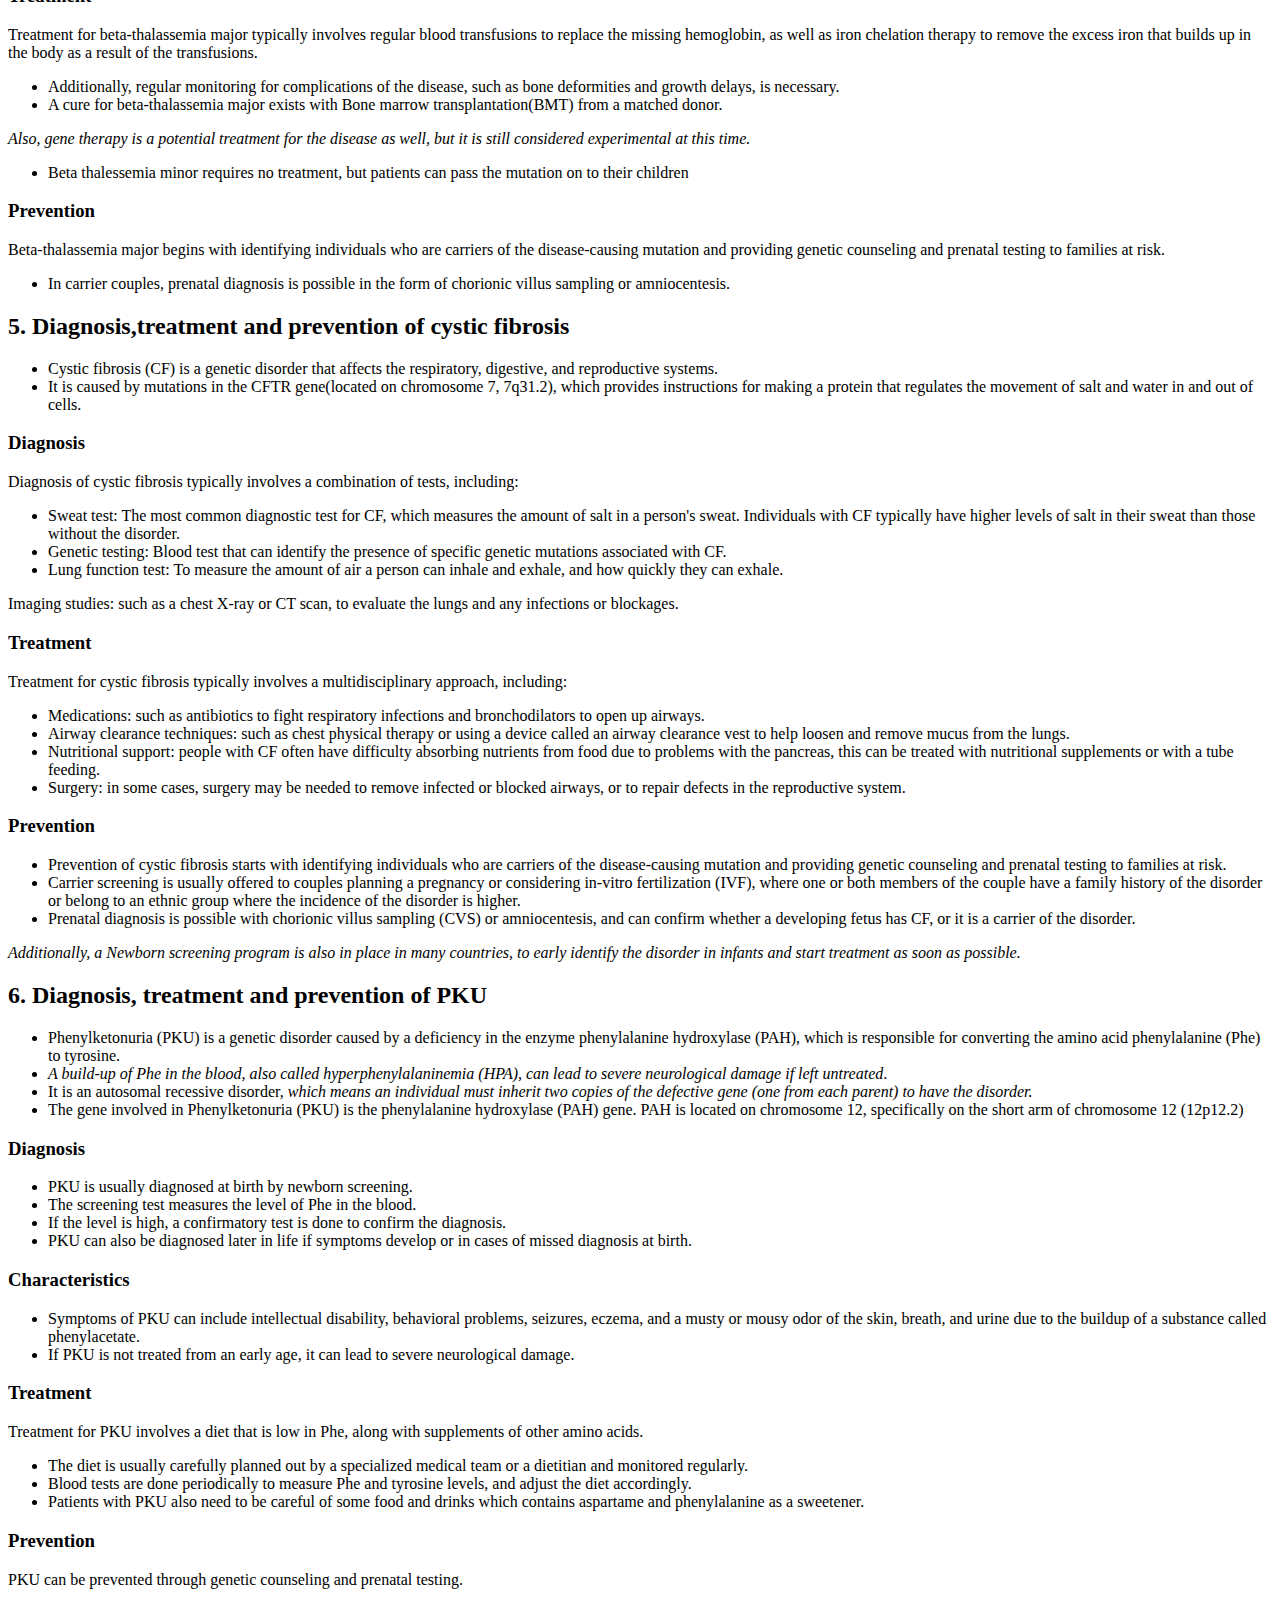
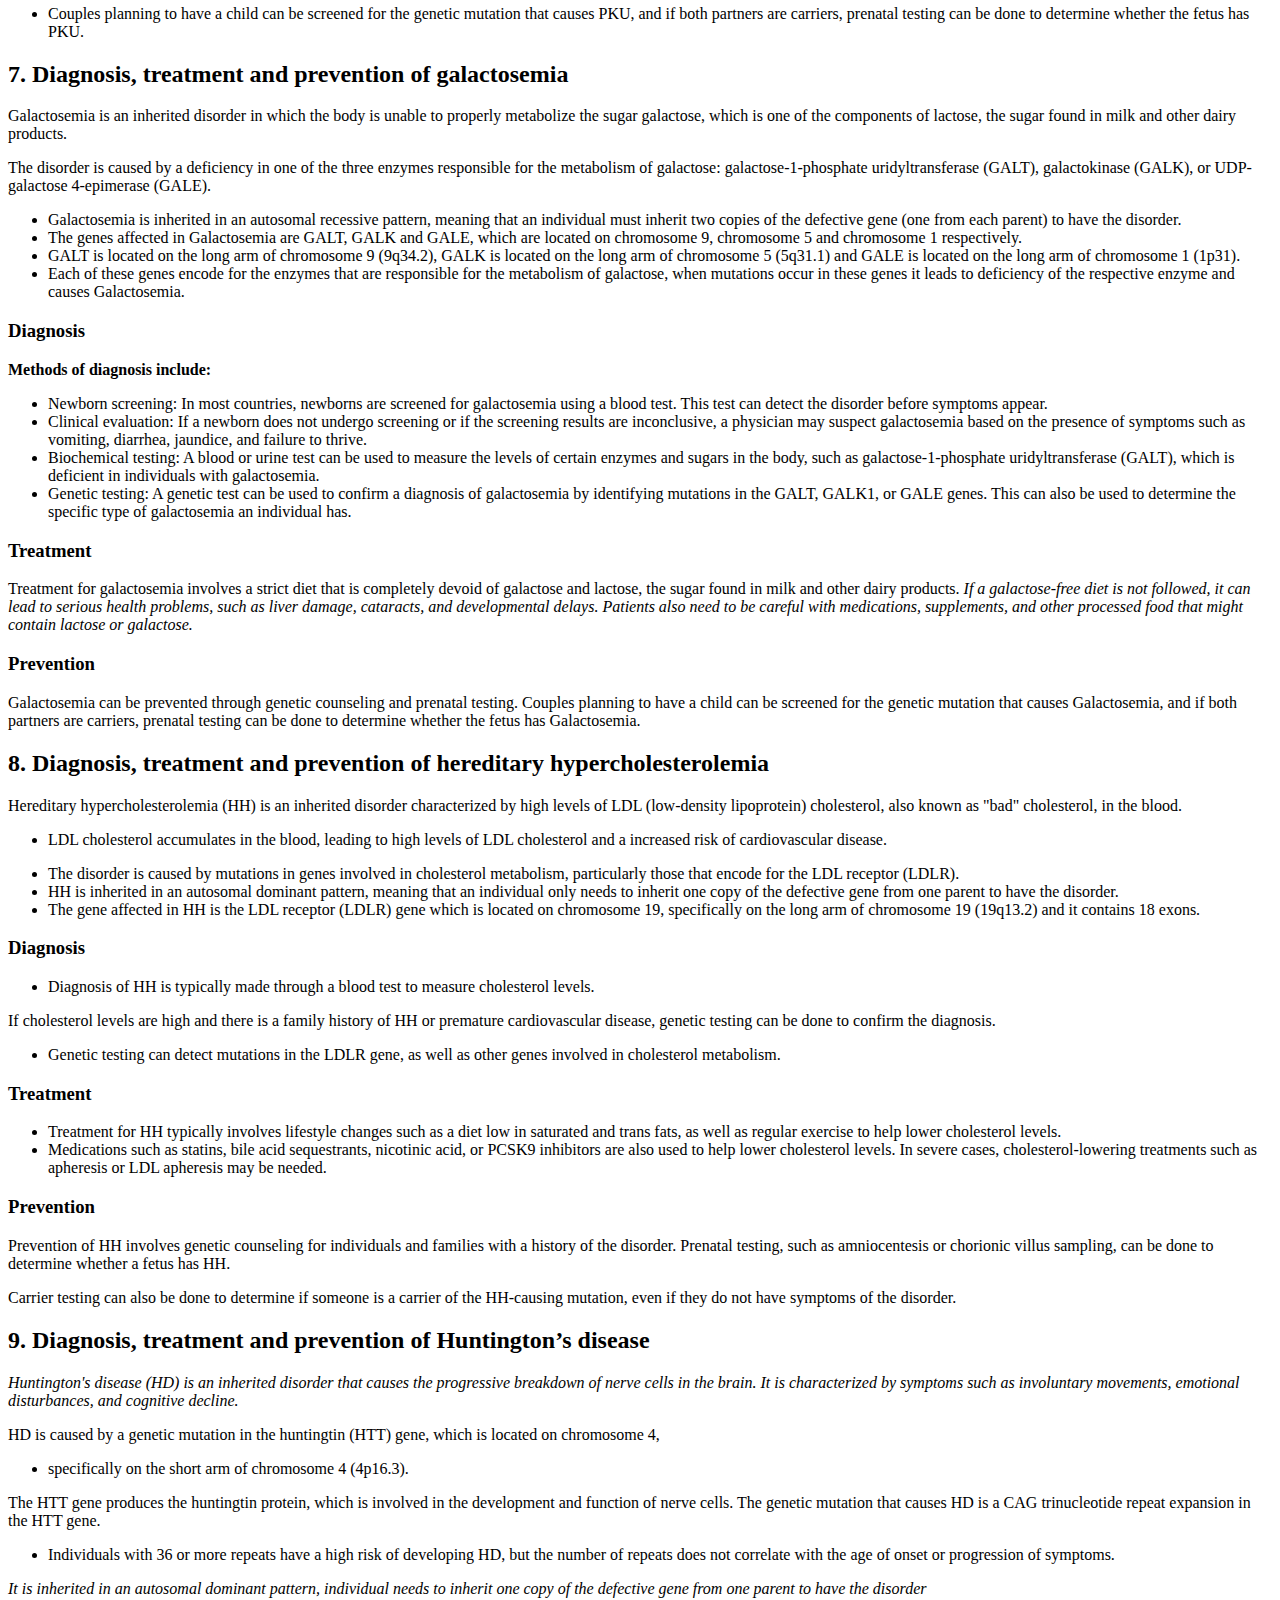
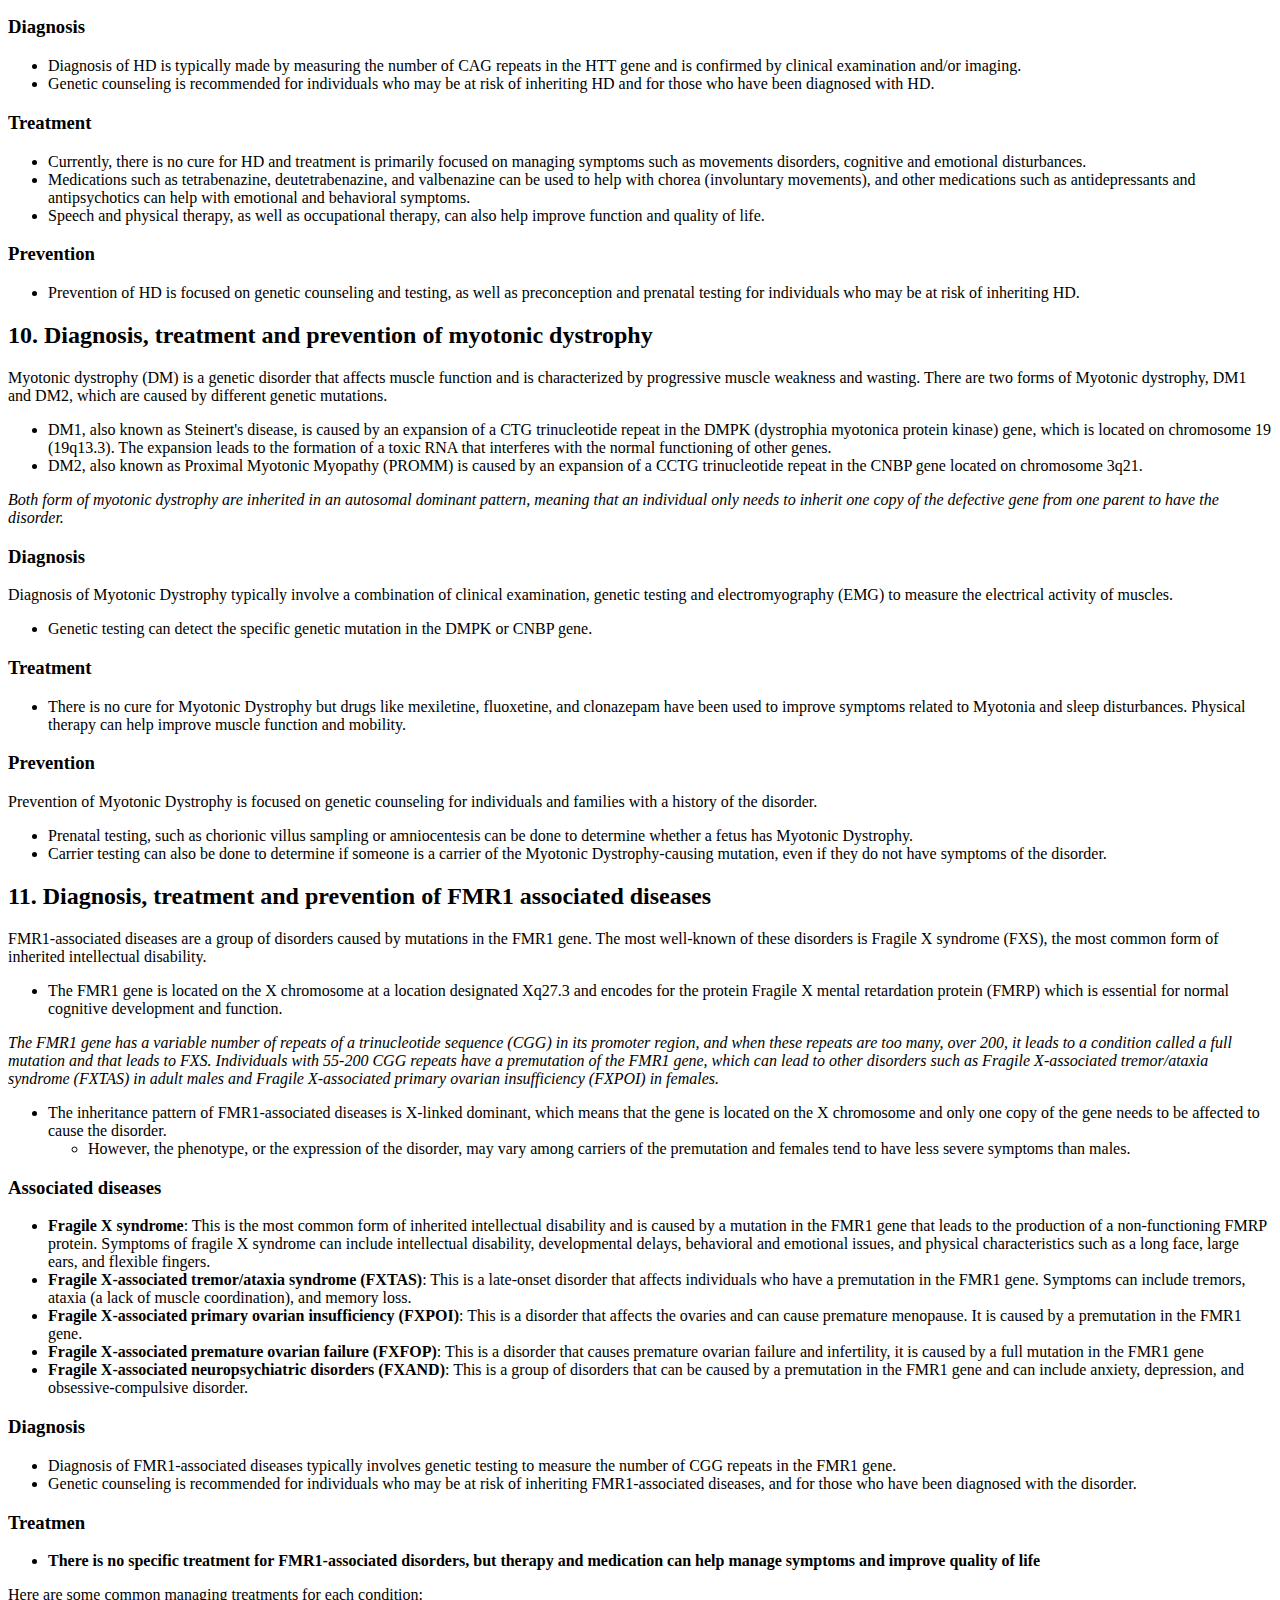
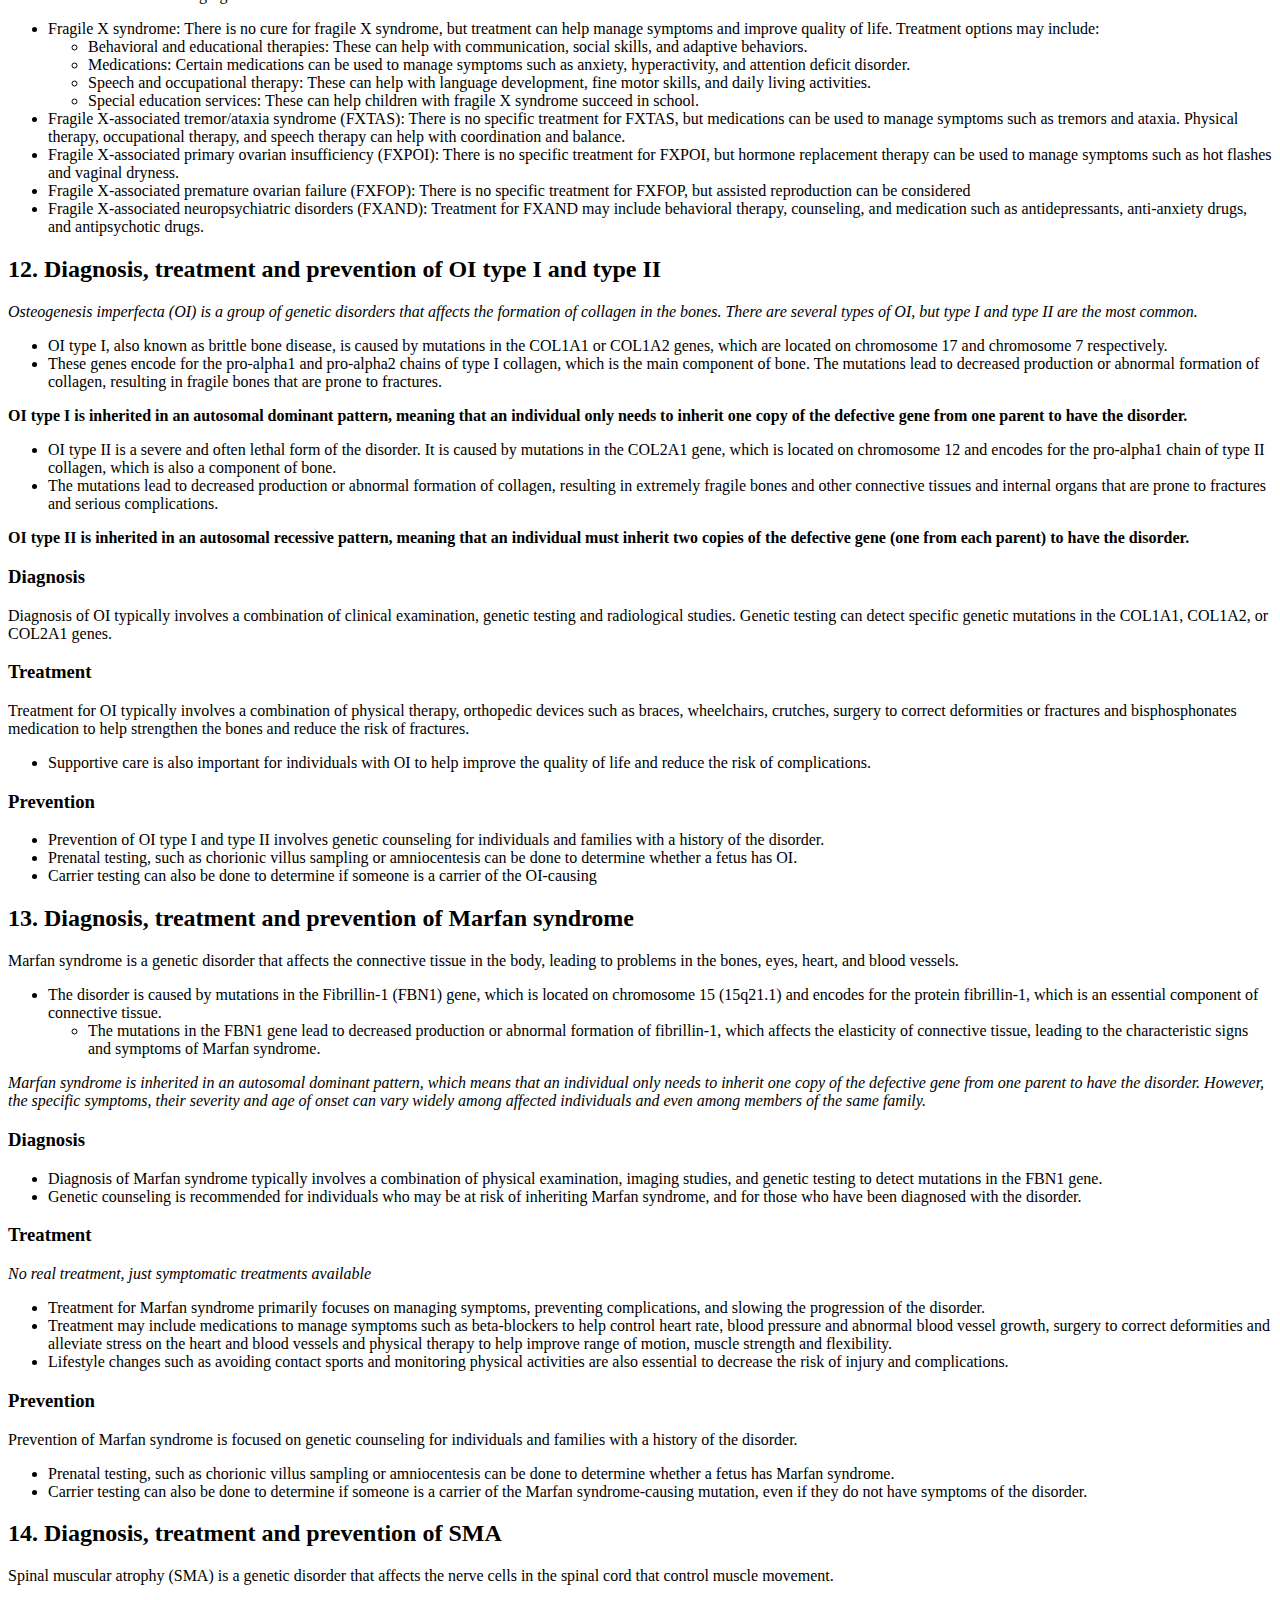
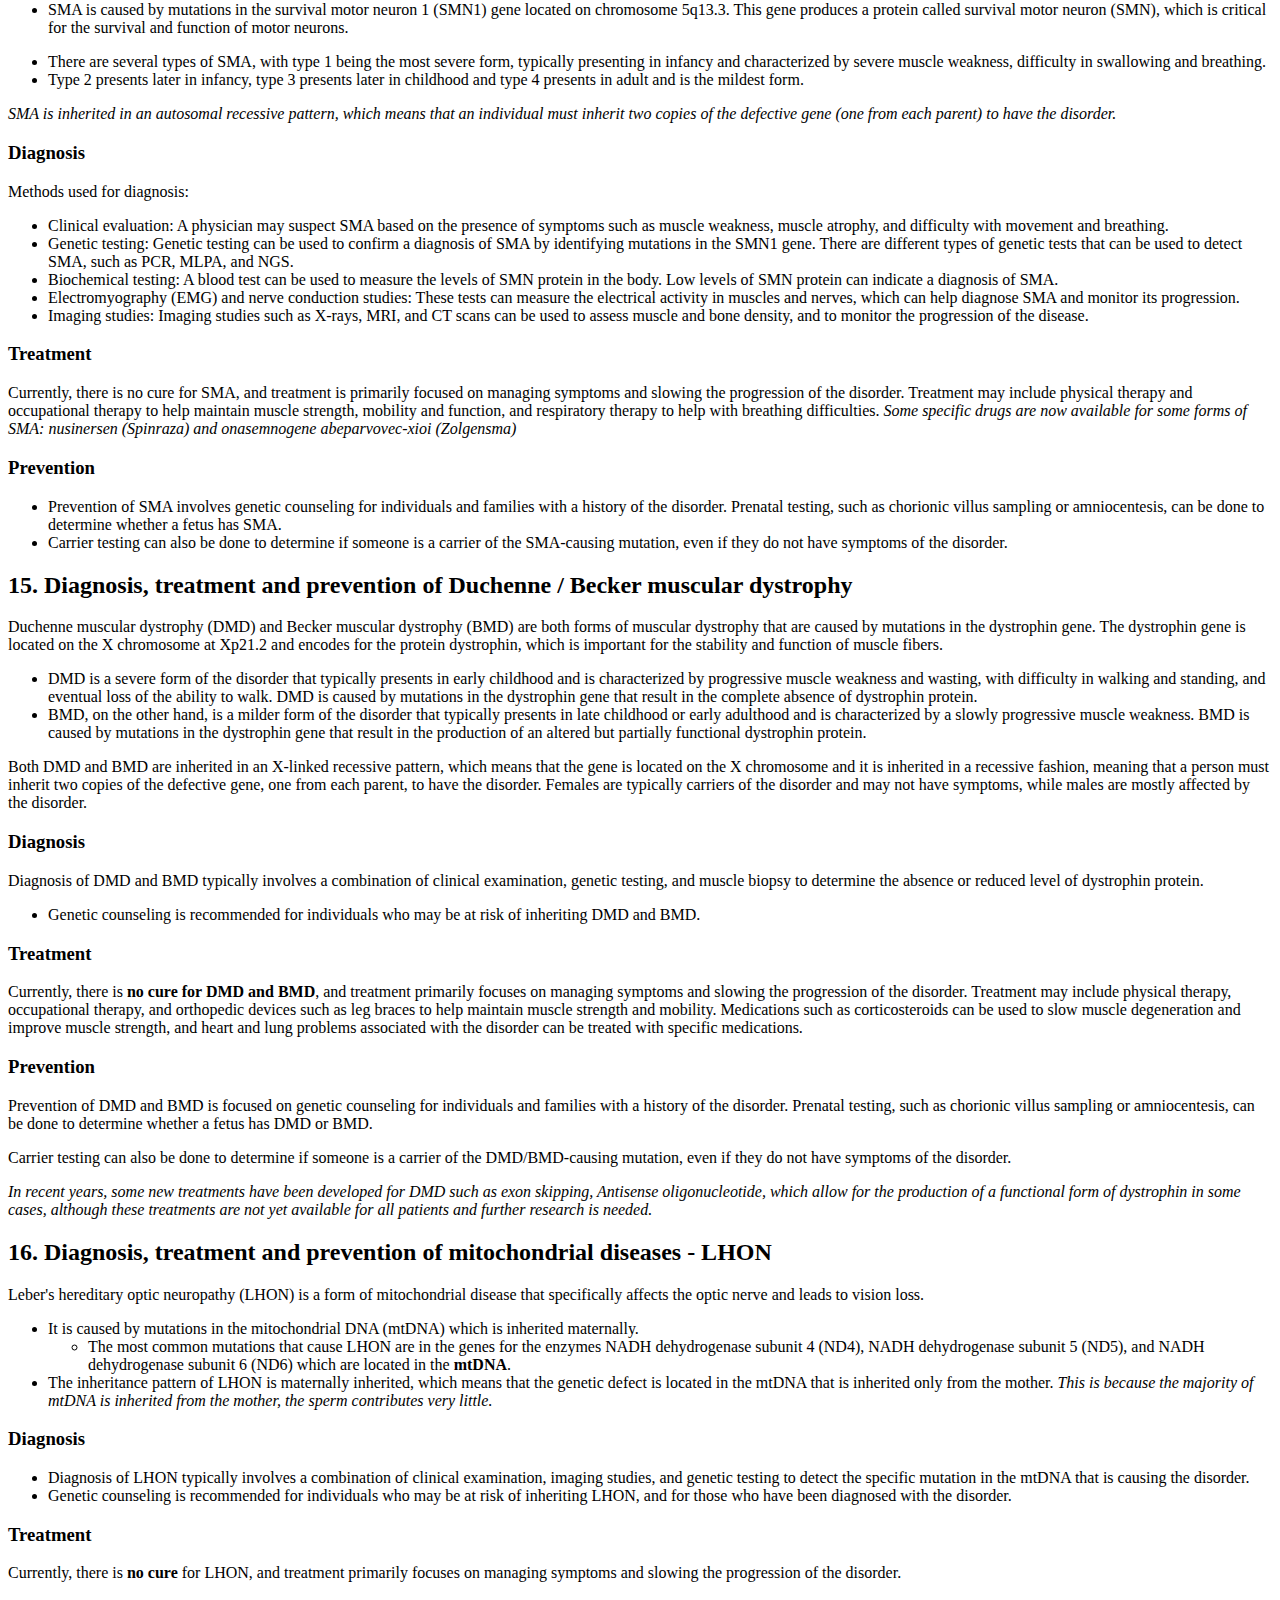
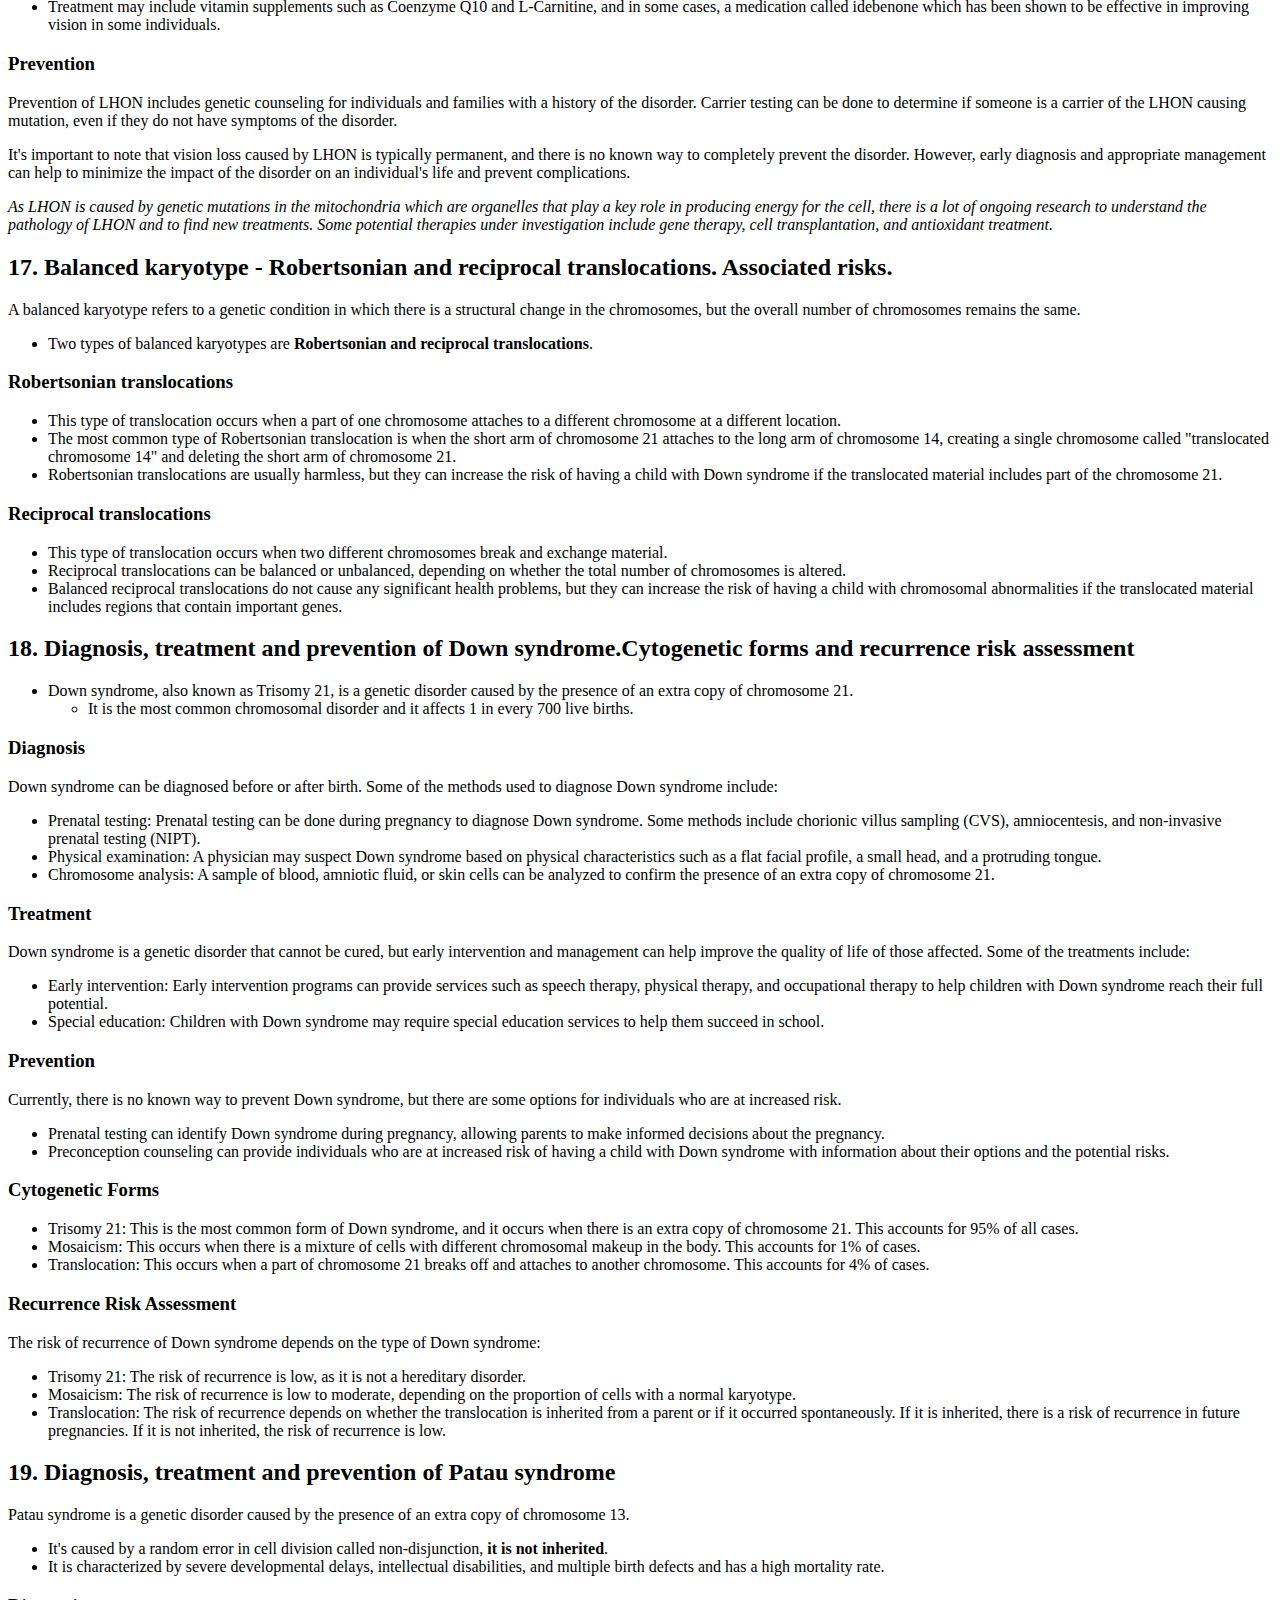
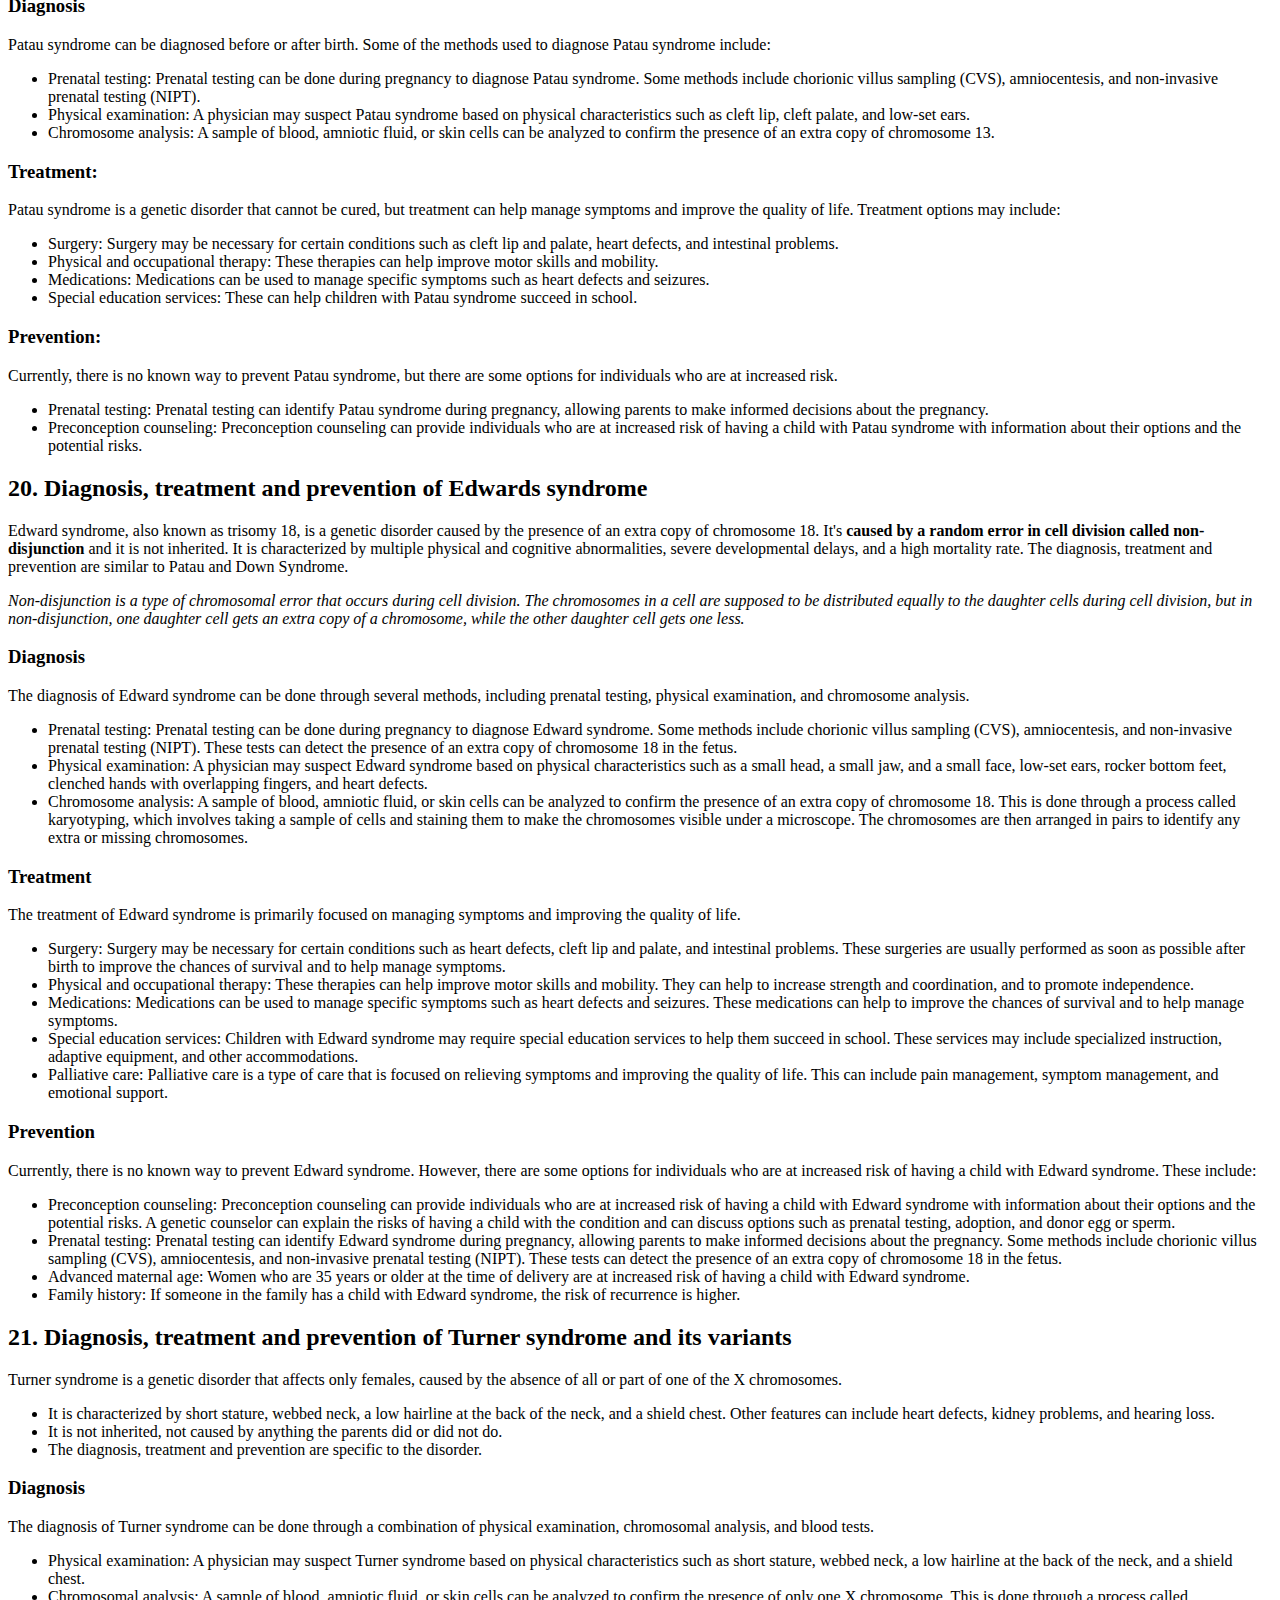
<file: Genetics.html>
<?xml version="1.0" encoding="utf-8"?>
<!DOCTYPE html PUBLIC "-//W3C//DTD XHTML 1.0 Strict//EN"
"http://www.w3.org/TR/xhtml1/DTD/xhtml1-strict.dtd">
<html xmlns="http://www.w3.org/1999/xhtml" lang="en" xml:lang="en">
<head>
<meta http-equiv="Content-Type" content="text/html;charset=utf-8" />
<meta name="viewport" content="width=device-width, initial-scale=1" />
<title>Medical University of Sofia | Genetics Documentation</title>
<meta name="generator" content="Org mode" />
<meta name="description" content="Personal notes of microbiology, according to the syllabus of MU-Sofia 2022"
 />
<link rel="stylesheet" type="text/css" href="https://fniessen.github.io/org-html-themes/src/readtheorg_theme/css/htmlize.css"/>
<link rel="stylesheet" type="text/css" href="https://fniessen.github.io/org-html-themes/src/readtheorg_theme/css/readtheorg.css"/>
<script src="https://ajax.googleapis.com/ajax/libs/jquery/2.1.3/jquery.min.js"></script>
<script src="https://maxcdn.bootstrapcdn.com/bootstrap/3.3.4/js/bootstrap.min.js"></script>
<script type="text/javascript" src="https://fniessen.github.io/org-html-themes/src/lib/js/jquery.stickytableheaders.min.js"></script>
<script type="text/javascript" src="https://fniessen.github.io/org-html-themes/src/readtheorg_theme/js/readtheorg.js"></script>
</head>
<body>
<div id="content">
<h1 class="title">Medical University of Sofia | Genetics Documentation</h1>
<div id="table-of-contents">
<h2>Table of Contents</h2>
<div id="text-table-of-contents">
<ul>
<li><a href="#org6f0beb9">Home Page</a></li>
<li><a href="#org489f1f1">Recommended resources &amp; Information</a></li>
<li><a href="#org764a5d9">1. Building a pedigree</a></li>
<li><a href="#org85d33db">2. Genetic anamnesis</a></li>
<li><a href="#orgc011cac">3. Determining type of inheritance and risk calculation in AR, AD, XD, XR, mitochondrial inheritance</a></li>
<li><a href="#org13c2f11">4. Diagnosis, treatment and prevention of beta-thalassemia major. Heterozygous carrier screening - beta-thalassemia minor</a>
<ul>
<li><a href="#org2781818">Beta thalessemia major vs minor</a></li>
<li><a href="#orgc60a43f">Heterozygous carrier screening</a></li>
<li><a href="#org5e960b7">Diagnosis</a></li>
<li><a href="#org8069c4e">Treatment</a></li>
<li><a href="#orgf525a59">Prevention</a></li>
</ul>
</li>
<li><a href="#org7dd90b6">5. Diagnosis,treatment and prevention of cystic fibrosis</a>
<ul>
<li><a href="#org52baab5">Diagnosis</a></li>
<li><a href="#orgcc2716b">Treatment</a></li>
<li><a href="#orgb87d341">Prevention</a></li>
</ul>
</li>
<li><a href="#org9545bc9">6. Diagnosis, treatment and prevention of PKU</a>
<ul>
<li><a href="#org4f5d63a">Diagnosis</a></li>
<li><a href="#orgf8a8869">Characteristics</a></li>
<li><a href="#orgaa86507">Treatment</a></li>
<li><a href="#orgc3ef3e0">Prevention</a></li>
</ul>
</li>
<li><a href="#orgaa2e1e8">7. Diagnosis, treatment and prevention of galactosemia</a>
<ul>
<li><a href="#org5e791f6">Diagnosis</a></li>
<li><a href="#org63812cc">Treatment</a></li>
<li><a href="#orgf82d6d6">Prevention</a></li>
</ul>
</li>
<li><a href="#orgc6fd4b2">8. Diagnosis, treatment and prevention of hereditary hypercholesterolemia</a>
<ul>
<li><a href="#org0f0777a">Diagnosis</a></li>
<li><a href="#org97e3b0f">Treatment</a></li>
<li><a href="#org7c84bd6">Prevention</a></li>
</ul>
</li>
<li><a href="#orge927631">9. Diagnosis, treatment and prevention of Huntington’s disease</a>
<ul>
<li><a href="#orgbe1521f">Diagnosis</a></li>
<li><a href="#orgd41d720">Treatment</a></li>
<li><a href="#org9ee0e74">Prevention</a></li>
</ul>
</li>
<li><a href="#org473f016">10. Diagnosis, treatment and prevention of myotonic dystrophy</a>
<ul>
<li><a href="#org0cdd28e">Diagnosis</a></li>
<li><a href="#org5943979">Treatment</a></li>
<li><a href="#org7810e89">Prevention</a></li>
</ul>
</li>
<li><a href="#org8eeaac7">11. Diagnosis, treatment and prevention of FMR1 associated diseases</a>
<ul>
<li><a href="#org8872282">Associated diseases</a></li>
<li><a href="#org9e68971">Diagnosis</a></li>
<li><a href="#org177e456">Treatmen</a></li>
</ul>
</li>
<li><a href="#orga893d2c">12. Diagnosis, treatment and prevention of OI type I and type II</a>
<ul>
<li><a href="#org536ba4d">Diagnosis</a></li>
<li><a href="#org478da15">Treatment</a></li>
<li><a href="#org8f175da">Prevention</a></li>
</ul>
</li>
<li><a href="#org8c79306">13. Diagnosis, treatment and prevention of Marfan syndrome</a>
<ul>
<li><a href="#orgae90f30">Diagnosis</a></li>
<li><a href="#org45e7205">Treatment</a></li>
<li><a href="#org4f284c8">Prevention</a></li>
</ul>
</li>
<li><a href="#orgc979ba7">14. Diagnosis, treatment and prevention of SMA</a>
<ul>
<li><a href="#orge0ff378">Diagnosis</a></li>
<li><a href="#org29a7b8c">Treatment</a></li>
<li><a href="#org4dd0b5a">Prevention</a></li>
</ul>
</li>
<li><a href="#org9a46bc8">15. Diagnosis, treatment and prevention of Duchenne / Becker muscular dystrophy</a>
<ul>
<li><a href="#org24ab266">Diagnosis</a></li>
<li><a href="#org6490981">Treatment</a></li>
<li><a href="#orga060dc6">Prevention</a></li>
</ul>
</li>
<li><a href="#org0330d8e">16. Diagnosis, treatment and prevention of mitochondrial diseases - LHON</a>
<ul>
<li><a href="#orgeb93bc4">Diagnosis</a></li>
<li><a href="#org0e31a86">Treatment</a></li>
<li><a href="#org5f5ade3">Prevention</a></li>
</ul>
</li>
<li><a href="#org8bd5330">17. Balanced karyotype - Robertsonian and reciprocal translocations. Associated risks.</a>
<ul>
<li><a href="#orged8abaa">Robertsonian translocations</a></li>
<li><a href="#org843a0f3">Reciprocal translocations</a></li>
</ul>
</li>
<li><a href="#orgcff89fb">18. Diagnosis, treatment and prevention of Down syndrome.Cytogenetic forms and recurrence risk assessment</a>
<ul>
<li><a href="#orgc40d3d3">Diagnosis</a></li>
<li><a href="#org32adff9">Treatment</a></li>
<li><a href="#org5e16e21">Prevention</a></li>
<li><a href="#orge176ea7">Cytogenetic Forms</a></li>
<li><a href="#org417b176">Recurrence Risk Assessment</a></li>
</ul>
</li>
<li><a href="#org21ed700">19. Diagnosis, treatment and prevention of Patau syndrome</a>
<ul>
<li><a href="#orgab5ef8f">Diagnosis</a></li>
<li><a href="#org13bdffa">Treatment:</a></li>
<li><a href="#orgf247453">Prevention:</a></li>
</ul>
</li>
<li><a href="#org682f784">20. Diagnosis, treatment and prevention of Edwards syndrome</a>
<ul>
<li><a href="#orgc352d09">Diagnosis</a></li>
<li><a href="#orgb67b658">Treatment</a></li>
<li><a href="#org656a0b3">Prevention</a></li>
</ul>
</li>
<li><a href="#orgb4f956f">21. Diagnosis, treatment and prevention of Turner syndrome and its variants</a>
<ul>
<li><a href="#org5a125a5">Diagnosis</a></li>
<li><a href="#org244a95a">Treatment</a></li>
<li><a href="#orgc9f99e6">Prevention</a></li>
</ul>
</li>
<li><a href="#orgcab8a8c">22. Diagnosis, treatment and prevention of Klinefelter syndrome</a>
<ul>
<li><a href="#org47f5b3d">Diagnosis</a></li>
<li><a href="#orged20a32">Treatment</a></li>
<li><a href="#orga283015">Prevention</a></li>
</ul>
</li>
<li><a href="#orga1f0107">23. Diagnosis, treatment, risk assessment and prevention of Prader-Willi syndrome</a>
<ul>
<li><a href="#orgce39828">Diagnosis</a></li>
<li><a href="#orgf20be9b">Treatment</a></li>
<li><a href="#org6af7276">Prevention</a></li>
</ul>
</li>
<li><a href="#org11a9e45">24. Diagnosis, treatment, risk assessment and prevention of Angelman syndrome</a>
<ul>
<li><a href="#orgb7a7de2">Diagnosis</a></li>
<li><a href="#orgd04118c">Treatment</a></li>
<li><a href="#org62412de">Prevention</a></li>
</ul>
</li>
<li><a href="#orge744476">25. Diagnosis, treatment, risk assessment and prevention of DiGeorge syndrome</a>
<ul>
<li><a href="#org2167769">Diagnosis</a></li>
<li><a href="#orgb628d66">Treatment</a></li>
<li><a href="#org2cfcc38">Prevention</a></li>
</ul>
</li>
<li><a href="#org804a574">26. Diagnosis, treatment, risk assessment and prevention of Williams-Boyren syndrome</a>
<ul>
<li><a href="#orgc7eaa73">Diagnosis</a></li>
<li><a href="#orge369f31">Treatment</a></li>
<li><a href="#orgcd206b0">Prevention</a></li>
</ul>
</li>
<li><a href="#org1852497">27. Diagnosis, treatment, risk assessment and prevention of Familial adenomatous polyposis</a>
<ul>
<li><a href="#orgb32f2a1">Diagnosis</a></li>
<li><a href="#org29b2ff2">Treatment</a></li>
<li><a href="#org3c13329">Risk assessment</a></li>
<li><a href="#orge75cb45">Prevention</a></li>
</ul>
</li>
<li><a href="#orga9d882f">28. Diagnosis, treatment, risk assessment and prevention of Lynch syndrome</a>
<ul>
<li><a href="#org808fb3b">Diagnosis</a></li>
<li><a href="#orgdb21085">Treatment</a></li>
<li><a href="#org81e882a">Risk assessment &amp; Prevention</a></li>
</ul>
</li>
<li><a href="#org67c9e16">29. Diagnosis, treatment, risk assessment and prevention of BRCA 1 and 2 associated inherited breast and ovarian cancer</a>
<ul>
<li><a href="#orga5fdb1f">Diagnosis</a></li>
<li><a href="#org1c51d2f">Treatment</a></li>
<li><a href="#org50415e0">Risk assessment &amp; prevention</a></li>
</ul>
</li>
<li><a href="#org53204d1">30. Genetic markers for targeted therapy in breast cancer</a></li>
<li><a href="#org4e0a100">31. Genetic markers for targeted therapy in CRC</a></li>
<li><a href="#org1a00184">32. Genetic Markers for Targeted Therapy at the NSCLC</a></li>
<li><a href="#org87af018">33. Genetic markers for targeted therapy in CML</a></li>
<li><a href="#orgfcaffa3">34. Indications and prenatal and pre-implantation diagnosis</a></li>
</ul>
</div>
</div>
<p>
<i>According to the syllabus of 2022</i>
</p>

<div id="outline-container-org6f0beb9" class="outline-2">
<h2 id="org6f0beb9"><a href="https://muspenguins.github.io">Home Page</a></h2>
</div>
<div id="outline-container-org489f1f1" class="outline-2">
<h2 id="org489f1f1">Recommended resources &amp; Information</h2>
<div class="outline-text-2" id="text-org489f1f1">
<ul class="org-ul">
<li><a href="https://zlibrary.to/pdfs/emerys-elements-of-medical-genetics-0">Emery's Elements Of Medical Genetics</a></li>
<li><a href="https://zlibrary.to/pdfs/principles-of-genetics">Principles Of Genetics</a></li>
<li>Department:
<ul class="org-ul">
<li><a href="https://drive.google.com/drive/folders/1WJJ6P60zXlDY7eiFd3UHQ4ZICzG0wgUd">Google Drive</a></li>
<li><a href="https://www.facebook.com/profile.php?id=100048659782406">facebook</a></li>
<li>medgenetics@medfac.mu-sofia.bg</li>
<li>m.mihaylova@medfac.mu-sofia.bg</li>
<li>medgenetics@medfac.mu-sofia.bg</li>
<li>vdamyanova@medfac.mu-sofia.bg</li>
<li>rada.staneva@medfac.mu-sofia.bg</li>
</ul></li>
<li><a href="https://ghr.nlm.nih.gov/">Genetics Home Reference</a></li>
</ul>
</div>
</div>

<div id="outline-container-org764a5d9" class="outline-2">
<h2 id="org764a5d9">1. Building a pedigree</h2>
<div class="outline-text-2" id="text-org764a5d9">
<p>
A pedigree is a graphical representation of a person's family medical history that is used to identify patterns of inheritance and to assess the risk of a genetic condition running in a family.
</p>

<p>
Building a pedigree involves gathering information about a person's family medical history and using symbols to represent family members and their relationships to each other.
</p>

<p>
Here is an example of how to build a pedigree:
</p>

<ul class="org-ul">
<li>Identify the proband: The proband is the individual in the family who is affected by a genetic condition or is seeking information about their risk of developing a genetic condition.</li>

<li>Gather information: Collect information about the health of family members, including any genetic conditions that run in the family, the age of onset, and the specific symptoms or complications associated with the condition.</li>

<li>Draw the pedigree: Use symbols to represent family members and their relationships to each other. For example, a square can be used to represent a male, a circle can be used to represent a female, and a horizontal line can be used to connect a parent to a child.</li>

<li>Identify affected individuals: Use a filled-in symbol to represent individuals who are affected by a genetic condition.</li>

<li>Identify the mode of inheritance: Use specific symbols or colors to indicate the mode of inheritance, such as an "A" for autosomal dominant or an "X" for X-linked.</li>

<li>Add information about the proband: Use a double-lined symbol to represent the proband and add information about their specific genetic condition or test results.</li>

<li>Label the pedigree: Add labels to the pedigree, such as the names of family members and their ages, to make it easier to understand.</li>
</ul>
</div>
</div>
<div id="outline-container-org85d33db" class="outline-2">
<h2 id="org85d33db">2. Genetic anamnesis</h2>
<div class="outline-text-2" id="text-org85d33db">
<p>
Genetic anamnesis is the process of gathering information about a person's family medical history in order to identify any inherited genetic conditions or inherited risk factors for certain diseases.
</p>

<p>
The information gathered during a genetic anamnesis is used to assess an individual's risk of developing a genetic disorder and to make informed decisions about genetic testing and preventive measures.
</p>

<p>
The process of genetic anamnesis typically involves:
</p>

<ul class="org-ul">
<li>Taking a detailed family medical history: This includes asking questions about the health of family members, including any genetic conditions that run in the family, age of onset, and the specific symptoms or complications associated with the condition.</li>

<li>Identifying patterns of inheritance: Genetic conditions can be inherited in different patterns, such as autosomal dominant, autosomal recessive, or X-linked. Understanding the pattern of inheritance can help to predict the risk of a genetic condition in family members.</li>

<li>Assessing risk: Based on the information gathered during the genetic anamnesis, an individual's risk of developing a genetic condition can be assessed. This information can be used to make decisions about genetic testing and preventive measures.</li>

<li>Genetic Counseling: Genetic counseling is recommended after genetic anamnesis to give individuals and their families the opportunity to discuss the risks and benefits of genetic testing and to make informed decisions about their health care.</li>
</ul>

<p>
It is important to note that genetic anamnesis is not only important for identifying inherited genetic conditions but also for identifying predisposition to common diseases such as cancer, heart disease, and diabetes.
</p>
</div>
</div>
<div id="outline-container-orgc011cac" class="outline-2">
<h2 id="orgc011cac">3. Determining type of inheritance and risk calculation in AR, AD, XD, XR, mitochondrial inheritance</h2>
<div class="outline-text-2" id="text-orgc011cac">
<p>
The type of inheritance refers to the pattern in which a genetic trait or disorder is passed down from one generation to the next. The five main types of inheritance are
</p>
<ul class="org-ul">
<li><b>Autosomal dominant (AD) inheritance</b>: This type of inheritance occurs when a gene located on one of the autosomes (non-sex chromosomes) is dominant and only one copy of the gene is needed to express the trait or disorder. If a person inherits the gene from one parent, they will have the condition. The risk of an offspring inheriting the condition is 50% for each pregnancy.</li>

<li><b>Autosomal recessive (AR) inheritance</b>: This type of inheritance occurs when a gene located on one of the autosomes is recessive and two copies of the gene are needed to express the trait or disorder. If a person inherits one copy of the gene from each parent, they will not have the condition, but they will be a carrier of the gene. The risk of an offspring inheriting the condition is 25% for each pregnancy if both parents are carriers of the gene.</li>

<li><b>X-linked dominant (XD) inheritance</b>: This type of inheritance occurs when a gene located on the X chromosome is dominant. Females have two X chromosomes, while males have one X and one Y chromosome. Females are more likely to be affected than males. The risk of an offspring inheriting the condition is 50% for each pregnancy if the mother is affected.</li>

<li><b>X-linked recessive (XR) inheritance</b>: This type of inheritance occurs when a gene located on the X chromosome is recessive. Males are more likely to be affected than females because they only have one X chromosome. The risk of an offspring inheriting the condition is 50% for each pregnancy if the father is affected.</li>

<li><b>Mitochondrial inheritance</b>: This type of inheritance occurs when a gene located in the mitochondria, the organelles that produce energy for the cell, is passed down from the mother. The risk of an offspring inheriting the condition is 100% if the mother is affected, as all of the egg's mitochondria are passed on to the offspring.</li>
</ul>

<p>
In terms of risk calculation, in AD inheritance the risk of an offspring inheriting the condition is 50% for each pregnancy. In AR inheritance the risk of an offspring inheriting the condition is 25% if both parents are carriers. For XD and XR inheritance the risk of an offspring inheriting the condition is 50% if the mother or father is affected respectively. In mitochondrial inheritance the risk of an offspring inheriting the condition is 100% if the mother is affected.
</p>
</div>
</div>
<div id="outline-container-org13c2f11" class="outline-2">
<h2 id="org13c2f11">4. Diagnosis, treatment and prevention of beta-thalassemia major. Heterozygous carrier screening - beta-thalassemia minor</h2>
<div class="outline-text-2" id="text-org13c2f11">
<p>
Beta-thalassemia is caused by mutations in the HBB gene, which provides instructions for making the beta-globin subunit of hemoglobin, a protein in red blood cells that carries oxygen throughout the body.
</p>
<ul class="org-ul">
<li>The HBB gene is located on the short arm (p) of chromosome 11, specifically on position 11p15.5.</li>
<li>Hemoglobin, a protein in red blood cells, is made up of two alpha-globin and two beta-globin subunits.</li>
</ul>

<p>
Beta-thalassemia occurs due to a genetic defect in one or both copies of the HBB gene that impairs the production of beta-globin. This leads to a shortage of beta-globin, which in turn causes the characteristic anemia and other symptoms seen in individuals with beta-thalassemia.
</p>


<p>
<i>The disorder is characterized by severe anemia and a variety of symptoms including fatigue, weakness, growth delays, and bone deformities.</i>
</p>
</div>

<div id="outline-container-org2781818" class="outline-3">
<h3 id="org2781818">Beta thalessemia major vs minor</h3>
<div class="outline-text-3" id="text-org2781818">
<p>
The main difference between the two forms is the severity of the symptoms and the level of anemia.
</p>

<p>
Beta-thalassemia major, <i>also known as Cooley's anemia</i>, is the most severe form of the disorder.
</p>
<ul class="org-ul">
<li>It is caused by two copies of the HBB gene containing the mutation.</li>
<li>As a result, the body produces very little or no functional beta-globin.</li>
<li>This leads to a severe shortage of functional hemoglobin, causing severe anemia, fatigue, weakness, growth delays, and bone deformities.</li>
</ul>

<p>
Beta-thalassemia major is typically diagnosed in infancy or early childhood and requires regular blood transfusions for survival.
</p>

<p>
Beta-thalassemia minor, also known as thalassemia trait or heterozygous beta-thalassemia,
</p>
<ul class="org-ul">
<li>caused by a mutation in only one copy of the HBB gene.</li>
<li>The body produces some functional beta-globin, but not enough to meet the body's needs.</li>
<li>As a result, individuals with this form of the disorder have mild to moderate anemia. They typically do not have any symptoms and only require treatment if they develop severe anemia. They can be carriers and passing on the gene to their children.</li>
</ul>

<p>
<i>In summary, beta-thalassemia major is a severe form of the disorder that causes severe anemia and various symptoms, and requires regular blood transfusions for survival. Beta-thalassemia minor is a mild form of the disorder that causes mild to moderate anemia and typically does not require treatment.</i>
</p>
</div>
</div>
<div id="outline-container-orgc60a43f" class="outline-3">
<h3 id="orgc60a43f">Heterozygous carrier screening</h3>
<div class="outline-text-3" id="text-orgc60a43f">
<ul class="org-ul">
<li>Heterozygous carrier screening is a genetic testing process that is used to identify individuals who carry one copy of a disease-causing mutation.</li>
<li>These individuals, known as heterozygous carriers, typically do not have any symptoms of the disorder themselves, but they can pass the mutation on to their children, putting them at risk of developing the disorder.</li>

<li>Heterozygous carrier screening typically involves a blood test or a saliva sample that is analyzed for the presence of specific genetic mutations associated with a particular disorder.</li>
<li>The testing process usually involves PCR (polymerase chain reaction) to amplifying the specific region of the gene to detect any variations, followed by Sanger sequencing or Next-generation sequencing (NGS) to determine the nucleotide sequence of the gene.</li>
</ul>

<p>
<i>The screening is offered to people of certain ethnic backgrounds where the incidence of certain disorders is more common. For example, in the case of beta-thalassemia, carrier screening is offered to individuals of Mediterranean, African, or Southeast Asian descent, where the disorder is prevalent.</i>
</p>
</div>
</div>
<div id="outline-container-org5e960b7" class="outline-3">
<h3 id="org5e960b7">Diagnosis</h3>
<div class="outline-text-3" id="text-org5e960b7">
<p>
<i>Diagnosis of beta-thalassemia major typically involves a combination of blood tests and genetic testing.</i>
</p>
<ul class="org-ul">
<li>Blood tests such as complete blood count (CBC) and hemoglobin electrophoresis can reveal low hemoglobin levels and an abnormal hemoglobin pattern, while genetic testing can confirm the presence of a beta-thalassemia mutation.
<ul class="org-ul">
<li>Signs and symptoms include pale skin, fatigue, weakness, and slow growth.</li>
<li>A complete blood count (CBC) will show low levels of hemoglobin and red blood cells.</li>
<li>A hemoglobin electrophoresis test can confirm the diagnosis by showing low levels of hemoglobin A (the most common form of hemoglobin) and high levels of hemoglobin F (a fetal form of hemoglobin).</li>
<li>Genetic testing can also be used to confirm the diagnosis.</li>
</ul></li>
</ul>
</div>
</div>
<div id="outline-container-org8069c4e" class="outline-3">
<h3 id="org8069c4e">Treatment</h3>
<div class="outline-text-3" id="text-org8069c4e">
<p>
Treatment for beta-thalassemia major typically involves regular blood transfusions to replace the missing hemoglobin, as well as iron chelation therapy to remove the excess iron that builds up in the body as a result of the transfusions.
</p>
<ul class="org-ul">
<li>Additionally, regular monitoring for complications of the disease, such as bone deformities and growth delays, is necessary.</li>

<li>A cure for beta-thalassemia major exists with Bone marrow transplantation(BMT) from a matched donor.</li>
</ul>
<p>
<i>Also, gene therapy is a potential treatment for the disease as well, but it is still considered experimental at this time.</i>
</p>

<ul class="org-ul">
<li>Beta thalessemia minor requires no treatment, but patients can pass the mutation on to their children</li>
</ul>
</div>
</div>
<div id="outline-container-orgf525a59" class="outline-3">
<h3 id="orgf525a59">Prevention</h3>
<div class="outline-text-3" id="text-orgf525a59">
<p>
Beta-thalassemia major begins with identifying individuals who are carriers of the disease-causing mutation and providing genetic counseling and prenatal testing to families at risk.
</p>
<ul class="org-ul">
<li>In carrier couples, prenatal diagnosis is possible in the form of chorionic villus sampling or amniocentesis.</li>
</ul>
</div>
</div>
</div>

<div id="outline-container-org7dd90b6" class="outline-2">
<h2 id="org7dd90b6">5. Diagnosis,treatment and prevention of cystic fibrosis</h2>
<div class="outline-text-2" id="text-org7dd90b6">
<ul class="org-ul">
<li>Cystic fibrosis (CF) is a genetic disorder that affects the respiratory, digestive, and reproductive systems.</li>
<li>It is caused by mutations in the CFTR gene(located on chromosome 7, 7q31.2), which provides instructions for making a protein that regulates the movement of salt and water in and out of cells.</li>
</ul>
</div>

<div id="outline-container-org52baab5" class="outline-3">
<h3 id="org52baab5">Diagnosis</h3>
<div class="outline-text-3" id="text-org52baab5">
<p>
Diagnosis of cystic fibrosis typically involves a combination of tests, including:
</p>
<ul class="org-ul">
<li>Sweat test: The most common diagnostic test for CF, which measures the amount of salt in a person's sweat. Individuals with CF typically have higher levels of salt in their sweat than those without the disorder.</li>
<li>Genetic testing: Blood test that can identify the presence of specific genetic mutations associated with CF.</li>
<li>Lung function test: To measure the amount of air a person can inhale and exhale, and how quickly they can exhale.</li>
</ul>
<p>
Imaging studies: such as a chest X-ray or CT scan, to evaluate the lungs and any infections or blockages.
</p>
</div>
</div>
<div id="outline-container-orgcc2716b" class="outline-3">
<h3 id="orgcc2716b">Treatment</h3>
<div class="outline-text-3" id="text-orgcc2716b">
<p>
Treatment for cystic fibrosis typically involves a multidisciplinary approach, including:
</p>
<ul class="org-ul">
<li>Medications: such as antibiotics to fight respiratory infections and bronchodilators to open up airways.</li>
<li>Airway clearance techniques: such as chest physical therapy or using a device called an airway clearance vest to help loosen and remove mucus from the lungs.</li>
<li>Nutritional support: people with CF often have difficulty absorbing nutrients from food due to problems with the pancreas, this can be treated with nutritional supplements or with a tube feeding.</li>
<li>Surgery: in some cases, surgery may be needed to remove infected or blocked airways, or to repair defects in the reproductive system.</li>
</ul>
</div>
</div>
<div id="outline-container-orgb87d341" class="outline-3">
<h3 id="orgb87d341">Prevention</h3>
<div class="outline-text-3" id="text-orgb87d341">
<ul class="org-ul">
<li>Prevention of cystic fibrosis starts with identifying individuals who are carriers of the disease-causing mutation and providing genetic counseling and prenatal testing to families at risk.</li>
<li>Carrier screening is usually offered to couples planning a pregnancy or considering in-vitro fertilization (IVF), where one or both members of the couple have a family history of the disorder or belong to an ethnic group where the incidence of the disorder is higher.</li>
<li>Prenatal diagnosis is possible with chorionic villus sampling (CVS) or amniocentesis, and can confirm whether a developing fetus has CF, or it is a carrier of the disorder.</li>
</ul>

<p>
<i>Additionally, a Newborn screening program is also in place in many countries, to early identify the disorder in infants and start treatment as soon as possible.</i>
</p>
</div>
</div>
</div>
<div id="outline-container-org9545bc9" class="outline-2">
<h2 id="org9545bc9">6. Diagnosis, treatment and prevention of PKU</h2>
<div class="outline-text-2" id="text-org9545bc9">
<ul class="org-ul">
<li>Phenylketonuria (PKU) is a genetic disorder caused by a deficiency in the enzyme phenylalanine hydroxylase (PAH), which is responsible for converting the amino acid phenylalanine (Phe) to tyrosine.</li>
<li><i>A build-up of Phe in the blood, also called hyperphenylalaninemia (HPA), can lead to severe neurological damage if left untreated</i>.</li>
<li>It is an autosomal recessive disorder, <i>which means an individual must inherit two copies of the defective gene (one from each parent) to have the disorder.</i></li>
<li>The gene involved in Phenylketonuria (PKU) is the phenylalanine hydroxylase (PAH) gene. PAH is located on chromosome 12, specifically on the short arm of chromosome 12 (12p12.2)</li>
</ul>
</div>
<div id="outline-container-org4f5d63a" class="outline-3">
<h3 id="org4f5d63a">Diagnosis</h3>
<div class="outline-text-3" id="text-org4f5d63a">
<ul class="org-ul">
<li>PKU is usually diagnosed at birth by newborn screening.</li>
<li>The screening test measures the level of Phe in the blood.</li>
<li>If the level is high, a confirmatory test is done to confirm the diagnosis.</li>
<li>PKU can also be diagnosed later in life if symptoms develop or in cases of missed diagnosis at birth.</li>
</ul>
</div>
</div>

<div id="outline-container-orgf8a8869" class="outline-3">
<h3 id="orgf8a8869">Characteristics</h3>
<div class="outline-text-3" id="text-orgf8a8869">
<ul class="org-ul">
<li>Symptoms of PKU can include intellectual disability, behavioral problems, seizures, eczema, and a musty or mousy odor of the skin, breath, and urine due to the buildup of a substance called phenylacetate.</li>
<li>If PKU is not treated from an early age, it can lead to severe neurological damage.</li>
</ul>
</div>
</div>

<div id="outline-container-orgaa86507" class="outline-3">
<h3 id="orgaa86507">Treatment</h3>
<div class="outline-text-3" id="text-orgaa86507">
<p>
Treatment for PKU involves a diet that is low in Phe, along with supplements of other amino acids.
</p>
<ul class="org-ul">
<li>The diet is usually carefully planned out by a specialized medical team or a dietitian and monitored regularly.</li>
<li>Blood tests are done periodically to measure Phe and tyrosine levels, and adjust the diet accordingly.</li>
<li>Patients with PKU also need to be careful of some food and drinks which contains aspartame and phenylalanine as a sweetener.</li>
</ul>
</div>
</div>

<div id="outline-container-orgc3ef3e0" class="outline-3">
<h3 id="orgc3ef3e0">Prevention</h3>
<div class="outline-text-3" id="text-orgc3ef3e0">
<p>
PKU can be prevented through genetic counseling and prenatal testing.
</p>
<ul class="org-ul">
<li>Couples planning to have a child can be screened for the genetic mutation that causes PKU, and if both partners are carriers, prenatal testing can be done to determine whether the fetus has PKU.</li>
</ul>
</div>
</div>
</div>
<div id="outline-container-orgaa2e1e8" class="outline-2">
<h2 id="orgaa2e1e8">7. Diagnosis, treatment and prevention of galactosemia</h2>
<div class="outline-text-2" id="text-orgaa2e1e8">
<p>
Galactosemia is an inherited disorder in which the body is unable to properly metabolize the sugar galactose, which is one of the components of lactose, the sugar found in milk and other dairy products.
</p>

<p>
The disorder is caused by a deficiency in one of the three enzymes responsible for the metabolism of galactose: galactose-1-phosphate uridyltransferase (GALT), galactokinase (GALK), or UDP-galactose 4-epimerase (GALE).
</p>

<ul class="org-ul">
<li>Galactosemia is inherited in an autosomal recessive pattern, meaning that an individual must inherit two copies of the defective gene (one from each parent) to have the disorder.</li>
<li>The genes affected in Galactosemia are GALT, GALK and GALE, which are located on chromosome 9, chromosome 5 and chromosome 1 respectively.</li>
<li>GALT is located on the long arm of chromosome 9 (9q34.2), GALK is located on the long arm of chromosome 5 (5q31.1) and GALE is located on the long arm of chromosome 1 (1p31).</li>
<li>Each of these genes encode for the enzymes that are responsible for the metabolism of galactose, when mutations occur in these genes it leads to deficiency of the respective enzyme and causes Galactosemia.</li>
</ul>
</div>
<div id="outline-container-org5e791f6" class="outline-3">
<h3 id="org5e791f6">Diagnosis</h3>
<div class="outline-text-3" id="text-org5e791f6">
<p>
<b>Methods of diagnosis include:</b>
</p>
<ul class="org-ul">
<li>Newborn screening: In most countries, newborns are screened for galactosemia using a blood test. This test can detect the disorder before symptoms appear.</li>

<li>Clinical evaluation: If a newborn does not undergo screening or if the screening results are inconclusive, a physician may suspect galactosemia based on the presence of symptoms such as vomiting, diarrhea, jaundice, and failure to thrive.</li>

<li>Biochemical testing: A blood or urine test can be used to measure the levels of certain enzymes and sugars in the body, such as galactose-1-phosphate uridyltransferase (GALT), which is deficient in individuals with galactosemia.</li>

<li>Genetic testing: A genetic test can be used to confirm a diagnosis of galactosemia by identifying mutations in the GALT, GALK1, or GALE genes. This can also be used to determine the specific type of galactosemia an individual has.</li>
</ul>
</div>
</div>

<div id="outline-container-org63812cc" class="outline-3">
<h3 id="org63812cc">Treatment</h3>
<div class="outline-text-3" id="text-org63812cc">
<p>
Treatment for galactosemia involves a strict diet that is completely devoid of galactose and lactose, the sugar found in milk and other dairy products.
<i>If a galactose-free diet is not followed, it can lead to serious health problems, such as liver damage, cataracts, and developmental delays. Patients also need to be careful with medications, supplements, and other processed food that might contain lactose or galactose.</i>
</p>
</div>
</div>

<div id="outline-container-orgf82d6d6" class="outline-3">
<h3 id="orgf82d6d6">Prevention</h3>
<div class="outline-text-3" id="text-orgf82d6d6">
<p>
Galactosemia can be prevented through genetic counseling and prenatal testing.
Couples planning to have a child can be screened for the genetic mutation that causes Galactosemia, and if both partners are carriers, prenatal testing can be done to determine whether the fetus has Galactosemia.
</p>
</div>
</div>
</div>
<div id="outline-container-orgc6fd4b2" class="outline-2">
<h2 id="orgc6fd4b2">8. Diagnosis, treatment and prevention of hereditary hypercholesterolemia</h2>
<div class="outline-text-2" id="text-orgc6fd4b2">
<p>
Hereditary hypercholesterolemia (HH) is an inherited disorder characterized by high levels of LDL (low-density lipoprotein) cholesterol, also known as "bad" cholesterol, in the blood.
</p>
<ul class="org-ul">
<li>LDL cholesterol accumulates in the blood, leading to high levels of LDL cholesterol and a increased risk of cardiovascular disease.</li>
</ul>
<ul class="org-ul">
<li>The disorder is caused by mutations in genes involved in cholesterol metabolism, particularly those that encode for the LDL receptor (LDLR).</li>
<li>HH is inherited in an autosomal dominant pattern, meaning that an individual only needs to inherit one copy of the defective gene from one parent to have the disorder.</li>

<li>The gene affected in HH is the LDL receptor (LDLR) gene which is located on chromosome 19, specifically on the long arm of chromosome 19 (19q13.2) and it contains 18 exons.</li>
</ul>
</div>
<div id="outline-container-org0f0777a" class="outline-3">
<h3 id="org0f0777a">Diagnosis</h3>
<div class="outline-text-3" id="text-org0f0777a">
<ul class="org-ul">
<li>Diagnosis of HH is typically made through a blood test to measure cholesterol levels.</li>
</ul>
<p>
If cholesterol levels are high and there is a family history of HH or premature cardiovascular disease, genetic testing can be done to confirm the diagnosis.
</p>
<ul class="org-ul">
<li>Genetic testing can detect mutations in the LDLR gene, as well as other genes involved in cholesterol metabolism.</li>
</ul>
</div>
</div>
<div id="outline-container-org97e3b0f" class="outline-3">
<h3 id="org97e3b0f">Treatment</h3>
<div class="outline-text-3" id="text-org97e3b0f">
<ul class="org-ul">
<li>Treatment for HH typically involves lifestyle changes such as a diet low in saturated and trans fats, as well as regular exercise to help lower cholesterol levels.</li>
<li>Medications such as statins, bile acid sequestrants, nicotinic acid, or PCSK9 inhibitors are also used to help lower cholesterol levels. In severe cases, cholesterol-lowering treatments such as apheresis or LDL apheresis may be needed.</li>
</ul>
</div>
</div>
<div id="outline-container-org7c84bd6" class="outline-3">
<h3 id="org7c84bd6">Prevention</h3>
<div class="outline-text-3" id="text-org7c84bd6">
<p>
Prevention of HH involves genetic counseling for individuals and families with a history of the disorder. Prenatal testing, such as amniocentesis or chorionic villus sampling, can be done to determine whether a fetus has HH.
</p>

<p>
Carrier testing can also be done to determine if someone is a carrier of the HH-causing mutation, even if they do not have symptoms of the disorder.
</p>
</div>
</div>
</div>
<div id="outline-container-orge927631" class="outline-2">
<h2 id="orge927631">9. Diagnosis, treatment and prevention of Huntington’s disease</h2>
<div class="outline-text-2" id="text-orge927631">
<p>
<i>Huntington's disease (HD) is an inherited disorder that causes the progressive breakdown of nerve cells in the brain. It is characterized by symptoms such as involuntary movements, emotional disturbances, and cognitive decline.</i>
</p>

<p>
HD is caused by a genetic mutation in the huntingtin (HTT) gene, which is located on chromosome 4,
</p>
<ul class="org-ul">
<li>specifically on the short arm of chromosome 4 (4p16.3).</li>
</ul>
<p>
The HTT gene produces the huntingtin protein, which is involved in the development and function of nerve cells.
The genetic mutation that causes HD is a CAG trinucleotide repeat expansion in the HTT gene.
</p>
<ul class="org-ul">
<li>Individuals with 36 or more repeats have a high risk of developing HD, but the number of repeats does not correlate with the age of onset or progression of symptoms.</li>
</ul>

<p>
<i>It is inherited in an autosomal dominant pattern, individual needs to inherit one copy of the defective gene from one parent to have the disorder</i>
</p>
</div>
<div id="outline-container-orgbe1521f" class="outline-3">
<h3 id="orgbe1521f">Diagnosis</h3>
<div class="outline-text-3" id="text-orgbe1521f">
<ul class="org-ul">
<li>Diagnosis of HD is typically made by measuring the number of CAG repeats in the HTT gene and is confirmed by clinical examination and/or imaging.</li>
<li>Genetic counseling is recommended for individuals who may be at risk of inheriting HD and for those who have been diagnosed with HD.</li>
</ul>
</div>
</div>
<div id="outline-container-orgd41d720" class="outline-3">
<h3 id="orgd41d720">Treatment</h3>
<div class="outline-text-3" id="text-orgd41d720">
<ul class="org-ul">
<li>Currently, there is no cure for HD and treatment is primarily focused on managing symptoms such as movements disorders, cognitive and emotional disturbances.</li>
<li>Medications such as tetrabenazine, deutetrabenazine, and valbenazine can be used to help with chorea (involuntary movements), and other medications such as antidepressants and antipsychotics can help with emotional and behavioral symptoms.</li>
<li>Speech and physical therapy, as well as occupational therapy, can also help improve function and quality of life.</li>
</ul>
</div>
</div>
<div id="outline-container-org9ee0e74" class="outline-3">
<h3 id="org9ee0e74">Prevention</h3>
<div class="outline-text-3" id="text-org9ee0e74">
<ul class="org-ul">
<li>Prevention of HD is focused on genetic counseling and testing, as well as preconception and prenatal testing for individuals who may be at risk of inheriting HD.</li>
</ul>
</div>
</div>
</div>
<div id="outline-container-org473f016" class="outline-2">
<h2 id="org473f016">10. Diagnosis, treatment and prevention of myotonic dystrophy</h2>
<div class="outline-text-2" id="text-org473f016">
<p>
Myotonic dystrophy (DM) is a genetic disorder that affects muscle function and is characterized by progressive muscle weakness and wasting. There are two forms of Myotonic dystrophy, DM1 and DM2, which are caused by different genetic mutations.
</p>

<ul class="org-ul">
<li>DM1, also known as Steinert's disease, is caused by an expansion of a CTG trinucleotide repeat in the DMPK (dystrophia myotonica protein kinase) gene, which is located on chromosome 19 (19q13.3). The expansion leads to the formation of a toxic RNA that interferes with the normal functioning of other genes.</li>

<li>DM2, also known as Proximal Myotonic Myopathy (PROMM) is caused by an expansion of a CCTG trinucleotide repeat in the CNBP gene located on chromosome 3q21.</li>
</ul>

<p>
<i>Both form of myotonic dystrophy are inherited in an autosomal dominant pattern, meaning that an individual only needs to inherit one copy of the defective gene from one parent to have the disorder.</i>
</p>
</div>
<div id="outline-container-org0cdd28e" class="outline-3">
<h3 id="org0cdd28e">Diagnosis</h3>
<div class="outline-text-3" id="text-org0cdd28e">
<p>
Diagnosis of Myotonic Dystrophy typically involve a combination of clinical examination, genetic testing and electromyography (EMG) to measure the electrical activity of muscles.
</p>
<ul class="org-ul">
<li>Genetic testing can detect the specific genetic mutation in the DMPK or CNBP gene.</li>
</ul>
</div>
</div>
<div id="outline-container-org5943979" class="outline-3">
<h3 id="org5943979">Treatment</h3>
<div class="outline-text-3" id="text-org5943979">
<ul class="org-ul">
<li>There is no cure for Myotonic Dystrophy but drugs like mexiletine, fluoxetine, and clonazepam have been used to improve symptoms related to Myotonia and sleep disturbances. Physical therapy can help improve muscle function and mobility.</li>
</ul>
</div>
</div>
<div id="outline-container-org7810e89" class="outline-3">
<h3 id="org7810e89">Prevention</h3>
<div class="outline-text-3" id="text-org7810e89">
<p>
Prevention of Myotonic Dystrophy is focused on genetic counseling for individuals and families with a history of the disorder.
</p>
<ul class="org-ul">
<li>Prenatal testing, such as chorionic villus sampling or amniocentesis can be done to determine whether a fetus has Myotonic Dystrophy.</li>
<li>Carrier testing can also be done to determine if someone is a carrier of the Myotonic Dystrophy-causing mutation, even if they do not have symptoms of the disorder.</li>
</ul>
</div>
</div>
</div>
<div id="outline-container-org8eeaac7" class="outline-2">
<h2 id="org8eeaac7">11. Diagnosis, treatment and prevention of FMR1 associated diseases</h2>
<div class="outline-text-2" id="text-org8eeaac7">
<p>
FMR1-associated diseases are a group of disorders caused by mutations in the FMR1 gene. The most well-known of these disorders is Fragile X syndrome (FXS), the most common form of inherited intellectual disability.
</p>

<ul class="org-ul">
<li>The FMR1 gene is located on the X chromosome at a location designated Xq27.3 and encodes for the protein Fragile X mental retardation protein (FMRP) which is essential for normal cognitive development and function.</li>
</ul>

<p>
<i>The FMR1 gene has a variable number of repeats of a trinucleotide sequence (CGG) in its promoter region, and when these repeats are too many, over 200, it leads to a condition called a full mutation and that leads to FXS. Individuals with 55-200 CGG repeats have a premutation of the FMR1 gene, which can lead to other disorders such as Fragile X-associated tremor/ataxia syndrome (FXTAS) in adult males and Fragile X-associated primary ovarian insufficiency (FXPOI) in females.</i>
</p>

<ul class="org-ul">
<li>The inheritance pattern of FMR1-associated diseases is X-linked dominant, which means that the gene is located on the X chromosome and only one copy of the gene needs to be affected to cause the disorder.
<ul class="org-ul">
<li>However, the phenotype, or the expression of the disorder, may vary among carriers of the premutation and females tend to have less severe symptoms than males.</li>
</ul></li>
</ul>
</div>
<div id="outline-container-org8872282" class="outline-3">
<h3 id="org8872282">Associated diseases</h3>
<div class="outline-text-3" id="text-org8872282">
<ul class="org-ul">
<li><b>Fragile X syndrome</b>: This is the most common form of inherited intellectual disability and is caused by a mutation in the FMR1 gene that leads to the production of a non-functioning FMRP protein. Symptoms of fragile X syndrome can include intellectual disability, developmental delays, behavioral and emotional issues, and physical characteristics such as a long face, large ears, and flexible fingers.</li>
<li><b>Fragile X-associated tremor/ataxia syndrome (FXTAS)</b>: This is a late-onset disorder that affects individuals who have a premutation in the FMR1 gene. Symptoms can include tremors, ataxia (a lack of muscle coordination), and memory loss.</li>
<li><b>Fragile X-associated primary ovarian insufficiency (FXPOI)</b>: This is a disorder that affects the ovaries and can cause premature menopause. It is caused by a premutation in the FMR1 gene.</li>
<li><b>Fragile X-associated premature ovarian failure (FXFOP)</b>: This is a disorder that causes premature ovarian failure and infertility, it is caused by a full mutation in the FMR1 gene</li>
<li><b>Fragile X-associated neuropsychiatric disorders (FXAND)</b>: This is a group of disorders that can be caused by a premutation in the FMR1 gene and can include anxiety, depression, and obsessive-compulsive disorder.</li>
</ul>
</div>
</div>
<div id="outline-container-org9e68971" class="outline-3">
<h3 id="org9e68971">Diagnosis</h3>
<div class="outline-text-3" id="text-org9e68971">
<ul class="org-ul">
<li>Diagnosis of FMR1-associated diseases typically involves genetic testing to measure the number of CGG repeats in the FMR1 gene.</li>
<li>Genetic counseling is recommended for individuals who may be at risk of inheriting FMR1-associated diseases, and for those who have been diagnosed with the disorder.</li>
</ul>
</div>
</div>
<div id="outline-container-org177e456" class="outline-3">
<h3 id="org177e456">Treatmen</h3>
<div class="outline-text-3" id="text-org177e456">
<ul class="org-ul">
<li><b>There is no specific treatment for FMR1-associated disorders, but therapy and medication can help manage symptoms and improve quality of life</b></li>
</ul>

<p>
Here are some common managing treatments for each condition:
</p>

<ul class="org-ul">
<li>Fragile X syndrome: There is no cure for fragile X syndrome, but treatment can help manage symptoms and improve quality of life. Treatment options may include:
<ul class="org-ul">
<li>Behavioral and educational therapies: These can help with communication, social skills, and adaptive behaviors.</li>
<li>Medications: Certain medications can be used to manage symptoms such as anxiety, hyperactivity, and attention deficit disorder.</li>
<li>Speech and occupational therapy: These can help with language development, fine motor skills, and daily living activities.</li>
<li>Special education services: These can help children with fragile X syndrome succeed in school.</li>
</ul></li>

<li>Fragile X-associated tremor/ataxia syndrome (FXTAS): There is no specific treatment for FXTAS, but medications can be used to manage symptoms such as tremors and ataxia. Physical therapy, occupational therapy, and speech therapy can help with coordination and balance.</li>

<li>Fragile X-associated primary ovarian insufficiency (FXPOI): There is no specific treatment for FXPOI, but hormone replacement therapy can be used to manage symptoms such as hot flashes and vaginal dryness.</li>

<li>Fragile X-associated premature ovarian failure (FXFOP): There is no specific treatment for FXFOP, but assisted reproduction can be considered</li>

<li>Fragile X-associated neuropsychiatric disorders (FXAND): Treatment for FXAND may include behavioral therapy, counseling, and medication such as antidepressants, anti-anxiety drugs, and antipsychotic drugs.</li>
</ul>
</div>
</div>
</div>

<div id="outline-container-orga893d2c" class="outline-2">
<h2 id="orga893d2c">12. Diagnosis, treatment and prevention of OI type I and type II</h2>
<div class="outline-text-2" id="text-orga893d2c">
<p>
<i>Osteogenesis imperfecta (OI) is a group of genetic disorders that affects the formation of collagen in the bones. There are several types of OI, but type I and type II are the most common.</i>
</p>

<ul class="org-ul">
<li>OI type I, also known as brittle bone disease, is caused by mutations in the COL1A1 or COL1A2 genes, which are located on chromosome 17 and chromosome 7 respectively.</li>
<li>These genes encode for the pro-alpha1 and pro-alpha2 chains of type I collagen, which is the main component of bone. The mutations lead to decreased production or abnormal formation of collagen, resulting in fragile bones that are prone to fractures.</li>
</ul>

<p>
<b>OI type I is inherited in an autosomal dominant pattern, meaning that an individual only needs to inherit one copy of the defective gene from one parent to have the disorder.</b>
</p>

<ul class="org-ul">
<li>OI type II is a severe and often lethal form of the disorder. It is caused by mutations in the COL2A1 gene, which is located on chromosome 12 and encodes for the pro-alpha1 chain of type II collagen, which is also a component of bone.</li>
<li>The mutations lead to decreased production or abnormal formation of collagen, resulting in extremely fragile bones and other connective tissues and internal organs that are prone to fractures and serious complications.</li>
</ul>

<p>
<b>OI type II is inherited in an autosomal recessive pattern, meaning that an individual must inherit two copies of the defective gene (one from each parent) to have the disorder.</b>
</p>
</div>
<div id="outline-container-org536ba4d" class="outline-3">
<h3 id="org536ba4d">Diagnosis</h3>
<div class="outline-text-3" id="text-org536ba4d">
<p>
Diagnosis of OI typically involves a combination of clinical examination, genetic testing and radiological studies.
Genetic testing can detect specific genetic mutations in the COL1A1, COL1A2, or COL2A1 genes.
</p>
</div>
</div>
<div id="outline-container-org478da15" class="outline-3">
<h3 id="org478da15">Treatment</h3>
<div class="outline-text-3" id="text-org478da15">
<p>
Treatment for OI typically involves a combination of physical therapy, orthopedic devices such as braces, wheelchairs, crutches, surgery to correct deformities or fractures and bisphosphonates medication to help strengthen the bones and reduce the risk of fractures.
</p>
<ul class="org-ul">
<li>Supportive care is also important for individuals with OI to help improve the quality of life and reduce the risk of complications.</li>
</ul>
</div>
</div>
<div id="outline-container-org8f175da" class="outline-3">
<h3 id="org8f175da">Prevention</h3>
<div class="outline-text-3" id="text-org8f175da">
<ul class="org-ul">
<li>Prevention of OI type I and type II involves genetic counseling for individuals and families with a history of the disorder.</li>
<li>Prenatal testing, such as chorionic villus sampling or amniocentesis can be done to determine whether a fetus has OI.</li>
<li>Carrier testing can also be done to determine if someone is a carrier of the OI-causing</li>
</ul>
</div>
</div>
</div>
<div id="outline-container-org8c79306" class="outline-2">
<h2 id="org8c79306">13. Diagnosis, treatment and prevention of Marfan syndrome</h2>
<div class="outline-text-2" id="text-org8c79306">
<p>
Marfan syndrome is a genetic disorder that affects the connective tissue in the body, leading to problems in the bones, eyes, heart, and blood vessels.
</p>
<ul class="org-ul">
<li>The disorder is caused by mutations in the Fibrillin-1 (FBN1) gene, which is located on chromosome 15 (15q21.1) and encodes for the protein fibrillin-1, which is an essential component of connective tissue.
<ul class="org-ul">
<li>The mutations in the FBN1 gene lead to decreased production or abnormal formation of fibrillin-1, which affects the elasticity of connective tissue, leading to the characteristic signs and symptoms of Marfan syndrome.</li>
</ul></li>
</ul>

<p>
<i>Marfan syndrome is inherited in an autosomal dominant pattern, which means that an individual only needs to inherit one copy of the defective gene from one parent to have the disorder.
However, the specific symptoms, their severity and age of onset can vary widely among affected individuals and even among members of the same family.</i>
</p>
</div>
<div id="outline-container-orgae90f30" class="outline-3">
<h3 id="orgae90f30">Diagnosis</h3>
<div class="outline-text-3" id="text-orgae90f30">
<ul class="org-ul">
<li>Diagnosis of Marfan syndrome typically involves a combination of physical examination, imaging studies, and genetic testing to detect mutations in the FBN1 gene.</li>
<li>Genetic counseling is recommended for individuals who may be at risk of inheriting Marfan syndrome, and for those who have been diagnosed with the disorder.</li>
</ul>
</div>
</div>
<div id="outline-container-org45e7205" class="outline-3">
<h3 id="org45e7205">Treatment</h3>
<div class="outline-text-3" id="text-org45e7205">
<p>
<i>No real treatment, just symptomatic treatments available</i>
</p>
<ul class="org-ul">
<li>Treatment for Marfan syndrome primarily focuses on managing symptoms, preventing complications, and slowing the progression of the disorder.</li>
<li>Treatment may include medications to manage symptoms such as beta-blockers to help control heart rate, blood pressure and abnormal blood vessel growth, surgery to correct deformities and alleviate stress on the heart and blood vessels and physical therapy to help improve range of motion, muscle strength and flexibility.</li>
<li>Lifestyle changes such as avoiding contact sports and monitoring physical activities are also essential to decrease the risk of injury and complications.</li>
</ul>
</div>
</div>
<div id="outline-container-org4f284c8" class="outline-3">
<h3 id="org4f284c8">Prevention</h3>
<div class="outline-text-3" id="text-org4f284c8">
<p>
Prevention of Marfan syndrome is focused on genetic counseling for individuals and families with a history of the disorder.
</p>
<ul class="org-ul">
<li>Prenatal testing, such as chorionic villus sampling or amniocentesis can be done to determine whether a fetus has Marfan syndrome.</li>
<li>Carrier testing can also be done to determine if someone is a carrier of the Marfan syndrome-causing mutation, even if they do not have symptoms of the disorder.</li>
</ul>
</div>
</div>
</div>
<div id="outline-container-orgc979ba7" class="outline-2">
<h2 id="orgc979ba7">14. Diagnosis, treatment and prevention of SMA</h2>
<div class="outline-text-2" id="text-orgc979ba7">
<p>
Spinal muscular atrophy (SMA) is a genetic disorder that affects the nerve cells in the spinal cord that control muscle movement.
</p>
<ul class="org-ul">
<li>SMA is caused by mutations in the survival motor neuron 1 (SMN1) gene located on chromosome 5q13.3. This gene produces a protein called survival motor neuron (SMN), which is critical for the survival and function of motor neurons.</li>
</ul>
<ul class="org-ul">
<li>There are several types of SMA, with type 1 being the most severe form, typically presenting in infancy and characterized by severe muscle weakness, difficulty in swallowing and breathing.</li>
<li>Type 2 presents later in infancy, type 3 presents later in childhood and type 4 presents in adult and is the mildest form.</li>
</ul>

<p>
<i>SMA is inherited in an autosomal recessive pattern, which means that an individual must inherit two copies of the defective gene (one from each parent) to have the disorder.</i>
</p>
</div>
<div id="outline-container-orge0ff378" class="outline-3">
<h3 id="orge0ff378">Diagnosis</h3>
<div class="outline-text-3" id="text-orge0ff378">
<p>
Methods used for diagnosis: 
</p>
<ul class="org-ul">
<li>Clinical evaluation: A physician may suspect SMA based on the presence of symptoms such as muscle weakness, muscle atrophy, and difficulty with movement and breathing.</li>

<li>Genetic testing: Genetic testing can be used to confirm a diagnosis of SMA by identifying mutations in the SMN1 gene. There are different types of genetic tests that can be used to detect SMA, such as PCR, MLPA, and NGS.</li>

<li>Biochemical testing: A blood test can be used to measure the levels of SMN protein in the body. Low levels of SMN protein can indicate a diagnosis of SMA.</li>

<li>Electromyography (EMG) and nerve conduction studies: These tests can measure the electrical activity in muscles and nerves, which can help diagnose SMA and monitor its progression.</li>

<li>Imaging studies: Imaging studies such as X-rays, MRI, and CT scans can be used to assess muscle and bone density, and to monitor the progression of the disease.</li>
</ul>
</div>
</div>
<div id="outline-container-org29a7b8c" class="outline-3">
<h3 id="org29a7b8c">Treatment</h3>
<div class="outline-text-3" id="text-org29a7b8c">
<p>
Currently, there is no cure for SMA, and treatment is primarily focused on managing symptoms and slowing the progression of the disorder.
Treatment may include physical therapy and occupational therapy to help maintain muscle strength, mobility and function, and respiratory therapy to help with breathing difficulties.
<i>Some specific drugs are now available for some forms of SMA: nusinersen (Spinraza) and onasemnogene abeparvovec-xioi (Zolgensma)</i>
</p>
</div>
</div>
<div id="outline-container-org4dd0b5a" class="outline-3">
<h3 id="org4dd0b5a">Prevention</h3>
<div class="outline-text-3" id="text-org4dd0b5a">
<ul class="org-ul">
<li>Prevention of SMA involves genetic counseling for individuals and families with a history of the disorder. Prenatal testing, such as chorionic villus sampling or amniocentesis, can be done to determine whether a fetus has SMA.</li>
<li>Carrier testing can also be done to determine if someone is a carrier of the SMA-causing mutation, even if they do not have symptoms of the disorder.</li>
</ul>
</div>
</div>
</div>
<div id="outline-container-org9a46bc8" class="outline-2">
<h2 id="org9a46bc8">15. Diagnosis, treatment and prevention of Duchenne / Becker muscular dystrophy</h2>
<div class="outline-text-2" id="text-org9a46bc8">
<p>
Duchenne muscular dystrophy (DMD) and Becker muscular dystrophy (BMD) are both forms of muscular dystrophy that are caused by mutations in the dystrophin gene. The dystrophin gene is located on the X chromosome at Xp21.2 and encodes for the protein dystrophin, which is important for the stability and function of muscle fibers.
</p>

<ul class="org-ul">
<li>DMD is a severe form of the disorder that typically presents in early childhood and is characterized by progressive muscle weakness and wasting, with difficulty in walking and standing, and eventual loss of the ability to walk. DMD is caused by mutations in the dystrophin gene that result in the complete absence of dystrophin protein.</li>

<li>BMD, on the other hand, is a milder form of the disorder that typically presents in late childhood or early adulthood and is characterized by a slowly progressive muscle weakness. BMD is caused by mutations in the dystrophin gene that result in the production of an altered but partially functional dystrophin protein.</li>
</ul>

<p>
Both DMD and BMD are inherited in an X-linked recessive pattern, which means that the gene is located on the X chromosome and it is inherited in a recessive fashion, meaning that a person must inherit two copies of the defective gene, one from each parent, to have the disorder. Females are typically carriers of the disorder and may not have symptoms, while males are mostly affected by the disorder.
</p>
</div>
<div id="outline-container-org24ab266" class="outline-3">
<h3 id="org24ab266">Diagnosis</h3>
<div class="outline-text-3" id="text-org24ab266">
<p>
Diagnosis of DMD and BMD typically involves a combination of clinical examination, genetic testing, and muscle biopsy to determine the absence or reduced level of dystrophin protein.
</p>
<ul class="org-ul">
<li>Genetic counseling is recommended for individuals who may be at risk of inheriting DMD and BMD.</li>
</ul>
</div>
</div>
<div id="outline-container-org6490981" class="outline-3">
<h3 id="org6490981">Treatment</h3>
<div class="outline-text-3" id="text-org6490981">
<p>
Currently, there is <b>no cure for DMD and BMD</b>, and treatment primarily focuses on managing symptoms and slowing the progression of the disorder.
Treatment may include physical therapy, occupational therapy, and orthopedic devices such as leg braces to help maintain muscle strength and mobility. Medications such as corticosteroids can be used to slow muscle degeneration and improve muscle strength, and heart and lung problems associated with the disorder can be treated with specific medications.
</p>
</div>
</div>
<div id="outline-container-orga060dc6" class="outline-3">
<h3 id="orga060dc6">Prevention</h3>
<div class="outline-text-3" id="text-orga060dc6">
<p>
Prevention of DMD and BMD is focused on genetic counseling for individuals and families with a history of the disorder. Prenatal testing, such as chorionic villus sampling or amniocentesis, can be done to determine whether a fetus has DMD or BMD.
</p>

<p>
Carrier testing can also be done to determine if someone is a carrier of the DMD/BMD-causing mutation, even if they do not have symptoms of the disorder.
</p>

<p>
<i>In recent years, some new treatments have been developed for DMD such as exon skipping, Antisense oligonucleotide, which allow for the production of a functional form of dystrophin in some cases, although these treatments are not yet available for all patients and further research is needed.</i>
</p>
</div>
</div>
</div>
<div id="outline-container-org0330d8e" class="outline-2">
<h2 id="org0330d8e">16. Diagnosis, treatment and prevention of mitochondrial diseases - LHON</h2>
<div class="outline-text-2" id="text-org0330d8e">
<p>
Leber's hereditary optic neuropathy (LHON) is a form of mitochondrial disease that specifically affects the optic nerve and leads to vision loss.
</p>
<ul class="org-ul">
<li>It is caused by mutations in the mitochondrial DNA (mtDNA) which is inherited maternally.
<ul class="org-ul">
<li>The most common mutations that cause LHON are in the genes for the enzymes NADH dehydrogenase subunit 4 (ND4), NADH dehydrogenase subunit 5 (ND5), and NADH dehydrogenase subunit 6 (ND6) which are located in the <b>mtDNA</b>.</li>
</ul></li>

<li>The inheritance pattern of LHON is maternally inherited, which means that the genetic defect is located in the mtDNA that is inherited only from the mother. <i>This is because the majority of mtDNA is inherited from the mother, the sperm contributes very little.</i></li>
</ul>
</div>
<div id="outline-container-orgeb93bc4" class="outline-3">
<h3 id="orgeb93bc4">Diagnosis</h3>
<div class="outline-text-3" id="text-orgeb93bc4">
<ul class="org-ul">
<li>Diagnosis of LHON typically involves a combination of clinical examination, imaging studies, and genetic testing to detect the specific mutation in the mtDNA that is causing the disorder.</li>
<li>Genetic counseling is recommended for individuals who may be at risk of inheriting LHON, and for those who have been diagnosed with the disorder.</li>
</ul>
</div>
</div>
<div id="outline-container-org0e31a86" class="outline-3">
<h3 id="org0e31a86">Treatment</h3>
<div class="outline-text-3" id="text-org0e31a86">
<p>
Currently, there is <b>no cure</b> for LHON, and treatment primarily focuses on managing symptoms and slowing the progression of the disorder.
</p>
<ul class="org-ul">
<li>Treatment may include vitamin supplements such as Coenzyme Q10 and L-Carnitine, and in some cases, a medication called idebenone which has been shown to be effective in improving vision in some individuals.</li>
</ul>
</div>
</div>
<div id="outline-container-org5f5ade3" class="outline-3">
<h3 id="org5f5ade3">Prevention</h3>
<div class="outline-text-3" id="text-org5f5ade3">
<p>
Prevention of LHON includes genetic counseling for individuals and families with a history of the disorder. Carrier testing can be done to determine if someone is a carrier of the LHON causing mutation, even if they do not have symptoms of the disorder.
</p>

<p>
It's important to note that vision loss caused by LHON is typically permanent, and there is no known way to completely prevent the disorder. However, early diagnosis and appropriate management can help to minimize the impact of the disorder on an individual's life and prevent complications.
</p>

<p>
<i>As LHON is caused by genetic mutations in the mitochondria which are organelles that play a key role in producing energy for the cell, there is a lot of ongoing research to understand the pathology of LHON and to find new treatments. Some potential therapies under investigation include gene therapy, cell transplantation, and antioxidant treatment.</i>
</p>
</div>
</div>
</div>
<div id="outline-container-org8bd5330" class="outline-2">
<h2 id="org8bd5330">17. Balanced karyotype - Robertsonian and reciprocal translocations. Associated risks.</h2>
<div class="outline-text-2" id="text-org8bd5330">
<p>
A balanced karyotype refers to a genetic condition in which there is a structural change in the chromosomes, but the overall number of chromosomes remains the same.
</p>
<ul class="org-ul">
<li>Two types of balanced karyotypes are <b>Robertsonian and reciprocal translocations</b>.</li>
</ul>
</div>
<div id="outline-container-orged8abaa" class="outline-3">
<h3 id="orged8abaa">Robertsonian translocations</h3>
<div class="outline-text-3" id="text-orged8abaa">
<ul class="org-ul">
<li>This type of translocation occurs when a part of one chromosome attaches to a different chromosome at a different location.</li>
<li>The most common type of Robertsonian translocation is when the short arm of chromosome 21 attaches to the long arm of chromosome 14, creating a single chromosome called "translocated chromosome 14" and deleting the short arm of chromosome 21.</li>
<li>Robertsonian translocations are usually harmless, but they can increase the risk of having a child with Down syndrome if the translocated material includes part of the chromosome 21.</li>
</ul>
</div>
</div>
<div id="outline-container-org843a0f3" class="outline-3">
<h3 id="org843a0f3">Reciprocal translocations</h3>
<div class="outline-text-3" id="text-org843a0f3">
<ul class="org-ul">
<li>This type of translocation occurs when two different chromosomes break and exchange material.</li>
<li>Reciprocal translocations can be balanced or unbalanced, depending on whether the total number of chromosomes is altered.</li>
<li>Balanced reciprocal translocations do not cause any significant health problems, but they can increase the risk of having a child with chromosomal abnormalities if the translocated material includes regions that contain important genes.</li>
</ul>
</div>
</div>
</div>


<div id="outline-container-orgcff89fb" class="outline-2">
<h2 id="orgcff89fb">18. Diagnosis, treatment and prevention of Down syndrome.Cytogenetic forms and recurrence risk assessment</h2>
<div class="outline-text-2" id="text-orgcff89fb">
<ul class="org-ul">
<li>Down syndrome, also known as Trisomy 21, is a genetic disorder caused by the presence of an extra copy of chromosome 21.
<ul class="org-ul">
<li>It is the most common chromosomal disorder and it affects 1 in every 700 live births.</li>
</ul></li>
</ul>
</div>
<div id="outline-container-orgc40d3d3" class="outline-3">
<h3 id="orgc40d3d3">Diagnosis</h3>
<div class="outline-text-3" id="text-orgc40d3d3">
<p>
Down syndrome can be diagnosed before or after birth. Some of the methods used to diagnose Down syndrome include:
</p>
<ul class="org-ul">
<li>Prenatal testing: Prenatal testing can be done during pregnancy to diagnose Down syndrome. Some methods include chorionic villus sampling (CVS), amniocentesis, and non-invasive prenatal testing (NIPT).</li>

<li>Physical examination: A physician may suspect Down syndrome based on physical characteristics such as a flat facial profile, a small head, and a protruding tongue.</li>

<li>Chromosome analysis: A sample of blood, amniotic fluid, or skin cells can be analyzed to confirm the presence of an extra copy of chromosome 21.</li>
</ul>
</div>
</div>
<div id="outline-container-org32adff9" class="outline-3">
<h3 id="org32adff9">Treatment</h3>
<div class="outline-text-3" id="text-org32adff9">
<p>
Down syndrome is a genetic disorder that cannot be cured, but early intervention and management can help improve the quality of life of those affected. Some of the treatments include:
</p>
<ul class="org-ul">
<li>Early intervention: Early intervention programs can provide services such as speech therapy, physical therapy, and occupational therapy to help children with Down syndrome reach their full potential.</li>
<li>Special education: Children with Down syndrome may require special education services to help them succeed in school.</li>
</ul>
</div>
</div>
<div id="outline-container-org5e16e21" class="outline-3">
<h3 id="org5e16e21">Prevention</h3>
<div class="outline-text-3" id="text-org5e16e21">
<p>
Currently, there is no known way to prevent Down syndrome, but there are some options for individuals who are at increased risk.
</p>
<ul class="org-ul">
<li>Prenatal testing can identify Down syndrome during pregnancy, allowing parents to make informed decisions about the pregnancy.</li>
<li>Preconception counseling can provide individuals who are at increased risk of having a child with Down syndrome with information about their options and the potential risks.</li>
</ul>
</div>
</div>
<div id="outline-container-orge176ea7" class="outline-3">
<h3 id="orge176ea7">Cytogenetic Forms</h3>
<div class="outline-text-3" id="text-orge176ea7">
<ul class="org-ul">
<li>Trisomy 21: This is the most common form of Down syndrome, and it occurs when there is an extra copy of chromosome 21. This accounts for 95% of all cases.</li>

<li>Mosaicism: This occurs when there is a mixture of cells with different chromosomal makeup in the body. This accounts for 1% of cases.</li>

<li>Translocation: This occurs when a part of chromosome 21 breaks off and attaches to another chromosome. This accounts for 4% of cases.</li>
</ul>
</div>
</div>

<div id="outline-container-org417b176" class="outline-3">
<h3 id="org417b176">Recurrence Risk Assessment</h3>
<div class="outline-text-3" id="text-org417b176">
<p>
The risk of recurrence of Down syndrome depends on the type of Down syndrome:
</p>
<ul class="org-ul">
<li>Trisomy 21: The risk of recurrence is low, as it is not a hereditary disorder.</li>
<li>Mosaicism: The risk of recurrence is low to moderate, depending on the proportion of cells with a normal karyotype.</li>
<li>Translocation: The risk of recurrence depends on whether the translocation is inherited from a parent or if it occurred spontaneously. If it is inherited, there is a risk of recurrence in future pregnancies. If it is not inherited, the risk of recurrence is low.</li>
</ul>
</div>
</div>
</div>

<div id="outline-container-org21ed700" class="outline-2">
<h2 id="org21ed700">19. Diagnosis, treatment and prevention of Patau syndrome</h2>
<div class="outline-text-2" id="text-org21ed700">
<p>
Patau syndrome is a genetic disorder caused by the presence of an extra copy of chromosome 13.
</p>
<ul class="org-ul">
<li>It's caused by a random error in cell division called non-disjunction, <b>it is not inherited</b>.</li>
<li>It is characterized by severe developmental delays, intellectual disabilities, and multiple birth defects and has a high mortality rate.</li>
</ul>
</div>
<div id="outline-container-orgab5ef8f" class="outline-3">
<h3 id="orgab5ef8f">Diagnosis</h3>
<div class="outline-text-3" id="text-orgab5ef8f">
<p>
Patau syndrome can be diagnosed before or after birth. Some of the methods used to diagnose Patau syndrome include:
</p>

<ul class="org-ul">
<li>Prenatal testing: Prenatal testing can be done during pregnancy to diagnose Patau syndrome. Some methods include chorionic villus sampling (CVS), amniocentesis, and non-invasive prenatal testing (NIPT).</li>

<li>Physical examination: A physician may suspect Patau syndrome based on physical characteristics such as cleft lip, cleft palate, and low-set ears.</li>

<li>Chromosome analysis: A sample of blood, amniotic fluid, or skin cells can be analyzed to confirm the presence of an extra copy of chromosome 13.</li>
</ul>
</div>
</div>
<div id="outline-container-org13bdffa" class="outline-3">
<h3 id="org13bdffa">Treatment:</h3>
<div class="outline-text-3" id="text-org13bdffa">
<p>
Patau syndrome is a genetic disorder that cannot be cured, but treatment can help manage symptoms and improve the quality of life. Treatment options may include:
</p>

<ul class="org-ul">
<li>Surgery: Surgery may be necessary for certain conditions such as cleft lip and palate, heart defects, and intestinal problems.</li>
<li>Physical and occupational therapy: These therapies can help improve motor skills and mobility.</li>
<li>Medications: Medications can be used to manage specific symptoms such as heart defects and seizures.</li>
<li>Special education services: These can help children with Patau syndrome succeed in school.</li>
</ul>
</div>
</div>

<div id="outline-container-orgf247453" class="outline-3">
<h3 id="orgf247453">Prevention:</h3>
<div class="outline-text-3" id="text-orgf247453">
<p>
Currently, there is no known way to prevent Patau syndrome, but there are some options for individuals who are at increased risk.
</p>
<ul class="org-ul">
<li>Prenatal testing: Prenatal testing can identify Patau syndrome during pregnancy, allowing parents to make informed decisions about the pregnancy.</li>
<li>Preconception counseling: Preconception counseling can provide individuals who are at increased risk of having a child with Patau syndrome with information about their options and the potential risks.</li>
</ul>
</div>
</div>
</div>
<div id="outline-container-org682f784" class="outline-2">
<h2 id="org682f784">20. Diagnosis, treatment and prevention of Edwards syndrome</h2>
<div class="outline-text-2" id="text-org682f784">
<p>
Edward syndrome, also known as trisomy 18, is a genetic disorder caused by the presence of an extra copy of chromosome 18. It's <b>caused by a random error in cell division called non-disjunction</b> and it is not inherited.
It is characterized by multiple physical and cognitive abnormalities, severe developmental delays, and a high mortality rate. The diagnosis, treatment and prevention are similar to Patau and Down Syndrome.
</p>

<p>
<i>Non-disjunction is a type of chromosomal error that occurs during cell division. The chromosomes in a cell are supposed to be distributed equally to the daughter cells during cell division, but in non-disjunction, one daughter cell gets an extra copy of a chromosome, while the other daughter cell gets one less.</i>
</p>
</div>
<div id="outline-container-orgc352d09" class="outline-3">
<h3 id="orgc352d09">Diagnosis</h3>
<div class="outline-text-3" id="text-orgc352d09">
<p>
The diagnosis of Edward syndrome can be done through several methods, including prenatal testing, physical examination, and chromosome analysis.
</p>
<ul class="org-ul">
<li>Prenatal testing: Prenatal testing can be done during pregnancy to diagnose Edward syndrome. Some methods include chorionic villus sampling (CVS), amniocentesis, and non-invasive prenatal testing (NIPT). These tests can detect the presence of an extra copy of chromosome 18 in the fetus.</li>
<li>Physical examination: A physician may suspect Edward syndrome based on physical characteristics such as a small head, a small jaw, and a small face, low-set ears, rocker bottom feet, clenched hands with overlapping fingers, and heart defects.</li>
<li>Chromosome analysis: A sample of blood, amniotic fluid, or skin cells can be analyzed to confirm the presence of an extra copy of chromosome 18. This is done through a process called karyotyping, which involves taking a sample of cells and staining them to make the chromosomes visible under a microscope. The chromosomes are then arranged in pairs to identify any extra or missing chromosomes.</li>
</ul>
</div>
</div>
<div id="outline-container-orgb67b658" class="outline-3">
<h3 id="orgb67b658">Treatment</h3>
<div class="outline-text-3" id="text-orgb67b658">
<p>
The treatment of Edward syndrome is primarily focused on managing symptoms and improving the quality of life.
</p>

<ul class="org-ul">
<li>Surgery: Surgery may be necessary for certain conditions such as heart defects, cleft lip and palate, and intestinal problems. These surgeries are usually performed as soon as possible after birth to improve the chances of survival and to help manage symptoms.</li>
<li>Physical and occupational therapy: These therapies can help improve motor skills and mobility. They can help to increase strength and coordination, and to promote independence.</li>
<li>Medications: Medications can be used to manage specific symptoms such as heart defects and seizures. These medications can help to improve the chances of survival and to help manage symptoms.</li>
<li>Special education services: Children with Edward syndrome may require special education services to help them succeed in school. These services may include specialized instruction, adaptive equipment, and other accommodations.</li>
<li>Palliative care: Palliative care is a type of care that is focused on relieving symptoms and improving the quality of life. This can include pain management, symptom management, and emotional support.</li>
</ul>
</div>
</div>
<div id="outline-container-org656a0b3" class="outline-3">
<h3 id="org656a0b3">Prevention</h3>
<div class="outline-text-3" id="text-org656a0b3">
<p>
Currently, there is no known way to prevent Edward syndrome.
However, there are some options for individuals who are at increased risk of having a child with Edward syndrome. These include:
</p>

<ul class="org-ul">
<li>Preconception counseling: Preconception counseling can provide individuals who are at increased risk of having a child with Edward syndrome with information about their options and the potential risks. A genetic counselor can explain the risks of having a child with the condition and can discuss options such as prenatal testing, adoption, and donor egg or sperm.</li>

<li>Prenatal testing: Prenatal testing can identify Edward syndrome during pregnancy, allowing parents to make informed decisions about the pregnancy. Some methods include chorionic villus sampling (CVS), amniocentesis, and non-invasive prenatal testing (NIPT). These tests can detect the presence of an extra copy of chromosome 18 in the fetus.</li>

<li>Advanced maternal age: Women who are 35 years or older at the time of delivery are at increased risk of having a child with Edward syndrome.</li>

<li>Family history: If someone in the family has a child with Edward syndrome, the risk of recurrence is higher.</li>
</ul>
</div>
</div>
</div>

<div id="outline-container-orgb4f956f" class="outline-2">
<h2 id="orgb4f956f">21. Diagnosis, treatment and prevention of Turner syndrome and its variants</h2>
<div class="outline-text-2" id="text-orgb4f956f">
<p>
Turner syndrome is a genetic disorder that affects only females, caused by the absence of all or part of one of the X chromosomes.
</p>
<ul class="org-ul">
<li>It is characterized by short stature, webbed neck, a low hairline at the back of the neck, and a shield chest. Other features can include heart defects, kidney problems, and hearing loss.</li>
<li>It is not inherited, not caused by anything the parents did or did not do.</li>
<li>The diagnosis, treatment and prevention are specific to the disorder.</li>
</ul>
</div>
<div id="outline-container-org5a125a5" class="outline-3">
<h3 id="org5a125a5">Diagnosis</h3>
<div class="outline-text-3" id="text-org5a125a5">
<p>
The diagnosis of Turner syndrome can be done through a combination of physical examination, chromosomal analysis, and blood tests.
</p>

<ul class="org-ul">
<li>Physical examination: A physician may suspect Turner syndrome based on physical characteristics such as short stature, webbed neck, a low hairline at the back of the neck, and a shield chest.</li>
<li>Chromosomal analysis: A sample of blood, amniotic fluid, or skin cells can be analyzed to confirm the presence of only one X chromosome. This is done through a process called karyotyping, which involves taking a sample of cells and staining them to make the chromosomes visible under a microscope. The chromosomes are then arranged in pairs to identify any missing or extra chromosomes.</li>
<li>Blood tests: Blood tests can be used to measure levels of hormones such as estrogen and follicle-stimulating hormone (FSH). High levels of FSH may indicate that the ovaries are not functioning properly, which is a common feature of Turner syndrome.</li>
</ul>
</div>
</div>
<div id="outline-container-org244a95a" class="outline-3">
<h3 id="org244a95a">Treatment</h3>
<div class="outline-text-3" id="text-org244a95a">
<p>
The treatment of Turner syndrome is focused on managing symptoms and improving the quality of life. Treatment options may include:
</p>

<ul class="org-ul">
<li>Growth hormone therapy: This therapy can help increase height in girls with Turner syndrome. It is typically started around age 5 and continued until the patient reaches a near final height.</li>
<li>Estrogen replacement therapy: This therapy can help with physical development and bone health. It is typically started around age 12 or 13 and continued until the patient reaches her late teens or early twenties.</li>
<li>Surgery: Surgery may be necessary for certain conditions such as heart defects and kidney problems.</li>
<li>Speech therapy, occupational therapy, and physical therapy: These therapies can help improve communication, motor skills, and overall development.</li>
<li>Educational support: Children with Turner syndrome may require special education services to help them succeed in school.</li>
<li>Psychological support: Children and adults with Turner syndrome may benefit from psychological support and counseling to help them cope with the physical and emotional aspects of the condition.</li>
</ul>
</div>
</div>
<div id="outline-container-orgc9f99e6" class="outline-3">
<h3 id="orgc9f99e6">Prevention</h3>
<div class="outline-text-3" id="text-orgc9f99e6">
<p>
Prevention of Turner syndrome is not currently possible as it is caused by a random event during the formation of reproductive cells or in early fetal development.
</p>

<p>
However, there are some options for individuals who are at increased risk of having a child with Turner syndrome. These include:
</p>

<ul class="org-ul">
<li>Genetic counseling: Genetic counseling can provide individuals who are at increased risk of having a child with Turner syndrome with information about their options and the potential risks. A genetic counselor can explain the risks of having a child with the condition and can discuss options such as prenatal testing, adoption, and donor egg or sperm.</li>
<li>Prenatal testing: Prenatal testing can identify Turner syndrome during pregnancy, allowing parents to make informed decisions about the pregnancy. Some methods include chorionic villus sampling (CVS), amniocentesis, and non-invasive prenatal testing (NIPT). These tests can detect the presence of only one X chromosome in the fetus.</li>
<li>Advanced maternal age: Women who are 35 years or older at the time of delivery are at increased risk of having a child with Turner syndrome.</li>
</ul>
</div>
</div>
</div>
<div id="outline-container-orgcab8a8c" class="outline-2">
<h2 id="orgcab8a8c">22. Diagnosis, treatment and prevention of Klinefelter syndrome</h2>
<div class="outline-text-2" id="text-orgcab8a8c">
<p>
Klinefelter syndrome is a genetic disorder that affects males and is caused by an extra X chromosome. Instead of the typical XY chromosomes, individuals with Klinefelter syndrome have at least one extra X chromosome (XXY, XXXY, XXXXY) which leads to a total of 47 chromosomes instead of the typical 46.
<i>In Klinefelter syndrome, the sperm or egg carries an extra X chromosome</i>
</p>
<ul class="org-ul">
<li>This extra X chromosome can lead to a variety of physical and developmental characteristics.</li>
</ul>
<p>
The most common symptoms of Klinefelter syndrome are tall stature, small testes, and difficulty with spatial perception and fine motor skills.
Other symptoms can include breast development, low muscle tone, and difficulty with language and communication. Many individuals with Klinefelter syndrome also have difficulty with spatial perception and fine motor skills, and may have learning difficulties.
</p>

<ul class="org-ul">
<li>Klinefelter syndrome is not inherited, it occurs as a random event during the formation of reproductive cells.</li>
</ul>
</div>
<div id="outline-container-org47f5b3d" class="outline-3">
<h3 id="org47f5b3d">Diagnosis</h3>
<div class="outline-text-3" id="text-org47f5b3d">
<p>
The diagnosis of Klinefelter syndrome can be done through a combination of physical examination, chromosomal analysis, and blood tests:
</p>
<ul class="org-ul">
<li>Physical examination: A physician may suspect Klinefelter syndrome based on physical characteristics such as tall stature, small testes, and breast development.</li>
<li>Chromosomal analysis: A sample of blood, amniotic fluid, or skin cells can be analyzed to confirm the presence of extra X chromosome. This is done through a process called karyotyping, which involves taking a sample of cells and staining them to make the chromosomes visible under a microscope. The chromosomes are then arranged in pairs to identify any missing or extra chromosomes.</li>
<li>Blood tests: Blood tests can be used to measure levels of testosterone and other hormones, which may be lower than normal in individuals with Klinefelter syndrome.</li>
</ul>
</div>
</div>
<div id="outline-container-orged20a32" class="outline-3">
<h3 id="orged20a32">Treatment</h3>
<div class="outline-text-3" id="text-orged20a32">
<p>
Treatment for Klinefelter syndrome is focused on managing symptoms and improving the quality of life. Treatment options may include:
</p>

<ul class="org-ul">
<li>Testosterone replacement therapy: This therapy can help with physical development and sexual function. It is typically started around puberty and continued throughout adulthood.</li>

<li>Speech therapy, occupational therapy, and physical therapy: These therapies can help improve communication, motor skills, and overall development.</li>

<li>Educational support: Children with Klinefelter syndrome may require special education services to help them succeed in school.</li>

<li>Psychological support: Children and adults with Klinefelter syndrome may benefit from psychological support and counseling to help them cope with the physical and emotional aspects of the condition.</li>

<li>Surgery: Surgery may be necessary for certain conditions such as breast development.</li>
</ul>
</div>
</div>
<div id="outline-container-orga283015" class="outline-3">
<h3 id="orga283015">Prevention</h3>
<div class="outline-text-3" id="text-orga283015">
<p>
It is not currently possible as Klinefelter syndrome is caused by a random event during the formation of reproductive cells and it is not inherited. It is not caused by anything the parents did or did not do.
</p>
</div>
</div>
</div>
<div id="outline-container-orga1f0107" class="outline-2">
<h2 id="orga1f0107">23. Diagnosis, treatment, risk assessment and prevention of Prader-Willi syndrome</h2>
<div class="outline-text-2" id="text-orga1f0107">
<p>
Prader-Willi syndrome (PWS) is a genetic disorder that affects multiple systems in the body, including growth, metabolism, and behavior. It is characterized by a combination of symptoms, including low muscle tone, short stature, developmental delays, and an insatiable appetite which can lead to obesity. Other common symptoms include small hands and feet, almond-shaped eyes, and a curved fifth finger.
</p>
<ul class="org-ul">
<li>PWS is caused by a deletion or dysfunction of a specific region on chromosome 15,specifically a region called the Prader-Willi critical region (PWCR). The PWCR is located on the long arm of chromosome 15 (15q11-q13).</li>
</ul>
</div>
<div id="outline-container-orgce39828" class="outline-3">
<h3 id="orgce39828">Diagnosis</h3>
<div class="outline-text-3" id="text-orgce39828">
<ul class="org-ul">
<li>The diagnosis of Prader-Willi syndrome (PWS) is typically made based on the presence of certain clinical features such as low muscle tone, short stature, developmental delays, and an insatiable appetite which can lead to obesity.
<ul class="org-ul">
<li>Other common symptoms include small hands and feet, almond-shaped eyes, and a curved fifth finger.</li>
</ul></li>
</ul>

<p>
However, a definitive diagnosis can only be made through genetic testing. The genetic testing can confirm the absence of the genetic material from the father's chromosome 15 or detect the presence of two copies of the genetic material from the mother's chromosome 15, which confirms the diagnosis.
</p>
</div>
</div>

<div id="outline-container-orgf20be9b" class="outline-3">
<h3 id="orgf20be9b">Treatment</h3>
<div class="outline-text-3" id="text-orgf20be9b">
<p>
Treatment for PWS is focused on managing symptoms and includes a combination of therapies such as:
</p>

<ul class="org-ul">
<li>Growth hormone therapy: This therapy can help with growth and development.</li>

<li>Physical therapy, occupational therapy, and speech therapy: These therapies can help improve muscle tone, fine motor skills, and communication.</li>

<li>Specialized care and education: Individuals with PWS may require specialized care and education to help them reach their full potential.</li>

<li>Support for behavior and emotional issues: Individuals with PWS may require support for behavior and emotional issues such as anxiety, depression, and obsessive-compulsive disorder.</li>

<li>Strict diet: To prevent obesity, individuals with PWS require a strict diet, including regular meals and snacks, and monitoring of calorie intake.</li>
</ul>
</div>
</div>
<div id="outline-container-org6af7276" class="outline-3">
<h3 id="org6af7276">Prevention</h3>
<div class="outline-text-3" id="text-org6af7276">
<p>
Prevention of Prader-Willi syndrome (PWS) is not currently possible as it is caused by a genetic disorder that occurs as a random event during the formation of reproductive cells and it is not inherited.
However, there are some options for individuals who are at increased risk of having a child with PWS. These include:
</p>

<ul class="org-ul">
<li>Genetic counseling: Genetic counseling can provide individuals who are at increased risk of having a child with PWS with information about their options and the potential risks. A genetic counselor can explain the risks of having a child with the condition and can discuss options such as prenatal testing, adoption, and donor egg or sperm.</li>

<li>Prenatal testing: Prenatal testing can identify PWS during pregnancy, allowing parents to make informed decisions about the pregnancy. Some methods include chorionic villus sampling (CVS) and amniocentesis. These tests can detect the deletion of the genetic material from the father's chromosome 15 or detect the presence of two copies of the genetic material from the mother's chromosome 15.</li>
<li>Preimplantation genetic diagnosis (PGD): PGD is a technique used in conjunction with in-vitro fertilization (IVF) to diagnose genetic disorders in embryos before they are implanted in the uterus. This allows couples at risk of passing on PWS to have unaffected children.</li>
</ul>
</div>
</div>
</div>

<div id="outline-container-org11a9e45" class="outline-2">
<h2 id="org11a9e45">24. Diagnosis, treatment, risk assessment and prevention of Angelman syndrome</h2>
<div class="outline-text-2" id="text-org11a9e45">
<p>
Angelman syndrome is a genetic disorder caused by a loss or dysfunction of a specific region on chromosome 15, specifically a region called the Angelman critical region (ACR) on the long arm of chromosome 15 (15q11-q13). This region contains several genes that play a crucial role in brain development.
</p>

<p>
The most common cause of Angelman syndrome is a deletion of the ACR on the maternal chromosome 15. In about 3-4% of cases, it is caused by a mutation in the UBE3A gene which is located within the ACR. In rare cases, it is caused by a defect in the imprinting process, which results in the paternal copy of the chromosome 15 being active instead of the maternal copy.
</p>

<p>
The clinical picture of Angelman syndrome is characterized by a combination of symptoms, including developmental delay, intellectual disability, speech impairment, and difficulty with balance and motor coordination. Other common symptoms include a characteristic facial appearance, seizures, and a happy and sociable personality.
</p>

<ul class="org-ul">
<li>Individuals with Angelman syndrome often have a unique behavioral profile, characterized by a happy and sociable demeanor, frequent smiling and laughter, and a lack of fear.</li>
</ul>
</div>
<div id="outline-container-orgb7a7de2" class="outline-3">
<h3 id="orgb7a7de2">Diagnosis</h3>
<div class="outline-text-3" id="text-orgb7a7de2">
<p>
The diagnosis of Angelman syndrome can be made through a combination of clinical examination, genetic testing, and other diagnostic tests.
</p>

<ul class="org-ul">
<li>Clinical examination: A physician may suspect Angelman syndrome based on the presence of certain clinical features such as developmental delay, intellectual disability, speech impairment, and difficulty with balance and motor coordination. Other common symptoms include a characteristic facial appearance, seizures, and a happy and sociable personality.</li>

<li>Genetic testing: Genetic testing can confirm the diagnosis of Angelman syndrome. The most common genetic test is a DNA test that looks for a deletion or mutation in the UBE3A gene, which is located within the Angelman critical region (ACR) on chromosome 15. Other genetic tests such as chromosomal microarray analysis (CMA) and fluorescence in situ hybridization (FISH) can also be used to detect a deletion of the ACR.</li>
</ul>

<p>
Additional testing: Additional tests such as EEG and brain imaging studies can also be helpful in making a diagnosis of Angelman syndrome.
</p>
</div>
</div>
<div id="outline-container-orgd04118c" class="outline-3">
<h3 id="orgd04118c">Treatment</h3>
<div class="outline-text-3" id="text-orgd04118c">
<p>
Treatment for Angelman syndrome is focused on managing symptoms and improving the quality of life. Treatment options may include:
</p>

<ul class="org-ul">
<li>Speech and language therapy: This therapy can help with communication and language development.</li>

<li>Occupational and physical therapy: These therapies can help with motor development, balance, and coordination.</li>

<li>Special education services: Children with Angelman syndrome may require special education services to help them succeed in school.</li>

<li>Medications: Medications can be used to manage seizures and other symptoms.</li>

<li>Behavioral and psychological support: Children and adults with Angelman syndrome may benefit from psychological support and counseling to help them cope with the physical and emotional aspects of the condition.</li>

<li>Specialized care: Individuals with Angelman syndrome may require specialized care and support throughout their lifetime.</li>
</ul>
</div>
</div>
<div id="outline-container-org62412de" class="outline-3">
<h3 id="org62412de">Prevention</h3>
<div class="outline-text-3" id="text-org62412de">
<p>
Prevention of Angelman syndrome is not currently possible as it is caused by a genetic disorder that occurs as a random event during the formation of reproductive cells and it is not inherited. It is not caused by anything the parents did or did not do.
</p>

<p>
However, there are some options for individuals who are at increased risk of having a child with Angelman syndrome. These include:
</p>

<ul class="org-ul">
<li>Genetic counseling: Genetic counseling can provide individuals who are at increased risk of having a child with Angelman syndrome with information about their options and the potential risks. A genetic counselor can explain the risks of having a child with the condition and can discuss options such as prenatal testing, adoption, and donor egg or sperm.</li>

<li>Prenatal testing: Prenatal testing can identify Angelman syndrome during pregnancy, allowing parents to make informed decisions about the pregnancy. Some methods include chorionic villus sampling (CVS) and amniocentesis. These tests can detect the deletion of the genetic material from the mother's chromosome 15 or detect the presence of a mutation in the UBE3A gene.</li>

<li>Preimplantation genetic diagnosis (PGD): PGD is a technique used in conjunction with in-vitro fertilization (IVF) to diagnose genetic disorders in embryos before they are implanted in the uterus. This allows couples at risk of passing on Angelman syndrome to have unaffected children.</li>
</ul>
</div>
</div>
</div>
<div id="outline-container-orge744476" class="outline-2">
<h2 id="orge744476">25. Diagnosis, treatment, risk assessment and prevention of DiGeorge syndrome</h2>
<div class="outline-text-2" id="text-orge744476">
<p>
DiGeorge syndrome is a genetic disorder caused by a missing piece of chromosome 22.
</p>
<ul class="org-ul">
<li>Specifically, it is caused by a deletion of a small piece of the long arm of chromosome 22, at a location designated as 22q11.2.</li>
</ul>
<p>
The clinical picture of DiGeorge syndrome can vary greatly from person to person but it is characterized by a combination of symptoms such as Congenital Heart Defects, Immune System Dysfunction, Facial Anomalies, Delays In Motor Development, Speech And Language Development, Learning Difficulties, Behavioral And Psychological Problems, And Hormonal Imbalances
</p>
</div>
<div id="outline-container-org2167769" class="outline-3">
<h3 id="org2167769">Diagnosis</h3>
<div class="outline-text-3" id="text-org2167769">
<ul class="org-ul">
<li>Diagnosis is made by identifying the above clinical picture. Additionally, a physical examination may reveal low levels of calcium in the blood, which is a common finding in individuals with DiGeorge syndrome.</li>
<li>However, a definitive diagnosis can only be made through genetic testing. Genetic testing such as chromosomal microarray analysis (CMA) or fluorescence in situ hybridization (FISH) can detect the deletion of the genetic material at the 22q11.2 location, which confirms the diagnosis of DiGeorge syndrome.</li>
</ul>
</div>
</div>
<div id="outline-container-orgb628d66" class="outline-3">
<h3 id="orgb628d66">Treatment</h3>
<div class="outline-text-3" id="text-orgb628d66">
<p>
Treatment for DiGeorge syndrome is typically multidisciplinary and tailored to the individual's specific symptoms and needs. Treatment options may include:
</p>

<ul class="org-ul">
<li>Surgery: Surgery may be required to correct congenital heart defects, cleft palate, or other physical anomalies.</li>

<li>Medications: Medications may be necessary to manage symptoms such as seizures, behavioral problems, and hormonal imbalances.</li>

<li>Immunotherapy: Individuals with DiGeorge syndrome may require immunotherapy to help boost their immune system and prevent recurrent infections.</li>

<li>Speech and language therapy: This therapy can help with communication and language development.</li>

<li>Occupational and physical therapy: These therapies can help with motor development, balance, and coordination.</li>

<li>Special education services: Children with DiGeorge syndrome may require special education services to help them succeed in school.</li>

<li>Behavioral and psychological support: Children and adults with DiGeorge syndrome may benefit from psychological support and counseling to help them cope with the physical and emotional aspects of the condition.</li>

<li>Specialized care: Individuals with DiGeorge syndrome may require specialized care and support throughout their lifetime.</li>
</ul>
</div>
</div>
<div id="outline-container-org2cfcc38" class="outline-3">
<h3 id="org2cfcc38">Prevention</h3>
<div class="outline-text-3" id="text-org2cfcc38">
<p>
Prevention of DiGeorge syndrome is not currently possible as it is caused by a genetic disorder that occurs as a random event during the formation of reproductive cells and it is not inherited. It is not caused by anything the parents did or did not do.
However, there are some options for individuals who are at increased risk of having a child with DiGeorge syndrome. These include:
</p>

<ul class="org-ul">
<li>Genetic counseling: Genetic counseling can provide individuals who are at increased risk of having a child with DiGeorge syndrome with information about their options and the potential risks. A genetic counselor can explain the risks of having a child with the condition and can discuss options such as prenatal testing, adoption, and donor egg or sperm.</li>

<li>Prenatal testing: Prenatal testing can identify DiGeorge syndrome during pregnancy, allowing parents to make informed decisions about the pregnancy. Some methods include chorionic villus sampling (CVS) and amniocentesis. These tests can detect the deletion of the genetic material at the 22q11.2 location.</li>

<li>Preimplantation genetic diagnosis (PGD): PGD is a technique used in conjunction with in-vitro fertilization (IVF) to diagnose genetic disorders in embryos before they are implanted in the uterus. This allows couples at risk of passing on DiGeorge syndrome to have unaffected children.</li>
</ul>
</div>
</div>
</div>
<div id="outline-container-org804a574" class="outline-2">
<h2 id="org804a574">26. Diagnosis, treatment, risk assessment and prevention of Williams-Boyren syndrome</h2>
<div class="outline-text-2" id="text-org804a574">
<p>
Williams-Beuren syndrome (WBS) is a genetic disorder caused by a deletion of a specific region on chromosome 7, specifically a deletion of a segment of the long arm of chromosome 7, at a location designated as 7q11.23.
</p>

<ul class="org-ul">
<li>The deletion of this segment results in the loss of several genes, including those that play a crucial role in development and the regulation of the immune system and cardiovascular system.</li>
<li>The deletion of these genes leads to the characteristic symptoms seen in individuals with WBS, such as developmental delays, cardiovascular problems, and unique facial features.</li>
</ul>
</div>
<div id="outline-container-orgc7eaa73" class="outline-3">
<h3 id="orgc7eaa73">Diagnosis</h3>
<div class="outline-text-3" id="text-orgc7eaa73">
<p>
The diagnosis of Williams-Beuren syndrome (WBS) can be made through a combination of clinical examination, genetic testing, and other diagnostic tests.
</p>

<ul class="org-ul">
<li>Clinical examination: A physician may suspect WBS based on the presence of certain clinical features such as developmental delays, cardiovascular problems, and unique facial features.
<ul class="org-ul">
<li>Common facial features include a small upturned nose, full lips, and a small jaw. Other common symptoms include a cheerful and sociable personality, a high-pitched voice, and a curious and eager-to-learn attitude.</li>
</ul></li>

<li>Genetic testing: Genetic testing can confirm the diagnosis of WBS. The most common genetic test is a DNA test that looks for a deletion of the region on chromosome 7q11.23. Other genetic tests such as chromosomal microarray analysis (CMA) and fluorescence in situ hybridization (FISH) can also be used to detect the deletion.</li>

<li>Additional testing: Additional tests such as EEG, echocardiograms, and MRI may be used to evaluate specific symptoms and further confirm the diagnosis.</li>
</ul>
</div>
</div>
<div id="outline-container-orge369f31" class="outline-3">
<h3 id="orge369f31">Treatment</h3>
<div class="outline-text-3" id="text-orge369f31">
<p>
Treatment for Williams-Beuren syndrome (WBS) is typically multidisciplinary and tailored to the individual's specific symptoms and needs. Treatment options may include:
</p>

<ul class="org-ul">
<li>Cardiac care: Individuals with WBS may require ongoing care for cardiovascular problems such as supravalvular aortic stenosis (SVAS) and peripheral pulmonary stenosis (PPS). This may include surgery, medications, or other interventions.</li>

<li>Physical and occupational therapy: These therapies can help with motor development, balance, and coordination.</li>

<li>Speech and language therapy: This therapy can help with communication and language development.</li>

<li>Special education services: Children with WBS may require special education services to help them succeed in school.</li>

<li>Behavioral and psychological support: Children and adults with WBS may benefit from psychological support and counseling to help them cope with the physical and emotional aspects of the condition.</li>

<li>Specialized care: Individuals with WBS may require specialized care and support throughout their lifetime.</li>

<li>Medications: Medications may be necessary to manage symptoms such as seizures, behavioral problems, and hormonal imbalances.</li>
</ul>
</div>
</div>
<div id="outline-container-orgcd206b0" class="outline-3">
<h3 id="orgcd206b0">Prevention</h3>
<div class="outline-text-3" id="text-orgcd206b0">
<p>
Prevention of Williams-Beuren syndrome (WBS) is not currently possible as it is caused by a genetic disorder that occurs as a random event during the formation of reproductive cells and it is not inherited. It is not caused by anything the parents did or did not do.
</p>

<p>
However, there are some options for individuals who are at increased risk of having a child with WBS. These include:
</p>

<ul class="org-ul">
<li>Genetic counseling: Genetic counseling can provide individuals who are at increased risk of having a child with WBS with information about their options and the potential risks. A genetic counselor can explain the risks of having a child with the condition and can discuss options such as prenatal testing, adoption, and donor egg or sperm.</li>

<li>Prenatal testing: Prenatal testing can identify WBS during pregnancy, allowing parents to make informed decisions about the pregnancy. Some methods include chorionic villus sampling (CVS) and amniocentesis. These tests can detect the deletion of the genetic material at the 7q11.23 location.</li>

<li>Preimplantation genetic diagnosis (PGD): PGD is a technique used in conjunction with in-vitro fertilization (IVF) to diagnose genetic disorders in embryos before they are implanted in the uterus. This allows couples at risk of passing on WBS to have unaffected children.</li>
</ul>
</div>
</div>
</div>
<div id="outline-container-org1852497" class="outline-2">
<h2 id="org1852497">27. Diagnosis, treatment, risk assessment and prevention of Familial adenomatous polyposis</h2>
<div class="outline-text-2" id="text-org1852497">
<p>
Familial adenomatous polyposis (FAP) is a genetic disorder caused by a mutation in the APC gene, which is located on chromosome 5 (5q21-q22).
</p>
<ul class="org-ul">
<li>The APC gene provides instructions for making a protein that helps regulate cell growth and division. A mutation in this gene leads to the formation of many polyps in the colon and rectum, which can progress to colon cancer if left untreated.</li>
<li>The mutation can be inherited in an autosomal dominant pattern, meaning that an affected person has a 50% chance of passing the mutation to their children.</li>
</ul>
</div>
<div id="outline-container-orgb32f2a1" class="outline-3">
<h3 id="orgb32f2a1">Diagnosis</h3>
<div class="outline-text-3" id="text-orgb32f2a1">
<p>
The diagnosis of Familial Adenomatous Polyposis (FAP) can be made through a combination of clinical examination, genetic testing, and other diagnostic tests.
</p>

<ul class="org-ul">
<li>Clinical examination: A physician may suspect FAP based on the presence of multiple colonic adenomas and/or a family history of colorectal cancer or polyps. A physical examination may reveal multiple colonic polyps, particularly if the patient is young and has a strong family history of colorectal cancer.</li>

<li>Genetic testing: Genetic testing is the most definitive method for diagnosing FAP. The most common genetic test is a DNA test that looks for mutations in the APC gene, which is located on chromosome 5q21-q22. This test can detect the APC mutations that cause FAP with high accuracy.</li>

<li>Additional testing: Additional tests such as colonoscopy, stool-based tests, and imaging studies may be used to evaluate specific symptoms and further confirm the diagnosis.</li>
</ul>
</div>
</div>
<div id="outline-container-org29b2ff2" class="outline-3">
<h3 id="org29b2ff2">Treatment</h3>
<div class="outline-text-3" id="text-org29b2ff2">
<ul class="org-ul">
<li>Surgery: Surgery is the main treatment for FAP. It involves removing the entire colon and rectum (colectomy) to prevent the development of colon cancer. This procedure is called prophylactic colectomy.</li>
</ul>
<p>
<i>The surgery may be performed in two stages, the first stage is called proctocolectomy, and it involves the removal of the rectum and the colon, and the second stage is the ileoanal anastomosis, which involves creating a pouch out of the small intestine to replace the rectum and the colon.</i>
</p>

<ul class="org-ul">
<li>Medications: Medications may be used to reduce the number of polyps in the colon and rectum, these medications include Sulindac, celecoxib, and etodolac.</li>

<li>Surveillance: Individuals with FAP should undergo regular surveillance, such as colonoscopy and stool-based tests, to detect and remove new polyps as early as possible.</li>
</ul>
</div>
</div>
<div id="outline-container-org3c13329" class="outline-3">
<h3 id="org3c13329">Risk assessment</h3>
<div class="outline-text-3" id="text-org3c13329">
<p>
Individuals with FAP have a very high risk of developing colon cancer, so it is important to identify the individuals at the highest risk of developing cancer and to implement surveillance and treatment accordingly.
</p>
</div>
</div>
<div id="outline-container-orge75cb45" class="outline-3">
<h3 id="orge75cb45">Prevention</h3>
<div class="outline-text-3" id="text-orge75cb45">
<p>
Prevention of Familial Adenomatous Polyposis (FAP) is primarily focused on detecting and removing colonic polyps before they have the opportunity to become cancerous. The most effective way to prevent colon cancer in individuals with FAP is through prophylactic colectomy, which involves removing the entire colon and rectum. This procedure can reduce the risk of colon cancer by nearly 100%.
</p>

<p>
Other options for preventing colon cancer in individuals with FAP include:
</p>

<ul class="org-ul">
<li>Surveillance: Regular surveillance, such as colonoscopy and stool-based tests, can detect and remove new polyps as early as possible. Individuals with FAP should undergo surveillance starting at a young age, typically between the ages of 10 and 12, and continue throughout their lifetime.</li>

<li>Medications: Medications such as Sulindac, celecoxib, and etodolac may be used to reduce the number of polyps in the colon and rectum.</li>

<li>Chemoprevention: Chemoprevention is the use of medications, vitamins, or other agents to reduce the risk of cancer. Some studies have suggested that the use of aspirin and other non-steroidal anti-inflammatory drugs (NSAIDs) can reduce the risk of colon cancer in individuals with FAP.</li>
</ul>
</div>
</div>
</div>
<div id="outline-container-orga9d882f" class="outline-2">
<h2 id="orga9d882f">28. Diagnosis, treatment, risk assessment and prevention of Lynch syndrome</h2>
<div class="outline-text-2" id="text-orga9d882f">
<p>
Lynch syndrome, also known as hereditary nonpolyposis colorectal cancer (HNPCC), is a genetic disorder that increases the risk of developing certain types of cancer, particularly colorectal cancer, endometrial cancer, and other cancers of the gastrointestinal tract. Lynch Syndrome is caused by a mutation in one of several genes that are responsible for repairing DNA damage, including:
</p>

<ul class="org-ul">
<li>MLH1, located on chromosome 3p22.2</li>
<li>MSH2, located on chromosome 2p16.3</li>
<li>MSH6, located on chromosome 2p16.1</li>
<li>PMS2, located on chromosome 7p22.1</li>
</ul>

<p>
Mutations in these genes lead to a defect in DNA mismatch repair, which results in an increased risk of developing cancer. Lynch syndrome is inherited in an autosomal dominant pattern, meaning that each child of an affected parent has a 50% chance of inheriting the mutation.
</p>
</div>
<div id="outline-container-org808fb3b" class="outline-3">
<h3 id="org808fb3b">Diagnosis</h3>
<div class="outline-text-3" id="text-org808fb3b">
<p>
The diagnosis of Lynch syndrome typically begins with a thorough medical history and physical examination, followed by genetic testing to check for specific genetic mutations associated with the disorder. If the genetic test results are positive, additional testing such as endoscopic examinations and imaging tests may be done to check for signs of cancer.
</p>
</div>
</div>
<div id="outline-container-orgdb21085" class="outline-3">
<h3 id="orgdb21085">Treatment</h3>
<div class="outline-text-3" id="text-orgdb21085">
<p>
Treatment for Lynch syndrome will depend on the type and stage of cancer that is present. Some common treatments include:
</p>

<ul class="org-ul">
<li>Surgery: Surgery is the most common treatment for colon and endometrial cancer associated with Lynch syndrome. The goal of surgery is to remove the cancerous tissue and any affected lymph nodes.</li>

<li>Chemotherapy: Chemotherapy uses drugs to kill cancer cells and can be used before or after surgery to shrink a tumor or kill any remaining cancer cells.</li>

<li>Radiation therapy: Radiation therapy uses high-energy X-rays to kill cancer cells and shrink tumors. It may be used in combination with surgery or chemotherapy.</li>

<li>Targeted therapy: Targeted therapy is a newer type of cancer treatment that targets specific mutations in cancer cells, making it more effective and less toxic than traditional chemotherapy.</li>

<li>Surveillance program: Close monitoring of Lynch syndrome patients with colonoscopy, endoscopy and imaging tests may be done to detect early signs of cancer and to reduce the risk of developing cancer.</li>
</ul>
</div>
</div>
<div id="outline-container-org81e882a" class="outline-3">
<h3 id="org81e882a">Risk assessment &amp; Prevention</h3>
<div class="outline-text-3" id="text-org81e882a">
<p>
Risk assessment and prevention are important for individuals with Lynch syndrome, as well as for their family members who may also be at risk.
</p>

<ul class="org-ul">
<li>Genetic counseling: Genetic counseling is recommended for individuals with Lynch syndrome and their family members. A genetic counselor can help you understand your risk of developing cancer and can also recommend additional testing and cancer screenings.</li>

<li>Cancer screenings: Regular cancer screenings, such as colonoscopies and endometrial biopsies, are important for detecting cancer early in individuals with Lynch syndrome. The frequency and timing of these screenings will depend on the individual's specific genetic mutations and family history.</li>

<li>Lifestyle changes: Individuals with Lynch syndrome can reduce their risk of developing cancer by making lifestyle changes such as maintaining a healthy diet and weight, exercising regularly, not smoking and limiting alcohol consumption.</li>

<li>Prophylactic surgery: In some cases, prophylactic surgery may be recommended to remove the colon, uterus, or other organs at high risk of cancer development.</li>

<li>Chemoprevention: Individuals with Lynch Syndrome may take medication such as aspirin which have been shown to reduce the risk of colon cancer.</li>
</ul>
</div>
</div>
</div>
<div id="outline-container-org67c9e16" class="outline-2">
<h2 id="org67c9e16">29. Diagnosis, treatment, risk assessment and prevention of BRCA 1 and 2 associated inherited breast and ovarian cancer</h2>
<div class="outline-text-2" id="text-org67c9e16">
<ul class="org-ul">
<li>BRCA1 and BRCA2 are human genes that are located on chromosomes 17 and 13, respectively. They are responsible for producing tumor suppressor proteins that help repair damaged DNA and prevent the growth of cancer cells.</li>

<li>Both BRCA1 and BRCA2 genes are inherited in an autosomal dominant pattern, which means that an individual only needs to inherit one copy of the altered gene from one parent to develop an increased risk of developing breast and ovarian cancer.</li>
</ul>

<p>
<i>When these genes are functioning normally, they act as tumor suppressors and help to repair DNA damage, but when they are mutated, they can no longer perform this function, increasing the risk of developing cancer.</i>
</p>

<p>
Inheriting a mutation in either of these genes can increase a woman's risk of developing breast cancer by up to 85% and her risk of developing ovarian cancer by up to 60%.
</p>
</div>

<div id="outline-container-orga5fdb1f" class="outline-3">
<h3 id="orga5fdb1f">Diagnosis</h3>
<div class="outline-text-3" id="text-orga5fdb1f">
<ul class="org-ul">
<li>Family history: A thorough family history of breast and ovarian cancer is taken and genetic counseling is recommended.</li>

<li>Genetic testing: A blood test is done to check for the presence of BRCA1 and BRCA2 mutations.</li>
</ul>
</div>
</div>
<div id="outline-container-org1c51d2f" class="outline-3">
<h3 id="org1c51d2f">Treatment</h3>
<div class="outline-text-3" id="text-org1c51d2f">
<ul class="org-ul">
<li>Surgery: Prophylactic surgery, such as a mastectomy (removal of one or both breasts) and/or an oophorectomy (removal of the ovaries), can significantly reduce the risk of breast and ovarian cancer in women with a BRCA1 or BRCA2 mutation.</li>

<li>Chemotherapy: Chemotherapy may be used to shrink a tumor before surgery or to kill any remaining cancer cells after surgery.</li>

<li>Radiation therapy: Radiation therapy may be used in combination with surgery or chemotherapy.</li>

<li>Hormone therapy: Hormone therapy may be used to reduce the risk of breast cancer in women who have a BRCA1 or BRCA2 mutation and are at high risk of developing the disease.</li>
</ul>
</div>
</div>
<div id="outline-container-org50415e0" class="outline-3">
<h3 id="org50415e0">Risk assessment &amp; prevention</h3>
<div class="outline-text-3" id="text-org50415e0">
<ul class="org-ul">
<li>Genetic counseling: Genetic counseling is recommended for individuals with BRCA1 or BRCA2 mutations and their family members. A genetic counselor can help you understand your risk of developing cancer and can also recommend additional testing and cancer screenings.</li>

<li>Cancer screenings: Regular cancer screenings, such as mammograms and pelvic exams, are important for detecting cancer early in individuals with BRCA1 or BRCA2 mutations.</li>

<li>Lifestyle changes: Individuals with BRCA1 or BRCA2 mutations can reduce their risk of developing cancer by making lifestyle changes such as maintaining a healthy diet and weight, exercising regularly, not smoking, and limiting alcohol consumption.</li>
</ul>
</div>
</div>
</div>
<div id="outline-container-org53204d1" class="outline-2">
<h2 id="org53204d1">30. Genetic markers for targeted therapy in breast cancer</h2>
<div class="outline-text-2" id="text-org53204d1">
<p>
Targeted therapy is a form of cancer treatment that targets specific mutations or proteins in cancer cells, making it more effective and less toxic than traditional chemotherapy.
</p>

<p>
There are several genetic markers that have been identified as being associated with targeted therapy in breast cancer, including:
</p>

<ul class="org-ul">
<li>HER2 (human epidermal growth factor receptor 2): HER2 is a protein that helps cancer cells grow and divide. About 15-20% of breast cancers are HER2-positive, and these tumors tend to be more aggressive. Targeted therapy drugs, such as trastuzumab (Herceptin) and pertuzumab (Perjeta) can be used to target HER2-positive breast cancer.</li>

<li>ER (estrogen receptor) and PR (progesterone receptor): These receptors help to regulate the growth of breast cancer cells. About 70% of breast cancers are ER-positive and/or PR-positive, and these tumors tend to be less aggressive. Targeted therapy drugs, such as tamoxifen and fulvestrant, can be used to target ER-positive and/or PR-positive breast cancer.</li>

<li>BRCA1 and BRCA2: mutations in these genes are associated with an increased risk of developing breast and ovarian cancer. Targeted therapy drugs, such as olaparib (Lynparza) and rucaparib (Rubraca) can be used to target BRCA1 and BRCA2-associated breast cancer.</li>

<li>PIK3CA: This gene encodes for a protein that plays a role in cell growth and division. Mutations in this gene can be seen in around 20% of breast cancer cases. Targeted therapy drugs such as alpelisib (Piqray) can be used to target PIK3CA-mutated breast cancer.</li>
</ul>
</div>
</div>
<div id="outline-container-org4e0a100" class="outline-2">
<h2 id="org4e0a100">31. Genetic markers for targeted therapy in CRC</h2>
<div class="outline-text-2" id="text-org4e0a100">
<p>
Colorectal cancer (CRC) is a type of cancer that affects the colon and rectum. Targeted therapy is a form of cancer treatment that targets specific mutations or proteins in cancer cells, making it more effective and less toxic than traditional chemotherapy.
</p>

<p>
There are several genetic markers that have been identified as being associated with targeted therapy in colorectal cancer, including:
</p>

<ul class="org-ul">
<li>RAS mutations: RAS genes (KRAS, NRAS, and HRAS) play a role in cell growth and division. Mutations in these genes are found in about 30% of colorectal cancer cases. Targeted therapy drugs, such as cetuximab (Erbitux) and panitumumab (Vectibix) can be used to target RAS-mutated colorectal cancer.</li>

<li>EGFR (epidermal growth factor receptor): EGFR is a protein that helps cancer cells grow and divide. Mutations in this gene are found in about 10% of colorectal cancer cases. Targeted therapy drugs, such as cetuximab and panitumumab can also be used to target EGFR-mutated colorectal cancer.</li>

<li>VEGF (vascular endothelial growth factor): VEGF is a protein that helps cancer cells create new blood vessels. Targeted therapy drugs such as bevacizumab (Avastin) can be used to target VEGF-dependent colorectal cancer.</li>

<li>Lynch Syndrome: Lynch Syndrome is an inherited disorder that increases the risk of developing certain types of cancer, particularly colorectal cancer, endometrial cancer, and other cancers of the digestive system. Targeted therapy drugs, such as olaparib (Lynparza) and rucaparib (Rubraca) can be used to target Lynch Syndrome-associated colorectal cancer.</li>
</ul>
</div>
</div>
<div id="outline-container-org1a00184" class="outline-2">
<h2 id="org1a00184">32. Genetic Markers for Targeted Therapy at the NSCLC</h2>
<div class="outline-text-2" id="text-org1a00184">
<p>
Non-small cell lung cancer (NSCLC) is a type of lung cancer that can be treated with targeted therapy when specific genetic mutations are present. Targeted therapy is a form of cancer treatment that targets specific mutations or proteins in cancer cells, making it more effective and less toxic than traditional chemotherapy.
</p>

<p>
There are several genetic markers that have been identified as being associated with targeted therapy in non-small cell lung cancer, including:
</p>

<ul class="org-ul">
<li>EGFR mutations: EGFR (epidermal growth factor receptor) is a protein that helps cancer cells grow and divide. Mutations in the EGFR gene are found in about 10-15% of non-small cell lung cancer cases. Targeted therapy drugs such as erlotinib (Tarceva) and gefitinib (Iressa) can be used to target EGFR-mutated non-small cell lung cancer.</li>

<li>ALK mutations: ALK (anaplastic lymphoma kinase) is a protein that helps cancer cells grow and divide. Mutations in the ALK gene are found in about 5% of non-small cell lung cancer cases. Targeted therapy drugs such as crizotinib (Xalkori) and alectinib (Alecensa) can be used to target ALK-mutated non-small cell lung cancer.</li>

<li>ROS1 mutations: ROS1 is a protein that helps cancer cells grow and divide. Mutations in the ROS1 gene are found in about 1-2% of non-small cell lung cancer cases. Targeted therapy drugs such as crizotinib and entrectinib (Rozlytrek) can be used to target ROS1-mutated non-small cell lung cancer.</li>

<li>RET mutations: RET is a protein that helps cancer cells grow and divide. Mutations in the RET gene are found in about 2-3% of non-small cell lung cancer cases. Targeted therapy drugs such as selpercatinib (Retevmo) can be used to target RET-mutated non-small cell lung cancer.</li>
</ul>
</div>
</div>
<div id="outline-container-org87af018" class="outline-2">
<h2 id="org87af018">33. Genetic markers for targeted therapy in CML</h2>
<div class="outline-text-2" id="text-org87af018">
<p>
Chronic myeloid leukemia (CML) is a type of blood cancer that affects the white blood cells. Targeted therapy is a form of cancer treatment that targets specific mutations or proteins in cancer cells, making it more effective and less toxic than traditional chemotherapy.
</p>

<p>
There are several genetic markers that have been identified as being associated with targeted therapy in CML, including:
</p>

<ul class="org-ul">
<li>BCR-ABL1: The Philadelphia chromosome (Ph chromosome) is a genetic alteration that results in the BCR-ABL1 gene fusion, this gene fusion is present in nearly all cases of CML. Targeted therapy drugs such as imatinib (Gleevec), nilotinib (Tasigna) and dasatinib (Sprycel) can be used to target BCR-ABL1-positive CML.</li>

<li>T315I mutation: This mutation is found in a small subset of patients with CML who develop resistance to treatment with imatinib and other tyrosine kinase inhibitors. Targeted therapy drugs such as ponatinib (Iclusig) can be used to target T315I-positive CML.</li>

<li>ABL1 mutations: These mutations can occur in patients with CML and can cause resistance to treatment with imatinib and other tyrosine kinase inhibitors. Targeted therapy drugs such as omacetaxine (Synribo) can be used to target ABL1-mutated CML.</li>
</ul>
</div>
</div>

<div id="outline-container-orgfcaffa3" class="outline-2">
<h2 id="orgfcaffa3">34. Indications and prenatal and pre-implantation diagnosis</h2>
<div class="outline-text-2" id="text-orgfcaffa3">
<p>
Prenatal and pre-implantation genetic diagnosis (PGD) are two different methods used to identify genetic conditions or genetic disorders before a baby is born or an embryo is implanted.
</p>

<ul class="org-ul">
<li>Prenatal diagnosis: Prenatal diagnosis is used to detect genetic conditions or chromosomal abnormalities in a developing fetus during pregnancy. It can be done through a variety of methods such as chorionic villus sampling (CVS), amniocentesis, and non-invasive prenatal testing (NIPT). Prenatal diagnosis can be offered to women who are at increased risk of having a child with a genetic condition due to their age, family history, or previous pregnancies affected by genetic disorders.</li>

<li>Pre-implantation diagnosis (PGD): PGD is a method used to identify genetic conditions in embryos before they are implanted in the uterus. It is typically used in in-vitro fertilization (IVF) procedures and involves removing one or two cells from a developing embryo and testing them for specific genetic mutations or chromosomal abnormalities. PGD can be used to screen embryos for genetic conditions that run in the family or to select embryos that are free of specific genetic conditions to prevent the transmission of these conditions to the next generation.</li>
</ul>

<p>
Indications for prenatal and pre-implantation diagnosis include:
</p>

<ul class="org-ul">
<li>A family history of a genetic disorder</li>
<li>A previous pregnancy affected by a genetic disorder</li>
<li>A known genetic disorder in one of the parents</li>
<li>Advanced maternal age</li>
<li>Positive results from a carrier screening test</li>
<li>A personal history of a genetic disorder</li>
</ul>
</div>
</div>
</div>
<div id="postamble" class="status">
<p class="creator"><a href="https://www.gnu.org/software/emacs/">Emacs</a> 27.1 (<a href="https://orgmode.org">Org</a> mode 9.3)</p>
</div>
</body>
</html>
</file>
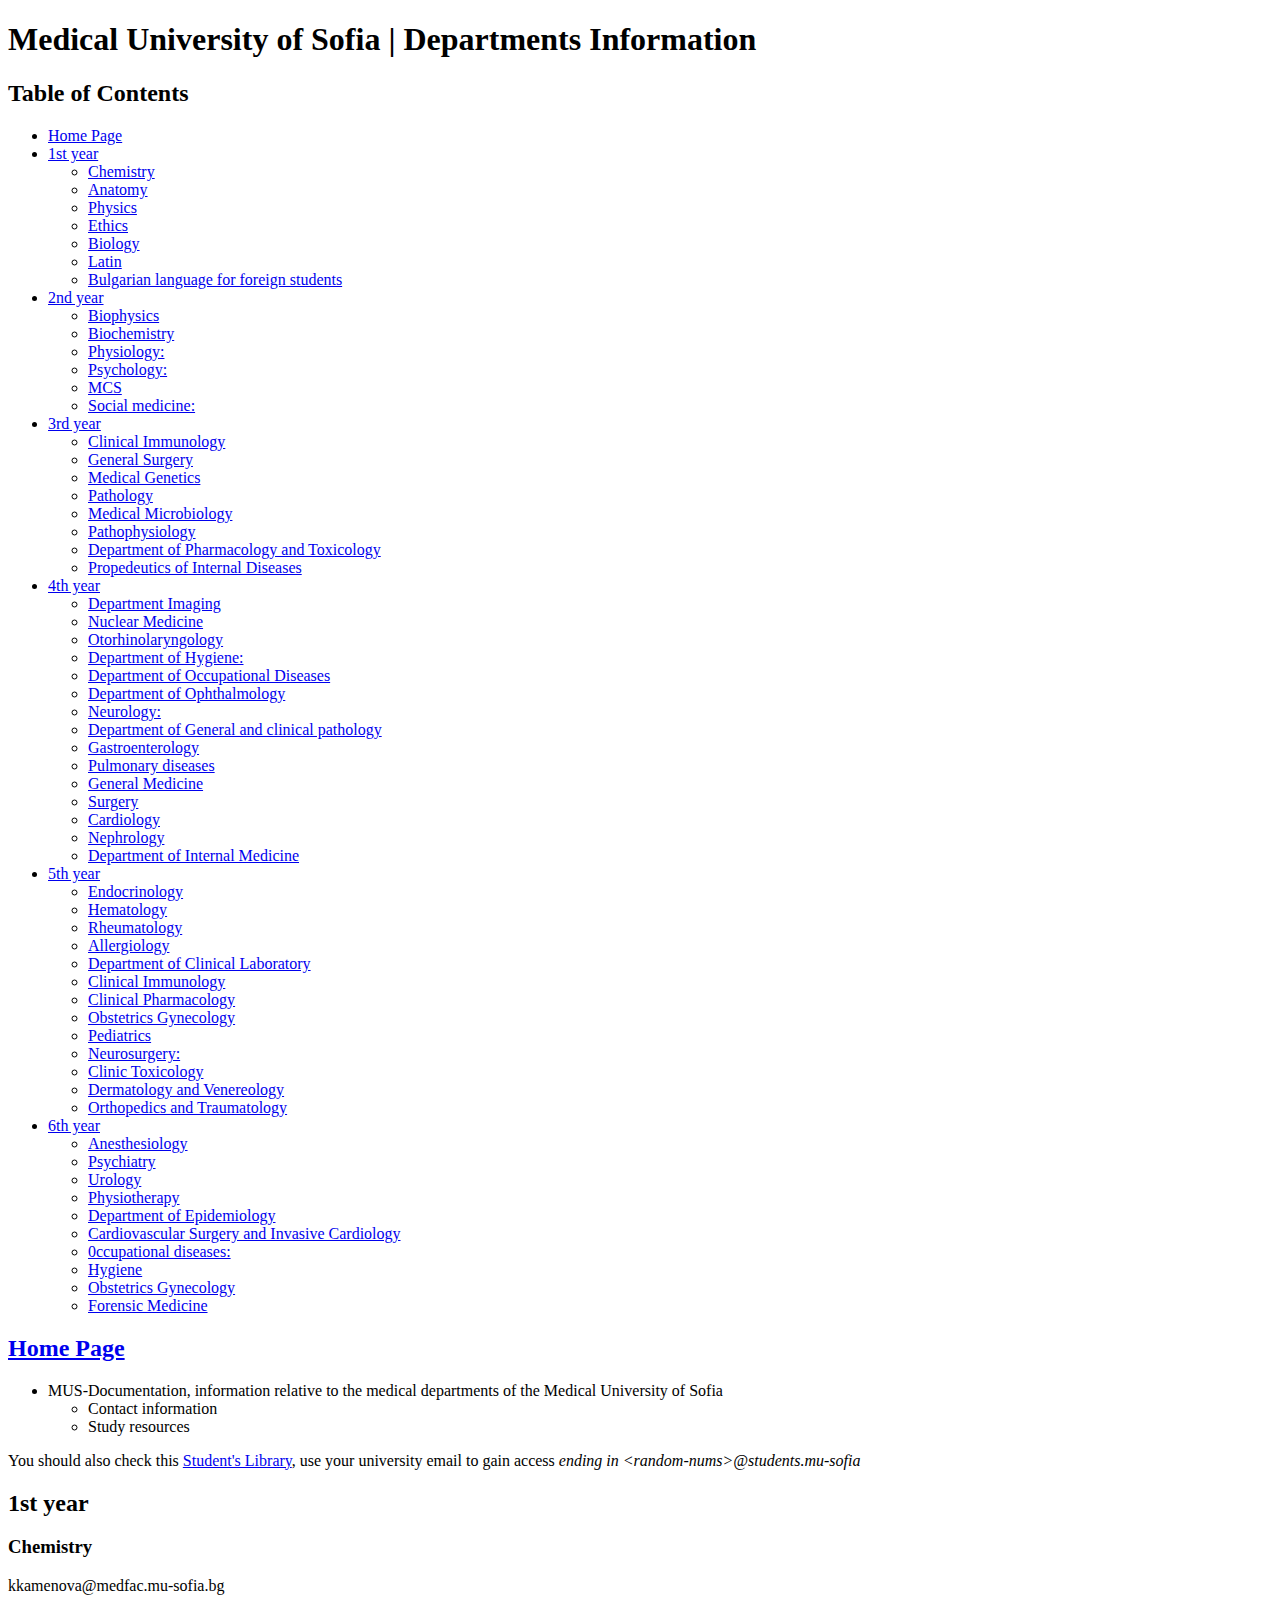
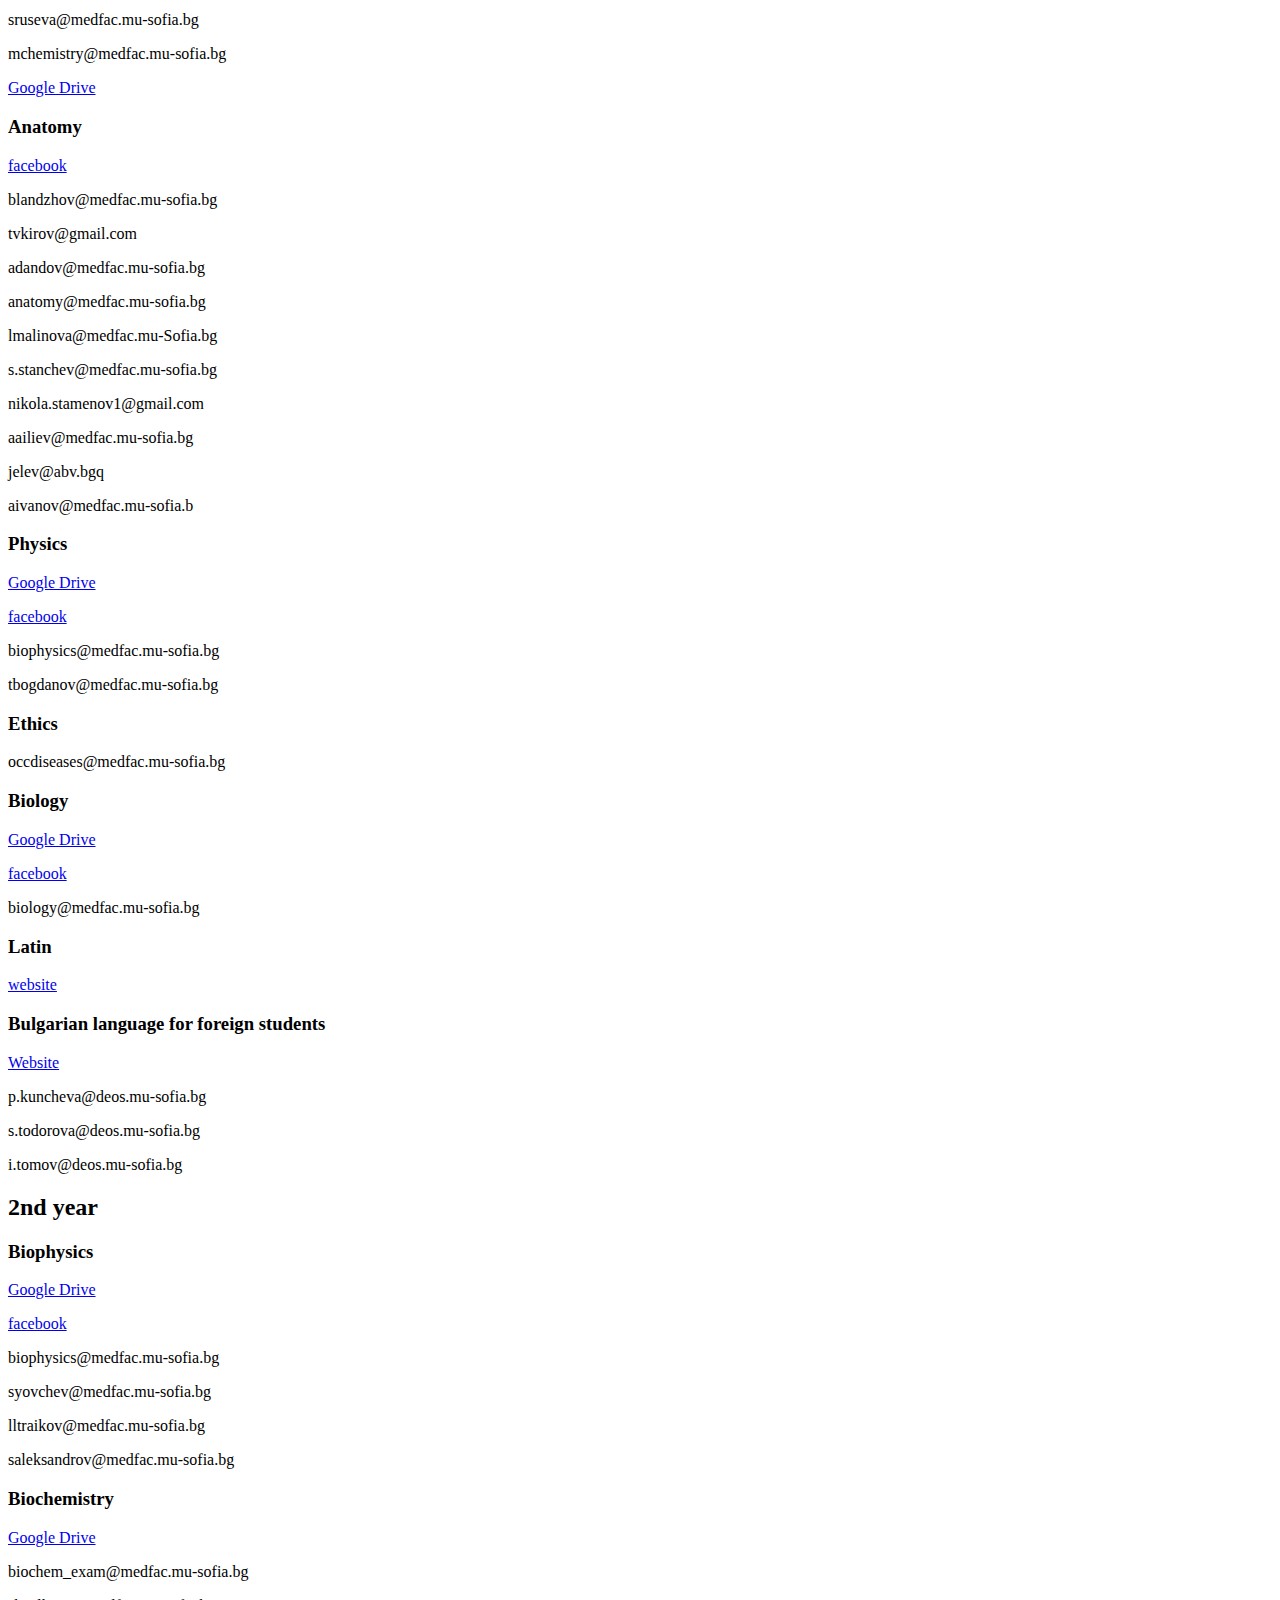
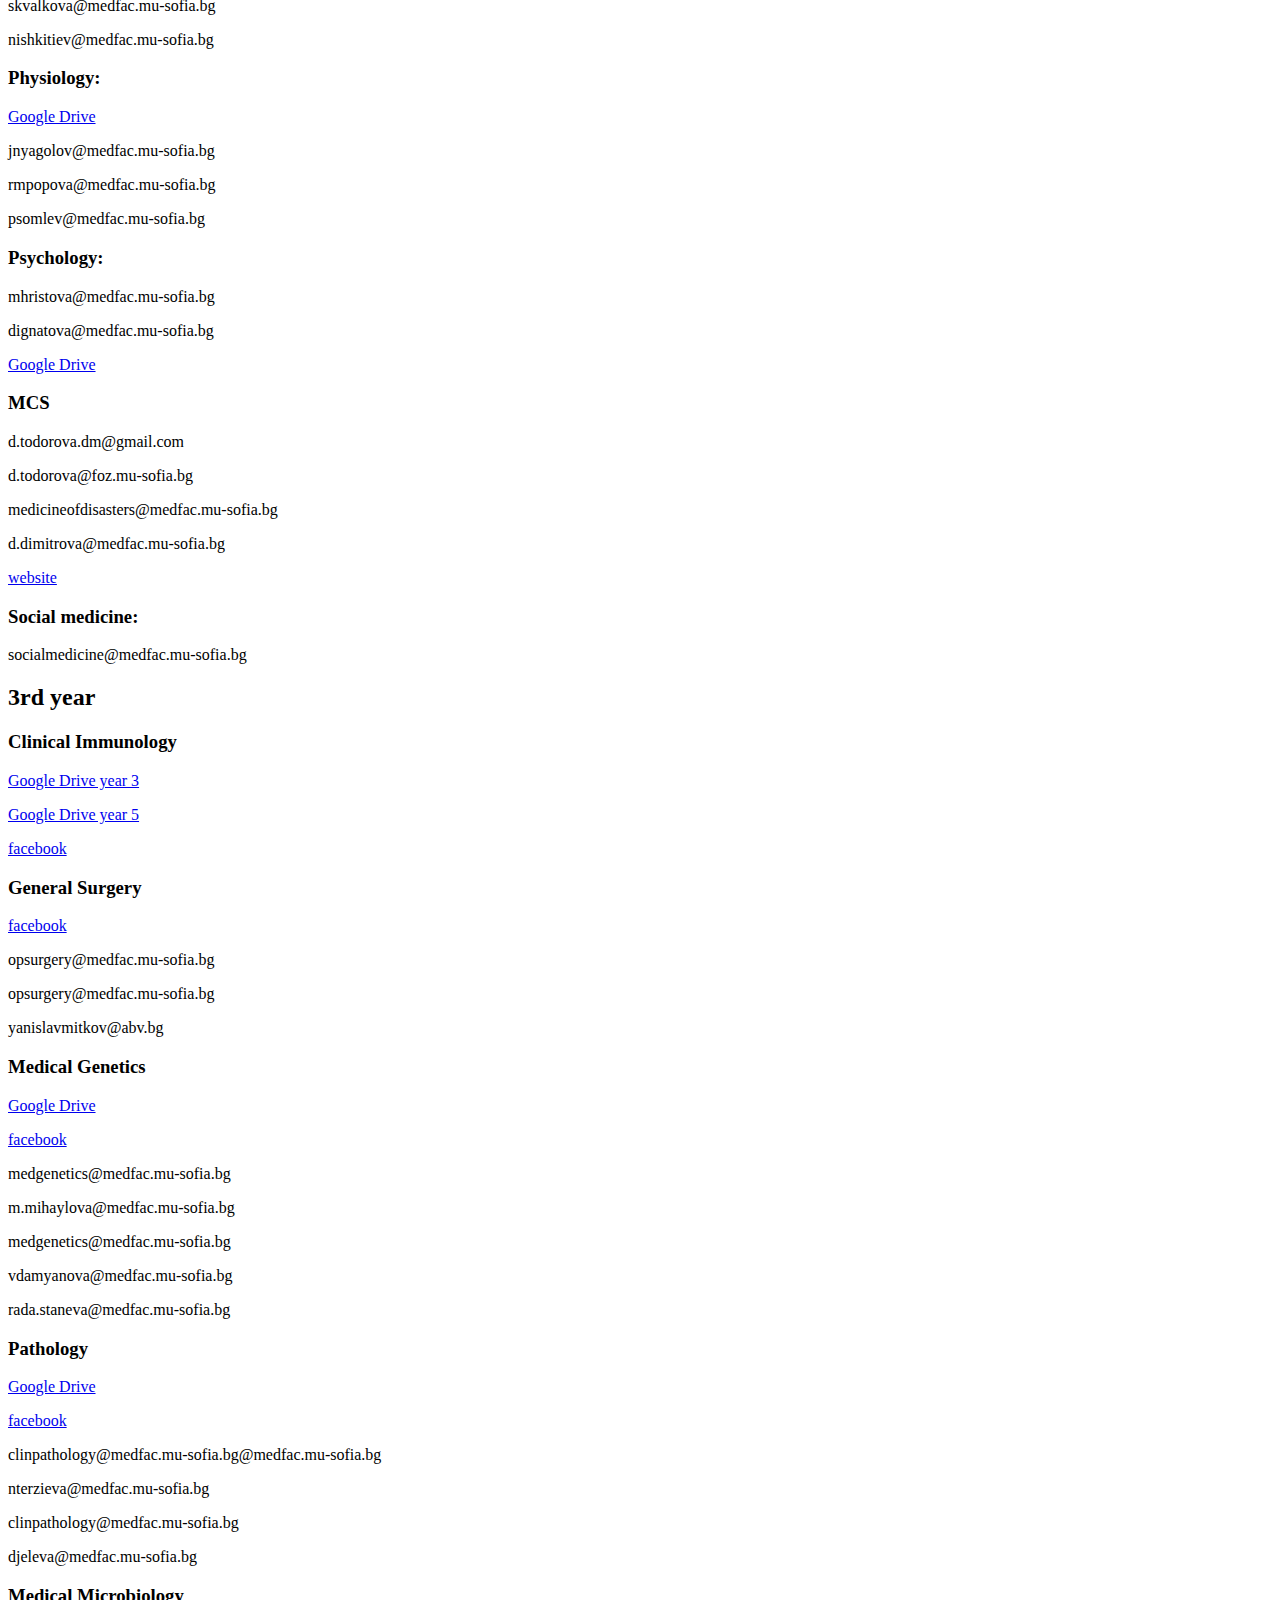
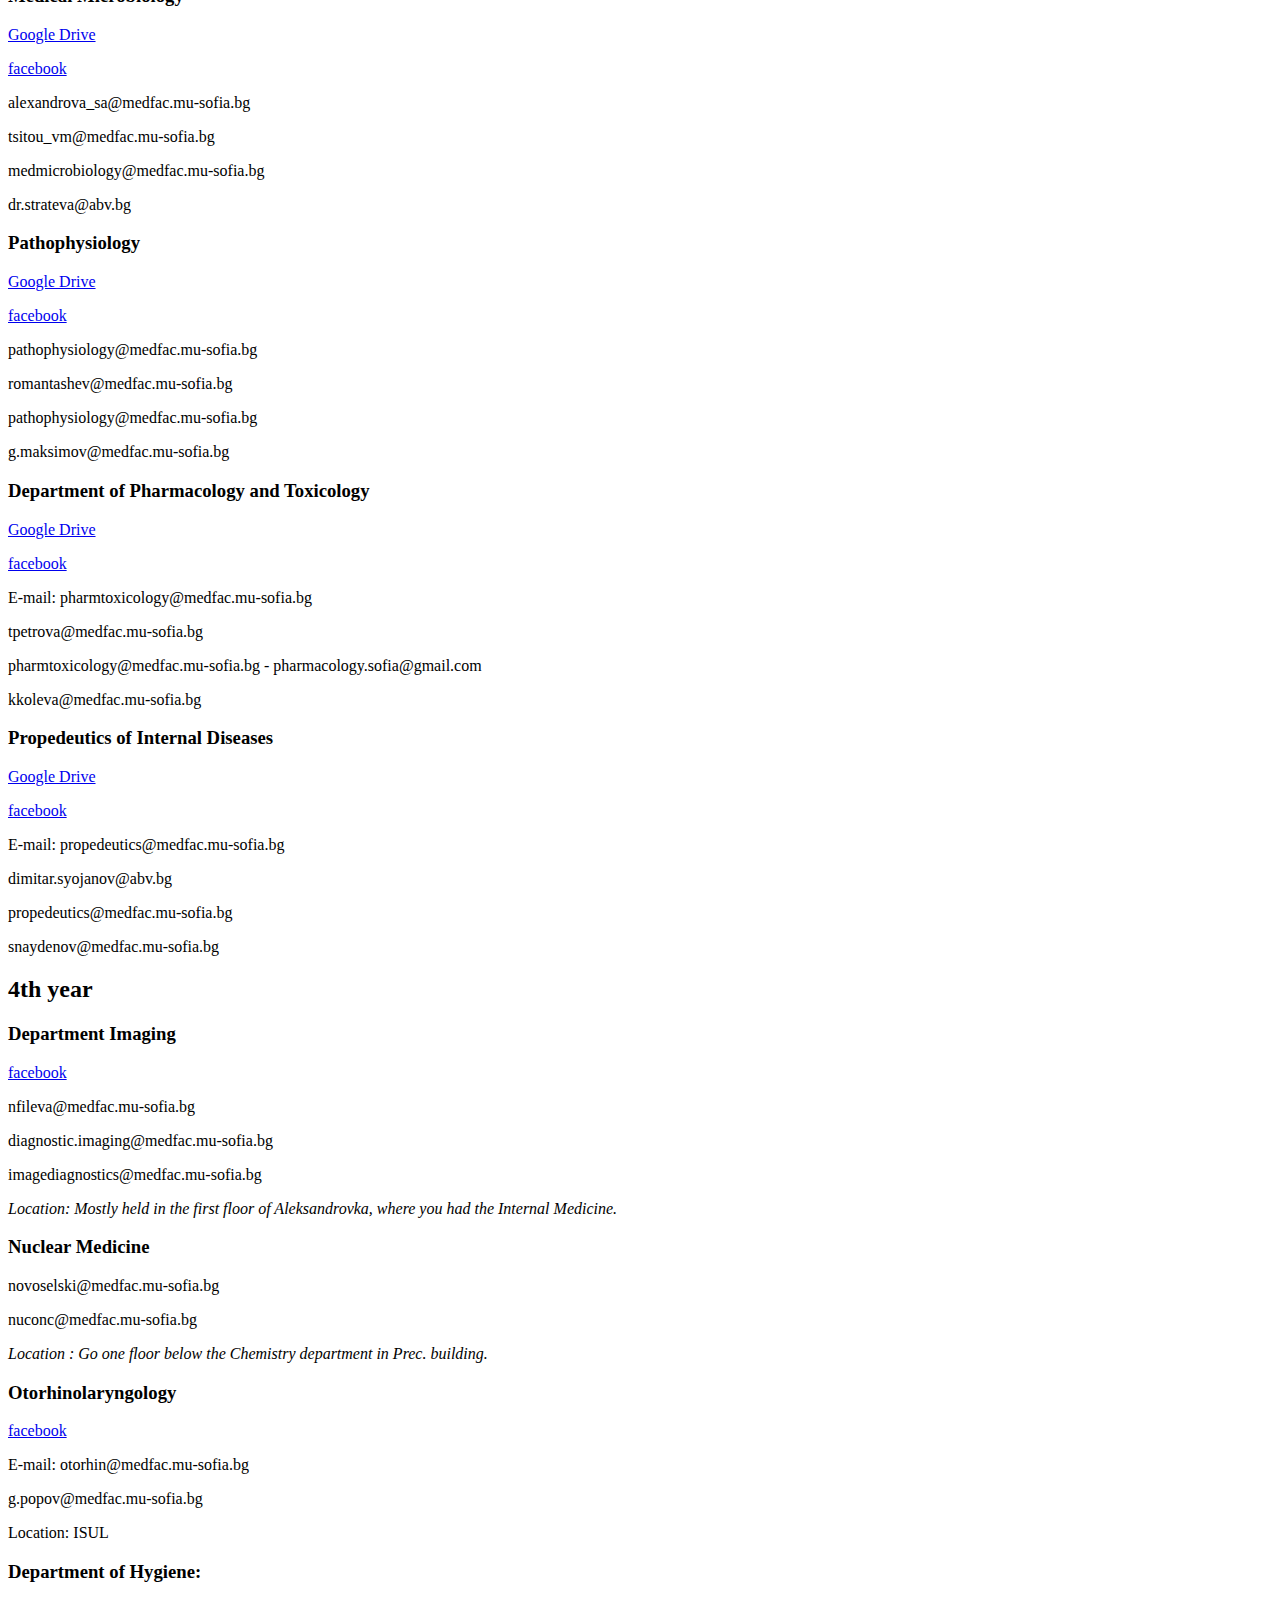
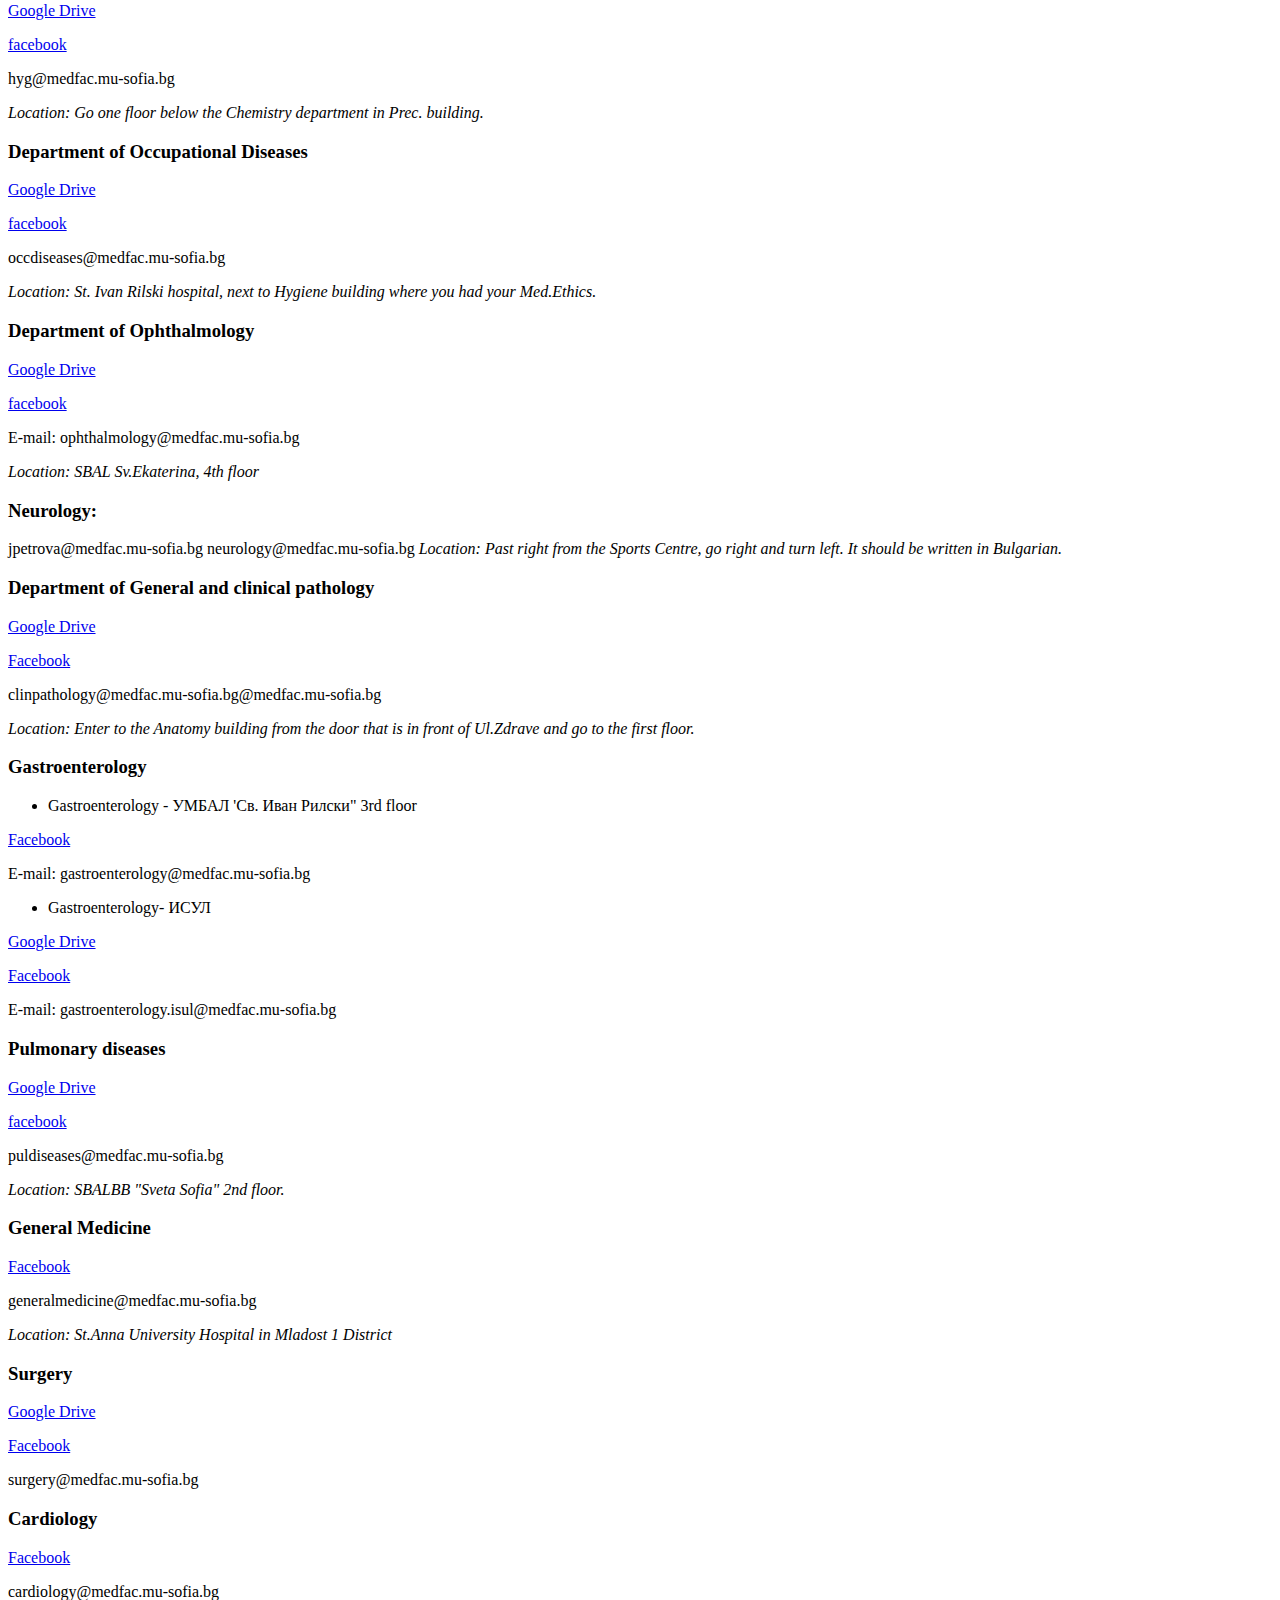
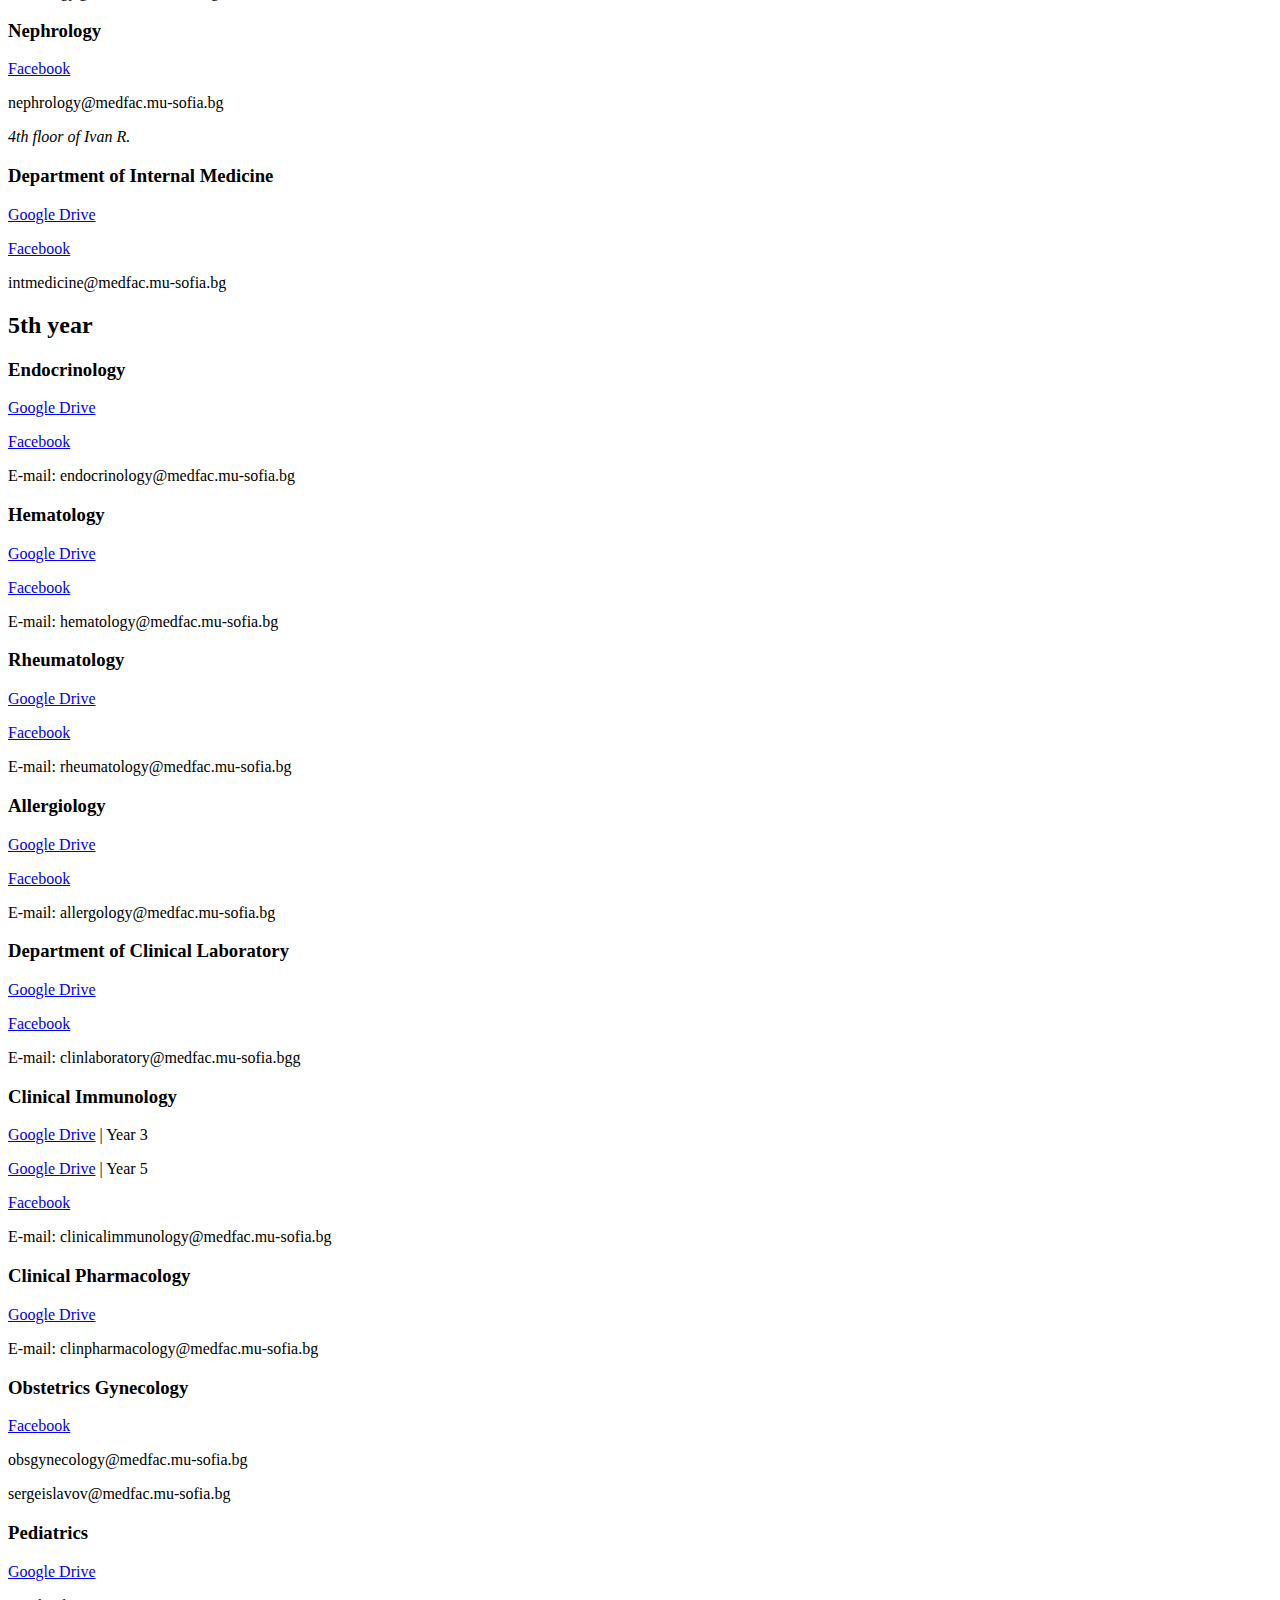
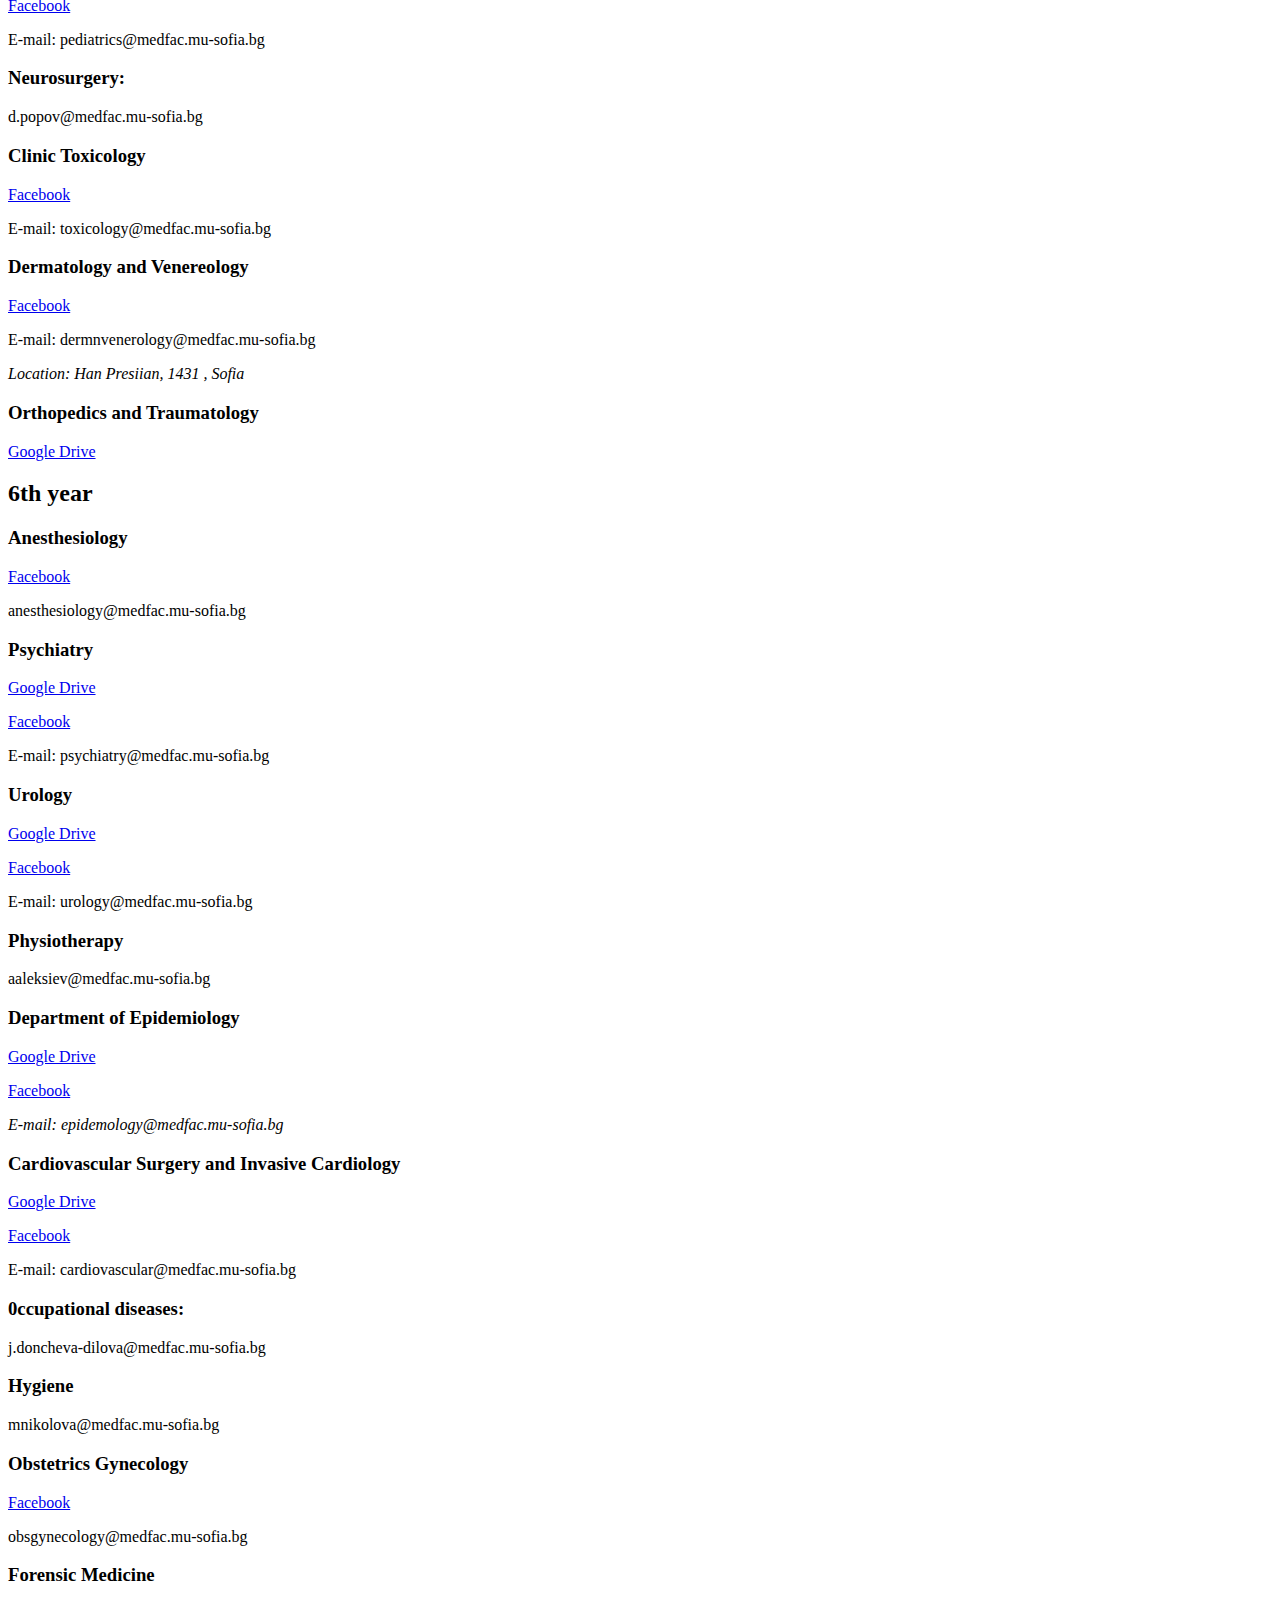
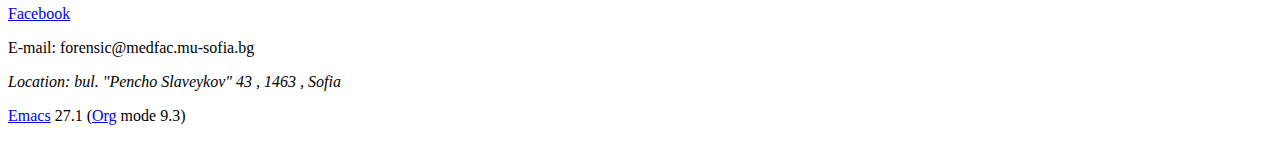
<file: MUS-Departments.html>
<?xml version="1.0" encoding="utf-8"?>
<!DOCTYPE html PUBLIC "-//W3C//DTD XHTML 1.0 Strict//EN"
"http://www.w3.org/TR/xhtml1/DTD/xhtml1-strict.dtd">
<html xmlns="http://www.w3.org/1999/xhtml" lang="en" xml:lang="en">
<head>
<meta http-equiv="Content-Type" content="text/html;charset=utf-8" />
<meta name="viewport" content="width=device-width, initial-scale=1" />
<title>Medical University of Sofia | Departments Information</title>
<meta name="generator" content="Org mode" />
<meta name="description" content="Information regarding the medical departments, of the Medical University of Sofia"
 />
<link rel="stylesheet" type="text/css" href="https://fniessen.github.io/org-html-themes/src/readtheorg_theme/css/htmlize.css"/>
<link rel="stylesheet" type="text/css" href="https://fniessen.github.io/org-html-themes/src/readtheorg_theme/css/readtheorg.css"/>
<script src="https://ajax.googleapis.com/ajax/libs/jquery/2.1.3/jquery.min.js"></script>
<script src="https://maxcdn.bootstrapcdn.com/bootstrap/3.3.4/js/bootstrap.min.js"></script>
<script type="text/javascript" src="https://fniessen.github.io/org-html-themes/src/lib/js/jquery.stickytableheaders.min.js"></script>
<script type="text/javascript" src="https://fniessen.github.io/org-html-themes/src/readtheorg_theme/js/readtheorg.js"></script>
</head>
<body>
<div id="content">
<h1 class="title">Medical University of Sofia | Departments Information</h1>
<div id="table-of-contents">
<h2>Table of Contents</h2>
<div id="text-table-of-contents">
<ul>
<li><a href="#org5be437c">Home Page</a></li>
<li><a href="#org9f5a6ee">1st year</a>
<ul>
<li><a href="#orge90ff33">Chemistry</a></li>
<li><a href="#orgd54e688">Anatomy</a></li>
<li><a href="#orgc2c88de">Physics</a></li>
<li><a href="#org7018dc0">Ethics</a></li>
<li><a href="#org5b5d14c">Biology</a></li>
<li><a href="#org191d657">Latin</a></li>
<li><a href="#orgbe80cfd">Bulgarian language for foreign students</a></li>
</ul>
</li>
<li><a href="#orgc76234a">2nd year</a>
<ul>
<li><a href="#orgc1b6767">Biophysics</a></li>
<li><a href="#org7b3ceff">Biochemistry</a></li>
<li><a href="#org40f28c5">Physiology:</a></li>
<li><a href="#orgd2251b5">Psychology:</a></li>
<li><a href="#orgdfd2aa3">MCS</a></li>
<li><a href="#org5eada25">Social medicine:</a></li>
</ul>
</li>
<li><a href="#org2e14d6a">3rd year</a>
<ul>
<li><a href="#org6df0a64">Clinical Immunology</a></li>
<li><a href="#org2232f9e">General Surgery</a></li>
<li><a href="#orgecaf2c6">Medical Genetics</a></li>
<li><a href="#org1bd92f3">Pathology</a></li>
<li><a href="#org1490a08">Medical Microbiology</a></li>
<li><a href="#org860ea71">Pathophysiology</a></li>
<li><a href="#orga7a7518">Department of Pharmacology and Toxicology</a></li>
<li><a href="#org75a6719">Propedeutics of Internal Diseases</a></li>
</ul>
</li>
<li><a href="#org3e490ee">4th year</a>
<ul>
<li><a href="#org90ecee7">Department Imaging</a></li>
<li><a href="#org803f0b9">Nuclear Medicine</a></li>
<li><a href="#orgc4d3dc4">Otorhinolaryngology</a></li>
<li><a href="#org209e980">Department of Hygiene:</a></li>
<li><a href="#orgd119a68">Department of Occupational Diseases</a></li>
<li><a href="#orgfe6df7c">Department of Ophthalmology</a></li>
<li><a href="#org71fdff5">Neurology:</a></li>
<li><a href="#org374ac3c">Department of General and clinical pathology</a></li>
<li><a href="#org04fe984">Gastroenterology</a></li>
<li><a href="#org0c5ad02">Pulmonary diseases</a></li>
<li><a href="#org54aded8">General Medicine</a></li>
<li><a href="#org581c53a">Surgery</a></li>
<li><a href="#org14b3be5">Cardiology</a></li>
<li><a href="#orgd75a6b2">Nephrology</a></li>
<li><a href="#org0c072fa">Department of Internal Medicine</a></li>
</ul>
</li>
<li><a href="#orgdd87839">5th year</a>
<ul>
<li><a href="#orgcc6729c">Endocrinology</a></li>
<li><a href="#org76867fd">Hematology</a></li>
<li><a href="#orgc08e250">Rheumatology</a></li>
<li><a href="#orgb3520dd">Allergiology</a></li>
<li><a href="#org0c37f79">Department of Clinical Laboratory</a></li>
<li><a href="#orga37107e">Clinical Immunology</a></li>
<li><a href="#orga22a87a">Clinical Pharmacology</a></li>
<li><a href="#orgc786f03">Obstetrics Gynecology</a></li>
<li><a href="#orgb160929">Pediatrics</a></li>
<li><a href="#orga246737">Neurosurgery:</a></li>
<li><a href="#org7188718">Clinic Toxicology</a></li>
<li><a href="#orgfe1dc6f">Dermatology and Venereology</a></li>
<li><a href="#org95e82db">Orthopedics and Traumatology</a></li>
</ul>
</li>
<li><a href="#org8bed6a0">6th year</a>
<ul>
<li><a href="#org828dc63">Anesthesiology</a></li>
<li><a href="#orgfcb6bee">Psychiatry</a></li>
<li><a href="#org612389e">Urology</a></li>
<li><a href="#org46aba45">Physiotherapy</a></li>
<li><a href="#org38c1597">Department of Epidemiology</a></li>
<li><a href="#orgd374543">Cardiovascular Surgery and Invasive Cardiology</a></li>
<li><a href="#org9e7d654">0ccupational diseases:</a></li>
<li><a href="#org11508fd">Hygiene</a></li>
<li><a href="#org29f117e">Obstetrics Gynecology</a></li>
<li><a href="#org4bce8c4">Forensic Medicine</a></li>
</ul>
</li>
</ul>
</div>
</div>



<div id="outline-container-org5be437c" class="outline-2">
<h2 id="org5be437c"><a href="https://thanosapollo.com">Home Page</a></h2>
<div class="outline-text-2" id="text-org5be437c">
<ul class="org-ul">
<li>MUS-Documentation, information relative to the medical departments of the Medical University of Sofia
<ul class="org-ul">
<li>Contact information</li>
<li>Study resources</li>
</ul></li>
</ul>

<p>
You should also check this <a href="https://drive.google.com/drive/u/1/folders/1jwAcnVtDQwHH2yQgbClMMBzmh85gBarW">Student's Library</a>, use your university email to gain access <i>ending in &lt;random-nums&gt;@students.mu-sofia</i> 
</p>
</div>
</div>

<div id="outline-container-org9f5a6ee" class="outline-2">
<h2 id="org9f5a6ee">1st year</h2>
<div class="outline-text-2" id="text-org9f5a6ee">
</div>
<div id="outline-container-orge90ff33" class="outline-3">
<h3 id="orge90ff33">Chemistry</h3>
<div class="outline-text-3" id="text-orge90ff33">
<p>
kkamenova@medfac.mu-sofia.bg
</p>

<p>
sruseva@medfac.mu-sofia.bg
</p>

<p>
mchemistry@medfac.mu-sofia.bg
</p>

<p>
<a href="https://drive.google.com/drive/folders/1DRYDQZ8CIrEEq2fNHsLHhYz4_upde9iW%5Cn%5C">Google Drive</a>
</p>
</div>
</div>
<div id="outline-container-orgd54e688" class="outline-3">
<h3 id="orgd54e688">Anatomy</h3>
<div class="outline-text-3" id="text-orgd54e688">
<p>
<a href="https://www.facebook.com/dandovangel">facebook</a>
</p>

<p>
blandzhov@medfac.mu-sofia.bg
</p>

<p>
tvkirov@gmail.com
</p>

<p>
adandov@medfac.mu-sofia.bg
</p>

<p>
anatomy@medfac.mu-sofia.bg
</p>

<p>
lmalinova@medfac.mu-Sofia.bg
</p>

<p>
s.stanchev@medfac.mu-sofia.bg
</p>

<p>
nikola.stamenov1@gmail.com
</p>

<p>
aailiev@medfac.mu-sofia.bg
</p>

<p>
jelev@abv.bgq
</p>

<p>
aivanov@medfac.mu-sofia.b
</p>
</div>
</div>
<div id="outline-container-orgc2c88de" class="outline-3">
<h3 id="orgc2c88de">Physics</h3>
<div class="outline-text-3" id="text-orgc2c88de">
<p>
<a href="https://drive.google.com/drive/folders/1pHafpj_yjvdpxS1PFMC4B-fR5yhyeBxc">Google Drive</a>
</p>

<p>
<a href="https://www.facebook.com/todor.ganchev.9047">facebook</a>
</p>

<p>
biophysics@medfac.mu-sofia.bg
</p>

<p>
tbogdanov@medfac.mu-sofia.bg
</p>
</div>
</div>
<div id="outline-container-org7018dc0" class="outline-3">
<h3 id="org7018dc0">Ethics</h3>
<div class="outline-text-3" id="text-org7018dc0">
<p>
occdiseases@medfac.mu-sofia.bg
</p>
</div>
</div>
<div id="outline-container-org5b5d14c" class="outline-3">
<h3 id="org5b5d14c">Biology</h3>
<div class="outline-text-3" id="text-org5b5d14c">
<p>
<a href="https://drive.google.com/drive/folders/1dprI1xs3aOIDYshw3NtjGgUI32Jnz-3m">Google Drive</a>
</p>

<p>
<a href="https://www.facebook.com/groups/mu.biology/">facebook</a>
</p>

<p>
biology@medfac.mu-sofia.bg
</p>
</div>
</div>
<div id="outline-container-org191d657" class="outline-3">
<h3 id="org191d657">Latin</h3>
<div class="outline-text-3" id="text-org191d657">
<p>
<a href="http://deos.mu-sofia.bg/remote-edu-lat/'">website</a>
</p>
</div>
</div>
<div id="outline-container-orgbe80cfd" class="outline-3">
<h3 id="orgbe80cfd">Bulgarian language for foreign students</h3>
<div class="outline-text-3" id="text-orgbe80cfd">
<p>
<a href="http://deos.mu-sofia.bg/remote-edu-bg/">Website</a>
</p>

<p>
p.kuncheva@deos.mu-sofia.bg
</p>

<p>
s.todorova@deos.mu-sofia.bg
</p>

<p>
i.tomov@deos.mu-sofia.bg
</p>
</div>
</div>
</div>
<div id="outline-container-orgc76234a" class="outline-2">
<h2 id="orgc76234a">2nd year</h2>
<div class="outline-text-2" id="text-orgc76234a">
</div>
<div id="outline-container-orgc1b6767" class="outline-3">
<h3 id="orgc1b6767">Biophysics</h3>
<div class="outline-text-3" id="text-orgc1b6767">
<p>
<a href="https://drive.google.com/drive/folders/1pHafpj_yjvdpxS1PFMC4B-fR5yhyeBxc">Google Drive</a>
</p>

<p>
<a href="https://www.facebook.com/todor.ganchev.9047">facebook</a>
</p>

<p>
biophysics@medfac.mu-sofia.bg
</p>

<p>
syovchev@medfac.mu-sofia.bg
</p>

<p>
lltraikov@medfac.mu-sofia.bg
</p>

<p>
saleksandrov@medfac.mu-sofia.bg
</p>
</div>
</div>

<div id="outline-container-org7b3ceff" class="outline-3">
<h3 id="org7b3ceff">Biochemistry</h3>
<div class="outline-text-3" id="text-org7b3ceff">
<p>
<a href="https://drive.google.com/drive/folders/1DRYDQZ8CIrEEq2fNHsLHhYz4_upde9iW">Google Drive</a>
</p>

<p>
biochem_exam@medfac.mu-sofia.bg
</p>

<p>
skvalkova@medfac.mu-sofia.bg
</p>

<p>
nishkitiev@medfac.mu-sofia.bg
</p>
</div>
</div>

<div id="outline-container-org40f28c5" class="outline-3">
<h3 id="org40f28c5">Physiology:</h3>
<div class="outline-text-3" id="text-org40f28c5">
<p>
<a href="https://drive.google.com/drive/folders/1kPFF5S78C_05wzaWfF8OIXFJnCWbSJXp?usp=sharing">Google Drive</a>
</p>

<p>
jnyagolov@medfac.mu-sofia.bg
</p>

<p>
rmpopova@medfac.mu-sofia.bg
</p>

<p>
psomlev@medfac.mu-sofia.bg
</p>
</div>
</div>

<div id="outline-container-orgd2251b5" class="outline-3">
<h3 id="orgd2251b5">Psychology:</h3>
<div class="outline-text-3" id="text-orgd2251b5">
<p>
mhristova@medfac.mu-sofia.bg
</p>

<p>
dignatova@mеdfac.mu-sofia.bg
</p>

<p>
<a href="https://drive.google.com/drive/folders/1TeuQMJUHd3I9_1mGm8R8mGGM59bj2btH">Google Drive</a>
</p>
</div>
</div>

<div id="outline-container-orgdfd2aa3" class="outline-3">
<h3 id="orgdfd2aa3">MCS</h3>
<div class="outline-text-3" id="text-orgdfd2aa3">
<p>
d.todorova.dm@gmail.com
</p>

<p>
d.todorova@foz.mu-sofia.bg
</p>

<p>
medicineofdisasters@medfac.mu-sofia.bg
</p>

<p>
d.dimitrova@medfac.mu-sofia.bg
</p>

<p>
<a href="https://foz.mu-sofia.bg/?page_id=1409">website</a>
</p>
</div>
</div>
<div id="outline-container-org5eada25" class="outline-3">
<h3 id="org5eada25">Social medicine:</h3>
<div class="outline-text-3" id="text-org5eada25">
<p>
socialmedicine@medfac.mu-sofia.bg
</p>
</div>
</div>
</div>
<div id="outline-container-org2e14d6a" class="outline-2">
<h2 id="org2e14d6a">3rd year</h2>
<div class="outline-text-2" id="text-org2e14d6a">
</div>
<div id="outline-container-org6df0a64" class="outline-3">
<h3 id="org6df0a64">Clinical Immunology</h3>
<div class="outline-text-3" id="text-org6df0a64">
<p>
<a href="https://drive.google.com/drive/folders/1D-rcIIzvSnsC3amJH-Fn0RJjmi6UXIUc">Google Drive year 3</a>
</p>

<p>
<a href="https://drive.google.com/drive/folders/18TKdhBABWhL9eaXjkOEMO67FeYcWAZCN">Google Drive year 5</a>
</p>

<p>
<a href="https://www.facebook.com/profile.php?id=100048911691308">facebook</a>
</p>
</div>
</div>
<div id="outline-container-org2232f9e" class="outline-3">
<h3 id="org2232f9e">General Surgery</h3>
<div class="outline-text-3" id="text-org2232f9e">
<p>
<a href="https://www.facebook.com/opsurgery">facebook</a> 
</p>

<p>
opsurgery@medfac.mu-sofia.bg
</p>

<p>
opsurgery@medfac.mu-sofia.bg
</p>

<p>
yanislavmitkov@abv.bg
</p>
</div>
</div>
<div id="outline-container-orgecaf2c6" class="outline-3">
<h3 id="orgecaf2c6">Medical Genetics</h3>
<div class="outline-text-3" id="text-orgecaf2c6">
<p>
<a href="https://drive.google.com/drive/folders/1WJJ6P60zXlDY7eiFd3UHQ4ZICzG0wgUd">Google Drive</a>
</p>

<p>
<a href="https://www.facebook.com/profile.php?id=100048659782406">facebook</a>
</p>

<p>
medgenetics@medfac.mu-sofia.bg
</p>

<p>
m.mihaylova@medfac.mu-sofia.bg
</p>

<p>
medgenetics@medfac.mu-sofia.bg
</p>

<p>
vdamyanova@medfac.mu-sofia.bg
</p>

<p>
rada.staneva@medfac.mu-sofia.bg
</p>
</div>
</div>
<div id="outline-container-org1bd92f3" class="outline-3">
<h3 id="org1bd92f3">Pathology</h3>
<div class="outline-text-3" id="text-org1bd92f3">
<p>
<a href="https://drive.google.com/drive/folders/1bcgzLt0JJBkrE0LzMgia0GyOHkPuOgzo">Google Drive</a>
</p>

<p>
<a href="https://www.facebook.com/generalandclinicalpathology">facebook</a>
</p>

<p>
clinpathology@medfac.mu-sofia.bg@medfac.mu-sofia.bg
</p>

<p>
nterzieva@medfac.mu-sofia.bg
</p>

<p>
clinpathology@medfac.mu-sofia.bg
</p>

<p>
djeleva@medfac.mu-sofia.bg
</p>
</div>
</div>
<div id="outline-container-org1490a08" class="outline-3">
<h3 id="org1490a08">Medical Microbiology</h3>
<div class="outline-text-3" id="text-org1490a08">
<p>
<a href="https://drive.google.com/drive/u/1/folders/1BjLM54s5DROi3EqebkT_Ms9mJ9z4bWj3">Google Drive</a>
</p>

<p>
<a href="https://www.facebook.com/profile.php?id=100048921396729">facebook</a>
</p>

<p>
alexandrova_sa@medfac.mu-sofia.bg
</p>

<p>
tsitou_vm@medfac.mu-sofia.bg
</p>

<p>
medmicrobiology@medfac.mu-sofia.bg
</p>

<p>
dr.strateva@abv.bg
</p>
</div>
</div>

<div id="outline-container-org860ea71" class="outline-3">
<h3 id="org860ea71">Pathophysiology</h3>
<div class="outline-text-3" id="text-org860ea71">
<p>
<a href="https://drive.google.com/drive/folders/1KfDD1cI-0I_LUYhJ_wuGC5BkgJCUNn6G">Google Drive</a>
</p>

<p>
<a href="https://www.facebook.com/pathophysiology.sofia">facebook</a>
</p>

<p>
pathophysiology@medfac.mu-sofia.bg
</p>

<p>
romantashev@medfac.mu-sofia.bg
</p>

<p>
pathophysiology@medfac.mu-sofia.bg
</p>

<p>
g.maksimov@medfac.mu-sofia.bg
</p>
</div>
</div>
<div id="outline-container-orga7a7518" class="outline-3">
<h3 id="orga7a7518">Department of Pharmacology and Toxicology</h3>
<div class="outline-text-3" id="text-orga7a7518">
<p>
<a href="https://drive.google.com/drive/folders/1URuS4t4gMUC4GAMrrKMvbgkKZXG3aO3a">Google Drive</a>
</p>

<p>
<a href="https://www.facebook.com/profile.php?id=100049069925760">facebook</a>
</p>

<p>
E-mail: pharmtoxicology@medfac.mu-sofia.bg
</p>

<p>
tpetrova@medfac.mu-sofia.bg
</p>

<p>
pharmtoxicology@medfac.mu-sofia.bg - pharmacology.sofia@gmail.com
</p>

<p>
kkoleva@medfac.mu-sofia.bg
</p>
</div>
</div>
<div id="outline-container-org75a6719" class="outline-3">
<h3 id="org75a6719">Propedeutics of Internal Diseases</h3>
<div class="outline-text-3" id="text-org75a6719">
<p>
<a href="https://drive.google.com/drive/folders/1MSegk-C-zeoRaXXCcW7qG_yAOOThpZMu">Google Drive</a>
</p>

<p>
<a href="https://www.facebook.com/profile.php?id=100049014907121">facebook</a>
</p>

<p>
E-mail: propedeutics@medfac.mu-sofia.bg
</p>

<p>
dimitar.syojanov@abv.bg
</p>

<p>
propedeutics@medfac.mu-sofia.bg
</p>

<p>
snaydenov@medfac.mu-sofia.bg
</p>
</div>
</div>
</div>
<div id="outline-container-org3e490ee" class="outline-2">
<h2 id="org3e490ee">4th year</h2>
<div class="outline-text-2" id="text-org3e490ee">
</div>
<div id="outline-container-org90ecee7" class="outline-3">
<h3 id="org90ecee7">Department Imaging</h3>
<div class="outline-text-3" id="text-org90ecee7">
<p>
<a href="https://www.facebook.com/102065414801883/">facebook</a>
</p>

<p>
nfileva@medfac.mu-sofia.bg
</p>

<p>
diagnostic.imaging@medfac.mu-sofia.bg
</p>

<p>
imagediagnostics@medfac.mu-sofia.bg
</p>

<p>
<i>Location:  Mostly held in the first floor of Aleksandrovka, where you had the Internal Medicine.</i>
</p>
</div>
</div>

<div id="outline-container-org803f0b9" class="outline-3">
<h3 id="org803f0b9">Nuclear Medicine</h3>
<div class="outline-text-3" id="text-org803f0b9">
<p>
novoselski@medfac.mu-sofia.bg
</p>

<p>
nuconc@medfac.mu-sofia.bg
</p>

<p>
<i>Location :  Go one floor below the Chemistry department in Prec. building.</i>
</p>
</div>
</div>

<div id="outline-container-orgc4d3dc4" class="outline-3">
<h3 id="orgc4d3dc4">Otorhinolaryngology</h3>
<div class="outline-text-3" id="text-orgc4d3dc4">
<p>
<a href="https://www.facebook.com/groups/254931819189384">facebook</a>
</p>

<p>
E-mail: otorhin@medfac.mu-sofia.bg
</p>

<p>
g.popov@medfac.mu-sofia.bg
</p>

<p>
Location: ISUL
</p>
</div>
</div>
<div id="outline-container-org209e980" class="outline-3">
<h3 id="org209e980">Department of Hygiene:</h3>
<div class="outline-text-3" id="text-org209e980">
<p>
<a href="https://drive.google.com/drive/folders/1CNB3zQn5VwPqXsazYR0oaojQNOuLCfpL">Google Drive</a>
</p>

<p>
<a href="https://www.facebook.com/profile.php?id=100048900709387">facebook</a>
</p>

<p>
hyg@medfac.mu-sofia.bg
</p>

<p>
<i>Location: Go one floor below the Chemistry department in Prec. building.</i>
</p>
</div>
</div>
<div id="outline-container-orgd119a68" class="outline-3">
<h3 id="orgd119a68">Department of Occupational Diseases</h3>
<div class="outline-text-3" id="text-orgd119a68">
<p>
<a href="https://drive.google.com/drive/folders/1idMleYdVwytRgGMN6EH490lHQJCY1BFt">Google Drive</a>
</p>

<p>
<a href="https://www.facebook.com/occdiseases">facebook</a>
</p>

<p>
occdiseases@medfac.mu-sofia.bg
</p>

<p>
<i>Location: St. Ivan Rilski hospital, next to Hygiene building where you had your Med.Ethics.</i>
</p>
</div>
</div>
<div id="outline-container-orgfe6df7c" class="outline-3">
<h3 id="orgfe6df7c">Department of Ophthalmology</h3>
<div class="outline-text-3" id="text-orgfe6df7c">
<p>
<a href="https://drive.google.com/drive/folders/1RSJKfbbkJv4g18bapGbMB4-M8YxvbmxN">Google Drive</a>
</p>

<p>
<a href="https://www.facebook.com/profile.php?id=100048864553053">facebook</a>
</p>

<p>
E-mail: ophthalmology@medfac.mu-sofia.bg
</p>

<p>
<i>Location: SBAL Sv.Ekaterina, 4th floor</i>
</p>
</div>
</div>
<div id="outline-container-org71fdff5" class="outline-3">
<h3 id="org71fdff5">Neurology:</h3>
<div class="outline-text-3" id="text-org71fdff5">
<p>
jpetrova@medfac.mu-sofia.bg
neurology@medfac.mu-sofia.bg
<i>Location: Past right from the Sports Centre, go right and turn left. It should be written in Bulgarian.</i>
</p>
</div>
</div>
<div id="outline-container-org374ac3c" class="outline-3">
<h3 id="org374ac3c">Department of General and clinical pathology</h3>
<div class="outline-text-3" id="text-org374ac3c">
<p>
<a href="https://drive.google.com/drive/folders/1bcgzLt0JJBkrE0LzMgia0GyOHkPuOgzo">Google Drive</a>
</p>

<p>
<a href="https://www.facebook.com/generalandclinicalpathology">Facebook</a>
</p>

<p>
clinpathology@medfac.mu-sofia.bg@medfac.mu-sofia.bg
</p>

<p>
<i>Location: Enter to the Anatomy building from the door that is in front of Ul.Zdrave and go to the first floor.</i>
</p>
</div>
</div>
<div id="outline-container-org04fe984" class="outline-3">
<h3 id="org04fe984">Gastroenterology</h3>
<div class="outline-text-3" id="text-org04fe984">
<ul class="org-ul">
<li>Gastroenterology - УМБАЛ 'Св. Иван Рилски" 3rd floor</li>
</ul>

<p>
<a href="https://www.facebook.com/gastroenterology.sofia.7">Facebook</a>
</p>

<p>
E-mail: gastroenterology@medfac.mu-sofia.bg
</p>

<ul class="org-ul">
<li>Gastroenterology- ИСУЛ</li>
</ul>

<p>
<a href="https://drive.google.com/drive/folders/11I1NdjMbTh70DzxqpV9-hFrzdp65NrtM">Google Drive</a>
</p>

<p>
<a href="https://www.facebook.com/katedragastroenterologia">Facebook</a>
</p>

<p>
E-mail: gastroenterology.isul@medfac.mu-sofia.bg
</p>
</div>
</div>
<div id="outline-container-org0c5ad02" class="outline-3">
<h3 id="org0c5ad02">Pulmonary diseases</h3>
<div class="outline-text-3" id="text-org0c5ad02">
<p>
<a href="https://drive.google.com/drive/u/0/folders/1AypV9CvfHACsGTASserj-K6mDeVyuKA4">Google Drive</a>
</p>

<p>
<a href="https://www.facebook.com/nikolay.yanev.58152">facebook</a>
</p>

<p>
puldiseases@medfac.mu-sofia.bg
</p>

<p>
<i>Location: SBALBB "Sveta Sofia" 2nd floor.</i>
</p>
</div>
</div>

<div id="outline-container-org54aded8" class="outline-3">
<h3 id="org54aded8">General Medicine</h3>
<div class="outline-text-3" id="text-org54aded8">
<p>
<a href="https://www.facebook.com/General-Medicine-102478428070370/">Facebook</a>
</p>

<p>
generalmedicine@medfac.mu-sofia.bg
</p>

<p>
<i>Location: St.Anna University Hospital in Mladost 1 District</i>
</p>
</div>
</div>
<div id="outline-container-org581c53a" class="outline-3">
<h3 id="org581c53a">Surgery</h3>
<div class="outline-text-3" id="text-org581c53a">
<p>
<a href="https://drive.google.com/drive/folders/1hEZOH_weQHG2xzu9nQh3A2b8K8I3-avp">Google Drive</a>
</p>

<p>
<a href="https://www.facebook.com/profile.php?id=100049329214397">Facebook</a>
</p>

<p>
surgery@medfac.mu-sofia.bg
</p>
</div>
</div>

<div id="outline-container-org14b3be5" class="outline-3">
<h3 id="org14b3be5">Cardiology</h3>
<div class="outline-text-3" id="text-org14b3be5">
<p>
<a href="https://www.facebook.com/profile.php?id=100049776151161">Facebook</a>
</p>

<p>
cardiology@medfac.mu-sofia.bg
</p>
</div>
</div>

<div id="outline-container-orgd75a6b2" class="outline-3">
<h3 id="orgd75a6b2">Nephrology</h3>
<div class="outline-text-3" id="text-orgd75a6b2">
<p>
<a href="https://www.facebook.com/maria.hristova.14473426?_rdc=1&amp;_rdr">Facebook</a>
</p>

<p>
nephrology@medfac.mu-sofia.bg
</p>

<p>
<i>4th floor of Ivan R.</i>
</p>
</div>
</div>

<div id="outline-container-org0c072fa" class="outline-3">
<h3 id="org0c072fa">Department of Internal Medicine</h3>
<div class="outline-text-3" id="text-org0c072fa">
<p>
<a href="https://drive.google.com/drive/folders/1bWyRz1QKfIOx1qPU5cdGNvRBJjrkPhsu">Google Drive</a>
</p>

<p>
<a href="https://www.facebook.com/profile.php?id=100049357509217">Facebook</a>
</p>

<p>
intmedicine@medfac.mu-sofia.bg
</p>
</div>
</div>
</div>

<div id="outline-container-orgdd87839" class="outline-2">
<h2 id="orgdd87839">5th year</h2>
<div class="outline-text-2" id="text-orgdd87839">
</div>
<div id="outline-container-orgcc6729c" class="outline-3">
<h3 id="orgcc6729c">Endocrinology</h3>
<div class="outline-text-3" id="text-orgcc6729c">
<p>
<a href="https://drive.google.com/drive/folders/1_scbx_01MYWNKYSeNNih2-2WCWS9qvaD">Google Drive</a>
</p>

<p>
<a href="https://www.facebook.com/profile.php?id=100049075613409">Facebook</a>
</p>

<p>
E-mail: endocrinology@medfac.mu-sofia.bg
</p>
</div>
</div>

<div id="outline-container-org76867fd" class="outline-3">
<h3 id="org76867fd">Hematology</h3>
<div class="outline-text-3" id="text-org76867fd">
<p>
<a href="https://drive.google.com/drive/folders/1ymGPOTfHJZhNLyg6pwsAsdVZKgBZWmUy">Google Drive</a>
</p>

<p>
<a href="https://www.facebook.com/profile.php?id=100049704814270">Facebook</a>
</p>

<p>
E-mail: hematology@medfac.mu-sofia.bg
</p>
</div>
</div>

<div id="outline-container-orgc08e250" class="outline-3">
<h3 id="orgc08e250">Rheumatology</h3>
<div class="outline-text-3" id="text-orgc08e250">
<p>
<a href="https://drive.google.com/drive/folders/1z8Yc32FFQLV2vmBRcqOy4p3lJr7u8lcD">Google Drive</a>
</p>

<p>
<a href="https://www.facebook.com/profile.php?id=100051083618034">Facebook</a>
</p>

<p>
E-mail: rheumatology@medfac.mu-sofia.bg
</p>
</div>
</div>

<div id="outline-container-orgb3520dd" class="outline-3">
<h3 id="orgb3520dd">Allergiology</h3>
<div class="outline-text-3" id="text-orgb3520dd">
<p>
<a href="https://drive.google.com/drive/folders/1VLWwN3_qSsKL0oYqeB0mNnD9v663pIOe">Google Drive</a>
</p>

<p>
<a href="https://www.facebook.com/profile.php?id=100049698875558">Facebook</a>
</p>

<p>
E-mail: allergology@medfac.mu-sofia.bg
</p>
</div>
</div>

<div id="outline-container-org0c37f79" class="outline-3">
<h3 id="org0c37f79">Department of Clinical Laboratory</h3>
<div class="outline-text-3" id="text-org0c37f79">
<p>
<a href="https://drive.google.com/drive/folders/1wqJR8rVeRXIXHZ7XyTaAFktIcRd01XN0">Google Drive</a>
</p>

<p>
<a href="https://www.facebook.com/profile.php?id=100049076106311">Facebook</a>
</p>

<p>
E-mail: clinlaboratory@medfac.mu-sofia.bgg
</p>
</div>
</div>

<div id="outline-container-orga37107e" class="outline-3">
<h3 id="orga37107e">Clinical Immunology</h3>
<div class="outline-text-3" id="text-orga37107e">
<p>
<a href="https://drive.google.com/drive/folders/1D-rcIIzvSnsC3amJH-Fn0RJjmi6UXIUc">Google Drive</a> | Year 3
</p>

<p>
<a href="https://drive.google.com/drive/folders/18TKdhBABWhL9eaXjkOEMO67FeYcWAZCN">Google Drive</a> | Year 5
</p>

<p>
<a href="https://www.facebook.com/profile.php?id=100048911691308">Facebook</a>
</p>

<p>
E-mail: clinicalimmunology@medfac.mu-sofia.bg
</p>
</div>
</div>

<div id="outline-container-orga22a87a" class="outline-3">
<h3 id="orga22a87a">Clinical Pharmacology</h3>
<div class="outline-text-3" id="text-orga22a87a">
<p>
<a href="https://drive.google.com/drive/folders/1AvApLrPEG7PFwgdyxf80UpBSJXTnhlZT">Google Drive</a>
</p>

<p>
E-mail: clinpharmacology@medfac.mu-sofia.bg
</p>
</div>
</div>

<div id="outline-container-orgc786f03" class="outline-3">
<h3 id="orgc786f03">Obstetrics Gynecology</h3>
<div class="outline-text-3" id="text-orgc786f03">
<p>
<a href="https://www.facebook.com/obstetrics.gynecology.370">Facebook</a>
</p>

<p>
obsgynecology@medfac.mu-sofia.bg
</p>

<p>
sergeislavov@medfac.mu-sofia.bg
</p>
</div>
</div>

<div id="outline-container-orgb160929" class="outline-3">
<h3 id="orgb160929">Pediatrics</h3>
<div class="outline-text-3" id="text-orgb160929">
<p>
<a href="https://drive.google.com/drive/folders/1LonIURWrY-Q_o4FPMwDb-pF3Qd98ziNc">Google Drive</a>
</p>

<p>
<a href="https://www.facebook.com/profile.php?id=100049085408042">Facebook</a>
</p>

<p>
E-mail: pediatrics@medfac.mu-sofia.bg
</p>
</div>
</div>

<div id="outline-container-orga246737" class="outline-3">
<h3 id="orga246737">Neurosurgery:</h3>
<div class="outline-text-3" id="text-orga246737">
<p>
d.popov@medfac.mu-sofia.bg
</p>
</div>
</div>

<div id="outline-container-org7188718" class="outline-3">
<h3 id="org7188718">Clinic Toxicology</h3>
<div class="outline-text-3" id="text-org7188718">
<p>
<a href="https://www.facebook.com/clinictoxicology.pirogov.5">Facebook</a>
</p>

<p>
E-mail: toxicology@medfac.mu-sofia.bg
</p>
</div>
</div>

<div id="outline-container-orgfe1dc6f" class="outline-3">
<h3 id="orgfe1dc6f">Dermatology and Venereology</h3>
<div class="outline-text-3" id="text-orgfe1dc6f">
<p>
<a href="https://www.facebook.com/dermatology.venereology.18">Facebook</a>
</p>

<p>
E-mail: dermnvenerology@medfac.mu-sofia.bg
</p>

<p>
<i>Location: Han Presiian, 1431 , Sofia</i>
</p>
</div>
</div>

<div id="outline-container-org95e82db" class="outline-3">
<h3 id="org95e82db">Orthopedics and Traumatology</h3>
<div class="outline-text-3" id="text-org95e82db">
<p>
<a href="https://drive.google.com/drive/folders/1xpdUpnSp_mvgK1kQAR36_GsiPLu3jJZ8%20">Google Drive</a>
</p>
</div>
</div>
</div>

<div id="outline-container-org8bed6a0" class="outline-2">
<h2 id="org8bed6a0">6th year</h2>
<div class="outline-text-2" id="text-org8bed6a0">
</div>
<div id="outline-container-org828dc63" class="outline-3">
<h3 id="org828dc63">Anesthesiology</h3>
<div class="outline-text-3" id="text-org828dc63">
<p>
<a href="https://www.facebook.com/profile.php?id=100049064921644">Facebook</a>
</p>

<p>
anesthesiology@medfac.mu-sofia.bg
</p>
</div>
</div>

<div id="outline-container-orgfcb6bee" class="outline-3">
<h3 id="orgfcb6bee">Psychiatry</h3>
<div class="outline-text-3" id="text-orgfcb6bee">
<p>
<a href="https://drive.google.com/drive/folders/1TeuQMJUHd3I9_1mGm8R8mGGM59bj2btH">Google Drive</a>
</p>

<p>
<a href="https://www.facebook.com/profile.php?id=100048705774249">Facebook</a>
</p>

<p>
E-mail: psychiatry@medfac.mu-sofia.bg
</p>
</div>
</div>

<div id="outline-container-org612389e" class="outline-3">
<h3 id="org612389e">Urology</h3>
<div class="outline-text-3" id="text-org612389e">
<p>
<a href="https://drive.google.com/drive/folders/1HcGhEJb3TZxpfEdfrY-BBhLKVLZ8KLb6">Google Drive</a>
</p>

<p>
<a href="https://www.facebook.com/groups/1290050027861050">Facebook</a>
</p>

<p>
E-mail: urology@medfac.mu-sofia.bg
</p>
</div>
</div>

<div id="outline-container-org46aba45" class="outline-3">
<h3 id="org46aba45">Physiotherapy</h3>
<div class="outline-text-3" id="text-org46aba45">
<p>
aaleksiev@medfac.mu-sofia.bg
</p>
</div>
</div>

<div id="outline-container-org38c1597" class="outline-3">
<h3 id="org38c1597">Department of Epidemiology</h3>
<div class="outline-text-3" id="text-org38c1597">
<p>
<a href="https://drive.google.com/drive/folders/1NY8zQF7770BxILS1DUMt5l2c1m_-3J1y">Google Drive</a>
</p>

<p>
<a href="https://www.facebook.com/epidemology">Facebook</a>
</p>

<p>
<i>E-mail: epidemology@medfac.mu-sofia.bg</i>
</p>
</div>
</div>

<div id="outline-container-orgd374543" class="outline-3">
<h3 id="orgd374543">Cardiovascular Surgery and Invasive Cardiology</h3>
<div class="outline-text-3" id="text-orgd374543">
<p>
<a href="https://drive.google.com/drive/folders/1l8iZbBKfTv7WkF3zo79t3fm0C4HZr32r">Google Drive</a>
</p>

<p>
<a href="https://www.facebook.com/100049486160029">Facebook</a>
</p>

<p>
E-mail: cardiovascular@medfac.mu-sofia.bg
</p>
</div>
</div>

<div id="outline-container-org9e7d654" class="outline-3">
<h3 id="org9e7d654">0ccupational diseases:</h3>
<div class="outline-text-3" id="text-org9e7d654">
<p>
j.doncheva-dilova@medfac.mu-sofia.bg
</p>
</div>
</div>

<div id="outline-container-org11508fd" class="outline-3">
<h3 id="org11508fd">Hygiene</h3>
<div class="outline-text-3" id="text-org11508fd">
<p>
mnikolova@medfac.mu-sofia.bg
</p>
</div>
</div>

<div id="outline-container-org29f117e" class="outline-3">
<h3 id="org29f117e">Obstetrics Gynecology</h3>
<div class="outline-text-3" id="text-org29f117e">
<p>
<a href="https://www.facebook.com/obstetrics.gynecology.370">Facebook</a>
</p>

<p>
obsgynecology@medfac.mu-sofia.bg
</p>
</div>
</div>

<div id="outline-container-org4bce8c4" class="outline-3">
<h3 id="org4bce8c4">Forensic Medicine</h3>
<div class="outline-text-3" id="text-org4bce8c4">
<p>
<a href="https://www.facebook.com/foren.medi.5">Facebook</a>
</p>



<p>
E-mail: forensic@medfac.mu-sofia.bg
</p>



<p>
<i>Location: bul. "Pencho Slaveykov" 43 , 1463 , Sofia</i>
</p>
</div>
</div>
</div>
</div>
<div id="postamble" class="status">
<p class="creator"><a href="https://www.gnu.org/software/emacs/">Emacs</a> 27.1 (<a href="https://orgmode.org">Org</a> mode 9.3)</p>
</div>
</body>
</html>
</file>
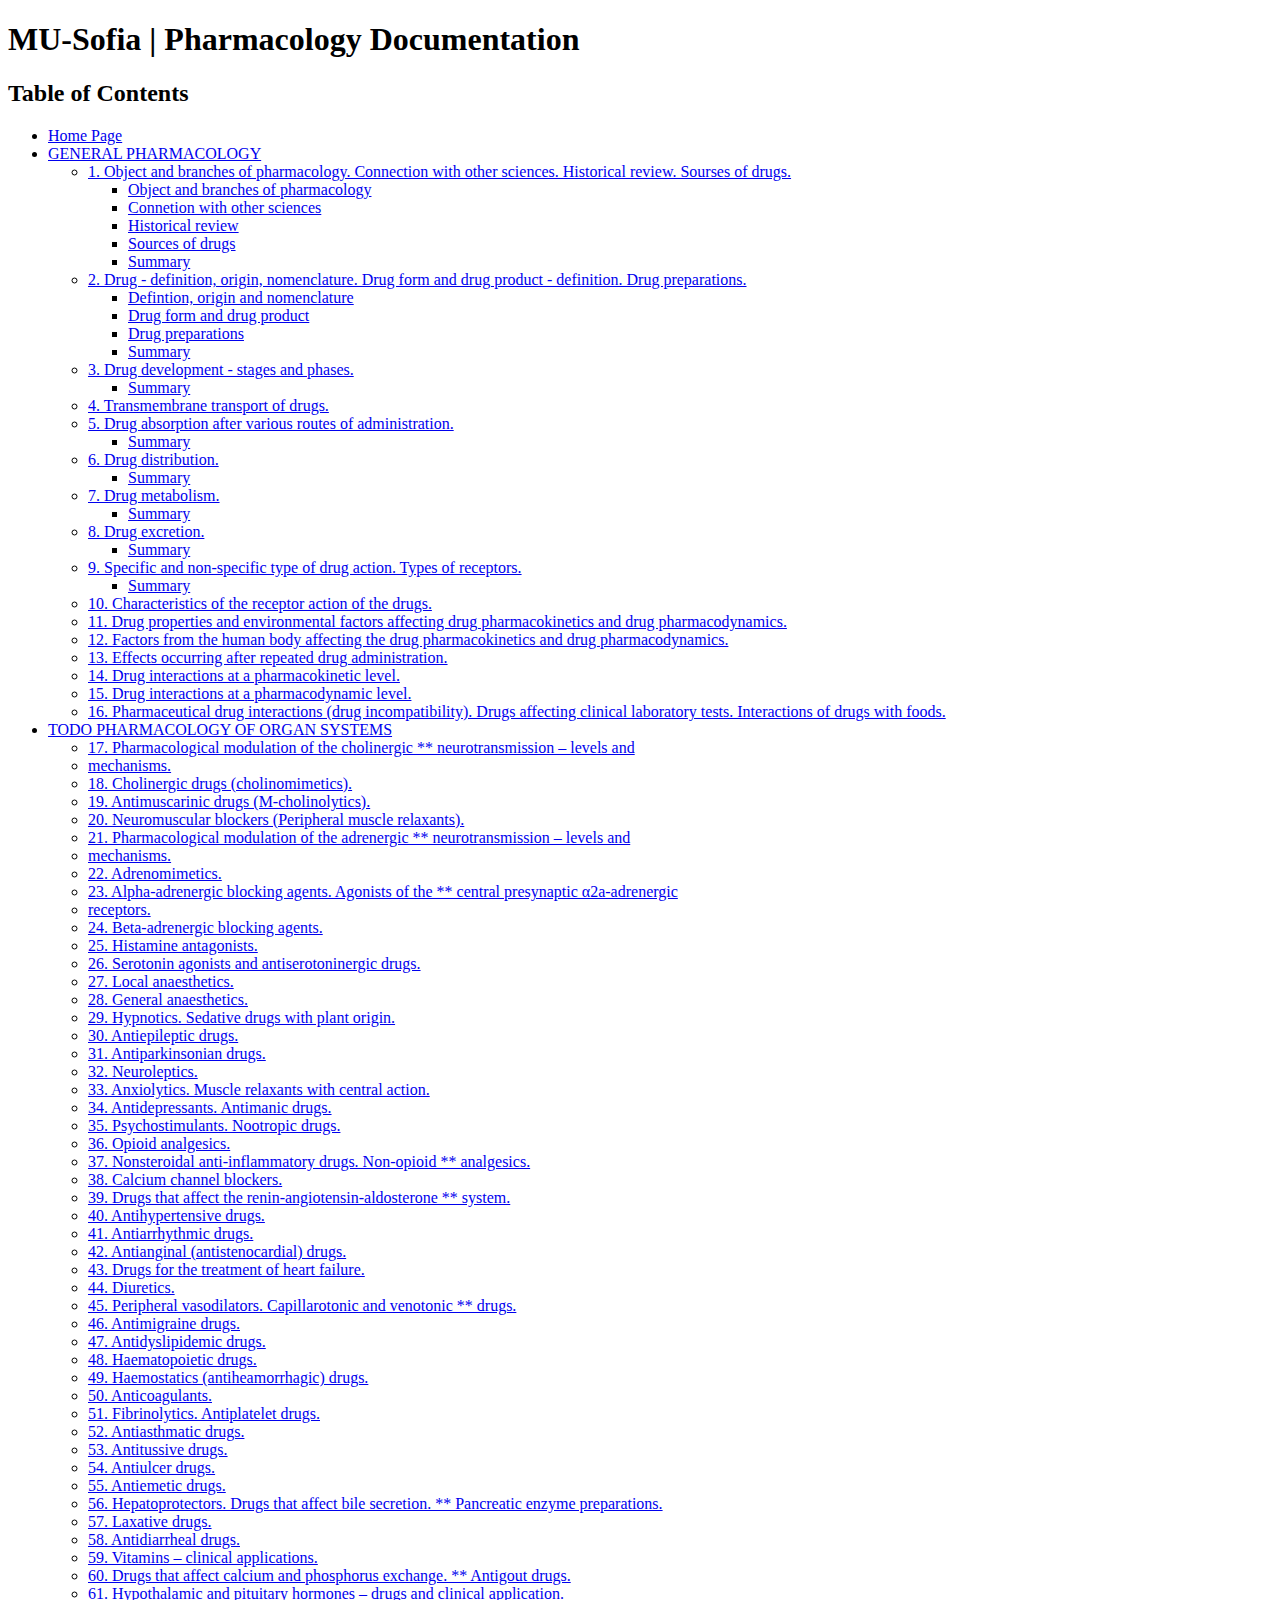
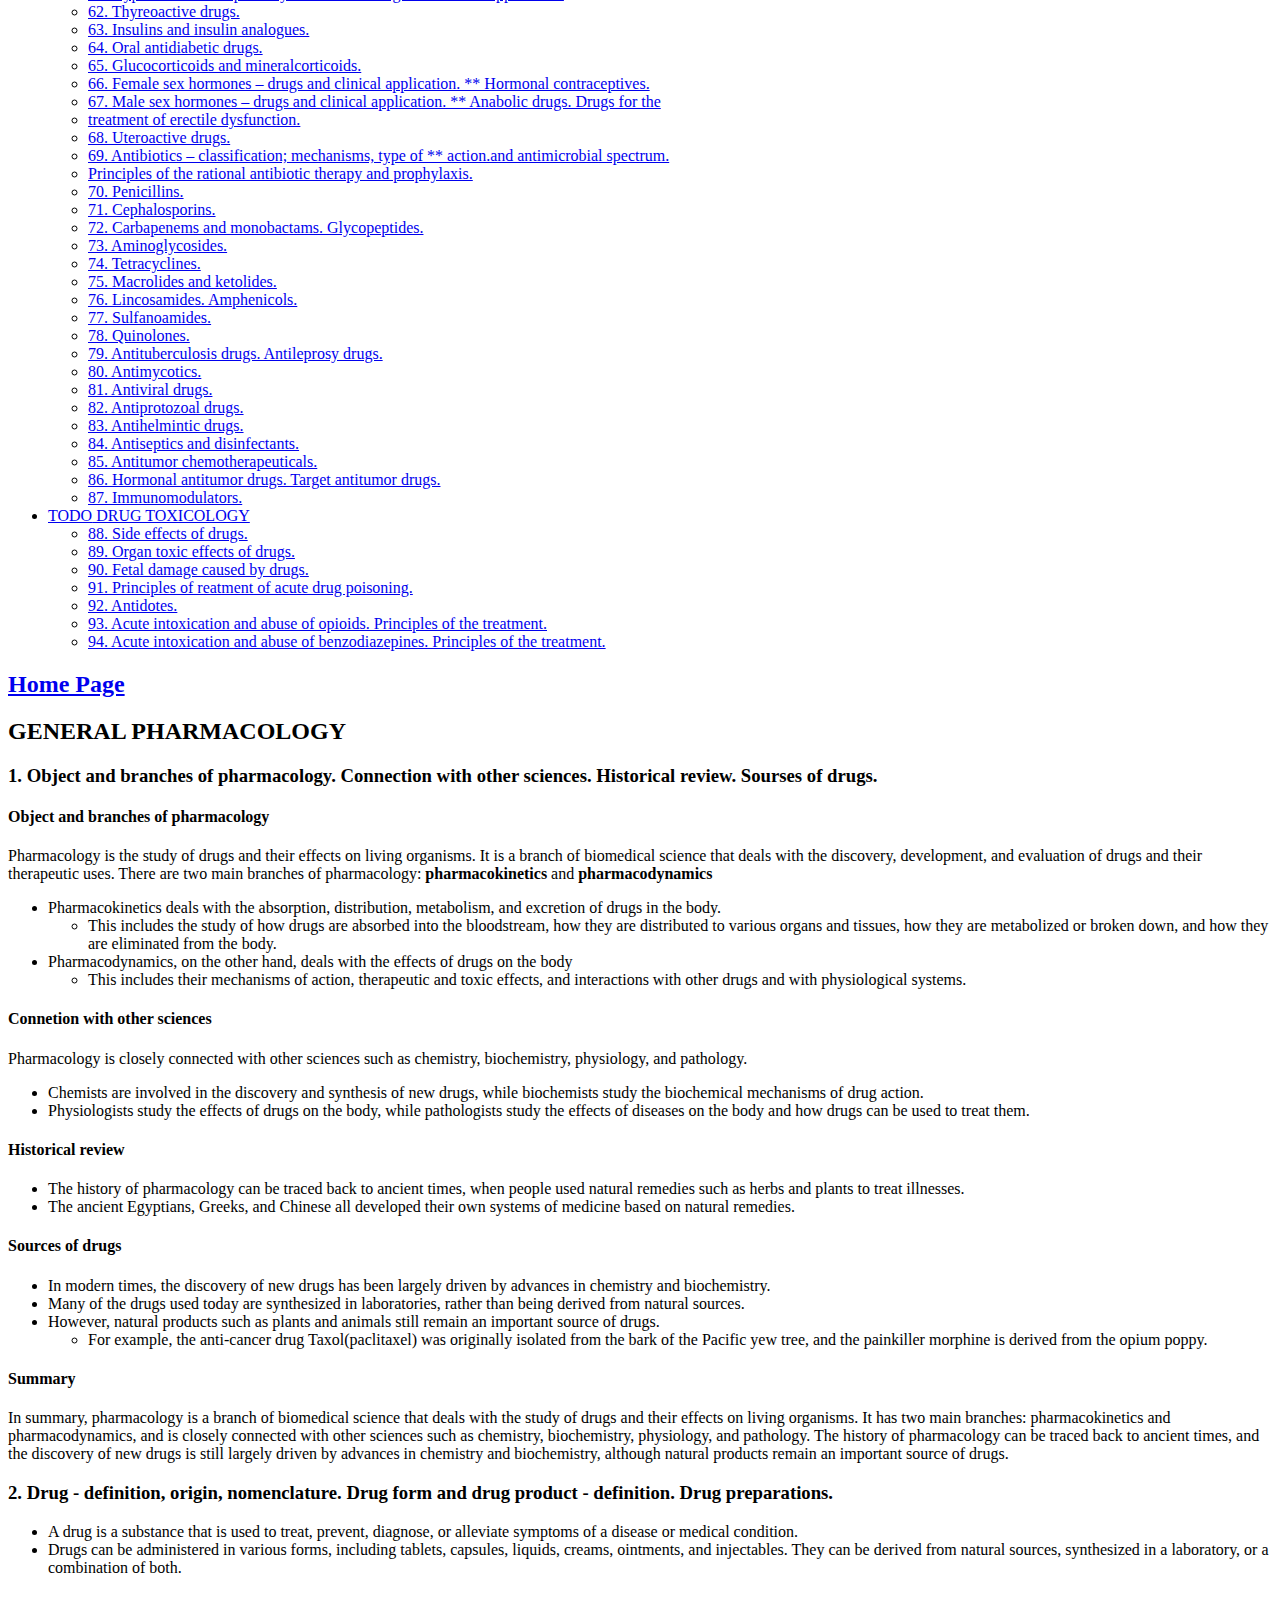
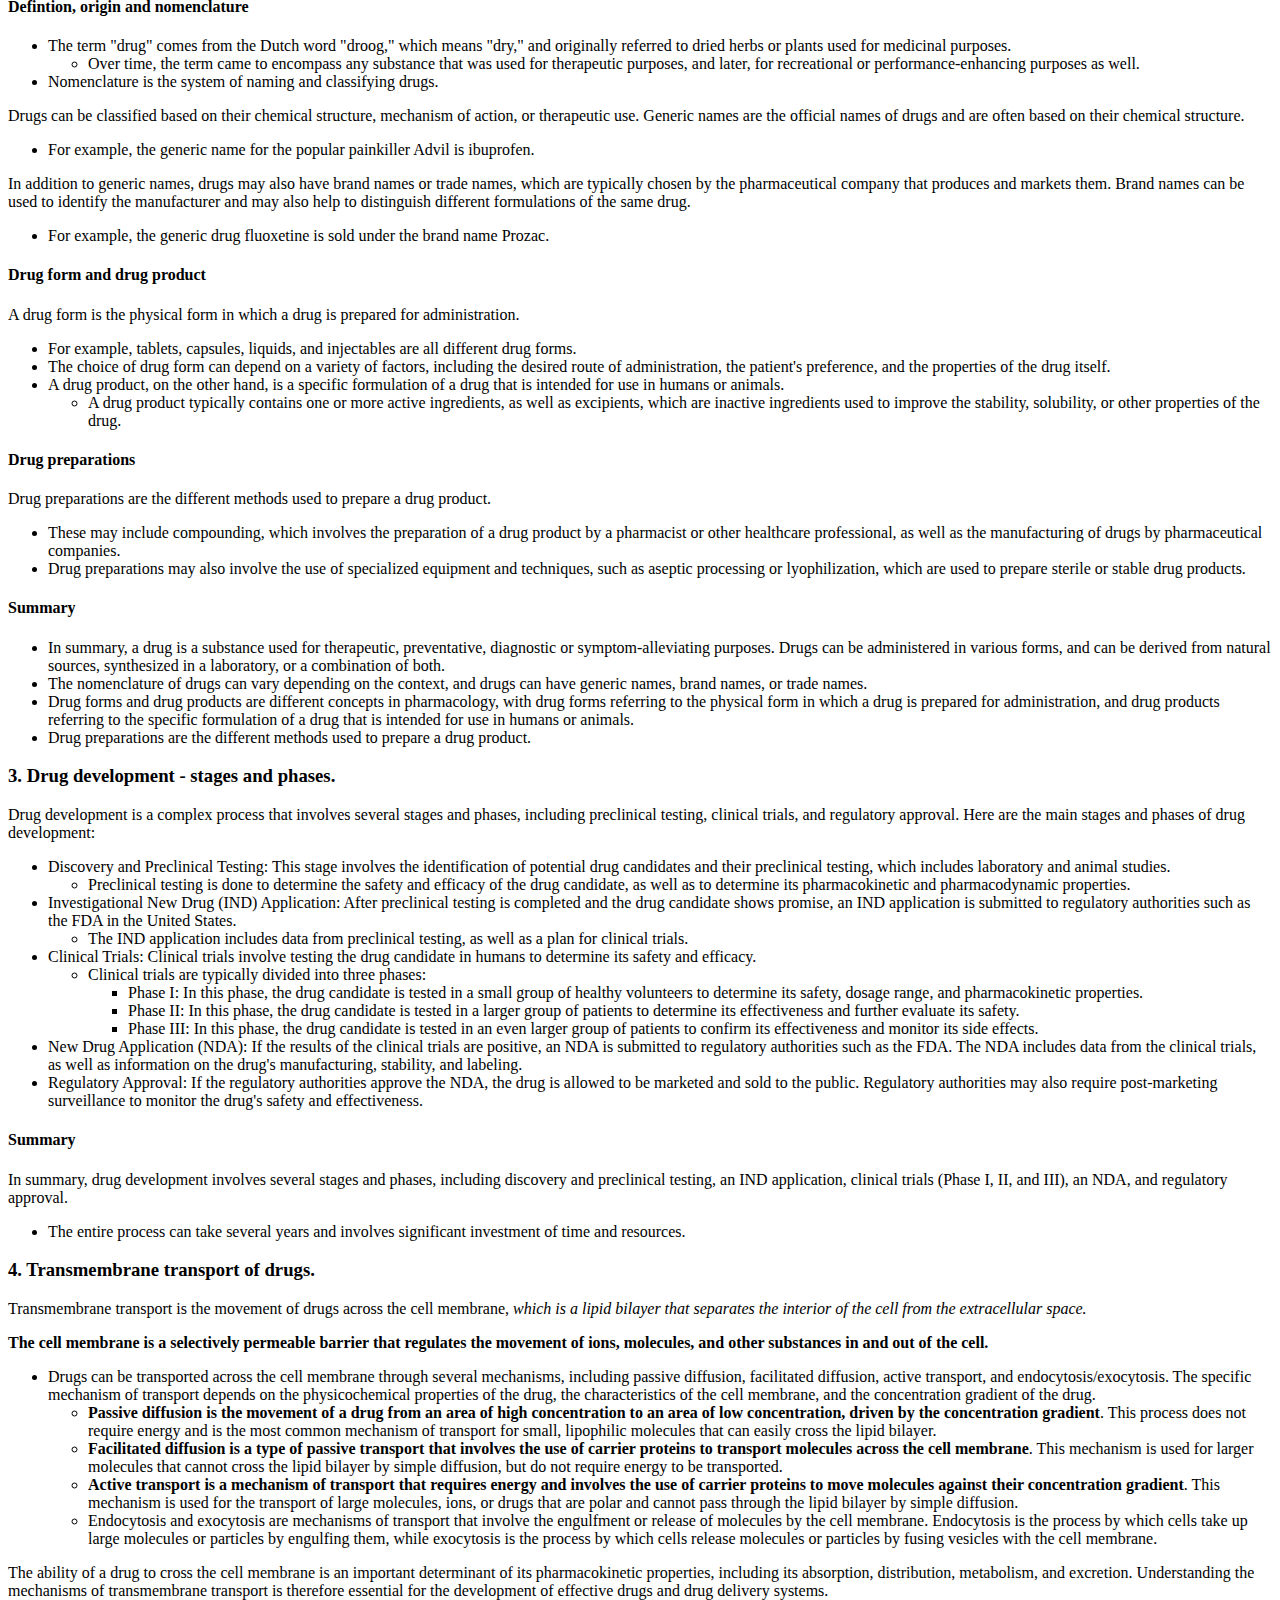
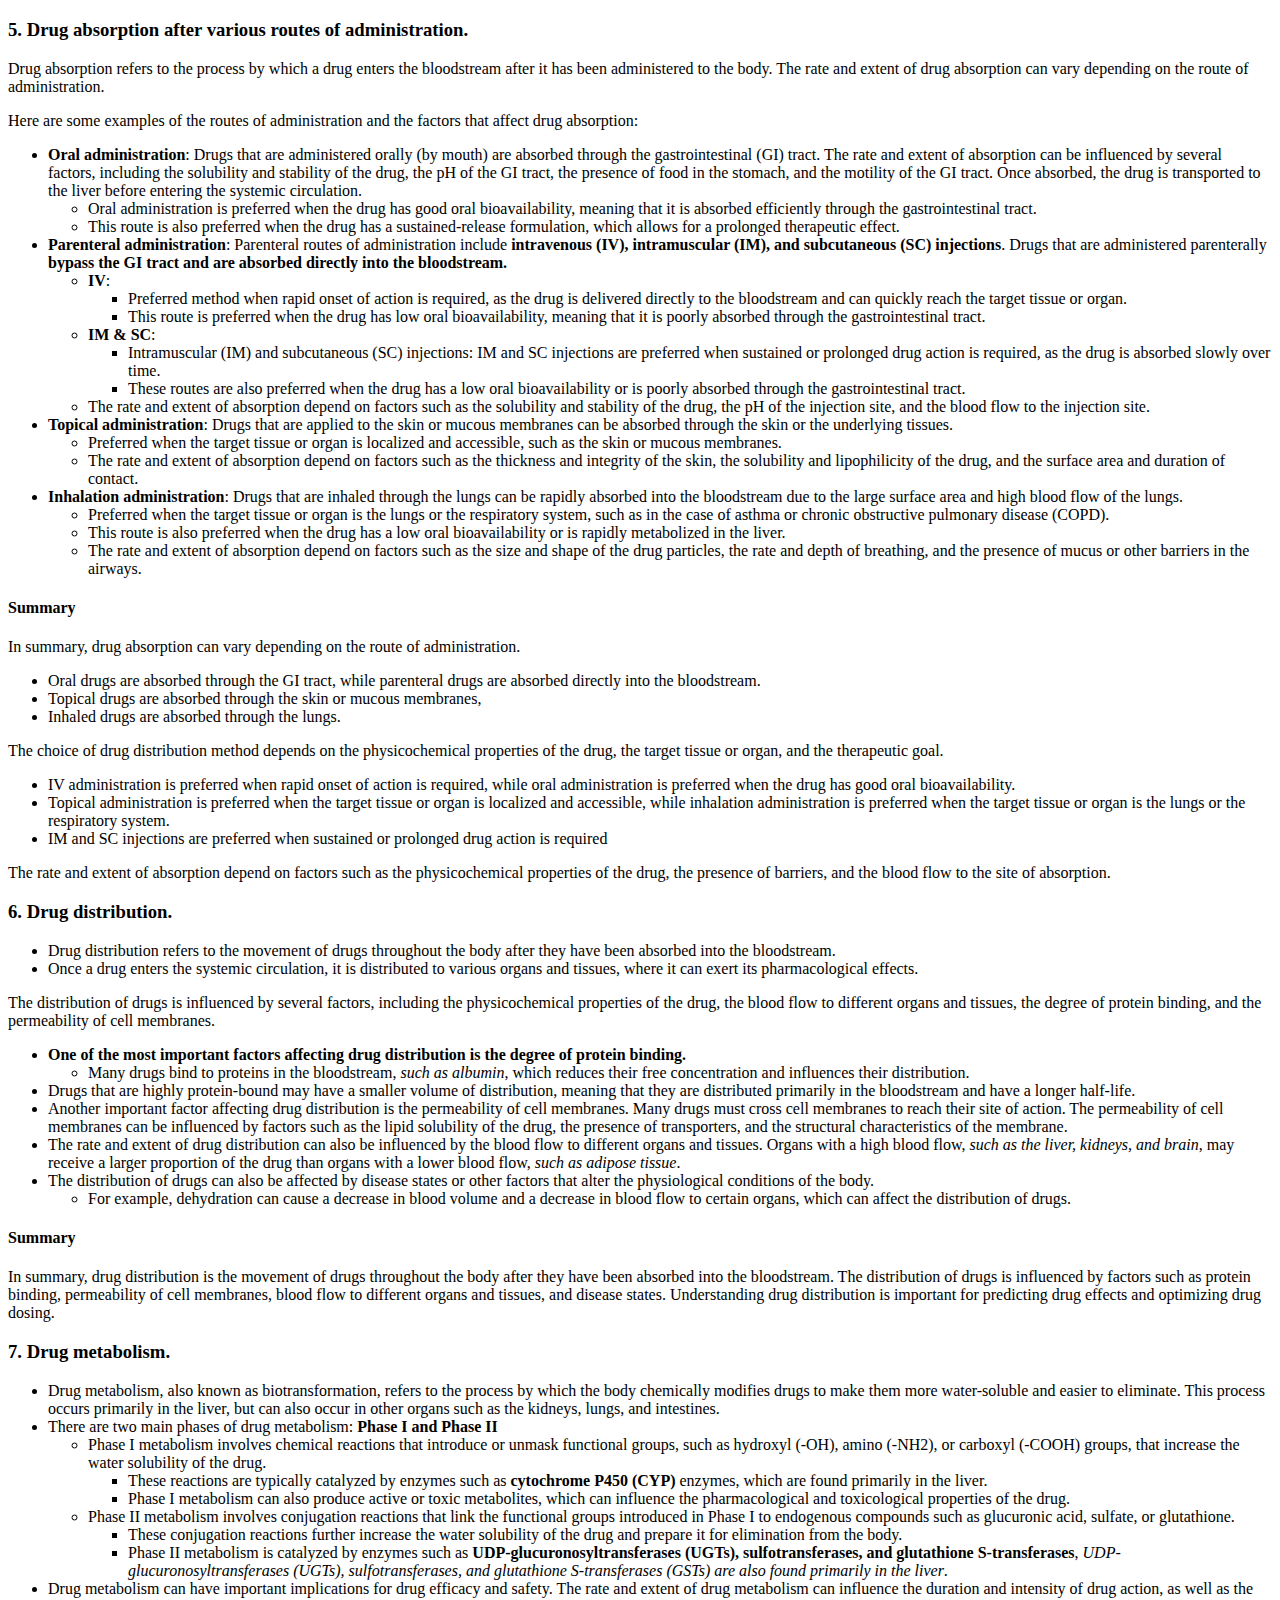
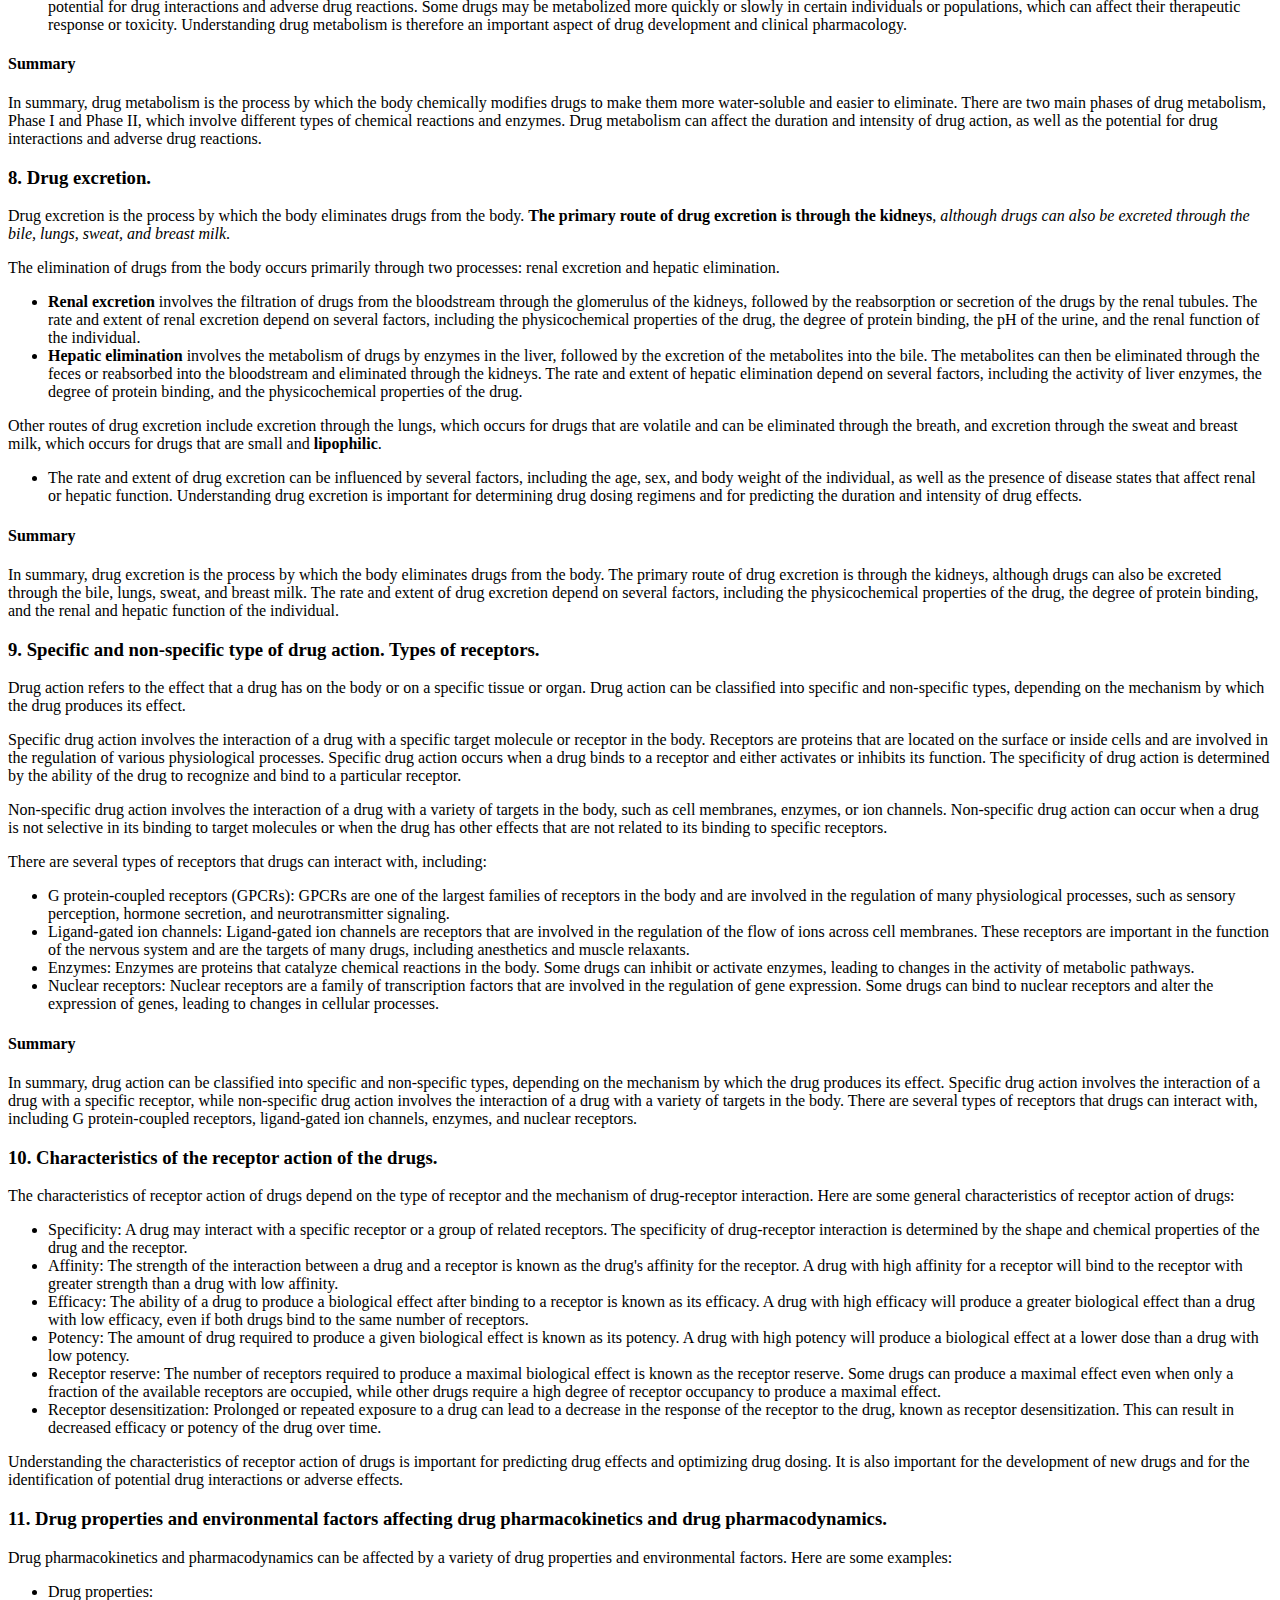
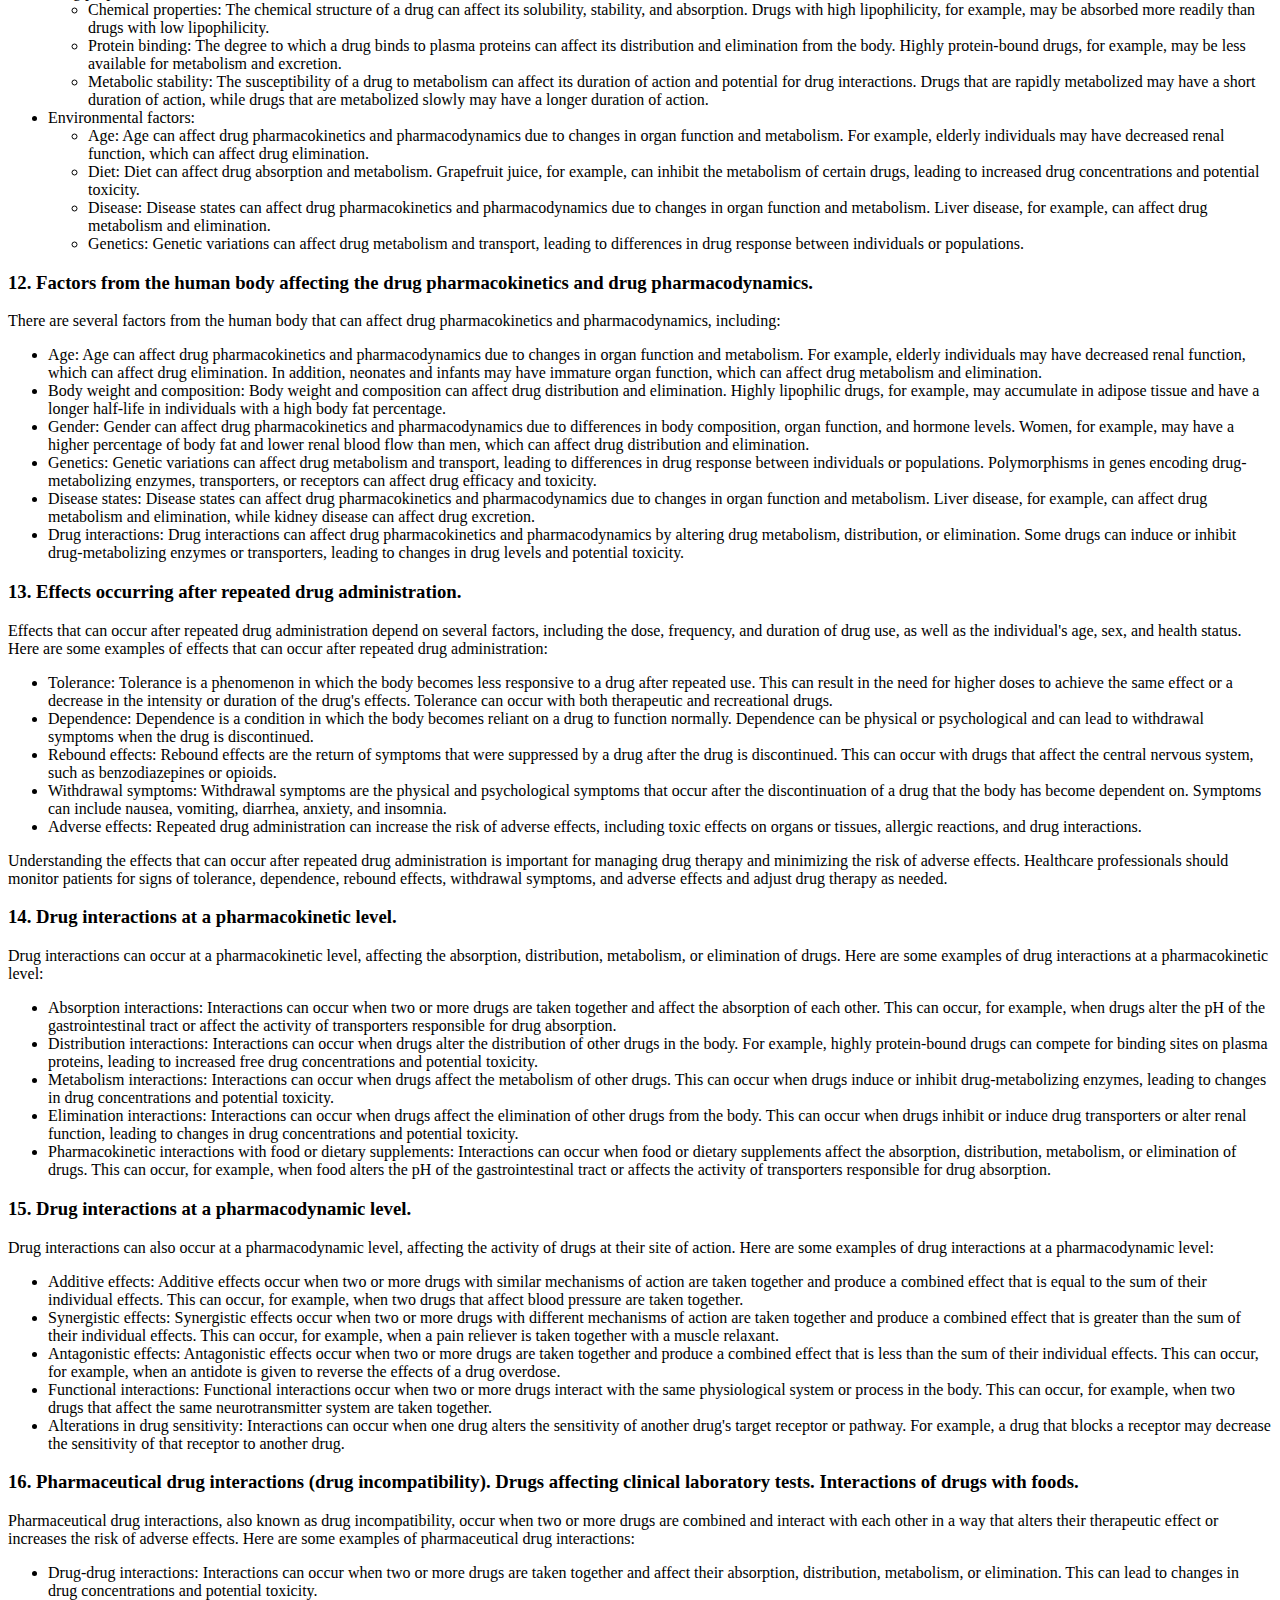
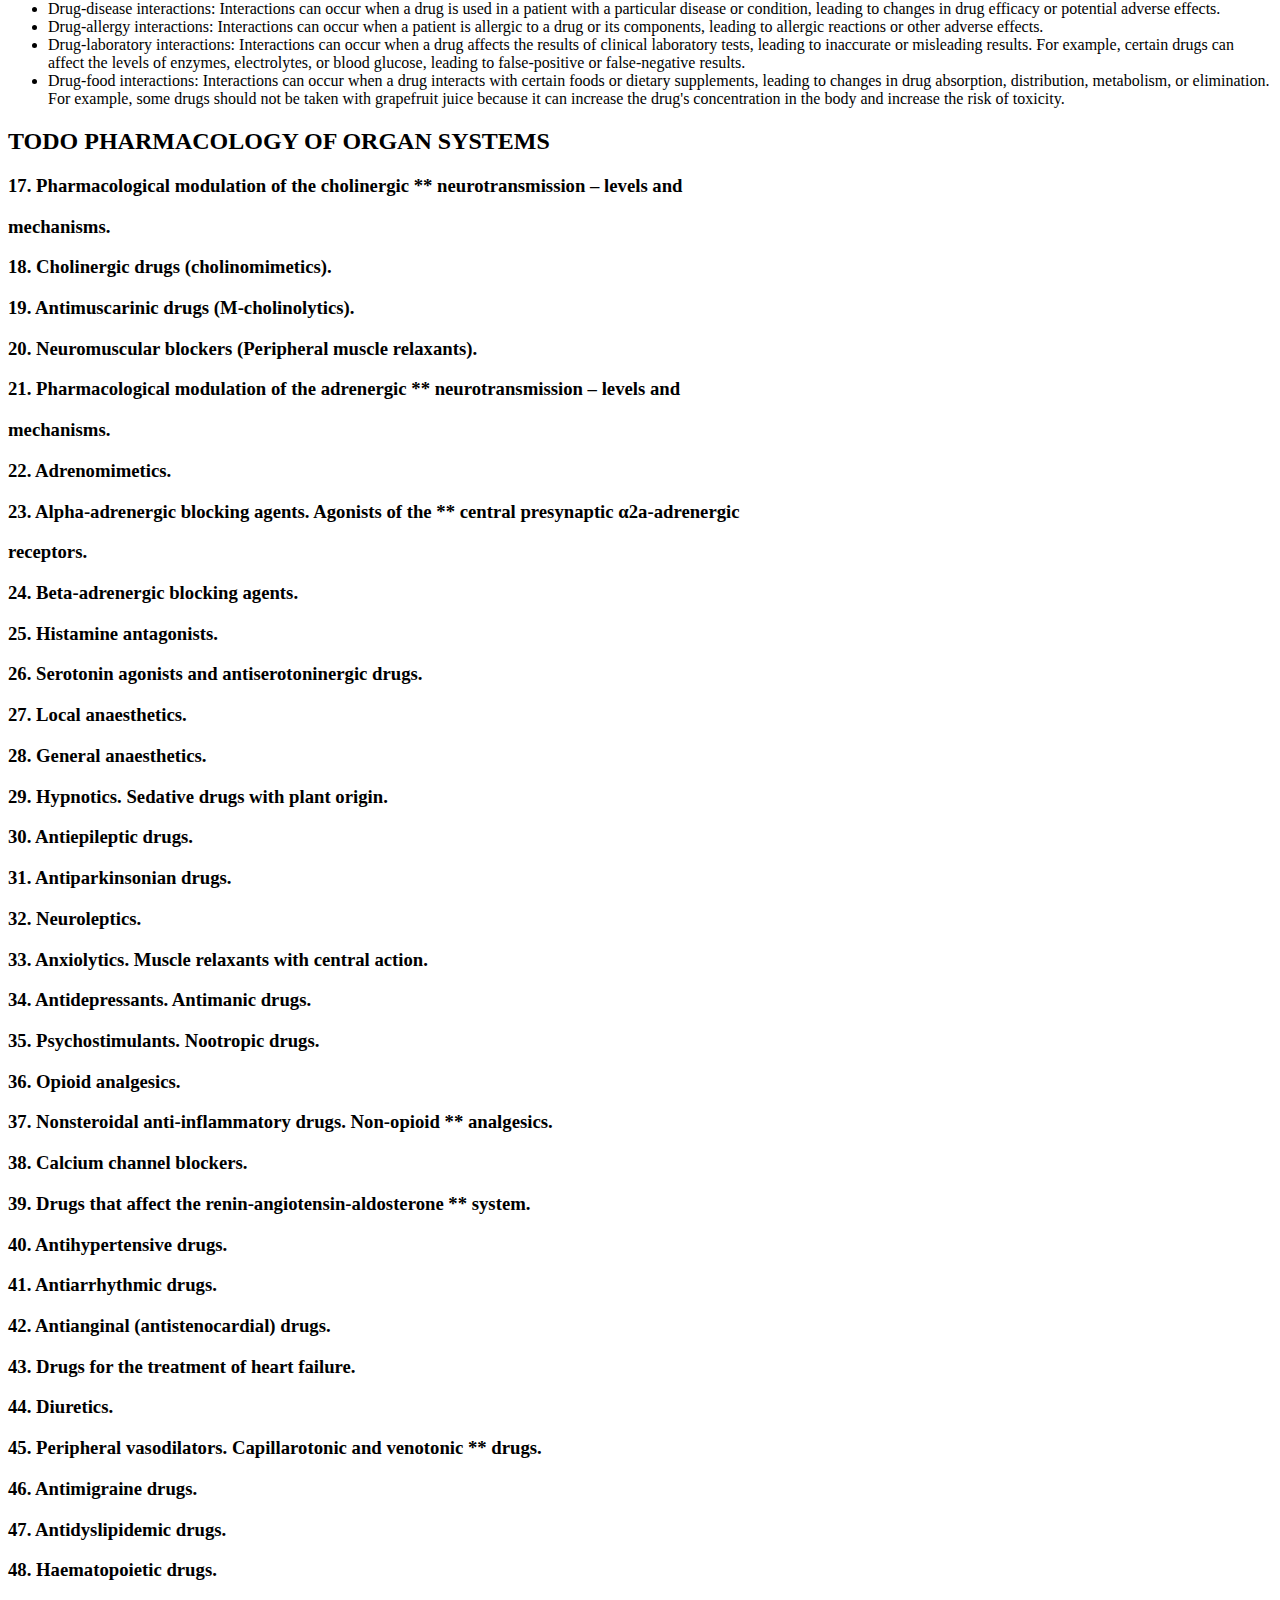
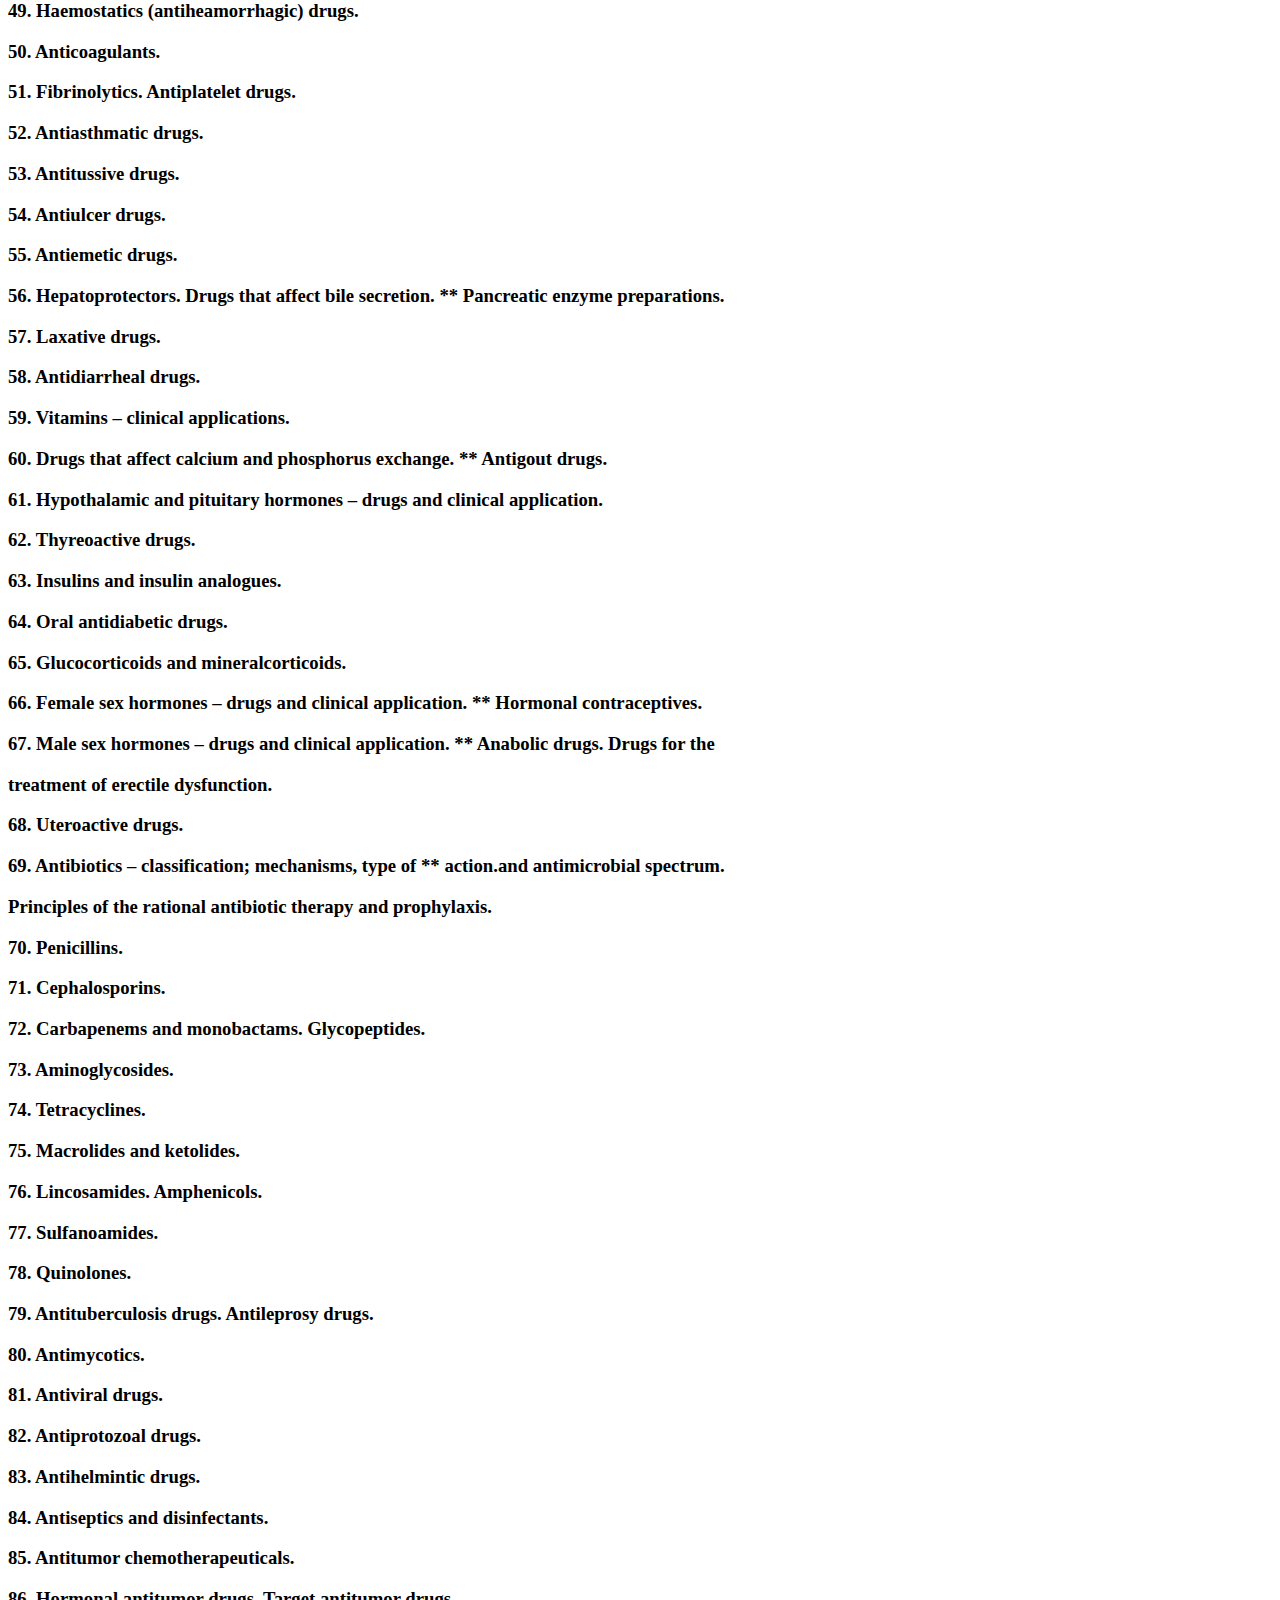
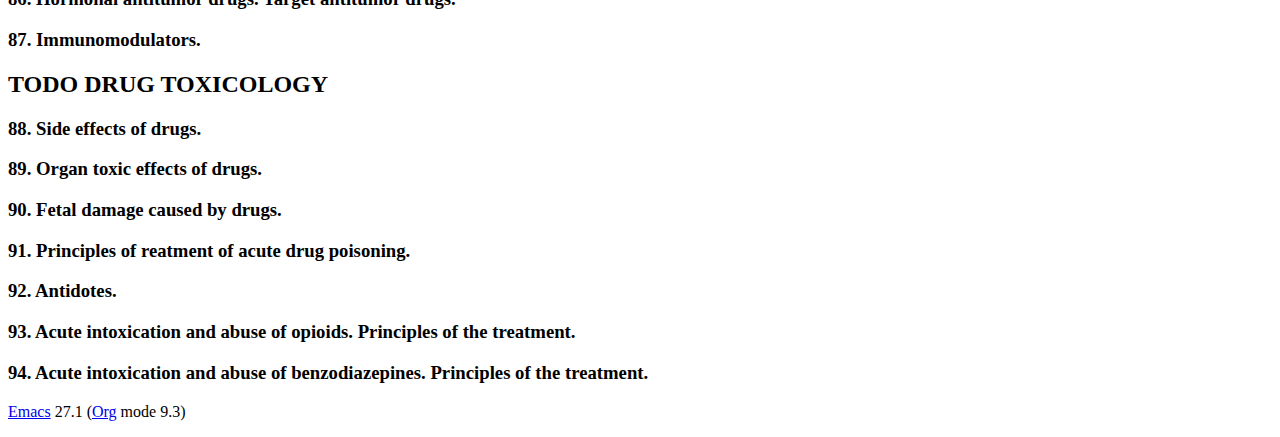
<file: Pharmacology.html>
<?xml version="1.0" encoding="utf-8"?>
<!DOCTYPE html PUBLIC "-//W3C//DTD XHTML 1.0 Strict//EN"
"http://www.w3.org/TR/xhtml1/DTD/xhtml1-strict.dtd">
<html xmlns="http://www.w3.org/1999/xhtml" lang="en" xml:lang="en">
<head>
<meta http-equiv="Content-Type" content="text/html;charset=utf-8" />
<meta name="viewport" content="width=device-width, initial-scale=1" />
<title>MU-Sofia | Pharmacology Documentation</title>
<meta name="generator" content="Org mode" />
<meta name="description" content="Personal notes of Pharmacology, according to the syllabus of MU-Sofia"
 />
<link rel="stylesheet" type="text/css" href="https://fniessen.github.io/org-html-themes/src/readtheorg_theme/css/htmlize.css"/>
<link rel="stylesheet" type="text/css" href="https://fniessen.github.io/org-html-themes/src/readtheorg_theme/css/readtheorg.css"/>
<script src="https://ajax.googleapis.com/ajax/libs/jquery/2.1.3/jquery.min.js"></script>
<script src="https://maxcdn.bootstrapcdn.com/bootstrap/3.3.4/js/bootstrap.min.js"></script>
<script type="text/javascript" src="https://fniessen.github.io/org-html-themes/src/lib/js/jquery.stickytableheaders.min.js"></script>
<script type="text/javascript" src="https://fniessen.github.io/org-html-themes/src/readtheorg_theme/js/readtheorg.js"></script>
</head>
<body>
<div id="content">
<h1 class="title">MU-Sofia | Pharmacology Documentation</h1>
<div id="table-of-contents">
<h2>Table of Contents</h2>
<div id="text-table-of-contents">
<ul>
<li><a href="#org1f26c3c">Home Page</a></li>
<li><a href="#org5781be0">GENERAL PHARMACOLOGY</a>
<ul>
<li><a href="#org5942ef5">1. Object and branches of pharmacology. Connection with other sciences. Historical review. Sourses of drugs.</a>
<ul>
<li><a href="#orgc6f7ec2">Object and branches of pharmacology</a></li>
<li><a href="#org56a29bc">Connetion with other sciences</a></li>
<li><a href="#org0af816d">Historical review</a></li>
<li><a href="#org2e8f329">Sources of drugs</a></li>
<li><a href="#orgaad18a8">Summary</a></li>
</ul>
</li>
<li><a href="#org54b5c31">2. Drug - definition, origin, nomenclature. Drug form and drug product - definition. Drug preparations.</a>
<ul>
<li><a href="#org79f2def">Defintion, origin and nomenclature</a></li>
<li><a href="#orge7622a5">Drug form and drug product</a></li>
<li><a href="#org832b61c">Drug preparations</a></li>
<li><a href="#org7c6b6c9">Summary</a></li>
</ul>
</li>
<li><a href="#orgf547a6d">3. Drug development - stages and phases.</a>
<ul>
<li><a href="#orgbdc3845">Summary</a></li>
</ul>
</li>
<li><a href="#orgadeba1d">4. Transmembrane transport of drugs.</a></li>
<li><a href="#org817c013">5. Drug absorption after various routes of administration.</a>
<ul>
<li><a href="#org0370b84">Summary</a></li>
</ul>
</li>
<li><a href="#org905fa94">6. Drug distribution.</a>
<ul>
<li><a href="#org897bae5">Summary</a></li>
</ul>
</li>
<li><a href="#orge0687ba">7. Drug metabolism.</a>
<ul>
<li><a href="#org072191a">Summary</a></li>
</ul>
</li>
<li><a href="#org80dc785">8. Drug excretion.</a>
<ul>
<li><a href="#orgbf6bdfd">Summary</a></li>
</ul>
</li>
<li><a href="#orgd40ade6">9. Specific and non-specific type of drug action. Types of receptors.</a>
<ul>
<li><a href="#org31641f4">Summary</a></li>
</ul>
</li>
<li><a href="#org17fb6d0">10. Characteristics of the receptor action of the drugs.</a></li>
<li><a href="#org9c68cb7">11. Drug properties and environmental factors affecting drug pharmacokinetics and drug pharmacodynamics.</a></li>
<li><a href="#org6261c48">12. Factors from the human body affecting the drug pharmacokinetics and drug pharmacodynamics.</a></li>
<li><a href="#org2c99b70">13. Effects occurring after repeated drug administration.</a></li>
<li><a href="#org338d0c4">14. Drug interactions at a pharmacokinetic level.</a></li>
<li><a href="#orgd286bd2">15. Drug interactions at a pharmacodynamic level.</a></li>
<li><a href="#orga71f315">16. Pharmaceutical drug interactions (drug incompatibility).   Drugs affecting clinical  laboratory tests. Interactions of drugs with foods.</a></li>
</ul>
</li>
<li><a href="#orge53e39c"><span class="todo TODO">TODO</span> PHARMACOLOGY OF ORGAN SYSTEMS</a>
<ul>
<li><a href="#org2507c2b">17. Pharmacological modulation of the cholinergic   ** neurotransmission – levels and</a></li>
<li><a href="#org88c6ecf">mechanisms.</a></li>
<li><a href="#orgc436642">18. Cholinergic drugs (cholinomimetics).</a></li>
<li><a href="#org4efe15c">19. Antimuscarinic drugs (M-cholinolytics).</a></li>
<li><a href="#orgddccb0e">20. Neuromuscular blockers (Peripheral muscle relaxants).</a></li>
<li><a href="#org103b9b9">21. Pharmacological modulation of the adrenergic   ** neurotransmission – levels and</a></li>
<li><a href="#org4d9b08f">mechanisms.</a></li>
<li><a href="#orgd8685e5">22. Adrenomimetics.</a></li>
<li><a href="#org9e3c67a">23. Alpha-adrenergic blocking agents. Agonists of the  ** central presynaptic α2a-adrenergic</a></li>
<li><a href="#org41475b0">receptors.</a></li>
<li><a href="#org2cc8ce5">24. Beta-adrenergic blocking agents.</a></li>
<li><a href="#orgf0ebaac">25. Histamine antagonists.</a></li>
<li><a href="#org869faef">26. Serotonin agonists and antiserotoninergic drugs.</a></li>
<li><a href="#orgc6474eb">27. Local anaesthetics.</a></li>
<li><a href="#orgf636c94">28. General anaesthetics.</a></li>
<li><a href="#orgf57e60e">29. Hypnotics. Sedative drugs with plant origin.</a></li>
<li><a href="#org39df9c5">30. Antiepileptic drugs.</a></li>
<li><a href="#org1dd1531">31. Antiparkinsonian drugs.</a></li>
<li><a href="#orgf880b95">32. Neuroleptics.</a></li>
<li><a href="#org50ace7a">33. Anxiolytics. Muscle relaxants with central action.</a></li>
<li><a href="#org023be74">34. Antidepressants. Antimanic drugs.</a></li>
<li><a href="#org1600b84">35. Psychostimulants. Nootropic drugs.</a></li>
<li><a href="#orgc33f7ef">36. Opioid analgesics.</a></li>
<li><a href="#orgb6f6cb2">37. Nonsteroidal anti-inflammatory drugs. Non-opioid  ** analgesics.</a></li>
<li><a href="#org0a0f0a8">38. Calcium channel blockers.</a></li>
<li><a href="#org09e520e">39. Drugs that affect the renin-angiotensin-aldosterone ** system.</a></li>
<li><a href="#org0464004">40. Antihypertensive drugs.</a></li>
<li><a href="#orgc66ef62">41. Antiarrhythmic drugs.</a></li>
<li><a href="#org48d9b2c">42. Antianginal (antistenocardial) drugs.</a></li>
<li><a href="#org9e4444d">43. Drugs for the treatment of heart failure.</a></li>
<li><a href="#org823f97d">44. Diuretics.</a></li>
<li><a href="#org8a5b064">45. Peripheral vasodilators. Capillarotonic and venotonic  ** drugs.</a></li>
<li><a href="#org944a77e">46. Antimigraine drugs.</a></li>
<li><a href="#org71b6c1f">47. Antidyslipidemic drugs.</a></li>
<li><a href="#org9ccdb0b">48. Haematopoietic drugs.</a></li>
<li><a href="#org380fb47">49. Haemostatics (antiheamorrhagic) drugs.</a></li>
<li><a href="#org81a8025">50. Anticoagulants.</a></li>
<li><a href="#orgec71eab">51. Fibrinolytics. Antiplatelet drugs.</a></li>
<li><a href="#org0cee9ad">52. Antiasthmatic drugs.</a></li>
<li><a href="#org9f96e6c">53. Antitussive drugs.</a></li>
<li><a href="#org582acb0">54. Antiulcer drugs.</a></li>
<li><a href="#org15d3730">55. Antiemetic drugs.</a></li>
<li><a href="#orgf774cc5">56. Hepatoprotectors. Drugs that affect bile secretion.  ** Pancreatic enzyme preparations.</a></li>
<li><a href="#orgb6eb73b">57. Laxative drugs.</a></li>
<li><a href="#orgced6ed5">58. Antidiarrheal drugs.</a></li>
<li><a href="#org1d48382">59. Vitamins – clinical applications.</a></li>
<li><a href="#org0404197">60. Drugs that affect calcium and phosphorus exchange.  ** Antigout drugs.</a></li>
<li><a href="#orgea77393">61. Hypothalamic and pituitary hormones – drugs and clinical  application.</a></li>
<li><a href="#org1407194">62. Thyreoactive drugs.</a></li>
<li><a href="#org2d13271">63. Insulins and insulin analogues.</a></li>
<li><a href="#org5c16804">64. Oral antidiabetic drugs.</a></li>
<li><a href="#org2a979fa">65. Glucocorticoids and mineralcorticoids.</a></li>
<li><a href="#org892957d">66. Female sex hormones – drugs and clinical application.  ** Hormonal contraceptives.</a></li>
<li><a href="#org9cfee68">67. Male sex hormones – drugs and clinical application.  ** Anabolic drugs. Drugs for the</a></li>
<li><a href="#org6c65166">treatment of erectile dysfunction.</a></li>
<li><a href="#org9da502d">68. Uteroactive drugs.</a></li>
<li><a href="#org479195f">69. Antibiotics – classification; mechanisms, type of  ** action.and antimicrobial spectrum.</a></li>
<li><a href="#org404aac7">Principles of the rational antibiotic therapy and prophylaxis.</a></li>
<li><a href="#org462ef2c">70. Penicillins.</a></li>
<li><a href="#org2fe28fb">71. Cephalosporins.</a></li>
<li><a href="#org68ff409">72. Carbapenems and monobactams. Glycopeptides.</a></li>
<li><a href="#orge5d2ff6">73. Aminoglycosides.</a></li>
<li><a href="#orgc02849b">74. Tetracyclines.</a></li>
<li><a href="#org75fce53">75. Macrolides and ketolides.</a></li>
<li><a href="#org78a2bce">76. Lincosamides. Amphenicols.</a></li>
<li><a href="#org5c33cfc">77. Sulfanoamides.</a></li>
<li><a href="#org92c3811">78. Quinolones.</a></li>
<li><a href="#org412dbe9">79. Antituberculosis drugs. Antileprosy drugs.</a></li>
<li><a href="#orgc541fa3">80. Antimycotics.</a></li>
<li><a href="#orge07f6c2">81. Antiviral drugs.</a></li>
<li><a href="#org0a58653">82. Antiprotozoal drugs.</a></li>
<li><a href="#org2420ff7">83. Antihelmintic drugs.</a></li>
<li><a href="#orgc551f69">84. Antiseptics and disinfectants.</a></li>
<li><a href="#org72f9451">85. Antitumor chemotherapeuticals.</a></li>
<li><a href="#org7336d6b">86. Hormonal antitumor drugs. Target antitumor drugs.</a></li>
<li><a href="#org7f40ff6">87. Immunomodulators.</a></li>
</ul>
</li>
<li><a href="#org1380ef1"><span class="todo TODO">TODO</span> DRUG TOXICOLOGY</a>
<ul>
<li><a href="#orga6d17e6">88. Side effects of drugs.</a></li>
<li><a href="#org184c396">89. Organ toxic effects of drugs.</a></li>
<li><a href="#org3759e6e">90. Fetal damage caused by drugs.</a></li>
<li><a href="#org6f08637">91. Principles of reatment of acute drug poisoning.</a></li>
<li><a href="#org0784917">92. Antidotes.</a></li>
<li><a href="#orga69db70">93. Acute intoxication and abuse of opioids. Principles of the treatment.</a></li>
<li><a href="#org5ff0f40">94. Acute intoxication and abuse of benzodiazepines. Principles of the treatment.</a></li>
</ul>
</li>
</ul>
</div>
</div>

<div id="outline-container-org1f26c3c" class="outline-2">
<h2 id="org1f26c3c"><a href="https://thanosapollo.com">Home Page</a></h2>
</div>
<div id="outline-container-org5781be0" class="outline-2">
<h2 id="org5781be0">GENERAL PHARMACOLOGY</h2>
<div class="outline-text-2" id="text-org5781be0">
</div>
<div id="outline-container-org5942ef5" class="outline-3">
<h3 id="org5942ef5">1. Object and branches of pharmacology. Connection with other sciences. Historical review. Sourses of drugs.</h3>
<div class="outline-text-3" id="text-org5942ef5">
</div>
<div id="outline-container-orgc6f7ec2" class="outline-4">
<h4 id="orgc6f7ec2">Object and branches of pharmacology</h4>
<div class="outline-text-4" id="text-orgc6f7ec2">
<p>
Pharmacology is the study of drugs and their effects on living organisms. It is a branch of biomedical science that deals with the discovery, development, and evaluation of drugs and their therapeutic uses.
There are two main branches of pharmacology: <b>pharmacokinetics</b> and <b>pharmacodynamics</b>
</p>

<ul class="org-ul">
<li>Pharmacokinetics deals with the absorption, distribution, metabolism, and excretion of drugs in the body.
<ul class="org-ul">
<li>This includes the study of how drugs are absorbed into the bloodstream, how they are distributed to various organs and tissues, how they are metabolized or broken down, and how they are eliminated from the body.</li>
</ul></li>

<li>Pharmacodynamics, on the other hand, deals with the effects of drugs on the body
<ul class="org-ul">
<li>This includes their mechanisms of action, therapeutic and toxic effects, and interactions with other drugs and with physiological systems.</li>
</ul></li>
</ul>
</div>
</div>
<div id="outline-container-org56a29bc" class="outline-4">
<h4 id="org56a29bc">Connetion with other sciences</h4>
<div class="outline-text-4" id="text-org56a29bc">
<p>
Pharmacology is closely connected with other sciences such as chemistry, biochemistry, physiology, and pathology.
</p>
<ul class="org-ul">
<li>Chemists are involved in the discovery and synthesis of new drugs, while biochemists study the biochemical mechanisms of drug action.</li>
<li>Physiologists study the effects of drugs on the body, while pathologists study the effects of diseases on the body and how drugs can be used to treat them.</li>
</ul>
</div>
</div>
<div id="outline-container-org0af816d" class="outline-4">
<h4 id="org0af816d">Historical review</h4>
<div class="outline-text-4" id="text-org0af816d">
<ul class="org-ul">
<li>The history of pharmacology can be traced back to ancient times, when people used natural remedies such as herbs and plants to treat illnesses.</li>
<li>The ancient Egyptians, Greeks, and Chinese all developed their own systems of medicine based on natural remedies.</li>
</ul>
</div>
</div>
<div id="outline-container-org2e8f329" class="outline-4">
<h4 id="org2e8f329">Sources of drugs</h4>
<div class="outline-text-4" id="text-org2e8f329">
<ul class="org-ul">
<li>In modern times, the discovery of new drugs has been largely driven by advances in chemistry and biochemistry.</li>
<li>Many of the drugs used today are synthesized in laboratories, rather than being derived from natural sources.</li>
<li>However, natural products such as plants and animals still remain an important source of drugs.
<ul class="org-ul">
<li>For example, the anti-cancer drug Taxol(paclitaxel) was originally isolated from the bark of the Pacific yew tree, and the painkiller morphine is derived from the opium poppy.</li>
</ul></li>
</ul>
</div>
</div>
<div id="outline-container-orgaad18a8" class="outline-4">
<h4 id="orgaad18a8">Summary</h4>
<div class="outline-text-4" id="text-orgaad18a8">
<p>
In summary, pharmacology is a branch of biomedical science that deals with the study of drugs and their effects on living organisms.
It has two main branches: pharmacokinetics and pharmacodynamics, and is closely connected with other sciences such as chemistry, biochemistry, physiology, and pathology.
The history of pharmacology can be traced back to ancient times, and the discovery of new drugs is still largely driven by advances in chemistry and biochemistry, although natural products remain an important source of drugs.
</p>
</div>
</div>
</div>
<div id="outline-container-org54b5c31" class="outline-3">
<h3 id="org54b5c31">2. Drug - definition, origin, nomenclature. Drug form and drug product - definition. Drug preparations.</h3>
<div class="outline-text-3" id="text-org54b5c31">
<ul class="org-ul">
<li>A drug is a substance that is used to treat, prevent, diagnose, or alleviate symptoms of a disease or medical condition.</li>
<li>Drugs can be administered in various forms, including tablets, capsules, liquids, creams, ointments, and injectables. They can be derived from natural sources, synthesized in a laboratory, or a combination of both.</li>
</ul>
</div>
<div id="outline-container-org79f2def" class="outline-4">
<h4 id="org79f2def">Defintion, origin and nomenclature</h4>
<div class="outline-text-4" id="text-org79f2def">
<ul class="org-ul">
<li>The term "drug" comes from the Dutch word "droog," which means "dry," and originally referred to dried herbs or plants used for medicinal purposes.
<ul class="org-ul">
<li>Over time, the term came to encompass any substance that was used for therapeutic purposes, and later, for recreational or performance-enhancing purposes as well.</li>
</ul></li>

<li>Nomenclature is the system of naming and classifying drugs.</li>
</ul>
<p>
Drugs can be classified based on their chemical structure, mechanism of action, or therapeutic use.
Generic names are the official names of drugs and are often based on their chemical structure.
</p>
<ul class="org-ul">
<li>For example, the generic name for the popular painkiller Advil is ibuprofen.</li>
</ul>

<p>
In addition to generic names, drugs may also have brand names or trade names, which are typically chosen by the pharmaceutical company that produces and markets them.
Brand names can be used to identify the manufacturer and may also help to distinguish different formulations of the same drug.
</p>
<ul class="org-ul">
<li>For example, the generic drug fluoxetine is sold under the brand name Prozac.</li>
</ul>
</div>
</div>
<div id="outline-container-orge7622a5" class="outline-4">
<h4 id="orge7622a5">Drug form and drug product</h4>
<div class="outline-text-4" id="text-orge7622a5">
<p>
A drug form is the physical form in which a drug is prepared for administration.
</p>
<ul class="org-ul">
<li>For example, tablets, capsules, liquids, and injectables are all different drug forms.</li>
<li>The choice of drug form can depend on a variety of factors, including the desired route of administration, the patient's preference, and the properties of the drug itself.</li>

<li>A drug product, on the other hand, is a specific formulation of a drug that is intended for use in humans or animals.
<ul class="org-ul">
<li>A drug product typically contains one or more active ingredients, as well as excipients, which are inactive ingredients used to improve the stability, solubility, or other properties of the drug.</li>
</ul></li>
</ul>
</div>
</div>
<div id="outline-container-org832b61c" class="outline-4">
<h4 id="org832b61c">Drug preparations</h4>
<div class="outline-text-4" id="text-org832b61c">
<p>
Drug preparations are the different methods used to prepare a drug product.
</p>
<ul class="org-ul">
<li>These may include compounding, which involves the preparation of a drug product by a pharmacist or other healthcare professional, as well as the manufacturing of drugs by pharmaceutical companies.</li>
<li>Drug preparations may also involve the use of specialized equipment and techniques, such as aseptic processing or lyophilization, which are used to prepare sterile or stable drug products.</li>
</ul>
</div>
</div>
<div id="outline-container-org7c6b6c9" class="outline-4">
<h4 id="org7c6b6c9">Summary</h4>
<div class="outline-text-4" id="text-org7c6b6c9">
<ul class="org-ul">
<li>In summary, a drug is a substance used for therapeutic, preventative, diagnostic or symptom-alleviating purposes. Drugs can be administered in various forms, and can be derived from natural sources, synthesized in a laboratory, or a combination of both.</li>
<li>The nomenclature of drugs can vary depending on the context, and drugs can have generic names, brand names, or trade names.</li>
<li>Drug forms and drug products are different concepts in pharmacology, with drug forms referring to the physical form in which a drug is prepared for administration, and drug products referring to the specific formulation of a drug that is intended for use in humans or animals.</li>
<li>Drug preparations are the different methods used to prepare a drug product.</li>
</ul>
</div>
</div>
</div>
<div id="outline-container-orgf547a6d" class="outline-3">
<h3 id="orgf547a6d">3. Drug development - stages and phases.</h3>
<div class="outline-text-3" id="text-orgf547a6d">
<p>
Drug development is a complex process that involves several stages and phases, including preclinical testing, clinical trials, and regulatory approval. Here are the main stages and phases of drug development:
</p>

<ul class="org-ul">
<li>Discovery and Preclinical Testing: This stage involves the identification of potential drug candidates and their preclinical testing, which includes laboratory and animal studies.
<ul class="org-ul">
<li>Preclinical testing is done to determine the safety and efficacy of the drug candidate, as well as to determine its pharmacokinetic and pharmacodynamic properties.</li>
</ul></li>

<li>Investigational New Drug (IND) Application: After preclinical testing is completed and the drug candidate shows promise, an IND application is submitted to regulatory authorities such as the FDA in the United States.
<ul class="org-ul">
<li>The IND application includes data from preclinical testing, as well as a plan for clinical trials.</li>
</ul></li>

<li>Clinical Trials: Clinical trials involve testing the drug candidate in humans to determine its safety and efficacy.
<ul class="org-ul">
<li>Clinical trials are typically divided into three phases:

<ul class="org-ul">
<li>Phase I: In this phase, the drug candidate is tested in a small group of healthy volunteers to determine its safety, dosage range, and pharmacokinetic properties.</li>

<li>Phase II: In this phase, the drug candidate is tested in a larger group of patients to determine its effectiveness and further evaluate its safety.</li>

<li>Phase III: In this phase, the drug candidate is tested in an even larger group of patients to confirm its effectiveness and monitor its side effects.</li>
</ul></li>
</ul></li>

<li>New Drug Application (NDA): If the results of the clinical trials are positive, an NDA is submitted to regulatory authorities such as the FDA. The NDA includes data from the clinical trials, as well as information on the drug's manufacturing, stability, and labeling.</li>

<li>Regulatory Approval: If the regulatory authorities approve the NDA, the drug is allowed to be marketed and sold to the public. Regulatory authorities may also require post-marketing surveillance to monitor the drug's safety and effectiveness.</li>
</ul>
</div>
<div id="outline-container-orgbdc3845" class="outline-4">
<h4 id="orgbdc3845">Summary</h4>
<div class="outline-text-4" id="text-orgbdc3845">
<p>
In summary, drug development involves several stages and phases, including discovery and preclinical testing, an IND application, clinical trials (Phase I, II, and III), an NDA, and regulatory approval.
</p>
<ul class="org-ul">
<li>The entire process can take several years and involves significant investment of time and resources.</li>
</ul>
</div>
</div>
</div>

<div id="outline-container-orgadeba1d" class="outline-3">
<h3 id="orgadeba1d">4. Transmembrane transport of drugs.</h3>
<div class="outline-text-3" id="text-orgadeba1d">
<p>
Transmembrane transport is the movement of drugs across the cell membrane, <i>which is a lipid bilayer that separates the interior of the cell from the extracellular space.</i>
</p>

<p>
<b>The cell membrane is a selectively permeable barrier that regulates the movement of ions, molecules, and other substances in and out of the cell.</b>
</p>

<ul class="org-ul">
<li>Drugs can be transported across the cell membrane through several mechanisms, including passive diffusion, facilitated diffusion, active transport, and endocytosis/exocytosis. The specific mechanism of transport depends on the physicochemical properties of the drug, the characteristics of the cell membrane, and the concentration gradient of the drug.

<ul class="org-ul">
<li><b>Passive diffusion is the movement of a drug from an area of high concentration to an area of low concentration, driven by the concentration gradient</b>. This process does not require energy and is the most common mechanism of transport for small, lipophilic molecules that can easily cross the lipid bilayer.</li>

<li><b>Facilitated diffusion is a type of passive transport that involves the use of carrier proteins to transport molecules across the cell membrane</b>. This mechanism is used for larger molecules that cannot cross the lipid bilayer by simple diffusion, but do not require energy to be transported.</li>

<li><b>Active transport is a mechanism of transport that requires energy and involves the use of carrier proteins to move molecules against their concentration gradient</b>. This mechanism is used for the transport of large molecules, ions, or drugs that are polar and cannot pass through the lipid bilayer by simple diffusion.</li>

<li>Endocytosis and exocytosis are mechanisms of transport that involve the engulfment or release of molecules by the cell membrane. Endocytosis is the process by which cells take up large molecules or particles by engulfing them, while exocytosis is the process by which cells release molecules or particles by fusing vesicles with the cell membrane.</li>
</ul></li>
</ul>

<p>
The ability of a drug to cross the cell membrane is an important determinant of its pharmacokinetic properties, including its absorption, distribution, metabolism, and excretion. Understanding the mechanisms of transmembrane transport is therefore essential for the development of effective drugs and drug delivery systems.
</p>
</div>
</div>

<div id="outline-container-org817c013" class="outline-3">
<h3 id="org817c013">5. Drug absorption after various routes of administration.</h3>
<div class="outline-text-3" id="text-org817c013">
<p>
Drug absorption refers to the process by which a drug enters the bloodstream after it has been administered to the body. The rate and extent of drug absorption can vary depending on the route of administration.
</p>

<p>
Here are some examples of the routes of administration and the factors that affect drug absorption:
</p>

<ul class="org-ul">
<li><b>Oral administration</b>: Drugs that are administered orally (by mouth) are absorbed through the gastrointestinal (GI) tract. The rate and extent of absorption can be influenced by several factors, including the solubility and stability of the drug, the pH of the GI tract, the presence of food in the stomach, and the motility of the GI tract. Once absorbed, the drug is transported to the liver before entering the systemic circulation.
<ul class="org-ul">
<li>Oral administration is preferred when the drug has good oral bioavailability, meaning that it is absorbed efficiently through the gastrointestinal tract.</li>
<li>This route is also preferred when the drug has a sustained-release formulation, which allows for a prolonged therapeutic effect.</li>
</ul></li>

<li><b>Parenteral administration</b>: Parenteral routes of administration include <b>intravenous (IV), intramuscular (IM), and subcutaneous (SC) injections</b>. Drugs that are administered parenterally <b>bypass the GI tract and are absorbed directly into the bloodstream.</b>
<ul class="org-ul">
<li><b>IV</b>:
<ul class="org-ul">
<li>Preferred method when rapid onset of action is required, as the drug is delivered directly to the bloodstream and can quickly reach the target tissue or organ.</li>
<li>This route is preferred when the drug has low oral bioavailability, meaning that it is poorly absorbed through the gastrointestinal tract.</li>
</ul></li>
<li><b>IM &amp; SC</b>:
<ul class="org-ul">
<li>Intramuscular (IM) and subcutaneous (SC) injections: IM and SC injections are preferred when sustained or prolonged drug action is required, as the drug is absorbed slowly over time.</li>
<li>These routes are also preferred when the drug has a low oral bioavailability or is poorly absorbed through the gastrointestinal tract.</li>
</ul></li>
<li>The rate and extent of absorption depend on factors such as the solubility and stability of the drug, the pH of the injection site, and the blood flow to the injection site.</li>
</ul></li>

<li><b>Topical administration</b>: Drugs that are applied to the skin or mucous membranes can be absorbed through the skin or the underlying tissues.
<ul class="org-ul">
<li>Preferred when the target tissue or organ is localized and accessible, such as the skin or mucous membranes.</li>
<li>The rate and extent of absorption depend on factors such as the thickness and integrity of the skin, the solubility and lipophilicity of the drug, and the surface area and duration of contact.</li>
</ul></li>

<li><b>Inhalation administration</b>: Drugs that are inhaled through the lungs can be rapidly absorbed into the bloodstream due to the large surface area and high blood flow of the lungs.
<ul class="org-ul">
<li>Preferred when the target tissue or organ is the lungs or the respiratory system, such as in the case of asthma or chronic obstructive pulmonary disease (COPD).</li>
<li>This route is also preferred when the drug has a low oral bioavailability or is rapidly metabolized in the liver.</li>
<li>The rate and extent of absorption depend on factors such as the size and shape of the drug particles, the rate and depth of breathing, and the presence of mucus or other barriers in the airways.</li>
</ul></li>
</ul>
</div>
<div id="outline-container-org0370b84" class="outline-4">
<h4 id="org0370b84">Summary</h4>
<div class="outline-text-4" id="text-org0370b84">
<p>
In summary, drug absorption can vary depending on the route of administration.
</p>
<ul class="org-ul">
<li>Oral drugs are absorbed through the GI tract, while parenteral drugs are absorbed directly into the bloodstream.</li>
<li>Topical drugs are absorbed through the skin or mucous membranes,</li>
<li>Inhaled drugs are absorbed through the lungs.</li>
</ul>

<p>
The choice of drug distribution method depends on the physicochemical properties of the drug, the target tissue or organ, and the therapeutic goal.
</p>
<ul class="org-ul">
<li>IV administration is preferred when rapid onset of action is required, while oral administration is preferred when the drug has good oral bioavailability.</li>
<li>Topical administration is preferred when the target tissue or organ is localized and accessible, while inhalation administration is preferred when the target tissue or organ is the lungs or the respiratory system.</li>
<li>IM and SC injections are preferred when sustained or prolonged drug action is required</li>
</ul>

<p>
The rate and extent of absorption depend on factors such as the physicochemical properties of the drug, the presence of barriers, and the blood flow to the site of absorption.
</p>
</div>
</div>
</div>

<div id="outline-container-org905fa94" class="outline-3">
<h3 id="org905fa94">6. Drug distribution.</h3>
<div class="outline-text-3" id="text-org905fa94">
<ul class="org-ul">
<li>Drug distribution refers to the movement of drugs throughout the body after they have been absorbed into the bloodstream.</li>
<li>Once a drug enters the systemic circulation, it is distributed to various organs and tissues, where it can exert its pharmacological effects.</li>
</ul>

<p>
The distribution of drugs is influenced by several factors, including the physicochemical properties of the drug, the blood flow to different organs and tissues, the degree of protein binding, and the permeability of cell membranes.
</p>

<ul class="org-ul">
<li><b>One of the most important factors affecting drug distribution is the degree of protein binding.</b>
<ul class="org-ul">
<li>Many drugs bind to proteins in the bloodstream, <i>such as albumin</i>, which reduces their free concentration and influences their distribution.</li>
</ul></li>

<li>Drugs that are highly protein-bound may have a smaller volume of distribution, meaning that they are distributed primarily in the bloodstream and have a longer half-life.</li>

<li>Another important factor affecting drug distribution is the permeability of cell membranes. Many drugs must cross cell membranes to reach their site of action. The permeability of cell membranes can be influenced by factors such as the lipid solubility of the drug, the presence of transporters, and the structural characteristics of the membrane.</li>

<li>The rate and extent of drug distribution can also be influenced by the blood flow to different organs and tissues. Organs with a high blood flow, <i>such as the liver, kidneys, and brain</i>, may receive a larger proportion of the drug than organs with a lower blood flow, <i>such as adipose tissue</i>.</li>

<li>The distribution of drugs can also be affected by disease states or other factors that alter the physiological conditions of the body.
<ul class="org-ul">
<li>For example, dehydration can cause a decrease in blood volume and a decrease in blood flow to certain organs, which can affect the distribution of drugs.</li>
</ul></li>
</ul>
</div>
<div id="outline-container-org897bae5" class="outline-4">
<h4 id="org897bae5">Summary</h4>
<div class="outline-text-4" id="text-org897bae5">
<p>
In summary, drug distribution is the movement of drugs throughout the body after they have been absorbed into the bloodstream. The distribution of drugs is influenced by factors such as protein binding, permeability of cell membranes, blood flow to different organs and tissues, and disease states. Understanding drug distribution is important for predicting drug effects and optimizing drug dosing.
</p>
</div>
</div>
</div>
<div id="outline-container-orge0687ba" class="outline-3">
<h3 id="orge0687ba">7. Drug metabolism.</h3>
<div class="outline-text-3" id="text-orge0687ba">
<ul class="org-ul">
<li>Drug metabolism, also known as biotransformation, refers to the process by which the body chemically modifies drugs to make them more water-soluble and easier to eliminate. This process occurs primarily in the liver, but can also occur in other organs such as the kidneys, lungs, and intestines.</li>

<li>There are two main phases of drug metabolism: <b>Phase I and Phase II</b>
<ul class="org-ul">
<li>Phase I metabolism involves chemical reactions that introduce or unmask functional groups, such as hydroxyl (-OH), amino (-NH2), or carboxyl (-COOH) groups, that increase the water solubility of the drug.
<ul class="org-ul">
<li>These reactions are typically catalyzed by enzymes such as <b>cytochrome P450 (CYP)</b> enzymes, which are found primarily in the liver.</li>
<li>Phase I metabolism can also produce active or toxic metabolites, which can influence the pharmacological and toxicological properties of the drug.</li>
</ul></li>

<li>Phase II metabolism involves conjugation reactions that link the functional groups introduced in Phase I to endogenous compounds such as glucuronic acid, sulfate, or glutathione.
<ul class="org-ul">
<li>These conjugation reactions further increase the water solubility of the drug and prepare it for elimination from the body.</li>
<li>Phase II metabolism is catalyzed by enzymes such as <b>UDP-glucuronosyltransferases (UGTs), sulfotransferases, and glutathione S-transferases</b>, <i>UDP-glucuronosyltransferases (UGTs), sulfotransferases, and glutathione S-transferases (GSTs) are also found primarily in the liver</i>.</li>
</ul></li>
</ul></li>

<li>Drug metabolism can have important implications for drug efficacy and safety. The rate and extent of drug metabolism can influence the duration and intensity of drug action, as well as the potential for drug interactions and adverse drug reactions. Some drugs may be metabolized more quickly or slowly in certain individuals or populations, which can affect their therapeutic response or toxicity. Understanding drug metabolism is therefore an important aspect of drug development and clinical pharmacology.</li>
</ul>
</div>
<div id="outline-container-org072191a" class="outline-4">
<h4 id="org072191a">Summary</h4>
<div class="outline-text-4" id="text-org072191a">
<p>
In summary, drug metabolism is the process by which the body chemically modifies drugs to make them more water-soluble and easier to eliminate. There are two main phases of drug metabolism, Phase I and Phase II, which involve different types of chemical reactions and enzymes. Drug metabolism can affect the duration and intensity of drug action, as well as the potential for drug interactions and adverse drug reactions.
</p>
</div>
</div>
</div>
<div id="outline-container-org80dc785" class="outline-3">
<h3 id="org80dc785">8. Drug excretion.</h3>
<div class="outline-text-3" id="text-org80dc785">
<p>
Drug excretion is the process by which the body eliminates drugs from the body.
<b>The primary route of drug excretion is through the kidneys</b>, <i>although drugs can also be excreted through the bile, lungs, sweat, and breast milk</i>.
</p>

<p>
The elimination of drugs from the body occurs primarily through two processes: renal excretion and hepatic elimination.
</p>
<ul class="org-ul">
<li><b>Renal excretion</b> involves the filtration of drugs from the bloodstream through the glomerulus of the kidneys, followed by the reabsorption or secretion of the drugs by the renal tubules. The rate and extent of renal excretion depend on several factors, including the physicochemical properties of the drug, the degree of protein binding, the pH of the urine, and the renal function of the individual.</li>

<li><b>Hepatic elimination</b> involves the metabolism of drugs by enzymes in the liver, followed by the excretion of the metabolites into the bile. The metabolites can then be eliminated through the feces or reabsorbed into the bloodstream and eliminated through the kidneys. The rate and extent of hepatic elimination depend on several factors, including the activity of liver enzymes, the degree of protein binding, and the physicochemical properties of the drug.</li>
</ul>

<p>
Other routes of drug excretion include excretion through the lungs, which occurs for drugs that are volatile and can be eliminated through the breath, and excretion through the sweat and breast milk, which occurs for drugs that are small and <b>lipophilic</b>.
</p>

<ul class="org-ul">
<li>The rate and extent of drug excretion can be influenced by several factors, including the age, sex, and body weight of the individual, as well as the presence of disease states that affect renal or hepatic function. Understanding drug excretion is important for determining drug dosing regimens and for predicting the duration and intensity of drug effects.</li>
</ul>
</div>
<div id="outline-container-orgbf6bdfd" class="outline-4">
<h4 id="orgbf6bdfd">Summary</h4>
<div class="outline-text-4" id="text-orgbf6bdfd">
<p>
In summary, drug excretion is the process by which the body eliminates drugs from the body. The primary route of drug excretion is through the kidneys, although drugs can also be excreted through the bile, lungs, sweat, and breast milk. The rate and extent of drug excretion depend on several factors, including the physicochemical properties of the drug, the degree of protein binding, and the renal and hepatic function of the individual.
</p>
</div>
</div>
</div>
<div id="outline-container-orgd40ade6" class="outline-3">
<h3 id="orgd40ade6">9. Specific and non-specific type of drug action. Types of receptors.</h3>
<div class="outline-text-3" id="text-orgd40ade6">
<p>
Drug action refers to the effect that a drug has on the body or on a specific tissue or organ. Drug action can be classified into specific and non-specific types, depending on the mechanism by which the drug produces its effect.
</p>

<p>
Specific drug action involves the interaction of a drug with a specific target molecule or receptor in the body. Receptors are proteins that are located on the surface or inside cells and are involved in the regulation of various physiological processes. Specific drug action occurs when a drug binds to a receptor and either activates or inhibits its function. The specificity of drug action is determined by the ability of the drug to recognize and bind to a particular receptor.
</p>

<p>
Non-specific drug action involves the interaction of a drug with a variety of targets in the body, such as cell membranes, enzymes, or ion channels. Non-specific drug action can occur when a drug is not selective in its binding to target molecules or when the drug has other effects that are not related to its binding to specific receptors.
</p>

<p>
There are several types of receptors that drugs can interact with, including:
</p>
<ul class="org-ul">
<li>G protein-coupled receptors (GPCRs): GPCRs are one of the largest families of receptors in the body and are involved in the regulation of many physiological processes, such as sensory perception, hormone secretion, and neurotransmitter signaling.</li>
<li>Ligand-gated ion channels: Ligand-gated ion channels are receptors that are involved in the regulation of the flow of ions across cell membranes. These receptors are important in the function of the nervous system and are the targets of many drugs, including anesthetics and muscle relaxants.</li>
<li>Enzymes: Enzymes are proteins that catalyze chemical reactions in the body. Some drugs can inhibit or activate enzymes, leading to changes in the activity of metabolic pathways.</li>
<li>Nuclear receptors: Nuclear receptors are a family of transcription factors that are involved in the regulation of gene expression. Some drugs can bind to nuclear receptors and alter the expression of genes, leading to changes in cellular processes.</li>
</ul>
</div>
<div id="outline-container-org31641f4" class="outline-4">
<h4 id="org31641f4">Summary</h4>
<div class="outline-text-4" id="text-org31641f4">
<p>
In summary, drug action can be classified into specific and non-specific types, depending on the mechanism by which the drug produces its effect. Specific drug action involves the interaction of a drug with a specific receptor, while non-specific drug action involves the interaction of a drug with a variety of targets in the body. There are several types of receptors that drugs can interact with, including G protein-coupled receptors, ligand-gated ion channels, enzymes, and nuclear receptors.
</p>
</div>
</div>
</div>
<div id="outline-container-org17fb6d0" class="outline-3">
<h3 id="org17fb6d0">10. Characteristics of the receptor action of the drugs.</h3>
<div class="outline-text-3" id="text-org17fb6d0">
<p>
The characteristics of receptor action of drugs depend on the type of receptor and the mechanism of drug-receptor interaction. Here are some general characteristics of receptor action of drugs:
</p>

<ul class="org-ul">
<li>Specificity: A drug may interact with a specific receptor or a group of related receptors. The specificity of drug-receptor interaction is determined by the shape and chemical properties of the drug and the receptor.</li>

<li>Affinity: The strength of the interaction between a drug and a receptor is known as the drug's affinity for the receptor. A drug with high affinity for a receptor will bind to the receptor with greater strength than a drug with low affinity.</li>

<li>Efficacy: The ability of a drug to produce a biological effect after binding to a receptor is known as its efficacy. A drug with high efficacy will produce a greater biological effect than a drug with low efficacy, even if both drugs bind to the same number of receptors.</li>

<li>Potency: The amount of drug required to produce a given biological effect is known as its potency. A drug with high potency will produce a biological effect at a lower dose than a drug with low potency.</li>

<li>Receptor reserve: The number of receptors required to produce a maximal biological effect is known as the receptor reserve. Some drugs can produce a maximal effect even when only a fraction of the available receptors are occupied, while other drugs require a high degree of receptor occupancy to produce a maximal effect.</li>

<li>Receptor desensitization: Prolonged or repeated exposure to a drug can lead to a decrease in the response of the receptor to the drug, known as receptor desensitization. This can result in decreased efficacy or potency of the drug over time.</li>
</ul>

<p>
Understanding the characteristics of receptor action of drugs is important for predicting drug effects and optimizing drug dosing. It is also important for the development of new drugs and for the identification of potential drug interactions or adverse effects.
</p>
</div>
</div>
<div id="outline-container-org9c68cb7" class="outline-3">
<h3 id="org9c68cb7">11. Drug properties and environmental factors affecting drug pharmacokinetics and drug pharmacodynamics.</h3>
<div class="outline-text-3" id="text-org9c68cb7">
<p>
Drug pharmacokinetics and pharmacodynamics can be affected by a variety of drug properties and environmental factors. Here are some examples:
</p>

<ul class="org-ul">
<li>Drug properties:
<ul class="org-ul">
<li>Chemical properties: The chemical structure of a drug can affect its solubility, stability, and absorption. Drugs with high lipophilicity, for example, may be absorbed more readily than drugs with low lipophilicity.</li>
<li>Protein binding: The degree to which a drug binds to plasma proteins can affect its distribution and elimination from the body. Highly protein-bound drugs, for example, may be less available for metabolism and excretion.</li>
<li>Metabolic stability: The susceptibility of a drug to metabolism can affect its duration of action and potential for drug interactions. Drugs that are rapidly metabolized may have a short duration of action, while drugs that are metabolized slowly may have a longer duration of action.</li>
</ul></li>

<li>Environmental factors:
<ul class="org-ul">
<li>Age: Age can affect drug pharmacokinetics and pharmacodynamics due to changes in organ function and metabolism. For example, elderly individuals may have decreased renal function, which can affect drug elimination.</li>
<li>Diet: Diet can affect drug absorption and metabolism. Grapefruit juice, for example, can inhibit the metabolism of certain drugs, leading to increased drug concentrations and potential toxicity.</li>
<li>Disease: Disease states can affect drug pharmacokinetics and pharmacodynamics due to changes in organ function and metabolism. Liver disease, for example, can affect drug metabolism and elimination.</li>
<li>Genetics: Genetic variations can affect drug metabolism and transport, leading to differences in drug response between individuals or populations.</li>
</ul></li>
</ul>
</div>
</div>


<div id="outline-container-org6261c48" class="outline-3">
<h3 id="org6261c48">12. Factors from the human body affecting the drug pharmacokinetics and drug pharmacodynamics.</h3>
<div class="outline-text-3" id="text-org6261c48">
<p>
There are several factors from the human body that can affect drug pharmacokinetics and pharmacodynamics, including:
</p>

<ul class="org-ul">
<li>Age: Age can affect drug pharmacokinetics and pharmacodynamics due to changes in organ function and metabolism. For example, elderly individuals may have decreased renal function, which can affect drug elimination. In addition, neonates and infants may have immature organ function, which can affect drug metabolism and elimination.</li>

<li>Body weight and composition: Body weight and composition can affect drug distribution and elimination. Highly lipophilic drugs, for example, may accumulate in adipose tissue and have a longer half-life in individuals with a high body fat percentage.</li>

<li>Gender: Gender can affect drug pharmacokinetics and pharmacodynamics due to differences in body composition, organ function, and hormone levels. Women, for example, may have a higher percentage of body fat and lower renal blood flow than men, which can affect drug distribution and elimination.</li>

<li>Genetics: Genetic variations can affect drug metabolism and transport, leading to differences in drug response between individuals or populations. Polymorphisms in genes encoding drug-metabolizing enzymes, transporters, or receptors can affect drug efficacy and toxicity.</li>

<li>Disease states: Disease states can affect drug pharmacokinetics and pharmacodynamics due to changes in organ function and metabolism. Liver disease, for example, can affect drug metabolism and elimination, while kidney disease can affect drug excretion.</li>

<li>Drug interactions: Drug interactions can affect drug pharmacokinetics and pharmacodynamics by altering drug metabolism, distribution, or elimination. Some drugs can induce or inhibit drug-metabolizing enzymes or transporters, leading to changes in drug levels and potential toxicity.</li>
</ul>
</div>
</div>


<div id="outline-container-org2c99b70" class="outline-3">
<h3 id="org2c99b70">13. Effects occurring after repeated drug administration.</h3>
<div class="outline-text-3" id="text-org2c99b70">
<p>
Effects that can occur after repeated drug administration depend on several factors, including the dose, frequency, and duration of drug use, as well as the individual's age, sex, and health status. Here are some examples of effects that can occur after repeated drug administration:
</p>

<ul class="org-ul">
<li>Tolerance: Tolerance is a phenomenon in which the body becomes less responsive to a drug after repeated use. This can result in the need for higher doses to achieve the same effect or a decrease in the intensity or duration of the drug's effects. Tolerance can occur with both therapeutic and recreational drugs.</li>

<li>Dependence: Dependence is a condition in which the body becomes reliant on a drug to function normally. Dependence can be physical or psychological and can lead to withdrawal symptoms when the drug is discontinued.</li>

<li>Rebound effects: Rebound effects are the return of symptoms that were suppressed by a drug after the drug is discontinued. This can occur with drugs that affect the central nervous system, such as benzodiazepines or opioids.</li>

<li>Withdrawal symptoms: Withdrawal symptoms are the physical and psychological symptoms that occur after the discontinuation of a drug that the body has become dependent on. Symptoms can include nausea, vomiting, diarrhea, anxiety, and insomnia.</li>

<li>Adverse effects: Repeated drug administration can increase the risk of adverse effects, including toxic effects on organs or tissues, allergic reactions, and drug interactions.</li>
</ul>

<p>
Understanding the effects that can occur after repeated drug administration is important for managing drug therapy and minimizing the risk of adverse effects. Healthcare professionals should monitor patients for signs of tolerance, dependence, rebound effects, withdrawal symptoms, and adverse effects and adjust drug therapy as needed.
</p>
</div>
</div>
<div id="outline-container-org338d0c4" class="outline-3">
<h3 id="org338d0c4">14. Drug interactions at a pharmacokinetic level.</h3>
<div class="outline-text-3" id="text-org338d0c4">
<p>
Drug interactions can occur at a pharmacokinetic level, affecting the absorption, distribution, metabolism, or elimination of drugs. Here are some examples of drug interactions at a pharmacokinetic level:
</p>

<ul class="org-ul">
<li>Absorption interactions: Interactions can occur when two or more drugs are taken together and affect the absorption of each other. This can occur, for example, when drugs alter the pH of the gastrointestinal tract or affect the activity of transporters responsible for drug absorption.</li>

<li>Distribution interactions: Interactions can occur when drugs alter the distribution of other drugs in the body. For example, highly protein-bound drugs can compete for binding sites on plasma proteins, leading to increased free drug concentrations and potential toxicity.</li>

<li>Metabolism interactions: Interactions can occur when drugs affect the metabolism of other drugs. This can occur when drugs induce or inhibit drug-metabolizing enzymes, leading to changes in drug concentrations and potential toxicity.</li>

<li>Elimination interactions: Interactions can occur when drugs affect the elimination of other drugs from the body. This can occur when drugs inhibit or induce drug transporters or alter renal function, leading to changes in drug concentrations and potential toxicity.</li>

<li>Pharmacokinetic interactions with food or dietary supplements: Interactions can occur when food or dietary supplements affect the absorption, distribution, metabolism, or elimination of drugs. This can occur, for example, when food alters the pH of the gastrointestinal tract or affects the activity of transporters responsible for drug absorption.</li>
</ul>
</div>
</div>


<div id="outline-container-orgd286bd2" class="outline-3">
<h3 id="orgd286bd2">15. Drug interactions at a pharmacodynamic level.</h3>
<div class="outline-text-3" id="text-orgd286bd2">
<p>
Drug interactions can also occur at a pharmacodynamic level, affecting the activity of drugs at their site of action. Here are some examples of drug interactions at a pharmacodynamic level:
</p>

<ul class="org-ul">
<li>Additive effects: Additive effects occur when two or more drugs with similar mechanisms of action are taken together and produce a combined effect that is equal to the sum of their individual effects. This can occur, for example, when two drugs that affect blood pressure are taken together.</li>

<li>Synergistic effects: Synergistic effects occur when two or more drugs with different mechanisms of action are taken together and produce a combined effect that is greater than the sum of their individual effects. This can occur, for example, when a pain reliever is taken together with a muscle relaxant.</li>

<li>Antagonistic effects: Antagonistic effects occur when two or more drugs are taken together and produce a combined effect that is less than the sum of their individual effects. This can occur, for example, when an antidote is given to reverse the effects of a drug overdose.</li>

<li>Functional interactions: Functional interactions occur when two or more drugs interact with the same physiological system or process in the body. This can occur, for example, when two drugs that affect the same neurotransmitter system are taken together.</li>

<li>Alterations in drug sensitivity: Interactions can occur when one drug alters the sensitivity of another drug's target receptor or pathway. For example, a drug that blocks a receptor may decrease the sensitivity of that receptor to another drug.</li>
</ul>
</div>
</div>

<div id="outline-container-orga71f315" class="outline-3">
<h3 id="orga71f315">16. Pharmaceutical drug interactions (drug incompatibility).   Drugs affecting clinical  laboratory tests. Interactions of drugs with foods.</h3>
<div class="outline-text-3" id="text-orga71f315">
<p>
Pharmaceutical drug interactions, also known as drug incompatibility, occur when two or more drugs are combined and interact with each other in a way that alters their therapeutic effect or increases the risk of adverse effects. Here are some examples of pharmaceutical drug interactions:
</p>

<ul class="org-ul">
<li>Drug-drug interactions: Interactions can occur when two or more drugs are taken together and affect their absorption, distribution, metabolism, or elimination. This can lead to changes in drug concentrations and potential toxicity.</li>
<li>Drug-disease interactions: Interactions can occur when a drug is used in a patient with a particular disease or condition, leading to changes in drug efficacy or potential adverse effects.</li>
<li>Drug-allergy interactions: Interactions can occur when a patient is allergic to a drug or its components, leading to allergic reactions or other adverse effects.</li>
<li>Drug-laboratory interactions: Interactions can occur when a drug affects the results of clinical laboratory tests, leading to inaccurate or misleading results. For example, certain drugs can affect the levels of enzymes, electrolytes, or blood glucose, leading to false-positive or false-negative results.</li>
<li>Drug-food interactions: Interactions can occur when a drug interacts with certain foods or dietary supplements, leading to changes in drug absorption, distribution, metabolism, or elimination. For example, some drugs should not be taken with grapefruit juice because it can increase the drug's concentration in the body and increase the risk of toxicity.</li>
</ul>
</div>
</div>
</div>


<div id="outline-container-orge53e39c" class="outline-2">
<h2 id="orge53e39c"><span class="todo TODO">TODO</span> PHARMACOLOGY OF ORGAN SYSTEMS</h2>
<div class="outline-text-2" id="text-orge53e39c">
</div>
<div id="outline-container-org2507c2b" class="outline-3">
<h3 id="org2507c2b">17. Pharmacological modulation of the cholinergic   ** neurotransmission – levels and</h3>
</div>
<div id="outline-container-org88c6ecf" class="outline-3">
<h3 id="org88c6ecf">mechanisms.</h3>
</div>
<div id="outline-container-orgc436642" class="outline-3">
<h3 id="orgc436642">18. Cholinergic drugs (cholinomimetics).</h3>
</div>
<div id="outline-container-org4efe15c" class="outline-3">
<h3 id="org4efe15c">19. Antimuscarinic drugs (M-cholinolytics).</h3>
</div>
<div id="outline-container-orgddccb0e" class="outline-3">
<h3 id="orgddccb0e">20. Neuromuscular blockers (Peripheral muscle relaxants).</h3>
</div>
<div id="outline-container-org103b9b9" class="outline-3">
<h3 id="org103b9b9">21. Pharmacological modulation of the adrenergic   ** neurotransmission – levels and</h3>
</div>
<div id="outline-container-org4d9b08f" class="outline-3">
<h3 id="org4d9b08f">mechanisms.</h3>
</div>
<div id="outline-container-orgd8685e5" class="outline-3">
<h3 id="orgd8685e5">22. Adrenomimetics.</h3>
</div>
<div id="outline-container-org9e3c67a" class="outline-3">
<h3 id="org9e3c67a">23. Alpha-adrenergic blocking agents. Agonists of the  ** central presynaptic α2a-adrenergic</h3>
</div>
<div id="outline-container-org41475b0" class="outline-3">
<h3 id="org41475b0">receptors.</h3>
</div>
<div id="outline-container-org2cc8ce5" class="outline-3">
<h3 id="org2cc8ce5">24. Beta-adrenergic blocking agents.</h3>
</div>
<div id="outline-container-orgf0ebaac" class="outline-3">
<h3 id="orgf0ebaac">25. Histamine antagonists.</h3>
</div>
<div id="outline-container-org869faef" class="outline-3">
<h3 id="org869faef">26. Serotonin agonists and antiserotoninergic drugs.</h3>
</div>
<div id="outline-container-orgc6474eb" class="outline-3">
<h3 id="orgc6474eb">27. Local anaesthetics.</h3>
</div>
<div id="outline-container-orgf636c94" class="outline-3">
<h3 id="orgf636c94">28. General anaesthetics.</h3>
</div>
<div id="outline-container-orgf57e60e" class="outline-3">
<h3 id="orgf57e60e">29. Hypnotics. Sedative drugs with plant origin.</h3>
</div>
<div id="outline-container-org39df9c5" class="outline-3">
<h3 id="org39df9c5">30. Antiepileptic drugs.</h3>
</div>
<div id="outline-container-org1dd1531" class="outline-3">
<h3 id="org1dd1531">31. Antiparkinsonian drugs.</h3>
</div>
<div id="outline-container-orgf880b95" class="outline-3">
<h3 id="orgf880b95">32. Neuroleptics.</h3>
</div>
<div id="outline-container-org50ace7a" class="outline-3">
<h3 id="org50ace7a">33. Anxiolytics. Muscle relaxants with central action.</h3>
</div>
<div id="outline-container-org023be74" class="outline-3">
<h3 id="org023be74">34. Antidepressants. Antimanic drugs.</h3>
</div>
<div id="outline-container-org1600b84" class="outline-3">
<h3 id="org1600b84">35. Psychostimulants. Nootropic drugs.</h3>
</div>
<div id="outline-container-orgc33f7ef" class="outline-3">
<h3 id="orgc33f7ef">36. Opioid analgesics.</h3>
</div>
<div id="outline-container-orgb6f6cb2" class="outline-3">
<h3 id="orgb6f6cb2">37. Nonsteroidal anti-inflammatory drugs. Non-opioid  ** analgesics.</h3>
</div>
<div id="outline-container-org0a0f0a8" class="outline-3">
<h3 id="org0a0f0a8">38. Calcium channel blockers.</h3>
</div>
<div id="outline-container-org09e520e" class="outline-3">
<h3 id="org09e520e">39. Drugs that affect the renin-angiotensin-aldosterone ** system.</h3>
</div>
<div id="outline-container-org0464004" class="outline-3">
<h3 id="org0464004">40. Antihypertensive drugs.</h3>
</div>
<div id="outline-container-orgc66ef62" class="outline-3">
<h3 id="orgc66ef62">41. Antiarrhythmic drugs.</h3>
</div>
<div id="outline-container-org48d9b2c" class="outline-3">
<h3 id="org48d9b2c">42. Antianginal (antistenocardial) drugs.</h3>
</div>
<div id="outline-container-org9e4444d" class="outline-3">
<h3 id="org9e4444d">43. Drugs for the treatment of heart failure.</h3>
</div>
<div id="outline-container-org823f97d" class="outline-3">
<h3 id="org823f97d">44. Diuretics.</h3>
</div>
<div id="outline-container-org8a5b064" class="outline-3">
<h3 id="org8a5b064">45. Peripheral vasodilators. Capillarotonic and venotonic  ** drugs.</h3>
</div>
<div id="outline-container-org944a77e" class="outline-3">
<h3 id="org944a77e">46. Antimigraine drugs.</h3>
</div>
<div id="outline-container-org71b6c1f" class="outline-3">
<h3 id="org71b6c1f">47. Antidyslipidemic drugs.</h3>
</div>
<div id="outline-container-org9ccdb0b" class="outline-3">
<h3 id="org9ccdb0b">48. Haematopoietic drugs.</h3>
</div>
<div id="outline-container-org380fb47" class="outline-3">
<h3 id="org380fb47">49. Haemostatics (antiheamorrhagic) drugs.</h3>
</div>
<div id="outline-container-org81a8025" class="outline-3">
<h3 id="org81a8025">50. Anticoagulants.</h3>
</div>
<div id="outline-container-orgec71eab" class="outline-3">
<h3 id="orgec71eab">51. Fibrinolytics. Antiplatelet drugs.</h3>
</div>
<div id="outline-container-org0cee9ad" class="outline-3">
<h3 id="org0cee9ad">52. Antiasthmatic drugs.</h3>
</div>
<div id="outline-container-org9f96e6c" class="outline-3">
<h3 id="org9f96e6c">53. Antitussive drugs.</h3>
</div>
<div id="outline-container-org582acb0" class="outline-3">
<h3 id="org582acb0">54. Antiulcer drugs.</h3>
</div>
<div id="outline-container-org15d3730" class="outline-3">
<h3 id="org15d3730">55. Antiemetic drugs.</h3>
</div>
<div id="outline-container-orgf774cc5" class="outline-3">
<h3 id="orgf774cc5">56. Hepatoprotectors. Drugs that affect bile secretion.  ** Pancreatic enzyme preparations.</h3>
</div>
<div id="outline-container-orgb6eb73b" class="outline-3">
<h3 id="orgb6eb73b">57. Laxative drugs.</h3>
</div>
<div id="outline-container-orgced6ed5" class="outline-3">
<h3 id="orgced6ed5">58. Antidiarrheal drugs.</h3>
</div>
<div id="outline-container-org1d48382" class="outline-3">
<h3 id="org1d48382">59. Vitamins – clinical applications.</h3>
</div>
<div id="outline-container-org0404197" class="outline-3">
<h3 id="org0404197">60. Drugs that affect calcium and phosphorus exchange.  ** Antigout drugs.</h3>
</div>
<div id="outline-container-orgea77393" class="outline-3">
<h3 id="orgea77393">61. Hypothalamic and pituitary hormones – drugs and clinical  application.</h3>
</div>
<div id="outline-container-org1407194" class="outline-3">
<h3 id="org1407194">62. Thyreoactive drugs.</h3>
</div>
<div id="outline-container-org2d13271" class="outline-3">
<h3 id="org2d13271">63. Insulins and insulin analogues.</h3>
</div>
<div id="outline-container-org5c16804" class="outline-3">
<h3 id="org5c16804">64. Oral antidiabetic drugs.</h3>
</div>
<div id="outline-container-org2a979fa" class="outline-3">
<h3 id="org2a979fa">65. Glucocorticoids and mineralcorticoids.</h3>
</div>
<div id="outline-container-org892957d" class="outline-3">
<h3 id="org892957d">66. Female sex hormones – drugs and clinical application.  ** Hormonal contraceptives.</h3>
</div>
<div id="outline-container-org9cfee68" class="outline-3">
<h3 id="org9cfee68">67. Male sex hormones – drugs and clinical application.  ** Anabolic drugs. Drugs for the</h3>
</div>
<div id="outline-container-org6c65166" class="outline-3">
<h3 id="org6c65166">treatment of erectile dysfunction.</h3>
</div>
<div id="outline-container-org9da502d" class="outline-3">
<h3 id="org9da502d">68. Uteroactive drugs.</h3>
</div>
<div id="outline-container-org479195f" class="outline-3">
<h3 id="org479195f">69. Antibiotics – classification; mechanisms, type of  ** action.and antimicrobial spectrum.</h3>
</div>
<div id="outline-container-org404aac7" class="outline-3">
<h3 id="org404aac7">Principles of the rational antibiotic therapy and prophylaxis.</h3>
</div>
<div id="outline-container-org462ef2c" class="outline-3">
<h3 id="org462ef2c">70. Penicillins.</h3>
</div>
<div id="outline-container-org2fe28fb" class="outline-3">
<h3 id="org2fe28fb">71. Cephalosporins.</h3>
</div>
<div id="outline-container-org68ff409" class="outline-3">
<h3 id="org68ff409">72. Carbapenems and monobactams. Glycopeptides.</h3>
</div>
<div id="outline-container-orge5d2ff6" class="outline-3">
<h3 id="orge5d2ff6">73. Aminoglycosides.</h3>
</div>
<div id="outline-container-orgc02849b" class="outline-3">
<h3 id="orgc02849b">74. Tetracyclines.</h3>
</div>
<div id="outline-container-org75fce53" class="outline-3">
<h3 id="org75fce53">75. Macrolides and ketolides.</h3>
</div>
<div id="outline-container-org78a2bce" class="outline-3">
<h3 id="org78a2bce">76. Lincosamides. Amphenicols.</h3>
</div>
<div id="outline-container-org5c33cfc" class="outline-3">
<h3 id="org5c33cfc">77. Sulfanoamides.</h3>
</div>
<div id="outline-container-org92c3811" class="outline-3">
<h3 id="org92c3811">78. Quinolones.</h3>
</div>
<div id="outline-container-org412dbe9" class="outline-3">
<h3 id="org412dbe9">79. Antituberculosis drugs. Antileprosy drugs.</h3>
</div>
<div id="outline-container-orgc541fa3" class="outline-3">
<h3 id="orgc541fa3">80. Antimycotics.</h3>
</div>
<div id="outline-container-orge07f6c2" class="outline-3">
<h3 id="orge07f6c2">81. Antiviral drugs.</h3>
</div>
<div id="outline-container-org0a58653" class="outline-3">
<h3 id="org0a58653">82. Antiprotozoal drugs.</h3>
</div>
<div id="outline-container-org2420ff7" class="outline-3">
<h3 id="org2420ff7">83. Antihelmintic drugs.</h3>
</div>
<div id="outline-container-orgc551f69" class="outline-3">
<h3 id="orgc551f69">84. Antiseptics and disinfectants.</h3>
</div>
<div id="outline-container-org72f9451" class="outline-3">
<h3 id="org72f9451">85. Antitumor chemotherapeuticals.</h3>
</div>
<div id="outline-container-org7336d6b" class="outline-3">
<h3 id="org7336d6b">86. Hormonal antitumor drugs. Target antitumor drugs.</h3>
</div>
<div id="outline-container-org7f40ff6" class="outline-3">
<h3 id="org7f40ff6">87. Immunomodulators.</h3>
</div>
</div>
<div id="outline-container-org1380ef1" class="outline-2">
<h2 id="org1380ef1"><span class="todo TODO">TODO</span> DRUG TOXICOLOGY</h2>
<div class="outline-text-2" id="text-org1380ef1">
</div>
<div id="outline-container-orga6d17e6" class="outline-3">
<h3 id="orga6d17e6">88. Side effects of drugs.</h3>
</div>
<div id="outline-container-org184c396" class="outline-3">
<h3 id="org184c396">89. Organ toxic effects of drugs.</h3>
</div>
<div id="outline-container-org3759e6e" class="outline-3">
<h3 id="org3759e6e">90. Fetal damage caused by drugs.</h3>
</div>
<div id="outline-container-org6f08637" class="outline-3">
<h3 id="org6f08637">91. Principles of reatment of acute drug poisoning.</h3>
</div>
<div id="outline-container-org0784917" class="outline-3">
<h3 id="org0784917">92. Antidotes.</h3>
</div>
<div id="outline-container-orga69db70" class="outline-3">
<h3 id="orga69db70">93. Acute intoxication and abuse of opioids. Principles of the treatment.</h3>
</div>
<div id="outline-container-org5ff0f40" class="outline-3">
<h3 id="org5ff0f40">94. Acute intoxication and abuse of benzodiazepines. Principles of the treatment.</h3>
</div>
</div>
</div>
<div id="postamble" class="status">
<p class="creator"><a href="https://www.gnu.org/software/emacs/">Emacs</a> 27.1 (<a href="https://orgmode.org">Org</a> mode 9.3)</p>
</div>
</body>
</html>
</file>
